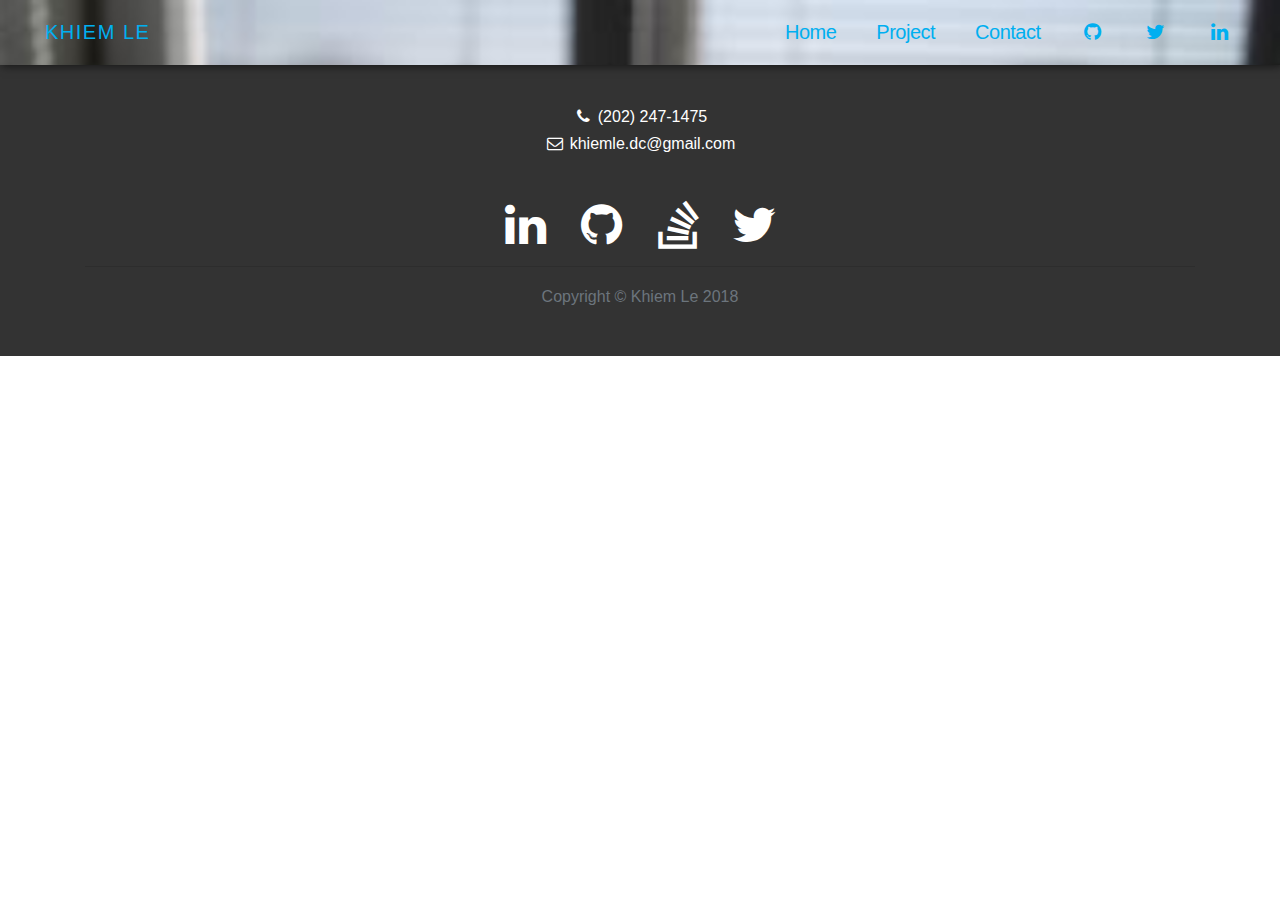
<file: index.html>
<!doctype html><html lang="en"><head><meta charset="utf-8"><title>KhiemAngularPortfolio</title><base href="https://khiemdc.github.io/angular-portfolio/"><meta name="viewport" content="width=device-width,initial-scale=1"><link rel="icon" type="image/x-icon" href="favicon.ico"><link href="styles.c41e4adb93db63d150ae.bundle.css" rel="stylesheet"/></head><body><app-root></app-root><script type="text/javascript" src="inline.318b50c57b4eba3d437b.bundle.js"></script><script type="text/javascript" src="polyfills.0dad3df6b25d033ec95f.bundle.js"></script><script type="text/javascript" src="scripts.e8d9b9fbb90a58f5a683.bundle.js"></script><script type="text/javascript" src="main.052077adebc274d08111.bundle.js"></script></body></html>
</file>
<file: styles.c41e4adb93db63d150ae.bundle.css>
@charset "UTF-8";/*!
 *  Font Awesome 4.7.0 by @davegandy - http://fontawesome.io - @fontawesome
 *  License - http://fontawesome.io/license (Font: SIL OFL 1.1, CSS: MIT License)
 */@font-face{font-family:FontAwesome;src:url(fontawesome-webfont.674f50d287a8c48dc19b.eot?v=4.7.0);src:url(fontawesome-webfont.674f50d287a8c48dc19b.eot?#iefix&v=4.7.0) format("embedded-opentype"),url(fontawesome-webfont.af7ae505a9eed503f8b8.woff2?v=4.7.0) format("woff2"),url(fontawesome-webfont.fee66e712a8a08eef580.woff?v=4.7.0) format("woff"),url(fontawesome-webfont.b06871f281fee6b241d6.ttf?v=4.7.0) format("truetype"),url(fontawesome-webfont.912ec66d7572ff821749.svg?v=4.7.0#fontawesomeregular) format("svg");font-weight:400;font-style:normal}.fa{display:inline-block;font:14px/1 FontAwesome;font-size:inherit;text-rendering:auto;-webkit-font-smoothing:antialiased;-moz-osx-font-smoothing:grayscale}.fa-lg{font-size:1.33333333em;line-height:.75em;vertical-align:-15%}.fa-2x{font-size:2em}.fa-3x{font-size:3em}.fa-4x{font-size:4em}.fa-5x{font-size:5em}.fa-fw{width:1.28571429em;text-align:center}.fa-ul{padding-left:0;margin-left:2.14285714em;list-style-type:none}.fa-ul>li{position:relative}.fa-li{position:absolute;left:-2.14285714em;width:2.14285714em;top:.14285714em;text-align:center}.fa-li.fa-lg{left:-1.85714286em}.fa-pull-left{float:left}.fa-pull-right{float:right}.fa.fa-pull-left{margin-right:.3em}.fa.fa-pull-right{margin-left:.3em}.pull-right{float:right}.pull-left{float:left}.fa.pull-left{margin-right:.3em}.fa.pull-right{margin-left:.3em}.fa-spin{-webkit-animation:2s linear infinite fa-spin;animation:2s linear infinite fa-spin}.fa-pulse{-webkit-animation:1s steps(8) infinite fa-spin;animation:1s steps(8) infinite fa-spin}@-webkit-keyframes fa-spin{0%{-webkit-transform:rotate(0);transform:rotate(0)}100%{-webkit-transform:rotate(359deg);transform:rotate(359deg)}}@keyframes fa-spin{0%{-webkit-transform:rotate(0);transform:rotate(0)}100%{-webkit-transform:rotate(359deg);transform:rotate(359deg)}}.fa-rotate-90{-ms-filter:"progid:DXImageTransform.Microsoft.BasicImage(rotation=1)";-webkit-transform:rotate(90deg);transform:rotate(90deg)}.fa-rotate-180{-ms-filter:"progid:DXImageTransform.Microsoft.BasicImage(rotation=2)";-webkit-transform:rotate(180deg);transform:rotate(180deg)}.fa-rotate-270{-ms-filter:"progid:DXImageTransform.Microsoft.BasicImage(rotation=3)";-webkit-transform:rotate(270deg);transform:rotate(270deg)}.fa-flip-horizontal{-ms-filter:"progid:DXImageTransform.Microsoft.BasicImage(rotation=0, mirror=1)";-webkit-transform:scale(-1,1);transform:scale(-1,1)}.fa-flip-vertical{-ms-filter:"progid:DXImageTransform.Microsoft.BasicImage(rotation=2, mirror=1)";-webkit-transform:scale(1,-1);transform:scale(1,-1)}:root .fa-flip-horizontal,:root .fa-flip-vertical,:root .fa-rotate-180,:root .fa-rotate-270,:root .fa-rotate-90{-webkit-filter:none;filter:none}.fa-stack{position:relative;display:inline-block;width:2em;height:2em;line-height:2em;vertical-align:middle}.fa-stack-1x,.fa-stack-2x{position:absolute;left:0;width:100%;text-align:center}.fa-stack-1x{line-height:inherit}.fa-stack-2x{font-size:2em}.fa-inverse{color:#fff}.fa-glass:before{content:""}.fa-music:before{content:""}.fa-search:before{content:""}.fa-envelope-o:before{content:""}.fa-heart:before{content:""}.fa-star:before{content:""}.fa-star-o:before{content:""}.fa-user:before{content:""}.fa-film:before{content:""}.fa-th-large:before{content:""}.fa-th:before{content:""}.fa-th-list:before{content:""}.fa-check:before{content:""}.fa-close:before,.fa-remove:before,.fa-times:before{content:""}.fa-search-plus:before{content:""}.fa-search-minus:before{content:""}.fa-power-off:before{content:""}.fa-signal:before{content:""}.fa-cog:before,.fa-gear:before{content:""}.fa-trash-o:before{content:""}.fa-home:before{content:""}.fa-file-o:before{content:""}.fa-clock-o:before{content:""}.fa-road:before{content:""}.fa-download:before{content:""}.fa-arrow-circle-o-down:before{content:""}.fa-arrow-circle-o-up:before{content:""}.fa-inbox:before{content:""}.fa-play-circle-o:before{content:""}.fa-repeat:before,.fa-rotate-right:before{content:""}.fa-refresh:before{content:""}.fa-list-alt:before{content:""}.fa-lock:before{content:""}.fa-flag:before{content:""}.fa-headphones:before{content:""}.fa-volume-off:before{content:""}.fa-volume-down:before{content:""}.fa-volume-up:before{content:""}.fa-qrcode:before{content:""}.fa-barcode:before{content:""}.fa-tag:before{content:""}.fa-tags:before{content:""}.fa-book:before{content:""}.fa-bookmark:before{content:""}.fa-print:before{content:""}.fa-camera:before{content:""}.fa-font:before{content:""}.fa-bold:before{content:""}.fa-italic:before{content:""}.fa-text-height:before{content:""}.fa-text-width:before{content:""}.fa-align-left:before{content:""}.fa-align-center:before{content:""}.fa-align-right:before{content:""}.fa-align-justify:before{content:""}.fa-list:before{content:""}.fa-dedent:before,.fa-outdent:before{content:""}.fa-indent:before{content:""}.fa-video-camera:before{content:""}.fa-image:before,.fa-photo:before,.fa-picture-o:before{content:""}.fa-pencil:before{content:""}.fa-map-marker:before{content:""}.fa-adjust:before{content:""}.fa-tint:before{content:""}.fa-edit:before,.fa-pencil-square-o:before{content:""}.fa-share-square-o:before{content:""}.fa-check-square-o:before{content:""}.fa-arrows:before{content:""}.fa-step-backward:before{content:""}.fa-fast-backward:before{content:""}.fa-backward:before{content:""}.fa-play:before{content:""}.fa-pause:before{content:""}.fa-stop:before{content:""}.fa-forward:before{content:""}.fa-fast-forward:before{content:""}.fa-step-forward:before{content:""}.fa-eject:before{content:""}.fa-chevron-left:before{content:""}.fa-chevron-right:before{content:""}.fa-plus-circle:before{content:""}.fa-minus-circle:before{content:""}.fa-times-circle:before{content:""}.fa-check-circle:before{content:""}.fa-question-circle:before{content:""}.fa-info-circle:before{content:""}.fa-crosshairs:before{content:""}.fa-times-circle-o:before{content:""}.fa-check-circle-o:before{content:""}.fa-ban:before{content:""}.fa-arrow-left:before{content:""}.fa-arrow-right:before{content:""}.fa-arrow-up:before{content:""}.fa-arrow-down:before{content:""}.fa-mail-forward:before,.fa-share:before{content:""}.fa-expand:before{content:""}.fa-compress:before{content:""}.fa-plus:before{content:""}.fa-minus:before{content:""}.fa-asterisk:before{content:""}.fa-exclamation-circle:before{content:""}.fa-gift:before{content:""}.fa-leaf:before{content:""}.fa-fire:before{content:""}.fa-eye:before{content:""}.fa-eye-slash:before{content:""}.fa-exclamation-triangle:before,.fa-warning:before{content:""}.fa-plane:before{content:""}.fa-calendar:before{content:""}.fa-random:before{content:""}.fa-comment:before{content:""}.fa-magnet:before{content:""}.fa-chevron-up:before{content:""}.fa-chevron-down:before{content:""}.fa-retweet:before{content:""}.fa-shopping-cart:before{content:""}.fa-folder:before{content:""}.fa-folder-open:before{content:""}.fa-arrows-v:before{content:""}.fa-arrows-h:before{content:""}.fa-bar-chart-o:before,.fa-bar-chart:before{content:""}.fa-twitter-square:before{content:""}.fa-facebook-square:before{content:""}.fa-camera-retro:before{content:""}.fa-key:before{content:""}.fa-cogs:before,.fa-gears:before{content:""}.fa-comments:before{content:""}.fa-thumbs-o-up:before{content:""}.fa-thumbs-o-down:before{content:""}.fa-star-half:before{content:""}.fa-heart-o:before{content:""}.fa-sign-out:before{content:""}.fa-linkedin-square:before{content:""}.fa-thumb-tack:before{content:""}.fa-external-link:before{content:""}.fa-sign-in:before{content:""}.fa-trophy:before{content:""}.fa-github-square:before{content:""}.fa-upload:before{content:""}.fa-lemon-o:before{content:""}.fa-phone:before{content:""}.fa-square-o:before{content:""}.fa-bookmark-o:before{content:""}.fa-phone-square:before{content:""}.fa-twitter:before{content:""}.fa-facebook-f:before,.fa-facebook:before{content:""}.fa-github:before{content:""}.fa-unlock:before{content:""}.fa-credit-card:before{content:""}.fa-feed:before,.fa-rss:before{content:""}.fa-hdd-o:before{content:""}.fa-bullhorn:before{content:""}.fa-bell:before{content:""}.fa-certificate:before{content:""}.fa-hand-o-right:before{content:""}.fa-hand-o-left:before{content:""}.fa-hand-o-up:before{content:""}.fa-hand-o-down:before{content:""}.fa-arrow-circle-left:before{content:""}.fa-arrow-circle-right:before{content:""}.fa-arrow-circle-up:before{content:""}.fa-arrow-circle-down:before{content:""}.fa-globe:before{content:""}.fa-wrench:before{content:""}.fa-tasks:before{content:""}.fa-filter:before{content:""}.fa-briefcase:before{content:""}.fa-arrows-alt:before{content:""}.fa-group:before,.fa-users:before{content:""}.fa-chain:before,.fa-link:before{content:""}.fa-cloud:before{content:""}.fa-flask:before{content:""}.fa-cut:before,.fa-scissors:before{content:""}.fa-copy:before,.fa-files-o:before{content:""}.fa-paperclip:before{content:""}.fa-floppy-o:before,.fa-save:before{content:""}.fa-square:before{content:""}.fa-bars:before,.fa-navicon:before,.fa-reorder:before{content:""}.fa-list-ul:before{content:""}.fa-list-ol:before{content:""}.fa-strikethrough:before{content:""}.fa-underline:before{content:""}.fa-table:before{content:""}.fa-magic:before{content:""}.fa-truck:before{content:""}.fa-pinterest:before{content:""}.fa-pinterest-square:before{content:""}.fa-google-plus-square:before{content:""}.fa-google-plus:before{content:""}.fa-money:before{content:""}.fa-caret-down:before{content:""}.fa-caret-up:before{content:""}.fa-caret-left:before{content:""}.fa-caret-right:before{content:""}.fa-columns:before{content:""}.fa-sort:before,.fa-unsorted:before{content:""}.fa-sort-desc:before,.fa-sort-down:before{content:""}.fa-sort-asc:before,.fa-sort-up:before{content:""}.fa-envelope:before{content:""}.fa-linkedin:before{content:""}.fa-rotate-left:before,.fa-undo:before{content:""}.fa-gavel:before,.fa-legal:before{content:""}.fa-dashboard:before,.fa-tachometer:before{content:""}.fa-comment-o:before{content:""}.fa-comments-o:before{content:""}.fa-bolt:before,.fa-flash:before{content:""}.fa-sitemap:before{content:""}.fa-umbrella:before{content:""}.fa-clipboard:before,.fa-paste:before{content:""}.fa-lightbulb-o:before{content:""}.fa-exchange:before{content:""}.fa-cloud-download:before{content:""}.fa-cloud-upload:before{content:""}.fa-user-md:before{content:""}.fa-stethoscope:before{content:""}.fa-suitcase:before{content:""}.fa-bell-o:before{content:""}.fa-coffee:before{content:""}.fa-cutlery:before{content:""}.fa-file-text-o:before{content:""}.fa-building-o:before{content:""}.fa-hospital-o:before{content:""}.fa-ambulance:before{content:""}.fa-medkit:before{content:""}.fa-fighter-jet:before{content:""}.fa-beer:before{content:""}.fa-h-square:before{content:""}.fa-plus-square:before{content:""}.fa-angle-double-left:before{content:""}.fa-angle-double-right:before{content:""}.fa-angle-double-up:before{content:""}.fa-angle-double-down:before{content:""}.fa-angle-left:before{content:""}.fa-angle-right:before{content:""}.fa-angle-up:before{content:""}.fa-angle-down:before{content:""}.fa-desktop:before{content:""}.fa-laptop:before{content:""}.fa-tablet:before{content:""}.fa-mobile-phone:before,.fa-mobile:before{content:""}.fa-circle-o:before{content:""}.fa-quote-left:before{content:""}.fa-quote-right:before{content:""}.fa-spinner:before{content:""}.fa-circle:before{content:""}.fa-mail-reply:before,.fa-reply:before{content:""}.fa-github-alt:before{content:""}.fa-folder-o:before{content:""}.fa-folder-open-o:before{content:""}.fa-smile-o:before{content:""}.fa-frown-o:before{content:""}.fa-meh-o:before{content:""}.fa-gamepad:before{content:""}.fa-keyboard-o:before{content:""}.fa-flag-o:before{content:""}.fa-flag-checkered:before{content:""}.fa-terminal:before{content:""}.fa-code:before{content:""}.fa-mail-reply-all:before,.fa-reply-all:before{content:""}.fa-star-half-empty:before,.fa-star-half-full:before,.fa-star-half-o:before{content:""}.fa-location-arrow:before{content:""}.fa-crop:before{content:""}.fa-code-fork:before{content:""}.fa-chain-broken:before,.fa-unlink:before{content:""}.fa-question:before{content:""}.fa-info:before{content:""}.fa-exclamation:before{content:""}.fa-superscript:before{content:""}.fa-subscript:before{content:""}.fa-eraser:before{content:""}.fa-puzzle-piece:before{content:""}.fa-microphone:before{content:""}.fa-microphone-slash:before{content:""}.fa-shield:before{content:""}.fa-calendar-o:before{content:""}.fa-fire-extinguisher:before{content:""}.fa-rocket:before{content:""}.fa-maxcdn:before{content:""}.fa-chevron-circle-left:before{content:""}.fa-chevron-circle-right:before{content:""}.fa-chevron-circle-up:before{content:""}.fa-chevron-circle-down:before{content:""}.fa-html5:before{content:""}.fa-css3:before{content:""}.fa-anchor:before{content:""}.fa-unlock-alt:before{content:""}.fa-bullseye:before{content:""}.fa-ellipsis-h:before{content:""}.fa-ellipsis-v:before{content:""}.fa-rss-square:before{content:""}.fa-play-circle:before{content:""}.fa-ticket:before{content:""}.fa-minus-square:before{content:""}.fa-minus-square-o:before{content:""}.fa-level-up:before{content:""}.fa-level-down:before{content:""}.fa-check-square:before{content:""}.fa-pencil-square:before{content:""}.fa-external-link-square:before{content:""}.fa-share-square:before{content:""}.fa-compass:before{content:""}.fa-caret-square-o-down:before,.fa-toggle-down:before{content:""}.fa-caret-square-o-up:before,.fa-toggle-up:before{content:""}.fa-caret-square-o-right:before,.fa-toggle-right:before{content:""}.fa-eur:before,.fa-euro:before{content:""}.fa-gbp:before{content:""}.fa-dollar:before,.fa-usd:before{content:""}.fa-inr:before,.fa-rupee:before{content:""}.fa-cny:before,.fa-jpy:before,.fa-rmb:before,.fa-yen:before{content:""}.fa-rouble:before,.fa-rub:before,.fa-ruble:before{content:""}.fa-krw:before,.fa-won:before{content:""}.fa-bitcoin:before,.fa-btc:before{content:""}.fa-file:before{content:""}.fa-file-text:before{content:""}.fa-sort-alpha-asc:before{content:""}.fa-sort-alpha-desc:before{content:""}.fa-sort-amount-asc:before{content:""}.fa-sort-amount-desc:before{content:""}.fa-sort-numeric-asc:before{content:""}.fa-sort-numeric-desc:before{content:""}.fa-thumbs-up:before{content:""}.fa-thumbs-down:before{content:""}.fa-youtube-square:before{content:""}.fa-youtube:before{content:""}.fa-xing:before{content:""}.fa-xing-square:before{content:""}.fa-youtube-play:before{content:""}.fa-dropbox:before{content:""}.fa-stack-overflow:before{content:""}.fa-instagram:before{content:""}.fa-flickr:before{content:""}.fa-adn:before{content:""}.fa-bitbucket:before{content:""}.fa-bitbucket-square:before{content:""}.fa-tumblr:before{content:""}.fa-tumblr-square:before{content:""}.fa-long-arrow-down:before{content:""}.fa-long-arrow-up:before{content:""}.fa-long-arrow-left:before{content:""}.fa-long-arrow-right:before{content:""}.fa-apple:before{content:""}.fa-windows:before{content:""}.fa-android:before{content:""}.fa-linux:before{content:""}.fa-dribbble:before{content:""}.fa-skype:before{content:""}.fa-foursquare:before{content:""}.fa-trello:before{content:""}.fa-female:before{content:""}.fa-male:before{content:""}.fa-gittip:before,.fa-gratipay:before{content:""}.fa-sun-o:before{content:""}.fa-moon-o:before{content:""}.fa-archive:before{content:""}.fa-bug:before{content:""}.fa-vk:before{content:""}.fa-weibo:before{content:""}.fa-renren:before{content:""}.fa-pagelines:before{content:""}.fa-stack-exchange:before{content:""}.fa-arrow-circle-o-right:before{content:""}.fa-arrow-circle-o-left:before{content:""}.fa-caret-square-o-left:before,.fa-toggle-left:before{content:""}.fa-dot-circle-o:before{content:""}.fa-wheelchair:before{content:""}.fa-vimeo-square:before{content:""}.fa-try:before,.fa-turkish-lira:before{content:""}.fa-plus-square-o:before{content:""}.fa-space-shuttle:before{content:""}.fa-slack:before{content:""}.fa-envelope-square:before{content:""}.fa-wordpress:before{content:""}.fa-openid:before{content:""}.fa-bank:before,.fa-institution:before,.fa-university:before{content:""}.fa-graduation-cap:before,.fa-mortar-board:before{content:""}.fa-yahoo:before{content:""}.fa-google:before{content:""}.fa-reddit:before{content:""}.fa-reddit-square:before{content:""}.fa-stumbleupon-circle:before{content:""}.fa-stumbleupon:before{content:""}.fa-delicious:before{content:""}.fa-digg:before{content:""}.fa-pied-piper-pp:before{content:""}.fa-pied-piper-alt:before{content:""}.fa-drupal:before{content:""}.fa-joomla:before{content:""}.fa-language:before{content:""}.fa-fax:before{content:""}.fa-building:before{content:""}.fa-child:before{content:""}.fa-paw:before{content:""}.fa-spoon:before{content:""}.fa-cube:before{content:""}.fa-cubes:before{content:""}.fa-behance:before{content:""}.fa-behance-square:before{content:""}.fa-steam:before{content:""}.fa-steam-square:before{content:""}.fa-recycle:before{content:""}.fa-automobile:before,.fa-car:before{content:""}.fa-cab:before,.fa-taxi:before{content:""}.fa-tree:before{content:""}.fa-spotify:before{content:""}.fa-deviantart:before{content:""}.fa-soundcloud:before{content:""}.fa-database:before{content:""}.fa-file-pdf-o:before{content:""}.fa-file-word-o:before{content:""}.fa-file-excel-o:before{content:""}.fa-file-powerpoint-o:before{content:""}.fa-file-image-o:before,.fa-file-photo-o:before,.fa-file-picture-o:before{content:""}.fa-file-archive-o:before,.fa-file-zip-o:before{content:""}.fa-file-audio-o:before,.fa-file-sound-o:before{content:""}.fa-file-movie-o:before,.fa-file-video-o:before{content:""}.fa-file-code-o:before{content:""}.fa-vine:before{content:""}.fa-codepen:before{content:""}.fa-jsfiddle:before{content:""}.fa-life-bouy:before,.fa-life-buoy:before,.fa-life-ring:before,.fa-life-saver:before,.fa-support:before{content:""}.fa-circle-o-notch:before{content:""}.fa-ra:before,.fa-rebel:before,.fa-resistance:before{content:""}.fa-empire:before,.fa-ge:before{content:""}.fa-git-square:before{content:""}.fa-git:before{content:""}.fa-hacker-news:before,.fa-y-combinator-square:before,.fa-yc-square:before{content:""}.fa-tencent-weibo:before{content:""}.fa-qq:before{content:""}.fa-wechat:before,.fa-weixin:before{content:""}.fa-paper-plane:before,.fa-send:before{content:""}.fa-paper-plane-o:before,.fa-send-o:before{content:""}.fa-history:before{content:""}.fa-circle-thin:before{content:""}.fa-header:before{content:""}.fa-paragraph:before{content:""}.fa-sliders:before{content:""}.fa-share-alt:before{content:""}.fa-share-alt-square:before{content:""}.fa-bomb:before{content:""}.fa-futbol-o:before,.fa-soccer-ball-o:before{content:""}.fa-tty:before{content:""}.fa-binoculars:before{content:""}.fa-plug:before{content:""}.fa-slideshare:before{content:""}.fa-twitch:before{content:""}.fa-yelp:before{content:""}.fa-newspaper-o:before{content:""}.fa-wifi:before{content:""}.fa-calculator:before{content:""}.fa-paypal:before{content:""}.fa-google-wallet:before{content:""}.fa-cc-visa:before{content:""}.fa-cc-mastercard:before{content:""}.fa-cc-discover:before{content:""}.fa-cc-amex:before{content:""}.fa-cc-paypal:before{content:""}.fa-cc-stripe:before{content:""}.fa-bell-slash:before{content:""}.fa-bell-slash-o:before{content:""}.fa-trash:before{content:""}.fa-copyright:before{content:""}.fa-at:before{content:""}.fa-eyedropper:before{content:""}.fa-paint-brush:before{content:""}.fa-birthday-cake:before{content:""}.fa-area-chart:before{content:""}.fa-pie-chart:before{content:""}.fa-line-chart:before{content:""}.fa-lastfm:before{content:""}.fa-lastfm-square:before{content:""}.fa-toggle-off:before{content:""}.fa-toggle-on:before{content:""}.fa-bicycle:before{content:""}.fa-bus:before{content:""}.fa-ioxhost:before{content:""}.fa-angellist:before{content:""}.fa-cc:before{content:""}.fa-ils:before,.fa-shekel:before,.fa-sheqel:before{content:""}.fa-meanpath:before{content:""}.fa-buysellads:before{content:""}.fa-connectdevelop:before{content:""}.fa-dashcube:before{content:""}.fa-forumbee:before{content:""}.fa-leanpub:before{content:""}.fa-sellsy:before{content:""}.fa-shirtsinbulk:before{content:""}.fa-simplybuilt:before{content:""}.fa-skyatlas:before{content:""}.fa-cart-plus:before{content:""}.fa-cart-arrow-down:before{content:""}.fa-diamond:before{content:""}.fa-ship:before{content:""}.fa-user-secret:before{content:""}.fa-motorcycle:before{content:""}.fa-street-view:before{content:""}.fa-heartbeat:before{content:""}.fa-venus:before{content:""}.fa-mars:before{content:""}.fa-mercury:before{content:""}.fa-intersex:before,.fa-transgender:before{content:""}.fa-transgender-alt:before{content:""}.fa-venus-double:before{content:""}.fa-mars-double:before{content:""}.fa-venus-mars:before{content:""}.fa-mars-stroke:before{content:""}.fa-mars-stroke-v:before{content:""}.fa-mars-stroke-h:before{content:""}.fa-neuter:before{content:""}.fa-genderless:before{content:""}.fa-facebook-official:before{content:""}.fa-pinterest-p:before{content:""}.fa-whatsapp:before{content:""}.fa-server:before{content:""}.fa-user-plus:before{content:""}.fa-user-times:before{content:""}.fa-bed:before,.fa-hotel:before{content:""}.fa-viacoin:before{content:""}.fa-train:before{content:""}.fa-subway:before{content:""}.fa-medium:before{content:""}.fa-y-combinator:before,.fa-yc:before{content:""}.fa-optin-monster:before{content:""}.fa-opencart:before{content:""}.fa-expeditedssl:before{content:""}.fa-battery-4:before,.fa-battery-full:before,.fa-battery:before{content:""}.fa-battery-3:before,.fa-battery-three-quarters:before{content:""}.fa-battery-2:before,.fa-battery-half:before{content:""}.fa-battery-1:before,.fa-battery-quarter:before{content:""}.fa-battery-0:before,.fa-battery-empty:before{content:""}.fa-mouse-pointer:before{content:""}.fa-i-cursor:before{content:""}.fa-object-group:before{content:""}.fa-object-ungroup:before{content:""}.fa-sticky-note:before{content:""}.fa-sticky-note-o:before{content:""}.fa-cc-jcb:before{content:""}.fa-cc-diners-club:before{content:""}.fa-clone:before{content:""}.fa-balance-scale:before{content:""}.fa-hourglass-o:before{content:""}.fa-hourglass-1:before,.fa-hourglass-start:before{content:""}.fa-hourglass-2:before,.fa-hourglass-half:before{content:""}.fa-hourglass-3:before,.fa-hourglass-end:before{content:""}.fa-hourglass:before{content:""}.fa-hand-grab-o:before,.fa-hand-rock-o:before{content:""}.fa-hand-paper-o:before,.fa-hand-stop-o:before{content:""}.fa-hand-scissors-o:before{content:""}.fa-hand-lizard-o:before{content:""}.fa-hand-spock-o:before{content:""}.fa-hand-pointer-o:before{content:""}.fa-hand-peace-o:before{content:""}.fa-trademark:before{content:""}.fa-registered:before{content:""}.fa-creative-commons:before{content:""}.fa-gg:before{content:""}.fa-gg-circle:before{content:""}.fa-tripadvisor:before{content:""}.fa-odnoklassniki:before{content:""}.fa-odnoklassniki-square:before{content:""}.fa-get-pocket:before{content:""}.fa-wikipedia-w:before{content:""}.fa-safari:before{content:""}.fa-chrome:before{content:""}.fa-firefox:before{content:""}.fa-opera:before{content:""}.fa-internet-explorer:before{content:""}.fa-television:before,.fa-tv:before{content:""}.fa-contao:before{content:""}.fa-500px:before{content:""}.fa-amazon:before{content:""}.fa-calendar-plus-o:before{content:""}.fa-calendar-minus-o:before{content:""}.fa-calendar-times-o:before{content:""}.fa-calendar-check-o:before{content:""}.fa-industry:before{content:""}.fa-map-pin:before{content:""}.fa-map-signs:before{content:""}.fa-map-o:before{content:""}.fa-map:before{content:""}.fa-commenting:before{content:""}.fa-commenting-o:before{content:""}.fa-houzz:before{content:""}.fa-vimeo:before{content:""}.fa-black-tie:before{content:""}.fa-fonticons:before{content:""}.fa-reddit-alien:before{content:""}.fa-edge:before{content:""}.fa-credit-card-alt:before{content:""}.fa-codiepie:before{content:""}.fa-modx:before{content:""}.fa-fort-awesome:before{content:""}.fa-usb:before{content:""}.fa-product-hunt:before{content:""}.fa-mixcloud:before{content:""}.fa-scribd:before{content:""}.fa-pause-circle:before{content:""}.fa-pause-circle-o:before{content:""}.fa-stop-circle:before{content:""}.fa-stop-circle-o:before{content:""}.fa-shopping-bag:before{content:""}.fa-shopping-basket:before{content:""}.fa-hashtag:before{content:""}.fa-bluetooth:before{content:""}.fa-bluetooth-b:before{content:""}.fa-percent:before{content:""}.fa-gitlab:before{content:""}.fa-wpbeginner:before{content:""}.fa-wpforms:before{content:""}.fa-envira:before{content:""}.fa-universal-access:before{content:""}.fa-wheelchair-alt:before{content:""}.fa-question-circle-o:before{content:""}.fa-blind:before{content:""}.fa-audio-description:before{content:""}.fa-volume-control-phone:before{content:""}.fa-braille:before{content:""}.fa-assistive-listening-systems:before{content:""}.fa-american-sign-language-interpreting:before,.fa-asl-interpreting:before{content:""}.fa-deaf:before,.fa-deafness:before,.fa-hard-of-hearing:before{content:""}.fa-glide:before{content:""}.fa-glide-g:before{content:""}.fa-sign-language:before,.fa-signing:before{content:""}.fa-low-vision:before{content:""}.fa-viadeo:before{content:""}.fa-viadeo-square:before{content:""}.fa-snapchat:before{content:""}.fa-snapchat-ghost:before{content:""}.fa-snapchat-square:before{content:""}.fa-pied-piper:before{content:""}.fa-first-order:before{content:""}.fa-yoast:before{content:""}.fa-themeisle:before{content:""}.fa-google-plus-circle:before,.fa-google-plus-official:before{content:""}.fa-fa:before,.fa-font-awesome:before{content:""}.fa-handshake-o:before{content:""}.fa-envelope-open:before{content:""}.fa-envelope-open-o:before{content:""}.fa-linode:before{content:""}.fa-address-book:before{content:""}.fa-address-book-o:before{content:""}.fa-address-card:before,.fa-vcard:before{content:""}.fa-address-card-o:before,.fa-vcard-o:before{content:""}.fa-user-circle:before{content:""}.fa-user-circle-o:before{content:""}.fa-user-o:before{content:""}.fa-id-badge:before{content:""}.fa-drivers-license:before,.fa-id-card:before{content:""}.fa-drivers-license-o:before,.fa-id-card-o:before{content:""}.fa-quora:before{content:""}.fa-free-code-camp:before{content:""}.fa-telegram:before{content:""}.fa-thermometer-4:before,.fa-thermometer-full:before,.fa-thermometer:before{content:""}.fa-thermometer-3:before,.fa-thermometer-three-quarters:before{content:""}.fa-thermometer-2:before,.fa-thermometer-half:before{content:""}.fa-thermometer-1:before,.fa-thermometer-quarter:before{content:""}.fa-thermometer-0:before,.fa-thermometer-empty:before{content:""}.fa-shower:before{content:""}.fa-bath:before,.fa-bathtub:before,.fa-s15:before{content:""}.fa-podcast:before{content:""}.fa-window-maximize:before{content:""}.fa-window-minimize:before{content:""}.fa-window-restore:before{content:""}.fa-times-rectangle:before,.fa-window-close:before{content:""}.fa-times-rectangle-o:before,.fa-window-close-o:before{content:""}.fa-bandcamp:before{content:""}.fa-grav:before{content:""}.fa-etsy:before{content:""}.fa-imdb:before{content:""}.fa-ravelry:before{content:""}.fa-eercast:before{content:""}.fa-microchip:before{content:""}.fa-snowflake-o:before{content:""}.fa-superpowers:before{content:""}.fa-wpexplorer:before{content:""}.fa-meetup:before{content:""}.sr-only{margin:-1px;clip:rect(0,0,0,0)}.sr-only-focusable:active,.sr-only-focusable:focus{margin:0;clip:auto}/*!
 * Bootstrap v4.0.0 (https://getbootstrap.com)
 * Copyright 2011-2018 The Bootstrap Authors
 * Copyright 2011-2018 Twitter, Inc.
 * Licensed under MIT (https://github.com/twbs/bootstrap/blob/master/LICENSE)
 */:root{--blue:#007bff;--indigo:#6610f2;--purple:#6f42c1;--pink:#e83e8c;--red:#dc3545;--orange:#fd7e14;--yellow:#ffc107;--green:#28a745;--teal:#20c997;--cyan:#17a2b8;--white:#fff;--gray:#6c757d;--gray-dark:#343a40;--primary:#007bff;--secondary:#6c757d;--success:#28a745;--info:#17a2b8;--warning:#ffc107;--danger:#dc3545;--light:#f8f9fa;--dark:#343a40;--breakpoint-xs:0;--breakpoint-sm:576px;--breakpoint-md:768px;--breakpoint-lg:992px;--breakpoint-xl:1200px;--font-family-sans-serif:-apple-system,BlinkMacSystemFont,"Segoe UI",Roboto,"Helvetica Neue",Arial,sans-serif,"Apple Color Emoji","Segoe UI Emoji","Segoe UI Symbol";--font-family-monospace:SFMono-Regular,Menlo,Monaco,Consolas,"Liberation Mono","Courier New",monospace}*,::after,::before{-webkit-box-sizing:border-box;box-sizing:border-box}html{font-family:sans-serif;line-height:1.15;-webkit-text-size-adjust:100%;-ms-text-size-adjust:100%;-ms-overflow-style:scrollbar;-webkit-tap-highlight-color:transparent}@-ms-viewport{width:device-width}article,aside,dialog,figcaption,figure,footer,header,hgroup,main,nav,section{display:block}body{margin:0;font-family:-apple-system,BlinkMacSystemFont,"Segoe UI",Roboto,"Helvetica Neue",Arial,sans-serif,"Apple Color Emoji","Segoe UI Emoji","Segoe UI Symbol";text-align:left;background-color:#fff}[tabindex="-1"]:focus,button:focus{outline:0!important}hr{-webkit-box-sizing:content-box;box-sizing:content-box;height:0;overflow:visible}dl,ol,p,ul{margin-top:0;margin-bottom:1rem}abbr[data-original-title],abbr[title]{text-decoration:underline;-webkit-text-decoration:underline dotted;text-decoration:underline dotted;cursor:help;border-bottom:0}address{margin-bottom:1rem;font-style:normal;line-height:inherit}ol ol,ol ul,ul ol,ul ul{margin-bottom:0}dt{font-weight:700}dd{margin-bottom:.5rem;margin-left:0}blockquote,figure{margin:0 0 1rem}dfn{font-style:italic}b,strong{font-weight:bolder}sub,sup{position:relative;font-size:75%;line-height:0;vertical-align:baseline}sub{bottom:-.25em}sup{top:-.5em}a{background-color:transparent;-webkit-text-decoration-skip:objects}a:hover{color:#0056b3}a:not([href]):not([tabindex]),a:not([href]):not([tabindex]):focus,a:not([href]):not([tabindex]):hover{color:inherit}a:not([href]):not([tabindex]):focus{outline:0}code,kbd,pre,samp{font-size:1em}pre{margin-top:0;margin-bottom:1rem;overflow:auto;-ms-overflow-style:scrollbar}img{vertical-align:middle;border-style:none}svg:not(:root){overflow:hidden}table{border-collapse:collapse}caption{padding-top:.75rem;padding-bottom:.75rem;color:#6c757d;text-align:left;caption-side:bottom}th{text-align:inherit}label{display:inline-block;margin-bottom:.5rem}button,input,optgroup,select,textarea{margin:0;font-family:inherit;font-size:inherit;line-height:inherit}button,input{overflow:visible}button,select{text-transform:none}[type=reset],[type=submit],button,html [type=button]{-webkit-appearance:button}[type=button]::-moz-focus-inner,[type=reset]::-moz-focus-inner,[type=submit]::-moz-focus-inner,button::-moz-focus-inner{padding:0;border-style:none}input[type=checkbox],input[type=radio]{-webkit-box-sizing:border-box;box-sizing:border-box;padding:0}input[type=date],input[type=datetime-local],input[type=month],input[type=time]{-webkit-appearance:listbox}fieldset{min-width:0;padding:0;margin:0;border:0}legend{display:block;width:100%;max-width:100%;padding:0;margin-bottom:.5rem;font-size:1.5rem;line-height:inherit;color:inherit;white-space:normal}progress{vertical-align:baseline}[type=number]::-webkit-inner-spin-button,[type=number]::-webkit-outer-spin-button{height:auto}[type=search]{outline-offset:-2px;-webkit-appearance:none}[type=search]::-webkit-search-cancel-button,[type=search]::-webkit-search-decoration{-webkit-appearance:none}::-webkit-file-upload-button{font:inherit;-webkit-appearance:button}output{display:inline-block}summary{display:list-item;cursor:pointer}template{display:none}[hidden]{display:none!important}.h1,.h2,.h3,.h4,.h5,.h6,h1,h2,h3,h4,h5,h6{margin-bottom:.5rem;font-family:inherit;font-weight:500;line-height:1.2;color:inherit}.h1,h1{font-size:2.5rem}.h2,h2{font-size:2rem}.h3,h3{font-size:1.75rem}.h4,h4{font-size:1.5rem}.h5,h5{font-size:1.25rem}.h6,h6{font-size:1rem}.lead{font-size:1.25rem;font-weight:300}.display-1{font-size:6rem;font-weight:300;line-height:1.2}.display-2{font-size:5.5rem;font-weight:300;line-height:1.2}.display-3{font-size:4.5rem;font-weight:300;line-height:1.2}.display-4{font-size:3.5rem;font-weight:300;line-height:1.2}hr{margin-top:1rem;margin-bottom:1rem;border:0;border-top:1px solid rgba(0,0,0,.1)}.small,small{font-size:80%;font-weight:400}.mark,mark{padding:.2em;background-color:#fcf8e3}.list-inline,.list-unstyled{padding-left:0;list-style:none}.list-inline-item{display:inline-block}.list-inline-item:not(:last-child){margin-right:.5rem}.initialism{font-size:90%;text-transform:uppercase}.blockquote{margin-bottom:1rem;font-size:1.25rem}.blockquote-footer{display:block;font-size:80%;color:#6c757d}.blockquote-footer::before{content:"\2014 \00A0"}.img-fluid{max-width:100%}.img-thumbnail{padding:.25rem;background-color:#fff;border:1px solid #dee2e6;border-radius:.25rem;max-width:100%;height:auto}.figure{display:inline-block}.figure-img{margin-bottom:.5rem;line-height:1}.figure-caption{font-size:90%;color:#6c757d}code,kbd,pre,samp{font-family:SFMono-Regular,Menlo,Monaco,Consolas,"Liberation Mono","Courier New",monospace}code{font-size:87.5%;color:#e83e8c;word-break:break-word}a>code{color:inherit}kbd{padding:.2rem .4rem;font-size:87.5%;color:#fff;background-color:#212529;border-radius:.2rem}kbd kbd{padding:0;font-size:100%;font-weight:700}pre{display:block;font-size:87.5%;color:#212529}pre code{font-size:inherit;color:inherit;word-break:normal}.pre-scrollable{max-height:340px;overflow-y:scroll}.container{width:100%;padding-right:15px;padding-left:15px;margin-right:auto;margin-left:auto}@media (min-width:576px){.container{max-width:540px}}@media (min-width:768px){.container{max-width:720px}}@media (min-width:992px){.container{max-width:960px}}@media (min-width:1200px){.container{max-width:1140px}}.container-fluid{width:100%;padding-right:15px;padding-left:15px;margin-right:auto;margin-left:auto}.row{display:-webkit-box;display:-ms-flexbox;display:flex;-ms-flex-wrap:wrap;flex-wrap:wrap;margin-right:-15px;margin-left:-15px}.no-gutters{margin-right:0;margin-left:0}.no-gutters>.col,.no-gutters>[class*=col-]{padding-right:0;padding-left:0}.col,.col-1,.col-10,.col-11,.col-12,.col-2,.col-3,.col-4,.col-5,.col-6,.col-7,.col-8,.col-9,.col-auto,.col-lg,.col-lg-1,.col-lg-10,.col-lg-11,.col-lg-12,.col-lg-2,.col-lg-3,.col-lg-4,.col-lg-5,.col-lg-6,.col-lg-7,.col-lg-8,.col-lg-9,.col-lg-auto,.col-md,.col-md-1,.col-md-10,.col-md-11,.col-md-12,.col-md-2,.col-md-3,.col-md-4,.col-md-5,.col-md-6,.col-md-7,.col-md-8,.col-md-9,.col-md-auto,.col-sm,.col-sm-1,.col-sm-10,.col-sm-11,.col-sm-12,.col-sm-2,.col-sm-3,.col-sm-4,.col-sm-5,.col-sm-6,.col-sm-7,.col-sm-8,.col-sm-9,.col-sm-auto,.col-xl,.col-xl-1,.col-xl-10,.col-xl-11,.col-xl-12,.col-xl-2,.col-xl-3,.col-xl-4,.col-xl-5,.col-xl-6,.col-xl-7,.col-xl-8,.col-xl-9,.col-xl-auto{position:relative;width:100%;min-height:1px;padding-right:15px;padding-left:15px}.col{-ms-flex-preferred-size:0;flex-basis:0;-webkit-box-flex:1;-ms-flex-positive:1;flex-grow:1;max-width:100%}.col-auto{-webkit-box-flex:0;-ms-flex:0 0 auto;flex:0 0 auto;width:auto;max-width:none}.col-1{-webkit-box-flex:0;-ms-flex:0 0 8.33333333%;flex:0 0 8.33333333%;max-width:8.33333333%}.col-2{-webkit-box-flex:0;-ms-flex:0 0 16.66666667%;flex:0 0 16.66666667%;max-width:16.66666667%}.col-3{-webkit-box-flex:0;-ms-flex:0 0 25%;flex:0 0 25%;max-width:25%}.col-4{-webkit-box-flex:0;-ms-flex:0 0 33.33333333%;flex:0 0 33.33333333%;max-width:33.33333333%}.col-5{-webkit-box-flex:0;-ms-flex:0 0 41.66666667%;flex:0 0 41.66666667%;max-width:41.66666667%}.col-6{-webkit-box-flex:0;-ms-flex:0 0 50%;flex:0 0 50%;max-width:50%}.col-7{-webkit-box-flex:0;-ms-flex:0 0 58.33333333%;flex:0 0 58.33333333%;max-width:58.33333333%}.col-8{-webkit-box-flex:0;-ms-flex:0 0 66.66666667%;flex:0 0 66.66666667%;max-width:66.66666667%}.col-9{-webkit-box-flex:0;-ms-flex:0 0 75%;flex:0 0 75%;max-width:75%}.col-10{-webkit-box-flex:0;-ms-flex:0 0 83.33333333%;flex:0 0 83.33333333%;max-width:83.33333333%}.col-11{-webkit-box-flex:0;-ms-flex:0 0 91.66666667%;flex:0 0 91.66666667%;max-width:91.66666667%}.col-12{-webkit-box-flex:0;-ms-flex:0 0 100%;flex:0 0 100%;max-width:100%}.order-first{-webkit-box-ordinal-group:0;-ms-flex-order:-1;order:-1}.order-last{-webkit-box-ordinal-group:14;-ms-flex-order:13;order:13}.order-0{-webkit-box-ordinal-group:1;-ms-flex-order:0;order:0}.order-1{-webkit-box-ordinal-group:2;-ms-flex-order:1;order:1}.order-2{-webkit-box-ordinal-group:3;-ms-flex-order:2;order:2}.order-3{-webkit-box-ordinal-group:4;-ms-flex-order:3;order:3}.order-4{-webkit-box-ordinal-group:5;-ms-flex-order:4;order:4}.order-5{-webkit-box-ordinal-group:6;-ms-flex-order:5;order:5}.order-6{-webkit-box-ordinal-group:7;-ms-flex-order:6;order:6}.order-7{-webkit-box-ordinal-group:8;-ms-flex-order:7;order:7}.order-8{-webkit-box-ordinal-group:9;-ms-flex-order:8;order:8}.order-9{-webkit-box-ordinal-group:10;-ms-flex-order:9;order:9}.order-10{-webkit-box-ordinal-group:11;-ms-flex-order:10;order:10}.order-11{-webkit-box-ordinal-group:12;-ms-flex-order:11;order:11}.order-12{-webkit-box-ordinal-group:13;-ms-flex-order:12;order:12}.offset-1{margin-left:8.33333333%}.offset-2{margin-left:16.66666667%}.offset-3{margin-left:25%}.offset-4{margin-left:33.33333333%}.offset-5{margin-left:41.66666667%}.offset-6{margin-left:50%}.offset-7{margin-left:58.33333333%}.offset-8{margin-left:66.66666667%}.offset-9{margin-left:75%}.offset-10{margin-left:83.33333333%}.offset-11{margin-left:91.66666667%}@media (min-width:576px){.col-sm{-ms-flex-preferred-size:0;flex-basis:0;-webkit-box-flex:1;-ms-flex-positive:1;flex-grow:1;max-width:100%}.col-sm-auto{-webkit-box-flex:0;-ms-flex:0 0 auto;flex:0 0 auto;width:auto;max-width:none}.col-sm-1{-webkit-box-flex:0;-ms-flex:0 0 8.33333333%;flex:0 0 8.33333333%;max-width:8.33333333%}.col-sm-2{-webkit-box-flex:0;-ms-flex:0 0 16.66666667%;flex:0 0 16.66666667%;max-width:16.66666667%}.col-sm-3{-webkit-box-flex:0;-ms-flex:0 0 25%;flex:0 0 25%;max-width:25%}.col-sm-4{-webkit-box-flex:0;-ms-flex:0 0 33.33333333%;flex:0 0 33.33333333%;max-width:33.33333333%}.col-sm-5{-webkit-box-flex:0;-ms-flex:0 0 41.66666667%;flex:0 0 41.66666667%;max-width:41.66666667%}.col-sm-6{-webkit-box-flex:0;-ms-flex:0 0 50%;flex:0 0 50%;max-width:50%}.col-sm-7{-webkit-box-flex:0;-ms-flex:0 0 58.33333333%;flex:0 0 58.33333333%;max-width:58.33333333%}.col-sm-8{-webkit-box-flex:0;-ms-flex:0 0 66.66666667%;flex:0 0 66.66666667%;max-width:66.66666667%}.col-sm-9{-webkit-box-flex:0;-ms-flex:0 0 75%;flex:0 0 75%;max-width:75%}.col-sm-10{-webkit-box-flex:0;-ms-flex:0 0 83.33333333%;flex:0 0 83.33333333%;max-width:83.33333333%}.col-sm-11{-webkit-box-flex:0;-ms-flex:0 0 91.66666667%;flex:0 0 91.66666667%;max-width:91.66666667%}.col-sm-12{-webkit-box-flex:0;-ms-flex:0 0 100%;flex:0 0 100%;max-width:100%}.order-sm-first{-webkit-box-ordinal-group:0;-ms-flex-order:-1;order:-1}.order-sm-last{-webkit-box-ordinal-group:14;-ms-flex-order:13;order:13}.order-sm-0{-webkit-box-ordinal-group:1;-ms-flex-order:0;order:0}.order-sm-1{-webkit-box-ordinal-group:2;-ms-flex-order:1;order:1}.order-sm-2{-webkit-box-ordinal-group:3;-ms-flex-order:2;order:2}.order-sm-3{-webkit-box-ordinal-group:4;-ms-flex-order:3;order:3}.order-sm-4{-webkit-box-ordinal-group:5;-ms-flex-order:4;order:4}.order-sm-5{-webkit-box-ordinal-group:6;-ms-flex-order:5;order:5}.order-sm-6{-webkit-box-ordinal-group:7;-ms-flex-order:6;order:6}.order-sm-7{-webkit-box-ordinal-group:8;-ms-flex-order:7;order:7}.order-sm-8{-webkit-box-ordinal-group:9;-ms-flex-order:8;order:8}.order-sm-9{-webkit-box-ordinal-group:10;-ms-flex-order:9;order:9}.order-sm-10{-webkit-box-ordinal-group:11;-ms-flex-order:10;order:10}.order-sm-11{-webkit-box-ordinal-group:12;-ms-flex-order:11;order:11}.order-sm-12{-webkit-box-ordinal-group:13;-ms-flex-order:12;order:12}.offset-sm-0{margin-left:0}.offset-sm-1{margin-left:8.33333333%}.offset-sm-2{margin-left:16.66666667%}.offset-sm-3{margin-left:25%}.offset-sm-4{margin-left:33.33333333%}.offset-sm-5{margin-left:41.66666667%}.offset-sm-6{margin-left:50%}.offset-sm-7{margin-left:58.33333333%}.offset-sm-8{margin-left:66.66666667%}.offset-sm-9{margin-left:75%}.offset-sm-10{margin-left:83.33333333%}.offset-sm-11{margin-left:91.66666667%}}@media (min-width:768px){.col-md{-ms-flex-preferred-size:0;flex-basis:0;-webkit-box-flex:1;-ms-flex-positive:1;flex-grow:1;max-width:100%}.col-md-auto{-webkit-box-flex:0;-ms-flex:0 0 auto;flex:0 0 auto;width:auto;max-width:none}.col-md-1{-webkit-box-flex:0;-ms-flex:0 0 8.33333333%;flex:0 0 8.33333333%;max-width:8.33333333%}.col-md-2{-webkit-box-flex:0;-ms-flex:0 0 16.66666667%;flex:0 0 16.66666667%;max-width:16.66666667%}.col-md-3{-webkit-box-flex:0;-ms-flex:0 0 25%;flex:0 0 25%;max-width:25%}.col-md-4{-webkit-box-flex:0;-ms-flex:0 0 33.33333333%;flex:0 0 33.33333333%;max-width:33.33333333%}.col-md-5{-webkit-box-flex:0;-ms-flex:0 0 41.66666667%;flex:0 0 41.66666667%;max-width:41.66666667%}.col-md-6{-webkit-box-flex:0;-ms-flex:0 0 50%;flex:0 0 50%;max-width:50%}.col-md-7{-webkit-box-flex:0;-ms-flex:0 0 58.33333333%;flex:0 0 58.33333333%;max-width:58.33333333%}.col-md-8{-webkit-box-flex:0;-ms-flex:0 0 66.66666667%;flex:0 0 66.66666667%;max-width:66.66666667%}.col-md-9{-webkit-box-flex:0;-ms-flex:0 0 75%;flex:0 0 75%;max-width:75%}.col-md-10{-webkit-box-flex:0;-ms-flex:0 0 83.33333333%;flex:0 0 83.33333333%;max-width:83.33333333%}.col-md-11{-webkit-box-flex:0;-ms-flex:0 0 91.66666667%;flex:0 0 91.66666667%;max-width:91.66666667%}.col-md-12{-webkit-box-flex:0;-ms-flex:0 0 100%;flex:0 0 100%;max-width:100%}.order-md-first{-webkit-box-ordinal-group:0;-ms-flex-order:-1;order:-1}.order-md-last{-webkit-box-ordinal-group:14;-ms-flex-order:13;order:13}.order-md-0{-webkit-box-ordinal-group:1;-ms-flex-order:0;order:0}.order-md-1{-webkit-box-ordinal-group:2;-ms-flex-order:1;order:1}.order-md-2{-webkit-box-ordinal-group:3;-ms-flex-order:2;order:2}.order-md-3{-webkit-box-ordinal-group:4;-ms-flex-order:3;order:3}.order-md-4{-webkit-box-ordinal-group:5;-ms-flex-order:4;order:4}.order-md-5{-webkit-box-ordinal-group:6;-ms-flex-order:5;order:5}.order-md-6{-webkit-box-ordinal-group:7;-ms-flex-order:6;order:6}.order-md-7{-webkit-box-ordinal-group:8;-ms-flex-order:7;order:7}.order-md-8{-webkit-box-ordinal-group:9;-ms-flex-order:8;order:8}.order-md-9{-webkit-box-ordinal-group:10;-ms-flex-order:9;order:9}.order-md-10{-webkit-box-ordinal-group:11;-ms-flex-order:10;order:10}.order-md-11{-webkit-box-ordinal-group:12;-ms-flex-order:11;order:11}.order-md-12{-webkit-box-ordinal-group:13;-ms-flex-order:12;order:12}.offset-md-0{margin-left:0}.offset-md-1{margin-left:8.33333333%}.offset-md-2{margin-left:16.66666667%}.offset-md-3{margin-left:25%}.offset-md-4{margin-left:33.33333333%}.offset-md-5{margin-left:41.66666667%}.offset-md-6{margin-left:50%}.offset-md-7{margin-left:58.33333333%}.offset-md-8{margin-left:66.66666667%}.offset-md-9{margin-left:75%}.offset-md-10{margin-left:83.33333333%}.offset-md-11{margin-left:91.66666667%}}@media (min-width:992px){.col-lg{-ms-flex-preferred-size:0;flex-basis:0;-webkit-box-flex:1;-ms-flex-positive:1;flex-grow:1;max-width:100%}.col-lg-auto{-webkit-box-flex:0;-ms-flex:0 0 auto;flex:0 0 auto;width:auto;max-width:none}.col-lg-1{-webkit-box-flex:0;-ms-flex:0 0 8.33333333%;flex:0 0 8.33333333%;max-width:8.33333333%}.col-lg-2{-webkit-box-flex:0;-ms-flex:0 0 16.66666667%;flex:0 0 16.66666667%;max-width:16.66666667%}.col-lg-3{-webkit-box-flex:0;-ms-flex:0 0 25%;flex:0 0 25%;max-width:25%}.col-lg-4{-webkit-box-flex:0;-ms-flex:0 0 33.33333333%;flex:0 0 33.33333333%;max-width:33.33333333%}.col-lg-5{-webkit-box-flex:0;-ms-flex:0 0 41.66666667%;flex:0 0 41.66666667%;max-width:41.66666667%}.col-lg-6{-webkit-box-flex:0;-ms-flex:0 0 50%;flex:0 0 50%;max-width:50%}.col-lg-7{-webkit-box-flex:0;-ms-flex:0 0 58.33333333%;flex:0 0 58.33333333%;max-width:58.33333333%}.col-lg-8{-webkit-box-flex:0;-ms-flex:0 0 66.66666667%;flex:0 0 66.66666667%;max-width:66.66666667%}.col-lg-9{-webkit-box-flex:0;-ms-flex:0 0 75%;flex:0 0 75%;max-width:75%}.col-lg-10{-webkit-box-flex:0;-ms-flex:0 0 83.33333333%;flex:0 0 83.33333333%;max-width:83.33333333%}.col-lg-11{-webkit-box-flex:0;-ms-flex:0 0 91.66666667%;flex:0 0 91.66666667%;max-width:91.66666667%}.col-lg-12{-webkit-box-flex:0;-ms-flex:0 0 100%;flex:0 0 100%;max-width:100%}.order-lg-first{-webkit-box-ordinal-group:0;-ms-flex-order:-1;order:-1}.order-lg-last{-webkit-box-ordinal-group:14;-ms-flex-order:13;order:13}.order-lg-0{-webkit-box-ordinal-group:1;-ms-flex-order:0;order:0}.order-lg-1{-webkit-box-ordinal-group:2;-ms-flex-order:1;order:1}.order-lg-2{-webkit-box-ordinal-group:3;-ms-flex-order:2;order:2}.order-lg-3{-webkit-box-ordinal-group:4;-ms-flex-order:3;order:3}.order-lg-4{-webkit-box-ordinal-group:5;-ms-flex-order:4;order:4}.order-lg-5{-webkit-box-ordinal-group:6;-ms-flex-order:5;order:5}.order-lg-6{-webkit-box-ordinal-group:7;-ms-flex-order:6;order:6}.order-lg-7{-webkit-box-ordinal-group:8;-ms-flex-order:7;order:7}.order-lg-8{-webkit-box-ordinal-group:9;-ms-flex-order:8;order:8}.order-lg-9{-webkit-box-ordinal-group:10;-ms-flex-order:9;order:9}.order-lg-10{-webkit-box-ordinal-group:11;-ms-flex-order:10;order:10}.order-lg-11{-webkit-box-ordinal-group:12;-ms-flex-order:11;order:11}.order-lg-12{-webkit-box-ordinal-group:13;-ms-flex-order:12;order:12}.offset-lg-0{margin-left:0}.offset-lg-1{margin-left:8.33333333%}.offset-lg-2{margin-left:16.66666667%}.offset-lg-3{margin-left:25%}.offset-lg-4{margin-left:33.33333333%}.offset-lg-5{margin-left:41.66666667%}.offset-lg-6{margin-left:50%}.offset-lg-7{margin-left:58.33333333%}.offset-lg-8{margin-left:66.66666667%}.offset-lg-9{margin-left:75%}.offset-lg-10{margin-left:83.33333333%}.offset-lg-11{margin-left:91.66666667%}}@media (min-width:1200px){.col-xl{-ms-flex-preferred-size:0;flex-basis:0;-webkit-box-flex:1;-ms-flex-positive:1;flex-grow:1;max-width:100%}.col-xl-auto{-webkit-box-flex:0;-ms-flex:0 0 auto;flex:0 0 auto;width:auto;max-width:none}.col-xl-1{-webkit-box-flex:0;-ms-flex:0 0 8.33333333%;flex:0 0 8.33333333%;max-width:8.33333333%}.col-xl-2{-webkit-box-flex:0;-ms-flex:0 0 16.66666667%;flex:0 0 16.66666667%;max-width:16.66666667%}.col-xl-3{-webkit-box-flex:0;-ms-flex:0 0 25%;flex:0 0 25%;max-width:25%}.col-xl-4{-webkit-box-flex:0;-ms-flex:0 0 33.33333333%;flex:0 0 33.33333333%;max-width:33.33333333%}.col-xl-5{-webkit-box-flex:0;-ms-flex:0 0 41.66666667%;flex:0 0 41.66666667%;max-width:41.66666667%}.col-xl-6{-webkit-box-flex:0;-ms-flex:0 0 50%;flex:0 0 50%;max-width:50%}.col-xl-7{-webkit-box-flex:0;-ms-flex:0 0 58.33333333%;flex:0 0 58.33333333%;max-width:58.33333333%}.col-xl-8{-webkit-box-flex:0;-ms-flex:0 0 66.66666667%;flex:0 0 66.66666667%;max-width:66.66666667%}.col-xl-9{-webkit-box-flex:0;-ms-flex:0 0 75%;flex:0 0 75%;max-width:75%}.col-xl-10{-webkit-box-flex:0;-ms-flex:0 0 83.33333333%;flex:0 0 83.33333333%;max-width:83.33333333%}.col-xl-11{-webkit-box-flex:0;-ms-flex:0 0 91.66666667%;flex:0 0 91.66666667%;max-width:91.66666667%}.col-xl-12{-webkit-box-flex:0;-ms-flex:0 0 100%;flex:0 0 100%;max-width:100%}.order-xl-first{-webkit-box-ordinal-group:0;-ms-flex-order:-1;order:-1}.order-xl-last{-webkit-box-ordinal-group:14;-ms-flex-order:13;order:13}.order-xl-0{-webkit-box-ordinal-group:1;-ms-flex-order:0;order:0}.order-xl-1{-webkit-box-ordinal-group:2;-ms-flex-order:1;order:1}.order-xl-2{-webkit-box-ordinal-group:3;-ms-flex-order:2;order:2}.order-xl-3{-webkit-box-ordinal-group:4;-ms-flex-order:3;order:3}.order-xl-4{-webkit-box-ordinal-group:5;-ms-flex-order:4;order:4}.order-xl-5{-webkit-box-ordinal-group:6;-ms-flex-order:5;order:5}.order-xl-6{-webkit-box-ordinal-group:7;-ms-flex-order:6;order:6}.order-xl-7{-webkit-box-ordinal-group:8;-ms-flex-order:7;order:7}.order-xl-8{-webkit-box-ordinal-group:9;-ms-flex-order:8;order:8}.order-xl-9{-webkit-box-ordinal-group:10;-ms-flex-order:9;order:9}.order-xl-10{-webkit-box-ordinal-group:11;-ms-flex-order:10;order:10}.order-xl-11{-webkit-box-ordinal-group:12;-ms-flex-order:11;order:11}.order-xl-12{-webkit-box-ordinal-group:13;-ms-flex-order:12;order:12}.offset-xl-0{margin-left:0}.offset-xl-1{margin-left:8.33333333%}.offset-xl-2{margin-left:16.66666667%}.offset-xl-3{margin-left:25%}.offset-xl-4{margin-left:33.33333333%}.offset-xl-5{margin-left:41.66666667%}.offset-xl-6{margin-left:50%}.offset-xl-7{margin-left:58.33333333%}.offset-xl-8{margin-left:66.66666667%}.offset-xl-9{margin-left:75%}.offset-xl-10{margin-left:83.33333333%}.offset-xl-11{margin-left:91.66666667%}}.table{width:100%;max-width:100%;margin-bottom:1rem;background-color:transparent}.table td,.table th{padding:.75rem;vertical-align:top;border-top:1px solid #dee2e6}.table thead th{vertical-align:bottom;border-bottom:2px solid #dee2e6}.table tbody+tbody{border-top:2px solid #dee2e6}.table .table{background-color:#fff}.table-sm td,.table-sm th{padding:.3rem}.table-bordered,.table-bordered td,.table-bordered th{border:1px solid #dee2e6}.table-bordered thead td,.table-bordered thead th{border-bottom-width:2px}.table-striped tbody tr:nth-of-type(odd){background-color:rgba(0,0,0,.05)}.table-hover tbody tr:hover{background-color:rgba(0,0,0,.075)}.table-primary,.table-primary>td,.table-primary>th{background-color:#b8daff}.table-hover .table-primary:hover,.table-hover .table-primary:hover>td,.table-hover .table-primary:hover>th{background-color:#9fcdff}.table-secondary,.table-secondary>td,.table-secondary>th{background-color:#d6d8db}.table-hover .table-secondary:hover,.table-hover .table-secondary:hover>td,.table-hover .table-secondary:hover>th{background-color:#c8cbcf}.table-success,.table-success>td,.table-success>th{background-color:#c3e6cb}.table-hover .table-success:hover,.table-hover .table-success:hover>td,.table-hover .table-success:hover>th{background-color:#b1dfbb}.table-info,.table-info>td,.table-info>th{background-color:#bee5eb}.table-hover .table-info:hover,.table-hover .table-info:hover>td,.table-hover .table-info:hover>th{background-color:#abdde5}.table-warning,.table-warning>td,.table-warning>th{background-color:#ffeeba}.table-hover .table-warning:hover,.table-hover .table-warning:hover>td,.table-hover .table-warning:hover>th{background-color:#ffe8a1}.table-danger,.table-danger>td,.table-danger>th{background-color:#f5c6cb}.table-hover .table-danger:hover,.table-hover .table-danger:hover>td,.table-hover .table-danger:hover>th{background-color:#f1b0b7}.table-light,.table-light>td,.table-light>th{background-color:#fdfdfe}.table-hover .table-light:hover,.table-hover .table-light:hover>td,.table-hover .table-light:hover>th{background-color:#ececf6}.table-dark,.table-dark>td,.table-dark>th{background-color:#c6c8ca}.table-hover .table-dark:hover,.table-hover .table-dark:hover>td,.table-hover .table-dark:hover>th{background-color:#b9bbbe}.table-active,.table-active>td,.table-active>th,.table-hover .table-active:hover,.table-hover .table-active:hover>td,.table-hover .table-active:hover>th{background-color:rgba(0,0,0,.075)}.table .thead-dark th{color:#fff;background-color:#212529;border-color:#32383e}.table .thead-light th{color:#495057;background-color:#e9ecef;border-color:#dee2e6}.table-dark{color:#fff;background-color:#212529}.table-dark td,.table-dark th,.table-dark thead th{border-color:#32383e}.table-dark.table-bordered{border:0}.table-dark.table-striped tbody tr:nth-of-type(odd){background-color:rgba(255,255,255,.05)}.table-dark.table-hover tbody tr:hover{background-color:rgba(255,255,255,.075)}@media (max-width:575.98px){.table-responsive-sm{display:block;width:100%;overflow-x:auto;-webkit-overflow-scrolling:touch;-ms-overflow-style:-ms-autohiding-scrollbar}.table-responsive-sm>.table-bordered{border:0}}@media (max-width:767.98px){.table-responsive-md{display:block;width:100%;overflow-x:auto;-webkit-overflow-scrolling:touch;-ms-overflow-style:-ms-autohiding-scrollbar}.table-responsive-md>.table-bordered{border:0}}@media (max-width:991.98px){.table-responsive-lg{display:block;width:100%;overflow-x:auto;-webkit-overflow-scrolling:touch;-ms-overflow-style:-ms-autohiding-scrollbar}.table-responsive-lg>.table-bordered{border:0}}@media (max-width:1199.98px){.table-responsive-xl{display:block;width:100%;overflow-x:auto;-webkit-overflow-scrolling:touch;-ms-overflow-style:-ms-autohiding-scrollbar}.table-responsive-xl>.table-bordered{border:0}}.table-responsive{display:block;width:100%;overflow-x:auto;-webkit-overflow-scrolling:touch;-ms-overflow-style:-ms-autohiding-scrollbar}.table-responsive>.table-bordered{border:0}.form-control{display:block;width:100%;color:#495057;background-clip:padding-box;border:1px solid #ced4da;-webkit-transition:border-color .15s ease-in-out,-webkit-box-shadow .15s ease-in-out;transition:border-color .15s ease-in-out,-webkit-box-shadow .15s ease-in-out;transition:border-color .15s ease-in-out,box-shadow .15s ease-in-out;transition:border-color .15s ease-in-out,box-shadow .15s ease-in-out,-webkit-box-shadow .15s ease-in-out}.form-control::-ms-expand{background-color:transparent;border:0}.form-control:focus{color:#495057;border-color:#80bdff;outline:0;-webkit-box-shadow:0 0 0 .2rem rgba(0,123,255,.25);box-shadow:0 0 0 .2rem rgba(0,123,255,.25)}.form-control::-webkit-input-placeholder{color:#6c757d;opacity:1}.form-control:-ms-input-placeholder{color:#6c757d;opacity:1}.form-control::-ms-input-placeholder{color:#6c757d;opacity:1}.form-control::placeholder{color:#6c757d;opacity:1}.form-control:disabled,.form-control[readonly]{opacity:1}select.form-control:not([size]):not([multiple]){height:calc(2.25rem + 2px)}select.form-control:focus::-ms-value{color:#495057;background-color:#fff}.form-control-file,.form-control-range{display:block;width:100%}.col-form-label{padding-top:calc(.375rem + 1px);padding-bottom:calc(.375rem + 1px);margin-bottom:0;font-size:inherit;line-height:1.5}.col-form-label-lg{padding-top:calc(.5rem + 1px);padding-bottom:calc(.5rem + 1px);font-size:1.25rem;line-height:1.5}.col-form-label-sm{padding-top:calc(.25rem + 1px);padding-bottom:calc(.25rem + 1px);font-size:.875rem;line-height:1.5}.form-control-plaintext{display:block;width:100%;padding-top:.375rem;padding-bottom:.375rem;margin-bottom:0;line-height:1.5;background-color:transparent;border:solid transparent;border-width:1px 0}.form-control-plaintext.form-control-lg,.form-control-plaintext.form-control-sm,.input-group-lg>.form-control-plaintext.form-control,.input-group-lg>.input-group-append>.form-control-plaintext.btn,.input-group-lg>.input-group-append>.form-control-plaintext.input-group-text,.input-group-lg>.input-group-prepend>.form-control-plaintext.btn,.input-group-lg>.input-group-prepend>.form-control-plaintext.input-group-text,.input-group-sm>.form-control-plaintext.form-control,.input-group-sm>.input-group-append>.form-control-plaintext.btn,.input-group-sm>.input-group-append>.form-control-plaintext.input-group-text,.input-group-sm>.input-group-prepend>.form-control-plaintext.btn,.input-group-sm>.input-group-prepend>.form-control-plaintext.input-group-text{padding-right:0;padding-left:0}.form-control-sm,.input-group-sm>.form-control,.input-group-sm>.input-group-append>.btn,.input-group-sm>.input-group-append>.input-group-text,.input-group-sm>.input-group-prepend>.btn,.input-group-sm>.input-group-prepend>.input-group-text{padding:.25rem .5rem;font-size:.875rem;line-height:1.5;border-radius:.2rem}.input-group-sm>.input-group-append>select.btn:not([size]):not([multiple]),.input-group-sm>.input-group-append>select.input-group-text:not([size]):not([multiple]),.input-group-sm>.input-group-prepend>select.btn:not([size]):not([multiple]),.input-group-sm>.input-group-prepend>select.input-group-text:not([size]):not([multiple]),.input-group-sm>select.form-control:not([size]):not([multiple]),select.form-control-sm:not([size]):not([multiple]){height:calc(1.8125rem + 2px)}.form-control-lg,.input-group-lg>.form-control,.input-group-lg>.input-group-append>.btn,.input-group-lg>.input-group-append>.input-group-text,.input-group-lg>.input-group-prepend>.btn,.input-group-lg>.input-group-prepend>.input-group-text{padding:.5rem 1rem;font-size:1.25rem;line-height:1.5;border-radius:.3rem}.input-group-lg>.input-group-append>select.btn:not([size]):not([multiple]),.input-group-lg>.input-group-append>select.input-group-text:not([size]):not([multiple]),.input-group-lg>.input-group-prepend>select.btn:not([size]):not([multiple]),.input-group-lg>.input-group-prepend>select.input-group-text:not([size]):not([multiple]),.input-group-lg>select.form-control:not([size]):not([multiple]),select.form-control-lg:not([size]):not([multiple]){height:calc(2.875rem + 2px)}.form-group{margin-bottom:1rem}.form-text{display:block;margin-top:.25rem}.form-row{display:-webkit-box;display:-ms-flexbox;display:flex;-ms-flex-wrap:wrap;flex-wrap:wrap;margin-right:-5px;margin-left:-5px}.form-row>.col,.form-row>[class*=col-]{padding-right:5px;padding-left:5px}.form-check{position:relative;display:block;padding-left:1.25rem}.form-check-input{position:absolute;margin-top:.3rem;margin-left:-1.25rem}.form-check-input:disabled~.form-check-label{color:#6c757d}.form-check-label{margin-bottom:0}.form-check-inline{display:-webkit-inline-box;display:-ms-inline-flexbox;display:inline-flex;-webkit-box-align:center;-ms-flex-align:center;align-items:center;padding-left:0;margin-right:.75rem}.form-check-inline .form-check-input{position:static;margin-top:0;margin-right:.3125rem;margin-left:0}.valid-feedback{display:none;width:100%;margin-top:.25rem;font-size:80%;color:#28a745}.valid-tooltip{position:absolute;top:100%;z-index:5;display:none;max-width:100%;padding:.5rem;margin-top:.1rem;font-size:.875rem;line-height:1;color:#fff;background-color:rgba(40,167,69,.8);border-radius:.2rem}.custom-select.is-valid,.form-control.is-valid,.was-validated .custom-select:valid,.was-validated .form-control:valid{border-color:#28a745}.custom-select.is-valid:focus,.form-control.is-valid:focus,.was-validated .custom-select:valid:focus,.was-validated .form-control:valid:focus{border-color:#28a745;-webkit-box-shadow:0 0 0 .2rem rgba(40,167,69,.25);box-shadow:0 0 0 .2rem rgba(40,167,69,.25)}.custom-select.is-valid~.valid-feedback,.custom-select.is-valid~.valid-tooltip,.form-control.is-valid~.valid-feedback,.form-control.is-valid~.valid-tooltip,.was-validated .custom-select:valid~.valid-feedback,.was-validated .custom-select:valid~.valid-tooltip,.was-validated .form-control:valid~.valid-feedback,.was-validated .form-control:valid~.valid-tooltip{display:block}.form-check-input.is-valid~.form-check-label,.was-validated .form-check-input:valid~.form-check-label{color:#28a745}.form-check-input.is-valid~.valid-feedback,.form-check-input.is-valid~.valid-tooltip,.was-validated .form-check-input:valid~.valid-feedback,.was-validated .form-check-input:valid~.valid-tooltip{display:block}.custom-control-input.is-valid~.custom-control-label,.was-validated .custom-control-input:valid~.custom-control-label{color:#28a745}.custom-control-input.is-valid~.custom-control-label::before,.was-validated .custom-control-input:valid~.custom-control-label::before{background-color:#71dd8a}.custom-control-input.is-valid~.valid-feedback,.custom-control-input.is-valid~.valid-tooltip,.was-validated .custom-control-input:valid~.valid-feedback,.was-validated .custom-control-input:valid~.valid-tooltip{display:block}.custom-control-input.is-valid:checked~.custom-control-label::before,.was-validated .custom-control-input:valid:checked~.custom-control-label::before{background-color:#34ce57}.custom-control-input.is-valid:focus~.custom-control-label::before,.was-validated .custom-control-input:valid:focus~.custom-control-label::before{-webkit-box-shadow:0 0 0 1px #fff,0 0 0 .2rem rgba(40,167,69,.25);box-shadow:0 0 0 1px #fff,0 0 0 .2rem rgba(40,167,69,.25)}.custom-file-input.is-valid~.custom-file-label,.was-validated .custom-file-input:valid~.custom-file-label{border-color:#28a745}.custom-file-input.is-valid~.custom-file-label::before,.was-validated .custom-file-input:valid~.custom-file-label::before{border-color:inherit}.custom-file-input.is-valid~.valid-feedback,.custom-file-input.is-valid~.valid-tooltip,.was-validated .custom-file-input:valid~.valid-feedback,.was-validated .custom-file-input:valid~.valid-tooltip{display:block}.custom-file-input.is-valid:focus~.custom-file-label,.was-validated .custom-file-input:valid:focus~.custom-file-label{-webkit-box-shadow:0 0 0 .2rem rgba(40,167,69,.25);box-shadow:0 0 0 .2rem rgba(40,167,69,.25)}.invalid-feedback{display:none;width:100%;margin-top:.25rem;font-size:80%;color:#dc3545}.invalid-tooltip{position:absolute;top:100%;z-index:5;display:none;max-width:100%;padding:.5rem;margin-top:.1rem;font-size:.875rem;line-height:1;color:#fff;background-color:rgba(220,53,69,.8);border-radius:.2rem}.custom-select.is-invalid,.form-control.is-invalid,.was-validated .custom-select:invalid,.was-validated .form-control:invalid{border-color:#dc3545}.custom-select.is-invalid:focus,.form-control.is-invalid:focus,.was-validated .custom-select:invalid:focus,.was-validated .form-control:invalid:focus{border-color:#dc3545;-webkit-box-shadow:0 0 0 .2rem rgba(220,53,69,.25);box-shadow:0 0 0 .2rem rgba(220,53,69,.25)}.custom-select.is-invalid~.invalid-feedback,.custom-select.is-invalid~.invalid-tooltip,.form-control.is-invalid~.invalid-feedback,.form-control.is-invalid~.invalid-tooltip,.was-validated .custom-select:invalid~.invalid-feedback,.was-validated .custom-select:invalid~.invalid-tooltip,.was-validated .form-control:invalid~.invalid-feedback,.was-validated .form-control:invalid~.invalid-tooltip{display:block}.form-check-input.is-invalid~.form-check-label,.was-validated .form-check-input:invalid~.form-check-label{color:#dc3545}.form-check-input.is-invalid~.invalid-feedback,.form-check-input.is-invalid~.invalid-tooltip,.was-validated .form-check-input:invalid~.invalid-feedback,.was-validated .form-check-input:invalid~.invalid-tooltip{display:block}.custom-control-input.is-invalid~.custom-control-label,.was-validated .custom-control-input:invalid~.custom-control-label{color:#dc3545}.custom-control-input.is-invalid~.custom-control-label::before,.was-validated .custom-control-input:invalid~.custom-control-label::before{background-color:#efa2a9}.custom-control-input.is-invalid~.invalid-feedback,.custom-control-input.is-invalid~.invalid-tooltip,.was-validated .custom-control-input:invalid~.invalid-feedback,.was-validated .custom-control-input:invalid~.invalid-tooltip{display:block}.custom-control-input.is-invalid:checked~.custom-control-label::before,.was-validated .custom-control-input:invalid:checked~.custom-control-label::before{background-color:#e4606d}.custom-control-input.is-invalid:focus~.custom-control-label::before,.was-validated .custom-control-input:invalid:focus~.custom-control-label::before{-webkit-box-shadow:0 0 0 1px #fff,0 0 0 .2rem rgba(220,53,69,.25);box-shadow:0 0 0 1px #fff,0 0 0 .2rem rgba(220,53,69,.25)}.custom-file-input.is-invalid~.custom-file-label,.was-validated .custom-file-input:invalid~.custom-file-label{border-color:#dc3545}.custom-file-input.is-invalid~.custom-file-label::before,.was-validated .custom-file-input:invalid~.custom-file-label::before{border-color:inherit}.custom-file-input.is-invalid~.invalid-feedback,.custom-file-input.is-invalid~.invalid-tooltip,.was-validated .custom-file-input:invalid~.invalid-feedback,.was-validated .custom-file-input:invalid~.invalid-tooltip{display:block}.custom-file-input.is-invalid:focus~.custom-file-label,.was-validated .custom-file-input:invalid:focus~.custom-file-label{-webkit-box-shadow:0 0 0 .2rem rgba(220,53,69,.25);box-shadow:0 0 0 .2rem rgba(220,53,69,.25)}.form-inline{display:-webkit-box;display:-ms-flexbox;display:flex;-webkit-box-orient:horizontal;-webkit-box-direction:normal;-ms-flex-flow:row wrap;flex-flow:row wrap;-webkit-box-align:center;-ms-flex-align:center;align-items:center}.form-inline .form-check{width:100%}@media (min-width:576px){.form-inline label{display:-webkit-box;display:-ms-flexbox;display:flex;-webkit-box-align:center;-ms-flex-align:center;align-items:center;-webkit-box-pack:center;-ms-flex-pack:center;justify-content:center;margin-bottom:0}.form-inline .form-group{display:-webkit-box;display:-ms-flexbox;display:flex;-webkit-box-flex:0;-ms-flex:0 0 auto;flex:0 0 auto;-webkit-box-orient:horizontal;-webkit-box-direction:normal;-ms-flex-flow:row wrap;flex-flow:row wrap;-webkit-box-align:center;-ms-flex-align:center;align-items:center;margin-bottom:0}.form-inline .form-control{display:inline-block;width:auto;vertical-align:middle}.form-inline .form-control-plaintext{display:inline-block}.form-inline .input-group{width:auto}.form-inline .form-check{display:-webkit-box;display:-ms-flexbox;display:flex;-webkit-box-align:center;-ms-flex-align:center;align-items:center;-webkit-box-pack:center;-ms-flex-pack:center;justify-content:center;width:auto;padding-left:0}.form-inline .form-check-input{position:relative;margin-top:0;margin-right:.25rem;margin-left:0}.form-inline .custom-control{-webkit-box-align:center;-ms-flex-align:center;align-items:center;-webkit-box-pack:center;-ms-flex-pack:center;justify-content:center}.form-inline .custom-control-label{margin-bottom:0}}.btn{display:inline-block;font-weight:400;text-align:center;vertical-align:middle;-webkit-user-select:none;-moz-user-select:none;-ms-user-select:none;user-select:none;line-height:1.5;-webkit-transition:color .15s ease-in-out,background-color .15s ease-in-out,border-color .15s ease-in-out,-webkit-box-shadow .15s ease-in-out;transition:color .15s ease-in-out,background-color .15s ease-in-out,border-color .15s ease-in-out,-webkit-box-shadow .15s ease-in-out;transition:color .15s ease-in-out,background-color .15s ease-in-out,border-color .15s ease-in-out,box-shadow .15s ease-in-out;transition:color .15s ease-in-out,background-color .15s ease-in-out,border-color .15s ease-in-out,box-shadow .15s ease-in-out,-webkit-box-shadow .15s ease-in-out}.btn:focus,.btn:hover{text-decoration:none}.btn.focus,.btn:focus{outline:0;-webkit-box-shadow:0 0 0 .2rem rgba(0,123,255,.25);box-shadow:0 0 0 .2rem rgba(0,123,255,.25)}.btn.disabled,.btn:disabled{opacity:.65}.btn:not(:disabled):not(.disabled){cursor:pointer}.btn:not(:disabled):not(.disabled).active,.btn:not(:disabled):not(.disabled):active{background-image:none}a.btn.disabled,fieldset:disabled a.btn{pointer-events:none}.btn-primary:hover{color:#fff}.btn-primary.focus,.btn-primary:focus{-webkit-box-shadow:0 0 0 .2rem rgba(0,123,255,.5);box-shadow:0 0 0 .2rem rgba(0,123,255,.5)}.btn-primary.disabled,.btn-primary:disabled{color:#fff;background-color:#007bff;border-color:#007bff}.btn-primary:not(:disabled):not(.disabled).active,.btn-primary:not(:disabled):not(.disabled):active,.show>.btn-primary.dropdown-toggle{color:#fff;background-color:#0062cc;border-color:#005cbf}.btn-primary:not(:disabled):not(.disabled).active:focus,.btn-primary:not(:disabled):not(.disabled):active:focus,.show>.btn-primary.dropdown-toggle:focus{-webkit-box-shadow:0 0 0 .2rem rgba(0,123,255,.5);box-shadow:0 0 0 .2rem rgba(0,123,255,.5)}.btn-secondary{color:#fff;border-color:#6c757d}.btn-secondary:hover{color:#fff;border-color:#545b62}.btn-secondary.focus,.btn-secondary:focus{-webkit-box-shadow:0 0 0 .2rem rgba(108,117,125,.5);box-shadow:0 0 0 .2rem rgba(108,117,125,.5)}.btn-secondary.disabled,.btn-secondary:disabled{color:#fff}.btn-secondary:not(:disabled):not(.disabled).active,.btn-secondary:not(:disabled):not(.disabled):active,.show>.btn-secondary.dropdown-toggle{color:#fff;background-color:#545b62;border-color:#4e555b}.btn-secondary:not(:disabled):not(.disabled).active:focus,.btn-secondary:not(:disabled):not(.disabled):active:focus,.show>.btn-secondary.dropdown-toggle:focus{-webkit-box-shadow:0 0 0 .2rem rgba(108,117,125,.5);box-shadow:0 0 0 .2rem rgba(108,117,125,.5)}.btn-success{color:#fff;border-color:#28a745}.btn-success:hover{color:#fff;border-color:#1e7e34}.btn-success.focus,.btn-success:focus{-webkit-box-shadow:0 0 0 .2rem rgba(40,167,69,.5);box-shadow:0 0 0 .2rem rgba(40,167,69,.5)}.btn-success.disabled,.btn-success:disabled{color:#fff;background-color:#28a745;border-color:#28a745}.btn-success:not(:disabled):not(.disabled).active,.btn-success:not(:disabled):not(.disabled):active,.show>.btn-success.dropdown-toggle{color:#fff;background-color:#1e7e34;border-color:#1c7430}.btn-success:not(:disabled):not(.disabled).active:focus,.btn-success:not(:disabled):not(.disabled):active:focus,.show>.btn-success.dropdown-toggle:focus{-webkit-box-shadow:0 0 0 .2rem rgba(40,167,69,.5);box-shadow:0 0 0 .2rem rgba(40,167,69,.5)}.btn-info{color:#fff;border-color:#17a2b8}.btn-info:hover{color:#fff;border-color:#117a8b}.btn-info.focus,.btn-info:focus{-webkit-box-shadow:0 0 0 .2rem rgba(23,162,184,.5);box-shadow:0 0 0 .2rem rgba(23,162,184,.5)}.btn-info.disabled,.btn-info:disabled{color:#fff;background-color:#17a2b8;border-color:#17a2b8}.btn-info:not(:disabled):not(.disabled).active,.btn-info:not(:disabled):not(.disabled):active,.show>.btn-info.dropdown-toggle{color:#fff;background-color:#117a8b;border-color:#10707f}.btn-info:not(:disabled):not(.disabled).active:focus,.btn-info:not(:disabled):not(.disabled):active:focus,.show>.btn-info.dropdown-toggle:focus{-webkit-box-shadow:0 0 0 .2rem rgba(23,162,184,.5);box-shadow:0 0 0 .2rem rgba(23,162,184,.5)}.btn-warning{color:#212529;border-color:#ffc107}.btn-warning:hover{color:#212529;border-color:#d39e00}.btn-warning.focus,.btn-warning:focus{-webkit-box-shadow:0 0 0 .2rem rgba(255,193,7,.5);box-shadow:0 0 0 .2rem rgba(255,193,7,.5)}.btn-warning.disabled,.btn-warning:disabled{color:#212529;background-color:#ffc107;border-color:#ffc107}.btn-warning:not(:disabled):not(.disabled).active,.btn-warning:not(:disabled):not(.disabled):active,.show>.btn-warning.dropdown-toggle{color:#212529;background-color:#d39e00;border-color:#c69500}.btn-warning:not(:disabled):not(.disabled).active:focus,.btn-warning:not(:disabled):not(.disabled):active:focus,.show>.btn-warning.dropdown-toggle:focus{-webkit-box-shadow:0 0 0 .2rem rgba(255,193,7,.5);box-shadow:0 0 0 .2rem rgba(255,193,7,.5)}.btn-danger{color:#fff;border-color:#dc3545}.btn-danger:hover{color:#fff;border-color:#bd2130}.btn-danger.focus,.btn-danger:focus{-webkit-box-shadow:0 0 0 .2rem rgba(220,53,69,.5);box-shadow:0 0 0 .2rem rgba(220,53,69,.5)}.btn-danger.disabled,.btn-danger:disabled{color:#fff;background-color:#dc3545;border-color:#dc3545}.btn-danger:not(:disabled):not(.disabled).active,.btn-danger:not(:disabled):not(.disabled):active,.show>.btn-danger.dropdown-toggle{color:#fff;background-color:#bd2130;border-color:#b21f2d}.btn-danger:not(:disabled):not(.disabled).active:focus,.btn-danger:not(:disabled):not(.disabled):active:focus,.show>.btn-danger.dropdown-toggle:focus{-webkit-box-shadow:0 0 0 .2rem rgba(220,53,69,.5);box-shadow:0 0 0 .2rem rgba(220,53,69,.5)}.btn-light{color:#212529;background-color:#f8f9fa;border-color:#f8f9fa}.btn-light:hover{color:#212529;background-color:#e2e6ea;border-color:#dae0e5}.btn-light.focus,.btn-light:focus{-webkit-box-shadow:0 0 0 .2rem rgba(248,249,250,.5);box-shadow:0 0 0 .2rem rgba(248,249,250,.5)}.btn-light.disabled,.btn-light:disabled{color:#212529;background-color:#f8f9fa;border-color:#f8f9fa}.btn-light:not(:disabled):not(.disabled).active,.btn-light:not(:disabled):not(.disabled):active,.show>.btn-light.dropdown-toggle{color:#212529;background-color:#dae0e5;border-color:#d3d9df}.btn-light:not(:disabled):not(.disabled).active:focus,.btn-light:not(:disabled):not(.disabled):active:focus,.show>.btn-light.dropdown-toggle:focus{-webkit-box-shadow:0 0 0 .2rem rgba(248,249,250,.5);box-shadow:0 0 0 .2rem rgba(248,249,250,.5)}.btn-dark{color:#fff;background-color:#343a40;border-color:#343a40}.btn-dark:hover{color:#fff;background-color:#23272b;border-color:#1d2124}.btn-dark.focus,.btn-dark:focus{-webkit-box-shadow:0 0 0 .2rem rgba(52,58,64,.5);box-shadow:0 0 0 .2rem rgba(52,58,64,.5)}.btn-dark.disabled,.btn-dark:disabled{color:#fff;background-color:#343a40;border-color:#343a40}.btn-dark:not(:disabled):not(.disabled).active,.btn-dark:not(:disabled):not(.disabled):active,.show>.btn-dark.dropdown-toggle{color:#fff;background-color:#1d2124;border-color:#171a1d}.btn-dark:not(:disabled):not(.disabled).active:focus,.btn-dark:not(:disabled):not(.disabled):active:focus,.show>.btn-dark.dropdown-toggle:focus{-webkit-box-shadow:0 0 0 .2rem rgba(52,58,64,.5);box-shadow:0 0 0 .2rem rgba(52,58,64,.5)}.btn-outline-primary{background-image:none}.btn-outline-primary.focus,.btn-outline-primary:focus{-webkit-box-shadow:0 0 0 .2rem rgba(0,123,255,.5);box-shadow:0 0 0 .2rem rgba(0,123,255,.5)}.btn-outline-primary.disabled,.btn-outline-primary:disabled{color:#007bff;background-color:transparent}.btn-outline-primary:not(:disabled):not(.disabled).active,.btn-outline-primary:not(:disabled):not(.disabled):active,.show>.btn-outline-primary.dropdown-toggle{color:#fff;background-color:#007bff;border-color:#007bff}.btn-outline-primary:not(:disabled):not(.disabled).active:focus,.btn-outline-primary:not(:disabled):not(.disabled):active:focus,.show>.btn-outline-primary.dropdown-toggle:focus{-webkit-box-shadow:0 0 0 .2rem rgba(0,123,255,.5);box-shadow:0 0 0 .2rem rgba(0,123,255,.5)}.btn-outline-secondary{background-image:none}.btn-outline-secondary.focus,.btn-outline-secondary:focus{-webkit-box-shadow:0 0 0 .2rem rgba(108,117,125,.5);box-shadow:0 0 0 .2rem rgba(108,117,125,.5)}.btn-outline-secondary.disabled,.btn-outline-secondary:disabled{color:#6c757d;background-color:transparent}.btn-outline-secondary:not(:disabled):not(.disabled).active,.btn-outline-secondary:not(:disabled):not(.disabled):active,.show>.btn-outline-secondary.dropdown-toggle{color:#fff;background-color:#6c757d;border-color:#6c757d}.btn-outline-secondary:not(:disabled):not(.disabled).active:focus,.btn-outline-secondary:not(:disabled):not(.disabled):active:focus,.show>.btn-outline-secondary.dropdown-toggle:focus{-webkit-box-shadow:0 0 0 .2rem rgba(108,117,125,.5);box-shadow:0 0 0 .2rem rgba(108,117,125,.5)}.btn-outline-success{background-image:none}.btn-outline-success.focus,.btn-outline-success:focus{-webkit-box-shadow:0 0 0 .2rem rgba(40,167,69,.5);box-shadow:0 0 0 .2rem rgba(40,167,69,.5)}.btn-outline-success.disabled,.btn-outline-success:disabled{color:#28a745;background-color:transparent}.btn-outline-success:not(:disabled):not(.disabled).active,.btn-outline-success:not(:disabled):not(.disabled):active,.show>.btn-outline-success.dropdown-toggle{color:#fff;background-color:#28a745;border-color:#28a745}.btn-outline-success:not(:disabled):not(.disabled).active:focus,.btn-outline-success:not(:disabled):not(.disabled):active:focus,.show>.btn-outline-success.dropdown-toggle:focus{-webkit-box-shadow:0 0 0 .2rem rgba(40,167,69,.5);box-shadow:0 0 0 .2rem rgba(40,167,69,.5)}.btn-outline-info{background-image:none}.btn-outline-info.focus,.btn-outline-info:focus{-webkit-box-shadow:0 0 0 .2rem rgba(23,162,184,.5);box-shadow:0 0 0 .2rem rgba(23,162,184,.5)}.btn-outline-info.disabled,.btn-outline-info:disabled{color:#17a2b8;background-color:transparent}.btn-outline-info:not(:disabled):not(.disabled).active,.btn-outline-info:not(:disabled):not(.disabled):active,.show>.btn-outline-info.dropdown-toggle{color:#fff;background-color:#17a2b8;border-color:#17a2b8}.btn-outline-info:not(:disabled):not(.disabled).active:focus,.btn-outline-info:not(:disabled):not(.disabled):active:focus,.show>.btn-outline-info.dropdown-toggle:focus{-webkit-box-shadow:0 0 0 .2rem rgba(23,162,184,.5);box-shadow:0 0 0 .2rem rgba(23,162,184,.5)}.btn-outline-warning{background-image:none}.btn-outline-warning.focus,.btn-outline-warning:focus{-webkit-box-shadow:0 0 0 .2rem rgba(255,193,7,.5);box-shadow:0 0 0 .2rem rgba(255,193,7,.5)}.btn-outline-warning.disabled,.btn-outline-warning:disabled{color:#ffc107;background-color:transparent}.btn-outline-warning:not(:disabled):not(.disabled).active,.btn-outline-warning:not(:disabled):not(.disabled):active,.show>.btn-outline-warning.dropdown-toggle{color:#212529;background-color:#ffc107;border-color:#ffc107}.btn-outline-warning:not(:disabled):not(.disabled).active:focus,.btn-outline-warning:not(:disabled):not(.disabled):active:focus,.show>.btn-outline-warning.dropdown-toggle:focus{-webkit-box-shadow:0 0 0 .2rem rgba(255,193,7,.5);box-shadow:0 0 0 .2rem rgba(255,193,7,.5)}.btn-outline-danger{background-image:none}.btn-outline-danger.focus,.btn-outline-danger:focus{-webkit-box-shadow:0 0 0 .2rem rgba(220,53,69,.5);box-shadow:0 0 0 .2rem rgba(220,53,69,.5)}.btn-outline-danger.disabled,.btn-outline-danger:disabled{color:#dc3545;background-color:transparent}.btn-outline-danger:not(:disabled):not(.disabled).active,.btn-outline-danger:not(:disabled):not(.disabled):active,.show>.btn-outline-danger.dropdown-toggle{color:#fff;background-color:#dc3545;border-color:#dc3545}.btn-outline-danger:not(:disabled):not(.disabled).active:focus,.btn-outline-danger:not(:disabled):not(.disabled):active:focus,.show>.btn-outline-danger.dropdown-toggle:focus{-webkit-box-shadow:0 0 0 .2rem rgba(220,53,69,.5);box-shadow:0 0 0 .2rem rgba(220,53,69,.5)}.btn-outline-light{color:#f8f9fa;background-color:transparent;background-image:none;border-color:#f8f9fa}.btn-outline-light:hover{color:#212529;background-color:#f8f9fa;border-color:#f8f9fa}.btn-outline-light.focus,.btn-outline-light:focus{-webkit-box-shadow:0 0 0 .2rem rgba(248,249,250,.5);box-shadow:0 0 0 .2rem rgba(248,249,250,.5)}.btn-outline-light.disabled,.btn-outline-light:disabled{color:#f8f9fa;background-color:transparent}.btn-outline-light:not(:disabled):not(.disabled).active,.btn-outline-light:not(:disabled):not(.disabled):active,.show>.btn-outline-light.dropdown-toggle{color:#212529;background-color:#f8f9fa;border-color:#f8f9fa}.btn-outline-light:not(:disabled):not(.disabled).active:focus,.btn-outline-light:not(:disabled):not(.disabled):active:focus,.show>.btn-outline-light.dropdown-toggle:focus{-webkit-box-shadow:0 0 0 .2rem rgba(248,249,250,.5);box-shadow:0 0 0 .2rem rgba(248,249,250,.5)}.btn-outline-dark{color:#343a40;background-color:transparent;background-image:none;border-color:#343a40}.btn-outline-dark:hover{color:#fff;background-color:#343a40;border-color:#343a40}.btn-outline-dark.focus,.btn-outline-dark:focus{-webkit-box-shadow:0 0 0 .2rem rgba(52,58,64,.5);box-shadow:0 0 0 .2rem rgba(52,58,64,.5)}.btn-outline-dark.disabled,.btn-outline-dark:disabled{color:#343a40;background-color:transparent}.btn-outline-dark:not(:disabled):not(.disabled).active,.btn-outline-dark:not(:disabled):not(.disabled):active,.show>.btn-outline-dark.dropdown-toggle{color:#fff;background-color:#343a40;border-color:#343a40}.btn-outline-dark:not(:disabled):not(.disabled).active:focus,.btn-outline-dark:not(:disabled):not(.disabled):active:focus,.show>.btn-outline-dark.dropdown-toggle:focus{-webkit-box-shadow:0 0 0 .2rem rgba(52,58,64,.5);box-shadow:0 0 0 .2rem rgba(52,58,64,.5)}.btn-link{font-weight:400}.btn-link:hover{color:#0056b3;text-decoration:underline;border-color:transparent}.btn-link.focus,.btn-link:focus{text-decoration:underline;border-color:transparent;-webkit-box-shadow:none;box-shadow:none}.btn-link.disabled,.btn-link:disabled{color:#6c757d}.btn-group-lg>.btn,.btn-lg{padding:.5rem 1rem;font-size:1.25rem;line-height:1.5;border-radius:.3rem}.btn-group-sm>.btn,.btn-sm{padding:.25rem .5rem;font-size:.875rem;line-height:1.5;border-radius:.2rem}.btn-block{display:block;width:100%}.btn-block+.btn-block{margin-top:.5rem}input[type=button].btn-block,input[type=reset].btn-block,input[type=submit].btn-block{width:100%}.fade{opacity:0;-webkit-transition:opacity .15s linear;transition:opacity .15s linear}.fade.show{opacity:1}.collapse{display:none}.collapse.show{display:block}tr.collapse.show{display:table-row}tbody.collapse.show{display:table-row-group}.collapsing{position:relative;height:0;overflow:hidden;-webkit-transition:height .35s ease;transition:height .35s ease}.dropdown,.dropup{position:relative}.dropdown-toggle::after{display:inline-block;width:0;height:0;margin-left:.255em;vertical-align:.255em;content:"";border-top:.3em solid;border-right:.3em solid transparent;border-bottom:0;border-left:.3em solid transparent}.dropdown-toggle:empty::after{margin-left:0}.dropdown-menu{position:absolute;top:100%;left:0;z-index:1000;display:none;float:left;min-width:10rem;padding:.5rem 0;margin:.125rem 0 0;font-size:1rem;color:#212529;text-align:left;list-style:none;background-color:#fff;background-clip:padding-box;border:1px solid rgba(0,0,0,.15);border-radius:.25rem}.dropup .dropdown-menu{margin-top:0;margin-bottom:.125rem}.dropup .dropdown-toggle::after{display:inline-block;width:0;height:0;margin-left:.255em;vertical-align:.255em;content:"";border-top:0;border-right:.3em solid transparent;border-bottom:.3em solid;border-left:.3em solid transparent}.dropup .dropdown-toggle:empty::after{margin-left:0}.dropright .dropdown-menu{margin-top:0;margin-left:.125rem}.dropright .dropdown-toggle::after{display:inline-block;width:0;height:0;margin-left:.255em;content:"";border-top:.3em solid transparent;border-bottom:.3em solid transparent;border-left:.3em solid;vertical-align:0}.dropright .dropdown-toggle:empty::after{margin-left:0}.dropleft .dropdown-menu{margin-top:0;margin-right:.125rem}.dropleft .dropdown-toggle::after{width:0;height:0;margin-left:.255em;vertical-align:.255em;content:"";display:none}.dropleft .dropdown-toggle::before{display:inline-block;width:0;height:0;margin-right:.255em;content:"";border-top:.3em solid transparent;border-right:.3em solid;border-bottom:.3em solid transparent;vertical-align:0}.dropleft .dropdown-toggle:empty::after{margin-left:0}.dropdown-divider{height:0;margin:.5rem 0;overflow:hidden;border-top:1px solid #e9ecef}.dropdown-item{display:block;width:100%;padding:.25rem 1.5rem;clear:both;font-weight:400;color:#212529;text-align:inherit;white-space:nowrap;background-color:transparent;border:0}.dropdown-item:focus,.dropdown-item:hover{color:#16181b;text-decoration:none;background-color:#f8f9fa}.dropdown-item.active,.dropdown-item:active{color:#fff;text-decoration:none;background-color:#007bff}.dropdown-item.disabled,.dropdown-item:disabled{color:#6c757d;background-color:transparent}.dropdown-menu.show{display:block}.dropdown-header{display:block;padding:.5rem 1.5rem;margin-bottom:0;font-size:.875rem;color:#6c757d;white-space:nowrap}.btn-group,.btn-group-vertical{position:relative;display:-webkit-inline-box;display:-ms-inline-flexbox;display:inline-flex;vertical-align:middle}.btn-group-vertical>.btn,.btn-group>.btn{position:relative;-webkit-box-flex:0;-ms-flex:0 1 auto;flex:0 1 auto}.btn-group-vertical>.btn.active,.btn-group-vertical>.btn:active,.btn-group-vertical>.btn:focus,.btn-group-vertical>.btn:hover,.btn-group>.btn.active,.btn-group>.btn:active,.btn-group>.btn:focus,.btn-group>.btn:hover{z-index:1}.btn-group .btn+.btn,.btn-group .btn+.btn-group,.btn-group .btn-group+.btn,.btn-group .btn-group+.btn-group,.btn-group-vertical .btn+.btn,.btn-group-vertical .btn+.btn-group,.btn-group-vertical .btn-group+.btn,.btn-group-vertical .btn-group+.btn-group{margin-left:-1px}.btn-toolbar{display:-webkit-box;display:-ms-flexbox;display:flex;-ms-flex-wrap:wrap;flex-wrap:wrap;-webkit-box-pack:start;-ms-flex-pack:start;justify-content:flex-start}.btn-toolbar .input-group{width:auto}.btn-group>.btn:first-child{margin-left:0}.btn-group>.btn-group:not(:last-child)>.btn,.btn-group>.btn:not(:last-child):not(.dropdown-toggle){border-top-right-radius:0;border-bottom-right-radius:0}.btn-group>.btn-group:not(:first-child)>.btn,.btn-group>.btn:not(:first-child){border-top-left-radius:0;border-bottom-left-radius:0}.dropdown-toggle-split{padding-right:.5625rem;padding-left:.5625rem}.dropdown-toggle-split::after{margin-left:0}.btn-group-sm>.btn+.dropdown-toggle-split,.btn-sm+.dropdown-toggle-split{padding-right:.375rem;padding-left:.375rem}.btn-group-lg>.btn+.dropdown-toggle-split,.btn-lg+.dropdown-toggle-split{padding-right:.75rem;padding-left:.75rem}.btn-group-vertical{-webkit-box-orient:vertical;-webkit-box-direction:normal;-ms-flex-direction:column;flex-direction:column;-webkit-box-align:start;-ms-flex-align:start;align-items:flex-start;-webkit-box-pack:center;-ms-flex-pack:center;justify-content:center}.btn-group-vertical .btn,.btn-group-vertical .btn-group{width:100%}.btn-group-vertical>.btn+.btn,.btn-group-vertical>.btn+.btn-group,.btn-group-vertical>.btn-group+.btn,.btn-group-vertical>.btn-group+.btn-group{margin-top:-1px;margin-left:0}.btn-group-vertical>.btn-group:not(:last-child)>.btn,.btn-group-vertical>.btn:not(:last-child):not(.dropdown-toggle){border-bottom-right-radius:0;border-bottom-left-radius:0}.btn-group-vertical>.btn-group:not(:first-child)>.btn,.btn-group-vertical>.btn:not(:first-child){border-top-left-radius:0;border-top-right-radius:0}.btn-group-toggle>.btn,.btn-group-toggle>.btn-group>.btn{margin-bottom:0}.btn-group-toggle>.btn input[type=checkbox],.btn-group-toggle>.btn input[type=radio],.btn-group-toggle>.btn-group>.btn input[type=checkbox],.btn-group-toggle>.btn-group>.btn input[type=radio]{position:absolute;clip:rect(0,0,0,0);pointer-events:none}.input-group{position:relative;display:-webkit-box;display:-ms-flexbox;display:flex;-ms-flex-wrap:wrap;flex-wrap:wrap;-webkit-box-align:stretch;-ms-flex-align:stretch;align-items:stretch;width:100%}.input-group>.custom-file,.input-group>.custom-select,.input-group>.form-control{position:relative;-webkit-box-flex:1;-ms-flex:1 1 auto;flex:1 1 auto;width:1%;margin-bottom:0}.input-group>.custom-file:focus,.input-group>.custom-select:focus,.input-group>.form-control:focus{z-index:3}.input-group>.custom-file+.custom-file,.input-group>.custom-file+.custom-select,.input-group>.custom-file+.form-control,.input-group>.custom-select+.custom-file,.input-group>.custom-select+.custom-select,.input-group>.custom-select+.form-control,.input-group>.form-control+.custom-file,.input-group>.form-control+.custom-select,.input-group>.form-control+.form-control{margin-left:-1px}.input-group>.custom-select:not(:last-child),.input-group>.form-control:not(:last-child){border-top-right-radius:0;border-bottom-right-radius:0}.input-group>.custom-select:not(:first-child),.input-group>.form-control:not(:first-child){border-top-left-radius:0;border-bottom-left-radius:0}.input-group>.custom-file{display:-webkit-box;display:-ms-flexbox;display:flex;-webkit-box-align:center;-ms-flex-align:center;align-items:center}.input-group>.custom-file:not(:last-child) .custom-file-label,.input-group>.custom-file:not(:last-child) .custom-file-label::before{border-top-right-radius:0;border-bottom-right-radius:0}.input-group>.custom-file:not(:first-child) .custom-file-label,.input-group>.custom-file:not(:first-child) .custom-file-label::before{border-top-left-radius:0;border-bottom-left-radius:0}.input-group-append,.input-group-prepend{display:-webkit-box;display:-ms-flexbox;display:flex}.input-group-append .btn,.input-group-prepend .btn{position:relative;z-index:2}.input-group-append .btn+.btn,.input-group-append .btn+.input-group-text,.input-group-append .input-group-text+.btn,.input-group-append .input-group-text+.input-group-text,.input-group-prepend .btn+.btn,.input-group-prepend .btn+.input-group-text,.input-group-prepend .input-group-text+.btn,.input-group-prepend .input-group-text+.input-group-text{margin-left:-1px}.input-group-prepend{margin-right:-1px}.input-group-append{margin-left:-1px}.input-group-text{display:-webkit-box;display:-ms-flexbox;display:flex;-webkit-box-align:center;-ms-flex-align:center;align-items:center;padding:.375rem .75rem;margin-bottom:0;font-size:1rem;font-weight:400;line-height:1.5;color:#495057;text-align:center;white-space:nowrap;background-color:#e9ecef;border:1px solid #ced4da;border-radius:.25rem}.input-group-text input[type=checkbox],.input-group-text input[type=radio]{margin-top:0}.input-group>.input-group-append:last-child>.btn:not(:last-child):not(.dropdown-toggle),.input-group>.input-group-append:last-child>.input-group-text:not(:last-child),.input-group>.input-group-append:not(:last-child)>.btn,.input-group>.input-group-append:not(:last-child)>.input-group-text,.input-group>.input-group-prepend>.btn,.input-group>.input-group-prepend>.input-group-text{border-top-right-radius:0;border-bottom-right-radius:0}.input-group>.input-group-append>.btn,.input-group>.input-group-append>.input-group-text,.input-group>.input-group-prepend:first-child>.btn:not(:first-child),.input-group>.input-group-prepend:first-child>.input-group-text:not(:first-child),.input-group>.input-group-prepend:not(:first-child)>.btn,.input-group>.input-group-prepend:not(:first-child)>.input-group-text{border-top-left-radius:0;border-bottom-left-radius:0}.custom-control{position:relative;display:block;min-height:1.5rem;padding-left:1.5rem}.custom-control-inline{display:-webkit-inline-box;display:-ms-inline-flexbox;display:inline-flex;margin-right:1rem}.custom-control-input{position:absolute;z-index:-1;opacity:0}.custom-control-input:checked~.custom-control-label::before{color:#fff;background-color:#007bff}.custom-control-input:focus~.custom-control-label::before{-webkit-box-shadow:0 0 0 1px #fff,0 0 0 .2rem rgba(0,123,255,.25);box-shadow:0 0 0 1px #fff,0 0 0 .2rem rgba(0,123,255,.25)}.custom-control-input:active~.custom-control-label::before{color:#fff;background-color:#b3d7ff}.custom-control-input:disabled~.custom-control-label{color:#6c757d}.custom-control-input:disabled~.custom-control-label::before{background-color:#e9ecef}.custom-control-label{margin-bottom:0}.custom-control-label::before{position:absolute;top:.25rem;left:0;display:block;width:1rem;height:1rem;pointer-events:none;content:"";-webkit-user-select:none;-moz-user-select:none;-ms-user-select:none;user-select:none;background-color:#dee2e6}.custom-control-label::after{position:absolute;top:.25rem;left:0;display:block;width:1rem;height:1rem;content:"";background-repeat:no-repeat;background-position:center center;background-size:50% 50%}.custom-checkbox .custom-control-label::before{border-radius:.25rem}.custom-checkbox .custom-control-input:checked~.custom-control-label::before{background-color:#007bff}.custom-checkbox .custom-control-input:checked~.custom-control-label::after{background-image:url("data:image/svg+xml;charset=utf8,%3Csvg xmlns='http://www.w3.org/2000/svg' viewBox='0 0 8 8'%3E%3Cpath fill='%23fff' d='M6.564.75l-3.59 3.612-1.538-1.55L0 4.26 2.974 7.25 8 2.193z'/%3E%3C/svg%3E")}.custom-checkbox .custom-control-input:indeterminate~.custom-control-label::before{background-color:#007bff}.custom-checkbox .custom-control-input:indeterminate~.custom-control-label::after{background-image:url("data:image/svg+xml;charset=utf8,%3Csvg xmlns='http://www.w3.org/2000/svg' viewBox='0 0 4 4'%3E%3Cpath stroke='%23fff' d='M0 2h4'/%3E%3C/svg%3E")}.custom-checkbox .custom-control-input:disabled:checked~.custom-control-label::before{background-color:rgba(0,123,255,.5)}.custom-checkbox .custom-control-input:disabled:indeterminate~.custom-control-label::before{background-color:rgba(0,123,255,.5)}.custom-radio .custom-control-label::before{border-radius:50%}.custom-radio .custom-control-input:checked~.custom-control-label::before{background-color:#007bff}.custom-radio .custom-control-input:checked~.custom-control-label::after{background-image:url("data:image/svg+xml;charset=utf8,%3Csvg xmlns='http://www.w3.org/2000/svg' viewBox='-4 -4 8 8'%3E%3Ccircle r='3' fill='%23fff'/%3E%3C/svg%3E")}.custom-radio .custom-control-input:disabled:checked~.custom-control-label::before{background-color:rgba(0,123,255,.5)}.custom-select{display:inline-block;width:100%;height:calc(2.25rem + 2px);padding:.375rem 1.75rem .375rem .75rem;line-height:1.5;color:#495057;vertical-align:middle;background:url("data:image/svg+xml;charset=utf8,%3Csvg xmlns='http://www.w3.org/2000/svg' viewBox='0 0 4 5'%3E%3Cpath fill='%23343a40' d='M2 0L0 2h4zm0 5L0 3h4z'/%3E%3C/svg%3E") right .75rem center/8px 10px no-repeat #fff;border:1px solid #ced4da;border-radius:.25rem;-webkit-appearance:none;-moz-appearance:none;appearance:none}.custom-select:focus{border-color:#80bdff;outline:0;-webkit-box-shadow:inset 0 1px 2px rgba(0,0,0,.075),0 0 5px rgba(128,189,255,.5);box-shadow:inset 0 1px 2px rgba(0,0,0,.075),0 0 5px rgba(128,189,255,.5)}.custom-select:focus::-ms-value{color:#495057;background-color:#fff}.custom-select[multiple],.custom-select[size]:not([size="1"]){height:auto;padding-right:.75rem;background-image:none}.custom-select:disabled{color:#6c757d;background-color:#e9ecef}.custom-select::-ms-expand{opacity:0}.custom-select-sm{height:calc(1.8125rem + 2px);padding-top:.375rem;padding-bottom:.375rem;font-size:75%}.custom-select-lg{height:calc(2.875rem + 2px);padding-top:.375rem;padding-bottom:.375rem;font-size:125%}.custom-file{position:relative;display:inline-block;width:100%;height:calc(2.25rem + 2px);margin-bottom:0}.custom-file-input{position:relative;z-index:2;width:100%;height:calc(2.25rem + 2px);margin:0;opacity:0}.custom-file-input:focus~.custom-file-control{border-color:#80bdff;-webkit-box-shadow:0 0 0 .2rem rgba(0,123,255,.25);box-shadow:0 0 0 .2rem rgba(0,123,255,.25)}.custom-file-input:focus~.custom-file-control::before{border-color:#80bdff}.custom-file-input:lang(en)~.custom-file-label::after{content:"Browse"}.custom-file-label{position:absolute;top:0;right:0;left:0;z-index:1;height:calc(2.25rem + 2px);padding:.375rem .75rem;line-height:1.5;color:#495057;background-color:#fff;border:1px solid #ced4da;border-radius:.25rem}.custom-file-label::after{position:absolute;top:0;right:0;bottom:0;z-index:3;display:block;height:calc(calc(2.25rem + 2px) - 1px * 2);padding:.375rem .75rem;line-height:1.5;color:#495057;content:"Browse";background-color:#e9ecef;border-left:1px solid #ced4da;border-radius:0 .25rem .25rem 0}.nav{display:-webkit-box;display:-ms-flexbox;display:flex;-ms-flex-wrap:wrap;flex-wrap:wrap;padding-left:0;margin-bottom:0;list-style:none}.nav-link{display:block;padding:.5rem 1rem}.nav-link:focus,.nav-link:hover{text-decoration:none}.nav-link.disabled{color:#6c757d}.nav-tabs{border-bottom:1px solid #dee2e6}.nav-tabs .nav-item{margin-bottom:-1px}.nav-tabs .nav-link{border:1px solid transparent;border-top-left-radius:.25rem;border-top-right-radius:.25rem}.nav-tabs .nav-link:focus,.nav-tabs .nav-link:hover{border-color:#e9ecef #e9ecef #dee2e6}.nav-tabs .nav-link.disabled{color:#6c757d;background-color:transparent;border-color:transparent}.nav-tabs .nav-item.show .nav-link,.nav-tabs .nav-link.active{color:#495057;background-color:#fff;border-color:#dee2e6 #dee2e6 #fff}.nav-tabs .dropdown-menu{margin-top:-1px;border-top-left-radius:0;border-top-right-radius:0}.nav-pills .nav-link{border-radius:.25rem}.nav-pills .nav-link.active,.nav-pills .show>.nav-link{color:#fff;background-color:#007bff}.nav-fill .nav-item{-webkit-box-flex:1;-ms-flex:1 1 auto;flex:1 1 auto;text-align:center}.nav-justified .nav-item{-ms-flex-preferred-size:0;flex-basis:0;-webkit-box-flex:1;-ms-flex-positive:1;flex-grow:1;text-align:center}.tab-content>.tab-pane{display:none}.tab-content>.active{display:block}.navbar{position:relative;display:-webkit-box;display:-ms-flexbox;display:flex;-ms-flex-wrap:wrap;flex-wrap:wrap;-webkit-box-align:center;-ms-flex-align:center;align-items:center;-webkit-box-pack:justify;-ms-flex-pack:justify;justify-content:space-between;padding:.5rem 1rem}.navbar>.container,.navbar>.container-fluid{display:-webkit-box;display:-ms-flexbox;display:flex;-ms-flex-wrap:wrap;flex-wrap:wrap;-webkit-box-align:center;-ms-flex-align:center;align-items:center;-webkit-box-pack:justify;-ms-flex-pack:justify;justify-content:space-between}.navbar-brand{display:inline-block;padding-top:.3125rem;padding-bottom:.3125rem;margin-right:1rem;font-size:1.25rem;line-height:inherit;white-space:nowrap}.navbar-brand:focus,.navbar-brand:hover{text-decoration:none}.navbar-nav{display:-webkit-box;display:-ms-flexbox;display:flex;-webkit-box-orient:vertical;-webkit-box-direction:normal;-ms-flex-direction:column;flex-direction:column;padding-left:0;margin-bottom:0;list-style:none}.navbar-nav .nav-link{padding-right:0;padding-left:0}.navbar-nav .dropdown-menu{position:static;float:none}.navbar-text{display:inline-block;padding-top:.5rem;padding-bottom:.5rem}.navbar-collapse{-ms-flex-preferred-size:100%;flex-basis:100%;-webkit-box-flex:1;-ms-flex-positive:1;flex-grow:1;-webkit-box-align:center;-ms-flex-align:center;align-items:center}.navbar-toggler{padding:.25rem .75rem;font-size:1.25rem;line-height:1;background-color:transparent;border:1px solid transparent}.navbar-toggler:focus,.navbar-toggler:hover{text-decoration:none}.navbar-toggler:not(:disabled):not(.disabled){cursor:pointer}.navbar-toggler-icon{display:inline-block;width:1.5em;height:1.5em;vertical-align:middle;content:"";background:center center/100% 100% no-repeat}@media (max-width:575.98px){.navbar-expand-sm>.container,.navbar-expand-sm>.container-fluid{padding-right:0;padding-left:0}}@media (min-width:576px){.navbar-expand-sm{-webkit-box-orient:horizontal;-webkit-box-direction:normal;-ms-flex-flow:row nowrap;flex-flow:row nowrap;-webkit-box-pack:start;-ms-flex-pack:start;justify-content:flex-start}.navbar-expand-sm .navbar-nav{-webkit-box-orient:horizontal;-webkit-box-direction:normal;-ms-flex-direction:row;flex-direction:row}.navbar-expand-sm .navbar-nav .dropdown-menu{position:absolute}.navbar-expand-sm .navbar-nav .dropdown-menu-right{right:0;left:auto}.navbar-expand-sm .navbar-nav .nav-link{padding-right:.5rem;padding-left:.5rem}.navbar-expand-sm>.container,.navbar-expand-sm>.container-fluid{-ms-flex-wrap:nowrap;flex-wrap:nowrap}.navbar-expand-sm .navbar-collapse{display:-webkit-box!important;display:-ms-flexbox!important;display:flex!important;-ms-flex-preferred-size:auto;flex-basis:auto}.navbar-expand-sm .navbar-toggler{display:none}.navbar-expand-sm .dropup .dropdown-menu{top:auto;bottom:100%}}@media (max-width:767.98px){.navbar-expand-md>.container,.navbar-expand-md>.container-fluid{padding-right:0;padding-left:0}}@media (min-width:768px){.navbar-expand-md{-webkit-box-orient:horizontal;-webkit-box-direction:normal;-ms-flex-flow:row nowrap;flex-flow:row nowrap;-webkit-box-pack:start;-ms-flex-pack:start;justify-content:flex-start}.navbar-expand-md .navbar-nav{-webkit-box-orient:horizontal;-webkit-box-direction:normal;-ms-flex-direction:row;flex-direction:row}.navbar-expand-md .navbar-nav .dropdown-menu{position:absolute}.navbar-expand-md .navbar-nav .dropdown-menu-right{right:0;left:auto}.navbar-expand-md .navbar-nav .nav-link{padding-right:.5rem;padding-left:.5rem}.navbar-expand-md>.container,.navbar-expand-md>.container-fluid{-ms-flex-wrap:nowrap;flex-wrap:nowrap}.navbar-expand-md .navbar-collapse{display:-webkit-box!important;display:-ms-flexbox!important;display:flex!important;-ms-flex-preferred-size:auto;flex-basis:auto}.navbar-expand-md .navbar-toggler{display:none}.navbar-expand-md .dropup .dropdown-menu{top:auto;bottom:100%}}@media (max-width:991.98px){.navbar-expand-lg>.container,.navbar-expand-lg>.container-fluid{padding-right:0;padding-left:0}}@media (min-width:992px){.navbar-expand-lg{-webkit-box-orient:horizontal;-webkit-box-direction:normal;-ms-flex-flow:row nowrap;flex-flow:row nowrap;-webkit-box-pack:start;-ms-flex-pack:start;justify-content:flex-start}.navbar-expand-lg .navbar-nav{-webkit-box-orient:horizontal;-webkit-box-direction:normal;-ms-flex-direction:row;flex-direction:row}.navbar-expand-lg .navbar-nav .dropdown-menu{position:absolute}.navbar-expand-lg .navbar-nav .dropdown-menu-right{right:0;left:auto}.navbar-expand-lg .navbar-nav .nav-link{padding-right:.5rem;padding-left:.5rem}.navbar-expand-lg>.container,.navbar-expand-lg>.container-fluid{-ms-flex-wrap:nowrap;flex-wrap:nowrap}.navbar-expand-lg .navbar-collapse{display:-webkit-box!important;display:-ms-flexbox!important;display:flex!important;-ms-flex-preferred-size:auto;flex-basis:auto}.navbar-expand-lg .navbar-toggler{display:none}.navbar-expand-lg .dropup .dropdown-menu{top:auto;bottom:100%}}@media (max-width:1199.98px){.navbar-expand-xl>.container,.navbar-expand-xl>.container-fluid{padding-right:0;padding-left:0}}@media (min-width:1200px){.navbar-expand-xl{-webkit-box-orient:horizontal;-webkit-box-direction:normal;-ms-flex-flow:row nowrap;flex-flow:row nowrap;-webkit-box-pack:start;-ms-flex-pack:start;justify-content:flex-start}.navbar-expand-xl .navbar-nav{-webkit-box-orient:horizontal;-webkit-box-direction:normal;-ms-flex-direction:row;flex-direction:row}.navbar-expand-xl .navbar-nav .dropdown-menu{position:absolute}.navbar-expand-xl .navbar-nav .dropdown-menu-right{right:0;left:auto}.navbar-expand-xl .navbar-nav .nav-link{padding-right:.5rem;padding-left:.5rem}.navbar-expand-xl>.container,.navbar-expand-xl>.container-fluid{-ms-flex-wrap:nowrap;flex-wrap:nowrap}.navbar-expand-xl .navbar-collapse{display:-webkit-box!important;display:-ms-flexbox!important;display:flex!important;-ms-flex-preferred-size:auto;flex-basis:auto}.navbar-expand-xl .navbar-toggler{display:none}.navbar-expand-xl .dropup .dropdown-menu{top:auto;bottom:100%}}.navbar-expand{-webkit-box-orient:horizontal;-webkit-box-direction:normal;-ms-flex-flow:row nowrap;flex-flow:row nowrap;-webkit-box-pack:start;-ms-flex-pack:start;justify-content:flex-start}.navbar-expand .navbar-nav{-webkit-box-orient:horizontal;-webkit-box-direction:normal;-ms-flex-direction:row;flex-direction:row}.navbar-expand .navbar-nav .dropdown-menu{position:absolute}.navbar-expand .navbar-nav .dropdown-menu-right{right:0;left:auto}.navbar-expand .navbar-nav .nav-link{padding-right:.5rem;padding-left:.5rem}.navbar-expand>.container,.navbar-expand>.container-fluid{padding-right:0;padding-left:0;-ms-flex-wrap:nowrap;flex-wrap:nowrap}.navbar-expand .navbar-collapse{display:-webkit-box!important;display:-ms-flexbox!important;display:flex!important;-ms-flex-preferred-size:auto;flex-basis:auto}.navbar-expand .navbar-toggler{display:none}.navbar-expand .dropup .dropdown-menu{top:auto;bottom:100%}.navbar-light .navbar-brand,.navbar-light .navbar-brand:focus,.navbar-light .navbar-brand:hover{color:rgba(0,0,0,.9)}.navbar-light .navbar-nav .nav-link{color:rgba(0,0,0,.5)}.navbar-light .navbar-nav .nav-link:focus,.navbar-light .navbar-nav .nav-link:hover{color:rgba(0,0,0,.7)}.navbar-light .navbar-nav .nav-link.disabled{color:rgba(0,0,0,.3)}.navbar-light .navbar-nav .active>.nav-link,.navbar-light .navbar-nav .nav-link.active,.navbar-light .navbar-nav .nav-link.show,.navbar-light .navbar-nav .show>.nav-link{color:rgba(0,0,0,.9)}.navbar-light .navbar-toggler{color:rgba(0,0,0,.5);border-color:rgba(0,0,0,.1)}.navbar-light .navbar-toggler-icon{background-image:url("data:image/svg+xml;charset=utf8,%3Csvg viewBox='0 0 30 30' xmlns='http://www.w3.org/2000/svg'%3E%3Cpath stroke='rgba(0, 0, 0, 0.5)' stroke-width='2' stroke-linecap='round' stroke-miterlimit='10' d='M4 7h22M4 15h22M4 23h22'/%3E%3C/svg%3E")}.navbar-light .navbar-text{color:rgba(0,0,0,.5)}.navbar-light .navbar-text a,.navbar-light .navbar-text a:focus,.navbar-light .navbar-text a:hover{color:rgba(0,0,0,.9)}.navbar-dark .navbar-brand,.navbar-dark .navbar-brand:focus,.navbar-dark .navbar-brand:hover{color:#fff}.navbar-dark .navbar-nav .nav-link{color:rgba(255,255,255,.5)}.navbar-dark .navbar-nav .nav-link:focus,.navbar-dark .navbar-nav .nav-link:hover{color:rgba(255,255,255,.75)}.navbar-dark .navbar-nav .nav-link.disabled{color:rgba(255,255,255,.25)}.navbar-dark .navbar-nav .active>.nav-link,.navbar-dark .navbar-nav .nav-link.active,.navbar-dark .navbar-nav .nav-link.show,.navbar-dark .navbar-nav .show>.nav-link{color:#fff}.navbar-dark .navbar-toggler{color:rgba(255,255,255,.5);border-color:rgba(255,255,255,.1)}.navbar-dark .navbar-toggler-icon{background-image:url("data:image/svg+xml;charset=utf8,%3Csvg viewBox='0 0 30 30' xmlns='http://www.w3.org/2000/svg'%3E%3Cpath stroke='rgba(255, 255, 255, 0.5)' stroke-width='2' stroke-linecap='round' stroke-miterlimit='10' d='M4 7h22M4 15h22M4 23h22'/%3E%3C/svg%3E")}.navbar-dark .navbar-text{color:rgba(255,255,255,.5)}.navbar-dark .navbar-text a,.navbar-dark .navbar-text a:focus,.navbar-dark .navbar-text a:hover{color:#fff}.card{position:relative;display:-webkit-box;display:-ms-flexbox;display:flex;-webkit-box-orient:vertical;-webkit-box-direction:normal;-ms-flex-direction:column;flex-direction:column;min-width:0;word-wrap:break-word;background-color:#fff;background-clip:border-box;border:1px solid rgba(0,0,0,.125)}.card>hr{margin-right:0;margin-left:0}.card>.list-group:first-child .list-group-item:first-child{border-top-left-radius:.25rem;border-top-right-radius:.25rem}.card>.list-group:last-child .list-group-item:last-child{border-bottom-right-radius:.25rem;border-bottom-left-radius:.25rem}.card-body{-webkit-box-flex:1;-ms-flex:1 1 auto;flex:1 1 auto;padding:1.25rem}.card-title{margin-bottom:.75rem}.card-subtitle{margin-top:-.375rem;margin-bottom:0}.card-text:last-child{margin-bottom:0}.card-link:hover{text-decoration:none}.card-link+.card-link{margin-left:1.25rem}.card-header{padding:.75rem 1.25rem;margin-bottom:0;background-color:rgba(0,0,0,.03);border-bottom:1px solid rgba(0,0,0,.125)}.card-header:first-child{border-radius:calc(.25rem - 1px) calc(.25rem - 1px) 0 0}.card-header+.list-group .list-group-item:first-child{border-top:0}.card-footer{padding:.75rem 1.25rem;background-color:rgba(0,0,0,.03);border-top:1px solid rgba(0,0,0,.125)}.card-footer:last-child{border-radius:0 0 calc(.25rem - 1px) calc(.25rem - 1px)}.card-header-tabs{margin-right:-.625rem;margin-bottom:-.75rem;margin-left:-.625rem;border-bottom:0}.card-header-pills{margin-right:-.625rem;margin-left:-.625rem}.card-img-overlay{position:absolute;top:0;right:0;bottom:0;left:0;padding:1.25rem}.card-img{width:100%;border-radius:calc(.25rem - 1px)}.card-img-top{width:100%;border-top-left-radius:calc(.25rem - 1px);border-top-right-radius:calc(.25rem - 1px)}.card-img-bottom{width:100%;border-bottom-right-radius:calc(.25rem - 1px);border-bottom-left-radius:calc(.25rem - 1px)}.card-deck{display:-webkit-box;display:-ms-flexbox;display:flex;-webkit-box-orient:vertical;-webkit-box-direction:normal;-ms-flex-direction:column;flex-direction:column}.card-deck .card{margin-bottom:15px}@media (min-width:576px){.card-deck{-webkit-box-orient:horizontal;-webkit-box-direction:normal;-ms-flex-flow:row wrap;flex-flow:row wrap;margin-right:-15px;margin-left:-15px}.card-deck .card{display:-webkit-box;display:-ms-flexbox;display:flex;-webkit-box-flex:1;-ms-flex:1 0 0%;flex:1 0 0%;-webkit-box-orient:vertical;-webkit-box-direction:normal;-ms-flex-direction:column;flex-direction:column;margin-right:15px;margin-bottom:0;margin-left:15px}}.card-group{display:-webkit-box;display:-ms-flexbox;display:flex;-webkit-box-orient:vertical;-webkit-box-direction:normal;-ms-flex-direction:column;flex-direction:column}.card-group>.card{margin-bottom:15px}@media (min-width:576px){.card-group{-webkit-box-orient:horizontal;-webkit-box-direction:normal;-ms-flex-flow:row wrap;flex-flow:row wrap}.card-group>.card{-webkit-box-flex:1;-ms-flex:1 0 0%;flex:1 0 0%;margin-bottom:0}.card-group>.card+.card{margin-left:0;border-left:0}.card-group>.card:first-child{border-top-right-radius:0;border-bottom-right-radius:0}.card-group>.card:first-child .card-header,.card-group>.card:first-child .card-img-top{border-top-right-radius:0}.card-group>.card:first-child .card-footer,.card-group>.card:first-child .card-img-bottom{border-bottom-right-radius:0}.card-group>.card:last-child{border-top-left-radius:0;border-bottom-left-radius:0}.card-group>.card:last-child .card-header,.card-group>.card:last-child .card-img-top{border-top-left-radius:0}.card-group>.card:last-child .card-footer,.card-group>.card:last-child .card-img-bottom{border-bottom-left-radius:0}.card-group>.card:only-child{border-radius:.25rem}.card-group>.card:only-child .card-header,.card-group>.card:only-child .card-img-top{border-top-left-radius:.25rem;border-top-right-radius:.25rem}.card-group>.card:only-child .card-footer,.card-group>.card:only-child .card-img-bottom{border-bottom-right-radius:.25rem;border-bottom-left-radius:.25rem}.card-group>.card:not(:first-child):not(:last-child):not(:only-child),.card-group>.card:not(:first-child):not(:last-child):not(:only-child) .card-footer,.card-group>.card:not(:first-child):not(:last-child):not(:only-child) .card-header,.card-group>.card:not(:first-child):not(:last-child):not(:only-child) .card-img-bottom,.card-group>.card:not(:first-child):not(:last-child):not(:only-child) .card-img-top{border-radius:0}.card-columns{-webkit-column-count:3;column-count:3;-webkit-column-gap:1.25rem;column-gap:1.25rem}.card-columns .card{display:inline-block;width:100%}}.card-columns .card{margin-bottom:.75rem}.breadcrumb{display:-webkit-box;display:-ms-flexbox;display:flex;-ms-flex-wrap:wrap;flex-wrap:wrap;padding:.75rem 1rem;margin-bottom:1rem;list-style:none;background-color:#e9ecef;border-radius:.25rem}.breadcrumb-item+.breadcrumb-item::before{display:inline-block;padding-right:.5rem;padding-left:.5rem;color:#6c757d;content:"/"}.breadcrumb-item+.breadcrumb-item:hover::before{text-decoration:none}.breadcrumb-item.active{color:#6c757d}.pagination{display:-webkit-box;display:-ms-flexbox;display:flex;padding-left:0;list-style:none;border-radius:.25rem}.page-link{position:relative;display:block;padding:.5rem .75rem;margin-left:-1px;line-height:1.25;color:#007bff;background-color:#fff;border:1px solid #dee2e6}.page-link:hover{color:#0056b3;text-decoration:none;background-color:#e9ecef;border-color:#dee2e6}.page-link:focus{z-index:2;outline:0;-webkit-box-shadow:0 0 0 .2rem rgba(0,123,255,.25);box-shadow:0 0 0 .2rem rgba(0,123,255,.25)}.page-link:not(:disabled):not(.disabled){cursor:pointer}.page-item:first-child .page-link{margin-left:0;border-top-left-radius:.25rem;border-bottom-left-radius:.25rem}.page-item:last-child .page-link{border-top-right-radius:.25rem;border-bottom-right-radius:.25rem}.page-item.active .page-link{z-index:1;color:#fff;background-color:#007bff;border-color:#007bff}.page-item.disabled .page-link{color:#6c757d;pointer-events:none;cursor:auto;background-color:#fff;border-color:#dee2e6}.pagination-lg .page-link{padding:.75rem 1.5rem;font-size:1.25rem;line-height:1.5}.pagination-lg .page-item:first-child .page-link{border-top-left-radius:.3rem;border-bottom-left-radius:.3rem}.pagination-lg .page-item:last-child .page-link{border-top-right-radius:.3rem;border-bottom-right-radius:.3rem}.pagination-sm .page-link{padding:.25rem .5rem;font-size:.875rem;line-height:1.5}.pagination-sm .page-item:first-child .page-link{border-top-left-radius:.2rem;border-bottom-left-radius:.2rem}.pagination-sm .page-item:last-child .page-link{border-top-right-radius:.2rem;border-bottom-right-radius:.2rem}.badge{display:inline-block;padding:.25em .4em;font-size:75%;font-weight:700;line-height:1;text-align:center;white-space:nowrap;vertical-align:baseline}.badge:empty{display:none}.btn .badge{position:relative;top:-1px}.badge-primary{color:#fff}.badge-primary[href]:focus,.badge-primary[href]:hover{color:#fff;text-decoration:none;background-color:#0062cc}.badge-secondary{color:#fff}.badge-secondary[href]:focus,.badge-secondary[href]:hover{color:#fff;text-decoration:none;background-color:#545b62}.badge-success{color:#fff}.badge-success[href]:focus,.badge-success[href]:hover{color:#fff;text-decoration:none;background-color:#1e7e34}.badge-info{color:#fff}.badge-info[href]:focus,.badge-info[href]:hover{color:#fff;text-decoration:none;background-color:#117a8b}.badge-warning[href]:focus,.badge-warning[href]:hover{color:#212529;text-decoration:none;background-color:#d39e00}.badge-danger{color:#fff}.badge-danger[href]:focus,.badge-danger[href]:hover{color:#fff;text-decoration:none;background-color:#bd2130}.badge-light{color:#212529;background-color:#f8f9fa}.badge-light[href]:focus,.badge-light[href]:hover{color:#212529;text-decoration:none;background-color:#dae0e5}.badge-dark{color:#fff;background-color:#343a40}.badge-dark[href]:focus,.badge-dark[href]:hover{color:#fff;text-decoration:none;background-color:#1d2124}.jumbotron{margin-bottom:2rem}@media (min-width:576px){.jumbotron{padding:4rem 2rem}}.jumbotron-fluid{padding-right:0;padding-left:0;border-radius:0}.alert{position:relative;padding:.75rem 1.25rem;margin-bottom:1rem;border:1px solid transparent;border-radius:.25rem}.alert-heading{color:inherit}.alert-link{font-weight:700}.alert-dismissible{padding-right:4rem}.alert-dismissible .close{position:absolute;top:0;right:0;padding:.75rem 1.25rem;color:inherit}.alert-primary{color:#004085;background-color:#cce5ff;border-color:#b8daff}.alert-primary hr{border-top-color:#9fcdff}.alert-primary .alert-link{color:#002752}.alert-secondary{color:#383d41;background-color:#e2e3e5;border-color:#d6d8db}.alert-secondary hr{border-top-color:#c8cbcf}.alert-secondary .alert-link{color:#202326}.alert-success{color:#155724;background-color:#d4edda;border-color:#c3e6cb}.alert-success hr{border-top-color:#b1dfbb}.alert-success .alert-link{color:#0b2e13}.alert-info{color:#0c5460;background-color:#d1ecf1;border-color:#bee5eb}.alert-info hr{border-top-color:#abdde5}.alert-info .alert-link{color:#062c33}.alert-warning{color:#856404;background-color:#fff3cd;border-color:#ffeeba}.alert-warning hr{border-top-color:#ffe8a1}.alert-warning .alert-link{color:#533f03}.alert-danger{color:#721c24;background-color:#f8d7da;border-color:#f5c6cb}.alert-danger hr{border-top-color:#f1b0b7}.alert-danger .alert-link{color:#491217}.alert-light{color:#818182;background-color:#fefefe;border-color:#fdfdfe}.alert-light hr{border-top-color:#ececf6}.alert-light .alert-link{color:#686868}.alert-dark{color:#1b1e21;background-color:#d6d8d9;border-color:#c6c8ca}.alert-dark hr{border-top-color:#b9bbbe}.alert-dark .alert-link{color:#040505}@-webkit-keyframes progress-bar-stripes{from{background-position:1rem 0}to{background-position:0 0}}@keyframes progress-bar-stripes{from{background-position:1rem 0}to{background-position:0 0}}.progress{display:-webkit-box;display:-ms-flexbox;display:flex;font-size:.75rem;border-radius:.25rem}.progress-bar{display:-webkit-box;display:-ms-flexbox;display:flex;-webkit-box-orient:vertical;-webkit-box-direction:normal;-ms-flex-direction:column;flex-direction:column;-webkit-box-pack:center;-ms-flex-pack:center;justify-content:center;color:#fff;text-align:center;background-color:#007bff;-webkit-transition:width .6s ease;transition:width .6s ease}.progress-bar-striped{background-image:linear-gradient(45deg,rgba(255,255,255,.15) 25%,transparent 25%,transparent 50%,rgba(255,255,255,.15) 50%,rgba(255,255,255,.15) 75%,transparent 75%,transparent);background-size:1rem 1rem}.progress-bar-animated{-webkit-animation:1s linear infinite progress-bar-stripes;animation:1s linear infinite progress-bar-stripes}.media{display:-webkit-box;display:-ms-flexbox;display:flex;-webkit-box-align:start;-ms-flex-align:start;align-items:flex-start}.media-body{-webkit-box-flex:1;-ms-flex:1;flex:1}.list-group{display:-webkit-box;display:-ms-flexbox;display:flex;-webkit-box-orient:vertical;-webkit-box-direction:normal;-ms-flex-direction:column;flex-direction:column;padding-left:0;margin-bottom:0}.list-group-item-action{width:100%;color:#495057;text-align:inherit}.list-group-item-action:focus,.list-group-item-action:hover{color:#495057;text-decoration:none;background-color:#f8f9fa}.list-group-item-action:active{color:#212529;background-color:#e9ecef}.list-group-item{position:relative;display:block;padding:.75rem 1.25rem;margin-bottom:-1px;background-color:#fff;border:1px solid rgba(0,0,0,.125)}.list-group-item:first-child{border-top-left-radius:.25rem;border-top-right-radius:.25rem}.list-group-item:last-child{margin-bottom:0;border-bottom-right-radius:.25rem;border-bottom-left-radius:.25rem}.list-group-item:focus,.list-group-item:hover{z-index:1;text-decoration:none}.list-group-item.disabled,.list-group-item:disabled{color:#6c757d;background-color:#fff}.list-group-item.active{z-index:2;color:#fff;background-color:#007bff;border-color:#007bff}.list-group-flush .list-group-item{border-right:0;border-left:0;border-radius:0}.list-group-flush:first-child .list-group-item:first-child{border-top:0}.list-group-flush:last-child .list-group-item:last-child{border-bottom:0}.list-group-item-primary{color:#004085;background-color:#b8daff}.list-group-item-primary.list-group-item-action:focus,.list-group-item-primary.list-group-item-action:hover{color:#004085;background-color:#9fcdff}.list-group-item-primary.list-group-item-action.active{color:#fff;background-color:#004085;border-color:#004085}.list-group-item-secondary{color:#383d41;background-color:#d6d8db}.list-group-item-secondary.list-group-item-action:focus,.list-group-item-secondary.list-group-item-action:hover{color:#383d41;background-color:#c8cbcf}.list-group-item-secondary.list-group-item-action.active{color:#fff;background-color:#383d41;border-color:#383d41}.list-group-item-success{color:#155724;background-color:#c3e6cb}.list-group-item-success.list-group-item-action:focus,.list-group-item-success.list-group-item-action:hover{color:#155724;background-color:#b1dfbb}.list-group-item-success.list-group-item-action.active{color:#fff;background-color:#155724;border-color:#155724}.list-group-item-info{color:#0c5460;background-color:#bee5eb}.list-group-item-info.list-group-item-action:focus,.list-group-item-info.list-group-item-action:hover{color:#0c5460;background-color:#abdde5}.list-group-item-info.list-group-item-action.active{color:#fff;background-color:#0c5460;border-color:#0c5460}.list-group-item-warning{color:#856404;background-color:#ffeeba}.list-group-item-warning.list-group-item-action:focus,.list-group-item-warning.list-group-item-action:hover{color:#856404;background-color:#ffe8a1}.list-group-item-warning.list-group-item-action.active{color:#fff;background-color:#856404;border-color:#856404}.list-group-item-danger{color:#721c24;background-color:#f5c6cb}.list-group-item-danger.list-group-item-action:focus,.list-group-item-danger.list-group-item-action:hover{color:#721c24;background-color:#f1b0b7}.list-group-item-danger.list-group-item-action.active{color:#fff;background-color:#721c24;border-color:#721c24}.list-group-item-light{color:#818182;background-color:#fdfdfe}.list-group-item-light.list-group-item-action:focus,.list-group-item-light.list-group-item-action:hover{color:#818182;background-color:#ececf6}.list-group-item-light.list-group-item-action.active{color:#fff;background-color:#818182;border-color:#818182}.list-group-item-dark{color:#1b1e21;background-color:#c6c8ca}.list-group-item-dark.list-group-item-action:focus,.list-group-item-dark.list-group-item-action:hover{color:#1b1e21;background-color:#b9bbbe}.list-group-item-dark.list-group-item-action.active{color:#fff;background-color:#1b1e21;border-color:#1b1e21}.close{float:right;font-size:1.5rem;font-weight:700;line-height:1;color:#000;text-shadow:0 1px 0 #fff;opacity:.5}.close:focus,.close:hover{color:#000;text-decoration:none;opacity:.75}.close:not(:disabled):not(.disabled){cursor:pointer}button.close{padding:0;background-color:transparent;border:0;-webkit-appearance:none}.modal-open{overflow:hidden}.modal{position:fixed;top:0;right:0;bottom:0;left:0;z-index:1050;display:none;overflow:hidden;outline:0}.modal-dialog{position:relative;width:auto;margin:.5rem;pointer-events:none}.modal.fade .modal-dialog{-webkit-transition:-webkit-transform .3s ease-out;transition:-webkit-transform .3s ease-out;transition:transform .3s ease-out;transition:transform .3s ease-out,-webkit-transform .3s ease-out;-webkit-transform:translate(0,-25%);transform:translate(0,-25%)}.modal.show .modal-dialog{-webkit-transform:translate(0,0);transform:translate(0,0)}.modal-dialog-centered{display:-webkit-box;display:-ms-flexbox;display:flex;-webkit-box-align:center;-ms-flex-align:center;align-items:center;min-height:calc(100% - (.5rem * 2))}.modal-content{position:relative;display:-webkit-box;display:-ms-flexbox;display:flex;-webkit-box-orient:vertical;-webkit-box-direction:normal;-ms-flex-direction:column;flex-direction:column;width:100%;pointer-events:auto;background-color:#fff;background-clip:padding-box;border:1px solid rgba(0,0,0,.2);border-radius:.3rem;outline:0}.modal-backdrop{position:fixed;top:0;right:0;bottom:0;left:0;z-index:1040;background-color:#000}.modal-backdrop.fade{opacity:0}.modal-backdrop.show{opacity:.5}.modal-header{display:-webkit-box;display:-ms-flexbox;display:flex;-webkit-box-align:start;-ms-flex-align:start;align-items:flex-start;-webkit-box-pack:justify;-ms-flex-pack:justify;justify-content:space-between;padding:1rem;border-bottom:1px solid #e9ecef;border-top-left-radius:.3rem;border-top-right-radius:.3rem}.modal-header .close{padding:1rem;margin:-1rem -1rem -1rem auto}.modal-title{margin-bottom:0;line-height:1.5}.modal-body{position:relative;-webkit-box-flex:1;-ms-flex:1 1 auto;flex:1 1 auto;padding:1rem}.modal-footer{display:-webkit-box;display:-ms-flexbox;display:flex;-webkit-box-align:center;-ms-flex-align:center;align-items:center;-webkit-box-pack:end;-ms-flex-pack:end;justify-content:flex-end;padding:1rem;border-top:1px solid #e9ecef}.modal-footer>:not(:first-child){margin-left:.25rem}.modal-footer>:not(:last-child){margin-right:.25rem}.modal-scrollbar-measure{position:absolute;top:-9999px;width:50px;height:50px;overflow:scroll}@media (min-width:576px){.modal-dialog{max-width:500px;margin:1.75rem auto}.modal-dialog-centered{min-height:calc(100% - (1.75rem * 2))}.modal-sm{max-width:300px}}@media (min-width:992px){.modal-lg{max-width:800px}}.tooltip{margin:0;text-transform:none;letter-spacing:normal;word-break:normal;word-spacing:normal;line-break:auto;word-wrap:break-word;opacity:0}.tooltip .arrow{position:absolute;display:block;width:.8rem;height:.4rem}.tooltip .arrow::before{position:absolute;content:"";border-color:transparent;border-style:solid}.bs-tooltip-auto[x-placement^=top],.bs-tooltip-top{padding:.4rem 0}.bs-tooltip-auto[x-placement^=top] .arrow,.bs-tooltip-top .arrow{bottom:0}.bs-tooltip-auto[x-placement^=top] .arrow::before,.bs-tooltip-top .arrow::before{top:0;border-width:.4rem .4rem 0;border-top-color:#000}.bs-tooltip-auto[x-placement^=right],.bs-tooltip-right{padding:0 .4rem}.bs-tooltip-auto[x-placement^=right] .arrow,.bs-tooltip-right .arrow{left:0;width:.4rem;height:.8rem}.bs-tooltip-auto[x-placement^=right] .arrow::before,.bs-tooltip-right .arrow::before{right:0;border-width:.4rem .4rem .4rem 0;border-right-color:#000}.bs-tooltip-auto[x-placement^=bottom],.bs-tooltip-bottom{padding:.4rem 0}.bs-tooltip-auto[x-placement^=bottom] .arrow,.bs-tooltip-bottom .arrow{top:0}.bs-tooltip-auto[x-placement^=bottom] .arrow::before,.bs-tooltip-bottom .arrow::before{bottom:0;border-width:0 .4rem .4rem;border-bottom-color:#000}.bs-tooltip-auto[x-placement^=left],.bs-tooltip-left{padding:0 .4rem}.bs-tooltip-auto[x-placement^=left] .arrow,.bs-tooltip-left .arrow{right:0;width:.4rem;height:.8rem}.bs-tooltip-auto[x-placement^=left] .arrow::before,.bs-tooltip-left .arrow::before{left:0;border-width:.4rem 0 .4rem .4rem;border-left-color:#000}.tooltip-inner{max-width:200px}.popover{position:absolute;top:0;left:0;z-index:1060;display:block;max-width:276px;font-family:-apple-system,BlinkMacSystemFont,"Segoe UI",Roboto,"Helvetica Neue",Arial,sans-serif,"Apple Color Emoji","Segoe UI Emoji","Segoe UI Symbol";font-style:normal;font-weight:400;line-height:1.5;text-align:left;text-align:start;text-decoration:none;text-shadow:none;text-transform:none;letter-spacing:normal;word-break:normal;word-spacing:normal;white-space:normal;line-break:auto;font-size:.875rem;word-wrap:break-word;background-color:#fff;background-clip:padding-box;border:1px solid rgba(0,0,0,.2);border-radius:.3rem}.popover .arrow{position:absolute;display:block;width:1rem;height:.5rem;margin:0 .3rem}.popover .arrow::after,.popover .arrow::before{position:absolute;display:block;content:"";border-color:transparent;border-style:solid}.bs-popover-auto[x-placement^=top],.bs-popover-top{margin-bottom:.5rem}.bs-popover-auto[x-placement^=top] .arrow,.bs-popover-top .arrow{bottom:calc((.5rem + 1px) * -1)}.bs-popover-auto[x-placement^=top] .arrow::after,.bs-popover-auto[x-placement^=top] .arrow::before,.bs-popover-top .arrow::after,.bs-popover-top .arrow::before{border-width:.5rem .5rem 0}.bs-popover-auto[x-placement^=top] .arrow::before,.bs-popover-top .arrow::before{bottom:0;border-top-color:rgba(0,0,0,.25)}.bs-popover-auto[x-placement^=top] .arrow::after,.bs-popover-top .arrow::after{bottom:1px;border-top-color:#fff}.bs-popover-auto[x-placement^=right],.bs-popover-right{margin-left:.5rem}.bs-popover-auto[x-placement^=right] .arrow,.bs-popover-right .arrow{left:calc((.5rem + 1px) * -1);width:.5rem;height:1rem;margin:.3rem 0}.bs-popover-auto[x-placement^=right] .arrow::after,.bs-popover-auto[x-placement^=right] .arrow::before,.bs-popover-right .arrow::after,.bs-popover-right .arrow::before{border-width:.5rem .5rem .5rem 0}.bs-popover-auto[x-placement^=right] .arrow::before,.bs-popover-right .arrow::before{left:0;border-right-color:rgba(0,0,0,.25)}.bs-popover-auto[x-placement^=right] .arrow::after,.bs-popover-right .arrow::after{left:1px;border-right-color:#fff}.bs-popover-auto[x-placement^=bottom],.bs-popover-bottom{margin-top:.5rem}.bs-popover-auto[x-placement^=bottom] .arrow,.bs-popover-bottom .arrow{top:calc((.5rem + 1px) * -1)}.bs-popover-auto[x-placement^=bottom] .arrow::after,.bs-popover-auto[x-placement^=bottom] .arrow::before,.bs-popover-bottom .arrow::after,.bs-popover-bottom .arrow::before{border-width:0 .5rem .5rem}.bs-popover-auto[x-placement^=bottom] .arrow::before,.bs-popover-bottom .arrow::before{top:0;border-bottom-color:rgba(0,0,0,.25)}.bs-popover-auto[x-placement^=bottom] .arrow::after,.bs-popover-bottom .arrow::after{top:1px;border-bottom-color:#fff}.bs-popover-auto[x-placement^=bottom] .popover-header::before,.bs-popover-bottom .popover-header::before{position:absolute;top:0;left:50%;display:block;width:1rem;margin-left:-.5rem;content:"";border-bottom:1px solid #f7f7f7}.bs-popover-auto[x-placement^=left],.bs-popover-left{margin-right:.5rem}.bs-popover-auto[x-placement^=left] .arrow,.bs-popover-left .arrow{right:calc((.5rem + 1px) * -1);width:.5rem;height:1rem;margin:.3rem 0}.bs-popover-auto[x-placement^=left] .arrow::after,.bs-popover-auto[x-placement^=left] .arrow::before,.bs-popover-left .arrow::after,.bs-popover-left .arrow::before{border-width:.5rem 0 .5rem .5rem}.bs-popover-auto[x-placement^=left] .arrow::before,.bs-popover-left .arrow::before{right:0;border-left-color:rgba(0,0,0,.25)}.bs-popover-auto[x-placement^=left] .arrow::after,.bs-popover-left .arrow::after{right:1px;border-left-color:#fff}.popover-header{padding:.5rem .75rem;margin-bottom:0;font-size:1rem;color:inherit;background-color:#f7f7f7;border-bottom:1px solid #ebebeb;border-top-left-radius:calc(.3rem - 1px);border-top-right-radius:calc(.3rem - 1px)}.popover-header:empty{display:none}.popover-body{padding:.5rem .75rem;color:#212529}.carousel{position:relative}.carousel-inner{position:relative;width:100%;overflow:hidden}.carousel-item{position:relative;display:none;-webkit-box-align:center;-ms-flex-align:center;align-items:center;width:100%;-webkit-transition:-webkit-transform .6s ease;transition:-webkit-transform .6s ease;transition:transform .6s ease;transition:transform .6s ease,-webkit-transform .6s ease;-webkit-backface-visibility:hidden;backface-visibility:hidden;-webkit-perspective:1000px;perspective:1000px}.carousel-item-next,.carousel-item-prev,.carousel-item.active{display:block}.carousel-item-next,.carousel-item-prev{position:absolute;top:0}.carousel-item-next.carousel-item-left,.carousel-item-prev.carousel-item-right{-webkit-transform:translateX(0);transform:translateX(0)}@supports ((-webkit-transform-style:preserve-3d) or (transform-style:preserve-3d)){.carousel-item-next.carousel-item-left,.carousel-item-prev.carousel-item-right{-webkit-transform:translate3d(0,0,0);transform:translate3d(0,0,0)}}.active.carousel-item-right,.carousel-item-next{-webkit-transform:translateX(100%);transform:translateX(100%)}@supports ((-webkit-transform-style:preserve-3d) or (transform-style:preserve-3d)){.active.carousel-item-right,.carousel-item-next{-webkit-transform:translate3d(100%,0,0);transform:translate3d(100%,0,0)}}.active.carousel-item-left,.carousel-item-prev{-webkit-transform:translateX(-100%);transform:translateX(-100%)}@supports ((-webkit-transform-style:preserve-3d) or (transform-style:preserve-3d)){.active.carousel-item-left,.carousel-item-prev{-webkit-transform:translate3d(-100%,0,0);transform:translate3d(-100%,0,0)}}.carousel-control-next,.carousel-control-prev{position:absolute;top:0;bottom:0;display:-webkit-box;display:-ms-flexbox;display:flex;-webkit-box-align:center;-ms-flex-align:center;align-items:center;-webkit-box-pack:center;-ms-flex-pack:center;justify-content:center;width:15%;color:#fff;text-align:center;opacity:.5}.carousel-control-next:focus,.carousel-control-next:hover,.carousel-control-prev:focus,.carousel-control-prev:hover{color:#fff;text-decoration:none;outline:0;opacity:.9}.carousel-control-prev{left:0}.carousel-control-next{right:0}.carousel-control-next-icon,.carousel-control-prev-icon{display:inline-block;width:20px;height:20px;background:center center/100% 100% no-repeat}.carousel-control-prev-icon{background-image:url("data:image/svg+xml;charset=utf8,%3Csvg xmlns='http://www.w3.org/2000/svg' fill='%23fff' viewBox='0 0 8 8'%3E%3Cpath d='M5.25 0l-4 4 4 4 1.5-1.5-2.5-2.5 2.5-2.5-1.5-1.5z'/%3E%3C/svg%3E")}.carousel-control-next-icon{background-image:url("data:image/svg+xml;charset=utf8,%3Csvg xmlns='http://www.w3.org/2000/svg' fill='%23fff' viewBox='0 0 8 8'%3E%3Cpath d='M2.75 0l-1.5 1.5 2.5 2.5-2.5 2.5 1.5 1.5 4-4-4-4z'/%3E%3C/svg%3E")}.carousel-indicators{position:absolute;right:0;bottom:10px;left:0;z-index:15;display:-webkit-box;display:-ms-flexbox;display:flex;-webkit-box-pack:center;-ms-flex-pack:center;justify-content:center;padding-left:0;margin-right:15%;margin-left:15%;list-style:none}.carousel-indicators li{position:relative;-webkit-box-flex:0;-ms-flex:0 1 auto;flex:0 1 auto;width:30px;height:3px;margin-right:3px;margin-left:3px;text-indent:-999px;background-color:rgba(255,255,255,.5)}.carousel-indicators li::before{position:absolute;top:-10px;left:0;display:inline-block;width:100%;height:10px;content:""}.carousel-indicators li::after{position:absolute;bottom:-10px;left:0;display:inline-block;width:100%;height:10px;content:""}.carousel-indicators .active{background-color:#fff}.carousel-caption{position:absolute;right:15%;bottom:20px;left:15%;z-index:10;padding-top:20px;padding-bottom:20px;color:#fff;text-align:center}.align-baseline{vertical-align:baseline!important}.align-top{vertical-align:top!important}.align-middle{vertical-align:middle!important}.align-bottom{vertical-align:bottom!important}.align-text-bottom{vertical-align:text-bottom!important}.align-text-top{vertical-align:text-top!important}a.bg-primary:focus,a.bg-primary:hover,button.bg-primary:focus,button.bg-primary:hover{background-color:#0062cc!important}a.bg-secondary:focus,a.bg-secondary:hover,button.bg-secondary:focus,button.bg-secondary:hover{background-color:#545b62!important}a.bg-success:focus,a.bg-success:hover,button.bg-success:focus,button.bg-success:hover{background-color:#1e7e34!important}a.bg-info:focus,a.bg-info:hover,button.bg-info:focus,button.bg-info:hover{background-color:#117a8b!important}a.bg-warning:focus,a.bg-warning:hover,button.bg-warning:focus,button.bg-warning:hover{background-color:#d39e00!important}a.bg-danger:focus,a.bg-danger:hover,button.bg-danger:focus,button.bg-danger:hover{background-color:#bd2130!important}.bg-light{background-color:#f8f9fa!important}a.bg-light:focus,a.bg-light:hover,button.bg-light:focus,button.bg-light:hover{background-color:#dae0e5!important}.bg-dark{background-color:#343a40!important}a.bg-dark:focus,a.bg-dark:hover,button.bg-dark:focus,button.bg-dark:hover{background-color:#1d2124!important}.bg-transparent{background-color:transparent!important}.border{border:1px solid #dee2e6!important}.border-top{border-top:1px solid #dee2e6!important}.border-right{border-right:1px solid #dee2e6!important}.border-bottom{border-bottom:1px solid #dee2e6!important}.border-left{border-left:1px solid #dee2e6!important}.border-0{border:0!important}.border-top-0{border-top:0!important}.border-right-0{border-right:0!important}.border-bottom-0{border-bottom:0!important}.border-left-0{border-left:0!important}.border-primary{border-color:#007bff!important}.border-secondary{border-color:#6c757d!important}.border-success{border-color:#28a745!important}.border-info{border-color:#17a2b8!important}.border-warning{border-color:#ffc107!important}.border-danger{border-color:#dc3545!important}.border-light{border-color:#f8f9fa!important}.border-dark{border-color:#343a40!important}.border-white{border-color:#fff!important}.rounded{border-radius:.25rem!important}.rounded-top{border-top-left-radius:.25rem!important;border-top-right-radius:.25rem!important}.rounded-right{border-top-right-radius:.25rem!important;border-bottom-right-radius:.25rem!important}.rounded-bottom{border-bottom-right-radius:.25rem!important;border-bottom-left-radius:.25rem!important}.rounded-left{border-top-left-radius:.25rem!important;border-bottom-left-radius:.25rem!important}.rounded-circle{border-radius:50%!important}.rounded-0{border-radius:0!important}.clearfix::after{display:block;clear:both;content:""}.d-none{display:none!important}.d-inline{display:inline!important}.d-inline-block{display:inline-block!important}.d-block{display:block!important}.d-table{display:table!important}.d-table-row{display:table-row!important}.d-table-cell{display:table-cell!important}.d-flex{display:-webkit-box!important;display:-ms-flexbox!important;display:flex!important}.d-inline-flex{display:-webkit-inline-box!important;display:-ms-inline-flexbox!important;display:inline-flex!important}@media (min-width:576px){.d-sm-none{display:none!important}.d-sm-inline{display:inline!important}.d-sm-inline-block{display:inline-block!important}.d-sm-block{display:block!important}.d-sm-table{display:table!important}.d-sm-table-row{display:table-row!important}.d-sm-table-cell{display:table-cell!important}.d-sm-flex{display:-webkit-box!important;display:-ms-flexbox!important;display:flex!important}.d-sm-inline-flex{display:-webkit-inline-box!important;display:-ms-inline-flexbox!important;display:inline-flex!important}}@media (min-width:768px){.d-md-none{display:none!important}.d-md-inline{display:inline!important}.d-md-inline-block{display:inline-block!important}.d-md-block{display:block!important}.d-md-table{display:table!important}.d-md-table-row{display:table-row!important}.d-md-table-cell{display:table-cell!important}.d-md-flex{display:-webkit-box!important;display:-ms-flexbox!important;display:flex!important}.d-md-inline-flex{display:-webkit-inline-box!important;display:-ms-inline-flexbox!important;display:inline-flex!important}}@media (min-width:992px){.d-lg-none{display:none!important}.d-lg-inline{display:inline!important}.d-lg-inline-block{display:inline-block!important}.d-lg-block{display:block!important}.d-lg-table{display:table!important}.d-lg-table-row{display:table-row!important}.d-lg-table-cell{display:table-cell!important}.d-lg-flex{display:-webkit-box!important;display:-ms-flexbox!important;display:flex!important}.d-lg-inline-flex{display:-webkit-inline-box!important;display:-ms-inline-flexbox!important;display:inline-flex!important}}@media (min-width:1200px){.d-xl-none{display:none!important}.d-xl-inline{display:inline!important}.d-xl-inline-block{display:inline-block!important}.d-xl-block{display:block!important}.d-xl-table{display:table!important}.d-xl-table-row{display:table-row!important}.d-xl-table-cell{display:table-cell!important}.d-xl-flex{display:-webkit-box!important;display:-ms-flexbox!important;display:flex!important}.d-xl-inline-flex{display:-webkit-inline-box!important;display:-ms-inline-flexbox!important;display:inline-flex!important}}@media print{.d-print-none{display:none!important}.d-print-inline{display:inline!important}.d-print-inline-block{display:inline-block!important}.d-print-block{display:block!important}.d-print-table{display:table!important}.d-print-table-row{display:table-row!important}.d-print-table-cell{display:table-cell!important}.d-print-flex{display:-webkit-box!important;display:-ms-flexbox!important;display:flex!important}.d-print-inline-flex{display:-webkit-inline-box!important;display:-ms-inline-flexbox!important;display:inline-flex!important}}.embed-responsive{position:relative;display:block;width:100%;padding:0;overflow:hidden}.embed-responsive::before{display:block;content:""}.embed-responsive .embed-responsive-item,.embed-responsive embed,.embed-responsive iframe,.embed-responsive object,.embed-responsive video{position:absolute;top:0;bottom:0;left:0;width:100%;height:100%;border:0}.embed-responsive-21by9::before{padding-top:42.85714286%}.embed-responsive-16by9::before{padding-top:56.25%}.embed-responsive-4by3::before{padding-top:75%}.embed-responsive-1by1::before{padding-top:100%}.flex-row{-webkit-box-orient:horizontal!important;-webkit-box-direction:normal!important;-ms-flex-direction:row!important;flex-direction:row!important}.flex-column{-webkit-box-orient:vertical!important;-webkit-box-direction:normal!important;-ms-flex-direction:column!important;flex-direction:column!important}.flex-row-reverse{-webkit-box-orient:horizontal!important;-webkit-box-direction:reverse!important;-ms-flex-direction:row-reverse!important;flex-direction:row-reverse!important}.flex-column-reverse{-webkit-box-orient:vertical!important;-webkit-box-direction:reverse!important;-ms-flex-direction:column-reverse!important;flex-direction:column-reverse!important}.flex-wrap{-ms-flex-wrap:wrap!important;flex-wrap:wrap!important}.flex-nowrap{-ms-flex-wrap:nowrap!important;flex-wrap:nowrap!important}.flex-wrap-reverse{-ms-flex-wrap:wrap-reverse!important;flex-wrap:wrap-reverse!important}.justify-content-start{-webkit-box-pack:start!important;-ms-flex-pack:start!important;justify-content:flex-start!important}.justify-content-end{-webkit-box-pack:end!important;-ms-flex-pack:end!important;justify-content:flex-end!important}.justify-content-center{-webkit-box-pack:center!important;-ms-flex-pack:center!important;justify-content:center!important}.justify-content-between{-webkit-box-pack:justify!important;-ms-flex-pack:justify!important;justify-content:space-between!important}.justify-content-around{-ms-flex-pack:distribute!important;justify-content:space-around!important}.align-items-start{-webkit-box-align:start!important;-ms-flex-align:start!important;align-items:flex-start!important}.align-items-end{-webkit-box-align:end!important;-ms-flex-align:end!important;align-items:flex-end!important}.align-items-center{-webkit-box-align:center!important;-ms-flex-align:center!important;align-items:center!important}.align-items-baseline{-webkit-box-align:baseline!important;-ms-flex-align:baseline!important;align-items:baseline!important}.align-items-stretch{-webkit-box-align:stretch!important;-ms-flex-align:stretch!important;align-items:stretch!important}.align-content-start{-ms-flex-line-pack:start!important;align-content:flex-start!important}.align-content-end{-ms-flex-line-pack:end!important;align-content:flex-end!important}.align-content-center{-ms-flex-line-pack:center!important;align-content:center!important}.align-content-between{-ms-flex-line-pack:justify!important;align-content:space-between!important}.align-content-around{-ms-flex-line-pack:distribute!important;align-content:space-around!important}.align-content-stretch{-ms-flex-line-pack:stretch!important;align-content:stretch!important}.align-self-auto{-ms-flex-item-align:auto!important;-ms-grid-row-align:auto!important;align-self:auto!important}.align-self-start{-ms-flex-item-align:start!important;align-self:flex-start!important}.align-self-end{-ms-flex-item-align:end!important;align-self:flex-end!important}.align-self-center{-ms-flex-item-align:center!important;-ms-grid-row-align:center!important;align-self:center!important}.align-self-baseline{-ms-flex-item-align:baseline!important;align-self:baseline!important}.align-self-stretch{-ms-flex-item-align:stretch!important;-ms-grid-row-align:stretch!important;align-self:stretch!important}@media (min-width:576px){.flex-sm-row{-webkit-box-orient:horizontal!important;-webkit-box-direction:normal!important;-ms-flex-direction:row!important;flex-direction:row!important}.flex-sm-column{-webkit-box-orient:vertical!important;-webkit-box-direction:normal!important;-ms-flex-direction:column!important;flex-direction:column!important}.flex-sm-row-reverse{-webkit-box-orient:horizontal!important;-webkit-box-direction:reverse!important;-ms-flex-direction:row-reverse!important;flex-direction:row-reverse!important}.flex-sm-column-reverse{-webkit-box-orient:vertical!important;-webkit-box-direction:reverse!important;-ms-flex-direction:column-reverse!important;flex-direction:column-reverse!important}.flex-sm-wrap{-ms-flex-wrap:wrap!important;flex-wrap:wrap!important}.flex-sm-nowrap{-ms-flex-wrap:nowrap!important;flex-wrap:nowrap!important}.flex-sm-wrap-reverse{-ms-flex-wrap:wrap-reverse!important;flex-wrap:wrap-reverse!important}.justify-content-sm-start{-webkit-box-pack:start!important;-ms-flex-pack:start!important;justify-content:flex-start!important}.justify-content-sm-end{-webkit-box-pack:end!important;-ms-flex-pack:end!important;justify-content:flex-end!important}.justify-content-sm-center{-webkit-box-pack:center!important;-ms-flex-pack:center!important;justify-content:center!important}.justify-content-sm-between{-webkit-box-pack:justify!important;-ms-flex-pack:justify!important;justify-content:space-between!important}.justify-content-sm-around{-ms-flex-pack:distribute!important;justify-content:space-around!important}.align-items-sm-start{-webkit-box-align:start!important;-ms-flex-align:start!important;align-items:flex-start!important}.align-items-sm-end{-webkit-box-align:end!important;-ms-flex-align:end!important;align-items:flex-end!important}.align-items-sm-center{-webkit-box-align:center!important;-ms-flex-align:center!important;align-items:center!important}.align-items-sm-baseline{-webkit-box-align:baseline!important;-ms-flex-align:baseline!important;align-items:baseline!important}.align-items-sm-stretch{-webkit-box-align:stretch!important;-ms-flex-align:stretch!important;align-items:stretch!important}.align-content-sm-start{-ms-flex-line-pack:start!important;align-content:flex-start!important}.align-content-sm-end{-ms-flex-line-pack:end!important;align-content:flex-end!important}.align-content-sm-center{-ms-flex-line-pack:center!important;align-content:center!important}.align-content-sm-between{-ms-flex-line-pack:justify!important;align-content:space-between!important}.align-content-sm-around{-ms-flex-line-pack:distribute!important;align-content:space-around!important}.align-content-sm-stretch{-ms-flex-line-pack:stretch!important;align-content:stretch!important}.align-self-sm-auto{-ms-flex-item-align:auto!important;-ms-grid-row-align:auto!important;align-self:auto!important}.align-self-sm-start{-ms-flex-item-align:start!important;align-self:flex-start!important}.align-self-sm-end{-ms-flex-item-align:end!important;align-self:flex-end!important}.align-self-sm-center{-ms-flex-item-align:center!important;-ms-grid-row-align:center!important;align-self:center!important}.align-self-sm-baseline{-ms-flex-item-align:baseline!important;align-self:baseline!important}.align-self-sm-stretch{-ms-flex-item-align:stretch!important;-ms-grid-row-align:stretch!important;align-self:stretch!important}}@media (min-width:768px){.flex-md-row{-webkit-box-orient:horizontal!important;-webkit-box-direction:normal!important;-ms-flex-direction:row!important;flex-direction:row!important}.flex-md-column{-webkit-box-orient:vertical!important;-webkit-box-direction:normal!important;-ms-flex-direction:column!important;flex-direction:column!important}.flex-md-row-reverse{-webkit-box-orient:horizontal!important;-webkit-box-direction:reverse!important;-ms-flex-direction:row-reverse!important;flex-direction:row-reverse!important}.flex-md-column-reverse{-webkit-box-orient:vertical!important;-webkit-box-direction:reverse!important;-ms-flex-direction:column-reverse!important;flex-direction:column-reverse!important}.flex-md-wrap{-ms-flex-wrap:wrap!important;flex-wrap:wrap!important}.flex-md-nowrap{-ms-flex-wrap:nowrap!important;flex-wrap:nowrap!important}.flex-md-wrap-reverse{-ms-flex-wrap:wrap-reverse!important;flex-wrap:wrap-reverse!important}.justify-content-md-start{-webkit-box-pack:start!important;-ms-flex-pack:start!important;justify-content:flex-start!important}.justify-content-md-end{-webkit-box-pack:end!important;-ms-flex-pack:end!important;justify-content:flex-end!important}.justify-content-md-center{-webkit-box-pack:center!important;-ms-flex-pack:center!important;justify-content:center!important}.justify-content-md-between{-webkit-box-pack:justify!important;-ms-flex-pack:justify!important;justify-content:space-between!important}.justify-content-md-around{-ms-flex-pack:distribute!important;justify-content:space-around!important}.align-items-md-start{-webkit-box-align:start!important;-ms-flex-align:start!important;align-items:flex-start!important}.align-items-md-end{-webkit-box-align:end!important;-ms-flex-align:end!important;align-items:flex-end!important}.align-items-md-center{-webkit-box-align:center!important;-ms-flex-align:center!important;align-items:center!important}.align-items-md-baseline{-webkit-box-align:baseline!important;-ms-flex-align:baseline!important;align-items:baseline!important}.align-items-md-stretch{-webkit-box-align:stretch!important;-ms-flex-align:stretch!important;align-items:stretch!important}.align-content-md-start{-ms-flex-line-pack:start!important;align-content:flex-start!important}.align-content-md-end{-ms-flex-line-pack:end!important;align-content:flex-end!important}.align-content-md-center{-ms-flex-line-pack:center!important;align-content:center!important}.align-content-md-between{-ms-flex-line-pack:justify!important;align-content:space-between!important}.align-content-md-around{-ms-flex-line-pack:distribute!important;align-content:space-around!important}.align-content-md-stretch{-ms-flex-line-pack:stretch!important;align-content:stretch!important}.align-self-md-auto{-ms-flex-item-align:auto!important;-ms-grid-row-align:auto!important;align-self:auto!important}.align-self-md-start{-ms-flex-item-align:start!important;align-self:flex-start!important}.align-self-md-end{-ms-flex-item-align:end!important;align-self:flex-end!important}.align-self-md-center{-ms-flex-item-align:center!important;-ms-grid-row-align:center!important;align-self:center!important}.align-self-md-baseline{-ms-flex-item-align:baseline!important;align-self:baseline!important}.align-self-md-stretch{-ms-flex-item-align:stretch!important;-ms-grid-row-align:stretch!important;align-self:stretch!important}}.float-left{float:left!important}.float-right{float:right!important}.float-none{float:none!important}@media (min-width:576px){.float-sm-left{float:left!important}.float-sm-right{float:right!important}.float-sm-none{float:none!important}}@media (min-width:768px){.float-md-left{float:left!important}.float-md-right{float:right!important}.float-md-none{float:none!important}}.position-static{position:static!important}.position-relative{position:relative!important}.position-absolute{position:absolute!important}.position-fixed{position:fixed!important}.position-sticky{position:-webkit-sticky!important;position:sticky!important}.fixed-top{position:fixed;top:0;right:0;left:0;z-index:1030}.fixed-bottom{position:fixed;right:0;bottom:0;left:0;z-index:1030}@supports ((position:-webkit-sticky) or (position:sticky)){.sticky-top{position:-webkit-sticky;position:sticky;top:0;z-index:1020}}.sr-only{position:absolute;width:1px;height:1px;padding:0;overflow:hidden;clip:rect(0,0,0,0);white-space:nowrap;-webkit-clip-path:inset(50%);clip-path:inset(50%);border:0}.sr-only-focusable:active,.sr-only-focusable:focus{position:static;width:auto;height:auto;overflow:visible;clip:auto;white-space:normal;-webkit-clip-path:none;clip-path:none}.w-25{width:25%!important}.w-50{width:50%!important}.w-75{width:75%!important}.w-100{width:100%!important}.h-25{height:25%!important}.h-50{height:50%!important}.h-75{height:75%!important}.h-100{height:100%!important}.mw-100{max-width:100%!important}.mh-100{max-height:100%!important}@media (min-width:576px){.m-sm-0{margin:0!important}.mt-sm-0,.my-sm-0{margin-top:0!important}.mr-sm-0,.mx-sm-0{margin-right:0!important}.mb-sm-0,.my-sm-0{margin-bottom:0!important}.ml-sm-0,.mx-sm-0{margin-left:0!important}.m-sm-1{margin:.25rem!important}.mt-sm-1,.my-sm-1{margin-top:.25rem!important}.mr-sm-1,.mx-sm-1{margin-right:.25rem!important}.mb-sm-1,.my-sm-1{margin-bottom:.25rem!important}.ml-sm-1,.mx-sm-1{margin-left:.25rem!important}.m-sm-2{margin:.5rem!important}.mt-sm-2,.my-sm-2{margin-top:.5rem!important}.mr-sm-2,.mx-sm-2{margin-right:.5rem!important}.mb-sm-2,.my-sm-2{margin-bottom:.5rem!important}.ml-sm-2,.mx-sm-2{margin-left:.5rem!important}.m-sm-3{margin:1rem!important}.mt-sm-3,.my-sm-3{margin-top:1rem!important}.mr-sm-3,.mx-sm-3{margin-right:1rem!important}.mb-sm-3,.my-sm-3{margin-bottom:1rem!important}.ml-sm-3,.mx-sm-3{margin-left:1rem!important}.m-sm-4{margin:1.5rem!important}.mt-sm-4,.my-sm-4{margin-top:1.5rem!important}.mr-sm-4,.mx-sm-4{margin-right:1.5rem!important}.mb-sm-4,.my-sm-4{margin-bottom:1.5rem!important}.ml-sm-4,.mx-sm-4{margin-left:1.5rem!important}.m-sm-5{margin:3rem!important}.mt-sm-5,.my-sm-5{margin-top:3rem!important}.mr-sm-5,.mx-sm-5{margin-right:3rem!important}.mb-sm-5,.my-sm-5{margin-bottom:3rem!important}.ml-sm-5,.mx-sm-5{margin-left:3rem!important}.p-sm-0{padding:0!important}.pt-sm-0,.py-sm-0{padding-top:0!important}.pr-sm-0,.px-sm-0{padding-right:0!important}.pb-sm-0,.py-sm-0{padding-bottom:0!important}.pl-sm-0,.px-sm-0{padding-left:0!important}.p-sm-1{padding:.25rem!important}.pt-sm-1,.py-sm-1{padding-top:.25rem!important}.pr-sm-1,.px-sm-1{padding-right:.25rem!important}.pb-sm-1,.py-sm-1{padding-bottom:.25rem!important}.pl-sm-1,.px-sm-1{padding-left:.25rem!important}.p-sm-2{padding:.5rem!important}.pt-sm-2,.py-sm-2{padding-top:.5rem!important}.pr-sm-2,.px-sm-2{padding-right:.5rem!important}.pb-sm-2,.py-sm-2{padding-bottom:.5rem!important}.pl-sm-2,.px-sm-2{padding-left:.5rem!important}.p-sm-3{padding:1rem!important}.pt-sm-3,.py-sm-3{padding-top:1rem!important}.pr-sm-3,.px-sm-3{padding-right:1rem!important}.pb-sm-3,.py-sm-3{padding-bottom:1rem!important}.pl-sm-3,.px-sm-3{padding-left:1rem!important}.p-sm-4{padding:1.5rem!important}.pt-sm-4,.py-sm-4{padding-top:1.5rem!important}.pr-sm-4,.px-sm-4{padding-right:1.5rem!important}.pb-sm-4,.py-sm-4{padding-bottom:1.5rem!important}.pl-sm-4,.px-sm-4{padding-left:1.5rem!important}.p-sm-5{padding:3rem!important}.pt-sm-5,.py-sm-5{padding-top:3rem!important}.pr-sm-5,.px-sm-5{padding-right:3rem!important}.pb-sm-5,.py-sm-5{padding-bottom:3rem!important}.pl-sm-5,.px-sm-5{padding-left:3rem!important}.m-sm-auto{margin:auto!important}.mt-sm-auto,.my-sm-auto{margin-top:auto!important}.mr-sm-auto,.mx-sm-auto{margin-right:auto!important}.mb-sm-auto,.my-sm-auto{margin-bottom:auto!important}.ml-sm-auto,.mx-sm-auto{margin-left:auto!important}}@media (min-width:768px){.m-md-0{margin:0!important}.mt-md-0,.my-md-0{margin-top:0!important}.mr-md-0,.mx-md-0{margin-right:0!important}.mb-md-0,.my-md-0{margin-bottom:0!important}.ml-md-0,.mx-md-0{margin-left:0!important}.m-md-1{margin:.25rem!important}.mt-md-1,.my-md-1{margin-top:.25rem!important}.mr-md-1,.mx-md-1{margin-right:.25rem!important}.mb-md-1,.my-md-1{margin-bottom:.25rem!important}.ml-md-1,.mx-md-1{margin-left:.25rem!important}.m-md-2{margin:.5rem!important}.mt-md-2,.my-md-2{margin-top:.5rem!important}.mr-md-2,.mx-md-2{margin-right:.5rem!important}.mb-md-2,.my-md-2{margin-bottom:.5rem!important}.ml-md-2,.mx-md-2{margin-left:.5rem!important}.m-md-3{margin:1rem!important}.mt-md-3,.my-md-3{margin-top:1rem!important}.mr-md-3,.mx-md-3{margin-right:1rem!important}.mb-md-3,.my-md-3{margin-bottom:1rem!important}.ml-md-3,.mx-md-3{margin-left:1rem!important}.m-md-4{margin:1.5rem!important}.mt-md-4,.my-md-4{margin-top:1.5rem!important}.mr-md-4,.mx-md-4{margin-right:1.5rem!important}.mb-md-4,.my-md-4{margin-bottom:1.5rem!important}.ml-md-4,.mx-md-4{margin-left:1.5rem!important}.m-md-5{margin:3rem!important}.mt-md-5,.my-md-5{margin-top:3rem!important}.mr-md-5,.mx-md-5{margin-right:3rem!important}.mb-md-5,.my-md-5{margin-bottom:3rem!important}.ml-md-5,.mx-md-5{margin-left:3rem!important}.p-md-0{padding:0!important}.pt-md-0,.py-md-0{padding-top:0!important}.pr-md-0,.px-md-0{padding-right:0!important}.pb-md-0,.py-md-0{padding-bottom:0!important}.pl-md-0,.px-md-0{padding-left:0!important}.p-md-1{padding:.25rem!important}.pt-md-1,.py-md-1{padding-top:.25rem!important}.pr-md-1,.px-md-1{padding-right:.25rem!important}.pb-md-1,.py-md-1{padding-bottom:.25rem!important}.pl-md-1,.px-md-1{padding-left:.25rem!important}.p-md-2{padding:.5rem!important}.pt-md-2,.py-md-2{padding-top:.5rem!important}.pr-md-2,.px-md-2{padding-right:.5rem!important}.pb-md-2,.py-md-2{padding-bottom:.5rem!important}.pl-md-2,.px-md-2{padding-left:.5rem!important}.p-md-3{padding:1rem!important}.pt-md-3,.py-md-3{padding-top:1rem!important}.pr-md-3,.px-md-3{padding-right:1rem!important}.pb-md-3,.py-md-3{padding-bottom:1rem!important}.pl-md-3,.px-md-3{padding-left:1rem!important}.p-md-4{padding:1.5rem!important}.pt-md-4,.py-md-4{padding-top:1.5rem!important}.pr-md-4,.px-md-4{padding-right:1.5rem!important}.pb-md-4,.py-md-4{padding-bottom:1.5rem!important}.pl-md-4,.px-md-4{padding-left:1.5rem!important}.p-md-5{padding:3rem!important}.pt-md-5,.py-md-5{padding-top:3rem!important}.pr-md-5,.px-md-5{padding-right:3rem!important}.pb-md-5,.py-md-5{padding-bottom:3rem!important}.pl-md-5,.px-md-5{padding-left:3rem!important}.m-md-auto{margin:auto!important}.mt-md-auto,.my-md-auto{margin-top:auto!important}.mr-md-auto,.mx-md-auto{margin-right:auto!important}.mb-md-auto,.my-md-auto{margin-bottom:auto!important}.ml-md-auto,.mx-md-auto{margin-left:auto!important}}.text-justify{text-align:justify!important}.text-nowrap{white-space:nowrap!important}.text-truncate{overflow:hidden;text-overflow:ellipsis;white-space:nowrap}.text-left{text-align:left!important}.text-right{text-align:right!important}.text-center{text-align:center!important}@media (min-width:576px){.text-sm-left{text-align:left!important}.text-sm-right{text-align:right!important}.text-sm-center{text-align:center!important}}@media (min-width:768px){.text-md-left{text-align:left!important}.text-md-right{text-align:right!important}.text-md-center{text-align:center!important}}@media (min-width:992px){.flex-lg-row{-webkit-box-orient:horizontal!important;-webkit-box-direction:normal!important;-ms-flex-direction:row!important;flex-direction:row!important}.flex-lg-column{-webkit-box-orient:vertical!important;-webkit-box-direction:normal!important;-ms-flex-direction:column!important;flex-direction:column!important}.flex-lg-row-reverse{-webkit-box-orient:horizontal!important;-webkit-box-direction:reverse!important;-ms-flex-direction:row-reverse!important;flex-direction:row-reverse!important}.flex-lg-column-reverse{-webkit-box-orient:vertical!important;-webkit-box-direction:reverse!important;-ms-flex-direction:column-reverse!important;flex-direction:column-reverse!important}.flex-lg-wrap{-ms-flex-wrap:wrap!important;flex-wrap:wrap!important}.flex-lg-nowrap{-ms-flex-wrap:nowrap!important;flex-wrap:nowrap!important}.flex-lg-wrap-reverse{-ms-flex-wrap:wrap-reverse!important;flex-wrap:wrap-reverse!important}.justify-content-lg-start{-webkit-box-pack:start!important;-ms-flex-pack:start!important;justify-content:flex-start!important}.justify-content-lg-end{-webkit-box-pack:end!important;-ms-flex-pack:end!important;justify-content:flex-end!important}.justify-content-lg-center{-webkit-box-pack:center!important;-ms-flex-pack:center!important;justify-content:center!important}.justify-content-lg-between{-webkit-box-pack:justify!important;-ms-flex-pack:justify!important;justify-content:space-between!important}.justify-content-lg-around{-ms-flex-pack:distribute!important;justify-content:space-around!important}.align-items-lg-start{-webkit-box-align:start!important;-ms-flex-align:start!important;align-items:flex-start!important}.align-items-lg-end{-webkit-box-align:end!important;-ms-flex-align:end!important;align-items:flex-end!important}.align-items-lg-center{-webkit-box-align:center!important;-ms-flex-align:center!important;align-items:center!important}.align-items-lg-baseline{-webkit-box-align:baseline!important;-ms-flex-align:baseline!important;align-items:baseline!important}.align-items-lg-stretch{-webkit-box-align:stretch!important;-ms-flex-align:stretch!important;align-items:stretch!important}.align-content-lg-start{-ms-flex-line-pack:start!important;align-content:flex-start!important}.align-content-lg-end{-ms-flex-line-pack:end!important;align-content:flex-end!important}.align-content-lg-center{-ms-flex-line-pack:center!important;align-content:center!important}.align-content-lg-between{-ms-flex-line-pack:justify!important;align-content:space-between!important}.align-content-lg-around{-ms-flex-line-pack:distribute!important;align-content:space-around!important}.align-content-lg-stretch{-ms-flex-line-pack:stretch!important;align-content:stretch!important}.align-self-lg-auto{-ms-flex-item-align:auto!important;-ms-grid-row-align:auto!important;align-self:auto!important}.align-self-lg-start{-ms-flex-item-align:start!important;align-self:flex-start!important}.align-self-lg-end{-ms-flex-item-align:end!important;align-self:flex-end!important}.align-self-lg-center{-ms-flex-item-align:center!important;-ms-grid-row-align:center!important;align-self:center!important}.align-self-lg-baseline{-ms-flex-item-align:baseline!important;align-self:baseline!important}.align-self-lg-stretch{-ms-flex-item-align:stretch!important;-ms-grid-row-align:stretch!important;align-self:stretch!important}.float-lg-left{float:left!important}.float-lg-right{float:right!important}.float-lg-none{float:none!important}.m-lg-0{margin:0!important}.mt-lg-0,.my-lg-0{margin-top:0!important}.mr-lg-0,.mx-lg-0{margin-right:0!important}.mb-lg-0,.my-lg-0{margin-bottom:0!important}.ml-lg-0,.mx-lg-0{margin-left:0!important}.m-lg-1{margin:.25rem!important}.mt-lg-1,.my-lg-1{margin-top:.25rem!important}.mr-lg-1,.mx-lg-1{margin-right:.25rem!important}.mb-lg-1,.my-lg-1{margin-bottom:.25rem!important}.ml-lg-1,.mx-lg-1{margin-left:.25rem!important}.m-lg-2{margin:.5rem!important}.mt-lg-2,.my-lg-2{margin-top:.5rem!important}.mr-lg-2,.mx-lg-2{margin-right:.5rem!important}.mb-lg-2,.my-lg-2{margin-bottom:.5rem!important}.ml-lg-2,.mx-lg-2{margin-left:.5rem!important}.m-lg-3{margin:1rem!important}.mt-lg-3,.my-lg-3{margin-top:1rem!important}.mr-lg-3,.mx-lg-3{margin-right:1rem!important}.mb-lg-3,.my-lg-3{margin-bottom:1rem!important}.ml-lg-3,.mx-lg-3{margin-left:1rem!important}.m-lg-4{margin:1.5rem!important}.mt-lg-4,.my-lg-4{margin-top:1.5rem!important}.mr-lg-4,.mx-lg-4{margin-right:1.5rem!important}.mb-lg-4,.my-lg-4{margin-bottom:1.5rem!important}.ml-lg-4,.mx-lg-4{margin-left:1.5rem!important}.m-lg-5{margin:3rem!important}.mt-lg-5,.my-lg-5{margin-top:3rem!important}.mr-lg-5,.mx-lg-5{margin-right:3rem!important}.mb-lg-5,.my-lg-5{margin-bottom:3rem!important}.ml-lg-5,.mx-lg-5{margin-left:3rem!important}.p-lg-0{padding:0!important}.pt-lg-0,.py-lg-0{padding-top:0!important}.pr-lg-0,.px-lg-0{padding-right:0!important}.pb-lg-0,.py-lg-0{padding-bottom:0!important}.pl-lg-0,.px-lg-0{padding-left:0!important}.p-lg-1{padding:.25rem!important}.pt-lg-1,.py-lg-1{padding-top:.25rem!important}.pr-lg-1,.px-lg-1{padding-right:.25rem!important}.pb-lg-1,.py-lg-1{padding-bottom:.25rem!important}.pl-lg-1,.px-lg-1{padding-left:.25rem!important}.p-lg-2{padding:.5rem!important}.pt-lg-2,.py-lg-2{padding-top:.5rem!important}.pr-lg-2,.px-lg-2{padding-right:.5rem!important}.pb-lg-2,.py-lg-2{padding-bottom:.5rem!important}.pl-lg-2,.px-lg-2{padding-left:.5rem!important}.p-lg-3{padding:1rem!important}.pt-lg-3,.py-lg-3{padding-top:1rem!important}.pr-lg-3,.px-lg-3{padding-right:1rem!important}.pb-lg-3,.py-lg-3{padding-bottom:1rem!important}.pl-lg-3,.px-lg-3{padding-left:1rem!important}.p-lg-4{padding:1.5rem!important}.pt-lg-4,.py-lg-4{padding-top:1.5rem!important}.pr-lg-4,.px-lg-4{padding-right:1.5rem!important}.pb-lg-4,.py-lg-4{padding-bottom:1.5rem!important}.pl-lg-4,.px-lg-4{padding-left:1.5rem!important}.p-lg-5{padding:3rem!important}.pt-lg-5,.py-lg-5{padding-top:3rem!important}.pr-lg-5,.px-lg-5{padding-right:3rem!important}.pb-lg-5,.py-lg-5{padding-bottom:3rem!important}.pl-lg-5,.px-lg-5{padding-left:3rem!important}.m-lg-auto{margin:auto!important}.mt-lg-auto,.my-lg-auto{margin-top:auto!important}.mr-lg-auto,.mx-lg-auto{margin-right:auto!important}.mb-lg-auto,.my-lg-auto{margin-bottom:auto!important}.ml-lg-auto,.mx-lg-auto{margin-left:auto!important}.text-lg-left{text-align:left!important}.text-lg-right{text-align:right!important}.text-lg-center{text-align:center!important}}@media (min-width:1200px){.flex-xl-row{-webkit-box-orient:horizontal!important;-webkit-box-direction:normal!important;-ms-flex-direction:row!important;flex-direction:row!important}.flex-xl-column{-webkit-box-orient:vertical!important;-webkit-box-direction:normal!important;-ms-flex-direction:column!important;flex-direction:column!important}.flex-xl-row-reverse{-webkit-box-orient:horizontal!important;-webkit-box-direction:reverse!important;-ms-flex-direction:row-reverse!important;flex-direction:row-reverse!important}.flex-xl-column-reverse{-webkit-box-orient:vertical!important;-webkit-box-direction:reverse!important;-ms-flex-direction:column-reverse!important;flex-direction:column-reverse!important}.flex-xl-wrap{-ms-flex-wrap:wrap!important;flex-wrap:wrap!important}.flex-xl-nowrap{-ms-flex-wrap:nowrap!important;flex-wrap:nowrap!important}.flex-xl-wrap-reverse{-ms-flex-wrap:wrap-reverse!important;flex-wrap:wrap-reverse!important}.justify-content-xl-start{-webkit-box-pack:start!important;-ms-flex-pack:start!important;justify-content:flex-start!important}.justify-content-xl-end{-webkit-box-pack:end!important;-ms-flex-pack:end!important;justify-content:flex-end!important}.justify-content-xl-center{-webkit-box-pack:center!important;-ms-flex-pack:center!important;justify-content:center!important}.justify-content-xl-between{-webkit-box-pack:justify!important;-ms-flex-pack:justify!important;justify-content:space-between!important}.justify-content-xl-around{-ms-flex-pack:distribute!important;justify-content:space-around!important}.align-items-xl-start{-webkit-box-align:start!important;-ms-flex-align:start!important;align-items:flex-start!important}.align-items-xl-end{-webkit-box-align:end!important;-ms-flex-align:end!important;align-items:flex-end!important}.align-items-xl-center{-webkit-box-align:center!important;-ms-flex-align:center!important;align-items:center!important}.align-items-xl-baseline{-webkit-box-align:baseline!important;-ms-flex-align:baseline!important;align-items:baseline!important}.align-items-xl-stretch{-webkit-box-align:stretch!important;-ms-flex-align:stretch!important;align-items:stretch!important}.align-content-xl-start{-ms-flex-line-pack:start!important;align-content:flex-start!important}.align-content-xl-end{-ms-flex-line-pack:end!important;align-content:flex-end!important}.align-content-xl-center{-ms-flex-line-pack:center!important;align-content:center!important}.align-content-xl-between{-ms-flex-line-pack:justify!important;align-content:space-between!important}.align-content-xl-around{-ms-flex-line-pack:distribute!important;align-content:space-around!important}.align-content-xl-stretch{-ms-flex-line-pack:stretch!important;align-content:stretch!important}.align-self-xl-auto{-ms-flex-item-align:auto!important;-ms-grid-row-align:auto!important;align-self:auto!important}.align-self-xl-start{-ms-flex-item-align:start!important;align-self:flex-start!important}.align-self-xl-end{-ms-flex-item-align:end!important;align-self:flex-end!important}.align-self-xl-center{-ms-flex-item-align:center!important;-ms-grid-row-align:center!important;align-self:center!important}.align-self-xl-baseline{-ms-flex-item-align:baseline!important;align-self:baseline!important}.align-self-xl-stretch{-ms-flex-item-align:stretch!important;-ms-grid-row-align:stretch!important;align-self:stretch!important}.float-xl-left{float:left!important}.float-xl-right{float:right!important}.float-xl-none{float:none!important}.m-xl-0{margin:0!important}.mt-xl-0,.my-xl-0{margin-top:0!important}.mr-xl-0,.mx-xl-0{margin-right:0!important}.mb-xl-0,.my-xl-0{margin-bottom:0!important}.ml-xl-0,.mx-xl-0{margin-left:0!important}.m-xl-1{margin:.25rem!important}.mt-xl-1,.my-xl-1{margin-top:.25rem!important}.mr-xl-1,.mx-xl-1{margin-right:.25rem!important}.mb-xl-1,.my-xl-1{margin-bottom:.25rem!important}.ml-xl-1,.mx-xl-1{margin-left:.25rem!important}.m-xl-2{margin:.5rem!important}.mt-xl-2,.my-xl-2{margin-top:.5rem!important}.mr-xl-2,.mx-xl-2{margin-right:.5rem!important}.mb-xl-2,.my-xl-2{margin-bottom:.5rem!important}.ml-xl-2,.mx-xl-2{margin-left:.5rem!important}.m-xl-3{margin:1rem!important}.mt-xl-3,.my-xl-3{margin-top:1rem!important}.mr-xl-3,.mx-xl-3{margin-right:1rem!important}.mb-xl-3,.my-xl-3{margin-bottom:1rem!important}.ml-xl-3,.mx-xl-3{margin-left:1rem!important}.m-xl-4{margin:1.5rem!important}.mt-xl-4,.my-xl-4{margin-top:1.5rem!important}.mr-xl-4,.mx-xl-4{margin-right:1.5rem!important}.mb-xl-4,.my-xl-4{margin-bottom:1.5rem!important}.ml-xl-4,.mx-xl-4{margin-left:1.5rem!important}.m-xl-5{margin:3rem!important}.mt-xl-5,.my-xl-5{margin-top:3rem!important}.mr-xl-5,.mx-xl-5{margin-right:3rem!important}.mb-xl-5,.my-xl-5{margin-bottom:3rem!important}.ml-xl-5,.mx-xl-5{margin-left:3rem!important}.p-xl-0{padding:0!important}.pt-xl-0,.py-xl-0{padding-top:0!important}.pr-xl-0,.px-xl-0{padding-right:0!important}.pb-xl-0,.py-xl-0{padding-bottom:0!important}.pl-xl-0,.px-xl-0{padding-left:0!important}.p-xl-1{padding:.25rem!important}.pt-xl-1,.py-xl-1{padding-top:.25rem!important}.pr-xl-1,.px-xl-1{padding-right:.25rem!important}.pb-xl-1,.py-xl-1{padding-bottom:.25rem!important}.pl-xl-1,.px-xl-1{padding-left:.25rem!important}.p-xl-2{padding:.5rem!important}.pt-xl-2,.py-xl-2{padding-top:.5rem!important}.pr-xl-2,.px-xl-2{padding-right:.5rem!important}.pb-xl-2,.py-xl-2{padding-bottom:.5rem!important}.pl-xl-2,.px-xl-2{padding-left:.5rem!important}.p-xl-3{padding:1rem!important}.pt-xl-3,.py-xl-3{padding-top:1rem!important}.pr-xl-3,.px-xl-3{padding-right:1rem!important}.pb-xl-3,.py-xl-3{padding-bottom:1rem!important}.pl-xl-3,.px-xl-3{padding-left:1rem!important}.p-xl-4{padding:1.5rem!important}.pt-xl-4,.py-xl-4{padding-top:1.5rem!important}.pr-xl-4,.px-xl-4{padding-right:1.5rem!important}.pb-xl-4,.py-xl-4{padding-bottom:1.5rem!important}.pl-xl-4,.px-xl-4{padding-left:1.5rem!important}.p-xl-5{padding:3rem!important}.pt-xl-5,.py-xl-5{padding-top:3rem!important}.pr-xl-5,.px-xl-5{padding-right:3rem!important}.pb-xl-5,.py-xl-5{padding-bottom:3rem!important}.pl-xl-5,.px-xl-5{padding-left:3rem!important}.m-xl-auto{margin:auto!important}.mt-xl-auto,.my-xl-auto{margin-top:auto!important}.mr-xl-auto,.mx-xl-auto{margin-right:auto!important}.mb-xl-auto,.my-xl-auto{margin-bottom:auto!important}.ml-xl-auto,.mx-xl-auto{margin-left:auto!important}.text-xl-left{text-align:left!important}.text-xl-right{text-align:right!important}.text-xl-center{text-align:center!important}}.text-lowercase{text-transform:lowercase!important}.text-uppercase{text-transform:uppercase!important}.text-capitalize{text-transform:capitalize!important}.font-weight-light{font-weight:300!important}.font-weight-normal{font-weight:400!important}.font-weight-bold{font-weight:700!important}.font-italic{font-style:italic!important}.text-white{color:#fff!important}.text-primary{color:#007bff!important}a.text-primary:focus,a.text-primary:hover{color:#0062cc!important}.text-secondary{color:#6c757d!important}a.text-secondary:focus,a.text-secondary:hover{color:#545b62!important}.text-success{color:#28a745!important}a.text-success:focus,a.text-success:hover{color:#1e7e34!important}.text-info{color:#17a2b8!important}a.text-info:focus,a.text-info:hover{color:#117a8b!important}.text-warning{color:#ffc107!important}a.text-warning:focus,a.text-warning:hover{color:#d39e00!important}.text-danger{color:#dc3545!important}a.text-danger:focus,a.text-danger:hover{color:#bd2130!important}.text-light{color:#f8f9fa!important}a.text-light:focus,a.text-light:hover{color:#dae0e5!important}.text-dark{color:#343a40!important}a.text-dark:focus,a.text-dark:hover{color:#1d2124!important}.text-muted{color:#6c757d!important}.text-hide{font:0/0 a;color:transparent;text-shadow:none;background-color:transparent;border:0}.visible{visibility:visible!important}.invisible{visibility:hidden!important}@media print{*,::after,::before{text-shadow:none!important;-webkit-box-shadow:none!important;box-shadow:none!important}a:not(.btn){text-decoration:underline}abbr[title]::after{content:" (" attr(title) ")"}pre{white-space:pre-wrap!important}blockquote,pre{border:1px solid #999;page-break-inside:avoid}thead{display:table-header-group}img,tr{page-break-inside:avoid}h2,h3,p{orphans:3;widows:3}h2,h3{page-break-after:avoid}@page{size:a3}.container,body{min-width:992px!important}.navbar{display:none}.badge{border:1px solid #000}.table{border-collapse:collapse!important}.table td,.table th{background-color:#fff!important}.table-bordered td,.table-bordered th{border:1px solid #ddd!important}}/*!
 * Material Design for Bootstrap 4
 * Version: MDB 4.4.0-dev
 *
 *
 * Copyright: Material Design for Bootstrap
 * http://mdbootstrap.com/
 *
 * Read the license: http://mdbootstrap.com/license/
 *
 *
 * Documentation: http://mdbootstrap.com/
 *
 * Getting started: http://mdbootstrap.com/getting-started/
 *
 * Tutorials: http://mdbootstrap.com/bootstrap-tutorial/
 *
 * Templates: http://mdbootstrap.com/templates/
 *
 * Support: http://mdbootstrap.com/forums/forum/support/
 *
 * Contact: office@mdbootstrap.com 
 *
 * Atribution: Animate CSS, Twitter Bootstrap, Materialize CSS, Normalize CSS, Waves JS, WOW JS, Toastr, Chart.js , Hammer.js
 *
 */.mdb-color.lighten-5{background-color:#d0d6e2!important}.mdb-color.lighten-4{background-color:#b1bace!important}.mdb-color.lighten-3{background-color:#929fba!important}.mdb-color.lighten-2{background-color:#7283a7!important}.mdb-color.lighten-1{background-color:#59698d!important}.mdb-color-text{color:#45526e!important}.mdb-color.darken-1{background-color:#3b465e!important}.mdb-color.darken-2{background-color:#2e3951!important}.mdb-color.darken-3{background-color:#1c2a48!important}.mdb-color.darken-4{background-color:#1c2331!important}.red.lighten-5{background-color:#ffebee!important}.red.lighten-4{background-color:#ffcdd2!important}.red.lighten-3{background-color:#ef9a9a!important}.red.lighten-2{background-color:#e57373!important}.red.lighten-1{background-color:#ef5350!important}.red{background-color:#f44336!important}.red-text{color:#f44336!important}.red.darken-1{background-color:#e53935!important}.red.darken-2{background-color:#d32f2f!important}.red.darken-3{background-color:#c62828!important}.red.darken-4{background-color:#b71c1c!important}.red.accent-1{background-color:#ff8a80!important}.red.accent-2{background-color:#ff5252!important}.red.accent-3{background-color:#ff1744!important}.red.accent-4{background-color:#d50000!important}.pink.lighten-5{background-color:#fce4ec!important}.pink.lighten-4{background-color:#f8bbd0!important}.pink.lighten-3{background-color:#f48fb1!important}.pink.lighten-2{background-color:#f06292!important}.pink.lighten-1{background-color:#ec407a!important}.pink{background-color:#e91e63!important}.pink-text{color:#e91e63!important}.pink.darken-1{background-color:#d81b60!important}.pink.darken-2{background-color:#c2185b!important}.pink.darken-3{background-color:#ad1457!important}.pink.darken-4{background-color:#880e4f!important}.pink.accent-1{background-color:#ff80ab!important}.pink.accent-2{background-color:#ff4081!important}.pink.accent-3{background-color:#f50057!important}.pink.accent-4{background-color:#c51162!important}.purple.lighten-5{background-color:#f3e5f5!important}.purple.lighten-4{background-color:#e1bee7!important}.purple.lighten-3{background-color:#ce93d8!important}.purple.lighten-2{background-color:#ba68c8!important}.purple.lighten-1{background-color:#ab47bc!important}.purple{background-color:#9c27b0!important}.purple-text{color:#9c27b0!important}.purple.darken-1{background-color:#8e24aa!important}.purple.darken-2{background-color:#7b1fa2!important}.purple.darken-3{background-color:#6a1b9a!important}.purple.darken-4{background-color:#4a148c!important}.purple.accent-1{background-color:#ea80fc!important}.purple.accent-2{background-color:#e040fb!important}.purple.accent-3{background-color:#d500f9!important}.purple.accent-4{background-color:#a0f!important}.deep-purple.lighten-5{background-color:#ede7f6!important}.deep-purple.lighten-4{background-color:#d1c4e9!important}.deep-purple.lighten-3{background-color:#b39ddb!important}.deep-purple.lighten-2{background-color:#9575cd!important}.deep-purple.lighten-1{background-color:#7e57c2!important}.deep-purple{background-color:#673ab7!important}.deep-purple-text{color:#673ab7!important}.deep-purple.darken-1{background-color:#5e35b1!important}.deep-purple.darken-2{background-color:#512da8!important}.deep-purple.darken-3{background-color:#4527a0!important}.deep-purple.darken-4{background-color:#311b92!important}.deep-purple.accent-1{background-color:#b388ff!important}.deep-purple.accent-2{background-color:#7c4dff!important}.deep-purple.accent-3{background-color:#651fff!important}.deep-purple.accent-4{background-color:#6200ea!important}.indigo.lighten-5{background-color:#e8eaf6!important}.indigo.lighten-4{background-color:#c5cae9!important}.indigo.lighten-3{background-color:#9fa8da!important}.indigo.lighten-2{background-color:#7986cb!important}.indigo.lighten-1{background-color:#5c6bc0!important}.indigo{background-color:#3f51b5!important}.indigo-text{color:#3f51b5!important}.indigo.darken-1{background-color:#3949ab!important}.indigo.darken-2{background-color:#303f9f!important}.indigo.darken-3{background-color:#283593!important}.indigo.darken-4{background-color:#1a237e!important}.indigo.accent-1{background-color:#8c9eff!important}.indigo.accent-2{background-color:#536dfe!important}.indigo.accent-3{background-color:#3d5afe!important}.indigo.accent-4{background-color:#304ffe!important}.blue.lighten-5{background-color:#e3f2fd!important}.blue.lighten-4{background-color:#bbdefb!important}.blue.lighten-3{background-color:#90caf9!important}.blue.lighten-2{background-color:#64b5f6!important}.blue.lighten-1{background-color:#42a5f5!important}.blue{background-color:#2196f3!important}.blue-text{color:#2196f3!important}.blue.darken-1{background-color:#1e88e5!important}.blue.darken-2{background-color:#1976d2!important}.blue.darken-3{background-color:#1565c0!important}.blue.darken-4{background-color:#0d47a1!important}.blue.accent-1{background-color:#82b1ff!important}.blue.accent-2{background-color:#448aff!important}.blue.accent-3{background-color:#2979ff!important}.blue.accent-4{background-color:#2962ff!important}.light-blue.lighten-5{background-color:#e1f5fe!important}.light-blue.lighten-4{background-color:#b3e5fc!important}.light-blue.lighten-3{background-color:#81d4fa!important}.light-blue.lighten-2{background-color:#4fc3f7!important}.light-blue.lighten-1{background-color:#29b6f6!important}.light-blue{background-color:#03a9f4!important}.light-blue.darken-1{background-color:#039be5!important}.light-blue.darken-2{background-color:#0288d1!important}.light-blue.darken-3{background-color:#0277bd!important}.light-blue.darken-4{background-color:#01579b!important}.light-blue.accent-1{background-color:#80d8ff!important}.light-blue.accent-2{background-color:#40c4ff!important}.light-blue.accent-3{background-color:#00b0ff!important}.light-blue.accent-4{background-color:#0091ea!important}.cyan.lighten-5{background-color:#e0f7fa!important}.cyan.lighten-4{background-color:#b2ebf2!important}.cyan.lighten-3{background-color:#80deea!important}.cyan.lighten-2{background-color:#4dd0e1!important}.cyan.lighten-1{background-color:#26c6da!important}.cyan{background-color:#00bcd4!important}.cyan-text{color:#00bcd4!important}.cyan.darken-1{background-color:#00acc1!important}.cyan.darken-2{background-color:#0097a7!important}.cyan.darken-3{background-color:#00838f!important}.cyan.darken-4{background-color:#006064!important}.cyan.accent-1{background-color:#84ffff!important}.cyan.accent-2{background-color:#18ffff!important}.cyan.accent-3{background-color:#00e5ff!important}.cyan.accent-4{background-color:#00b8d4!important}.teal.lighten-5{background-color:#e0f2f1!important}.teal.lighten-4{background-color:#b2dfdb!important}.teal.lighten-3{background-color:#80cbc4!important}.teal.lighten-2{background-color:#4db6ac!important}.teal.lighten-1{background-color:#26a69a!important}.teal{background-color:#009688!important}.teal-text{color:#009688!important}.teal.darken-1{background-color:#00897b!important}.teal.darken-2{background-color:#00796b!important}.teal.darken-3{background-color:#00695c!important}.teal.darken-4{background-color:#004d40!important}.teal.accent-1{background-color:#a7ffeb!important}.teal.accent-2{background-color:#64ffda!important}.teal.accent-3{background-color:#1de9b6!important}.teal.accent-4{background-color:#00bfa5!important}.green.lighten-5{background-color:#e8f5e9!important}.green.lighten-4{background-color:#c8e6c9!important}.green.lighten-3{background-color:#a5d6a7!important}.green.lighten-2{background-color:#81c784!important}.green.lighten-1{background-color:#66bb6a!important}.green{background-color:#4caf50!important}.green-text{color:#4caf50!important}.green.darken-1{background-color:#43a047!important}.green.darken-2{background-color:#388e3c!important}.green.darken-3{background-color:#2e7d32!important}.green.darken-4{background-color:#1b5e20!important}.green.accent-1{background-color:#b9f6ca!important}.green.accent-2{background-color:#69f0ae!important}.green.accent-3{background-color:#00e676!important}.green.accent-4{background-color:#00c853!important}.light-green.lighten-5{background-color:#f1f8e9!important}.light-green.lighten-4{background-color:#dcedc8!important}.light-green.lighten-3{background-color:#c5e1a5!important}.light-green.lighten-2{background-color:#aed581!important}.light-green.lighten-1{background-color:#9ccc65!important}.light-green{background-color:#8bc34a!important}.light-green-text{color:#8bc34a!important}.light-green.darken-1{background-color:#7cb342!important}.light-green.darken-2{background-color:#689f38!important}.light-green.darken-3{background-color:#558b2f!important}.light-green.darken-4{background-color:#33691e!important}.light-green.accent-1{background-color:#ccff90!important}.light-green.accent-2{background-color:#b2ff59!important}.light-green.accent-3{background-color:#76ff03!important}.light-green.accent-4{background-color:#64dd17!important}.lime.lighten-5{background-color:#f9fbe7!important}.lime.lighten-4{background-color:#f0f4c3!important}.lime.lighten-3{background-color:#e6ee9c!important}.lime.lighten-2{background-color:#dce775!important}.lime.lighten-1{background-color:#d4e157!important}.lime{background-color:#cddc39!important}.lime-text{color:#cddc39!important}.lime.darken-1{background-color:#c0ca33!important}.lime.darken-2{background-color:#afb42b!important}.lime.darken-3{background-color:#9e9d24!important}.lime.darken-4{background-color:#827717!important}.lime.accent-1{background-color:#f4ff81!important}.lime.accent-2{background-color:#eeff41!important}.lime.accent-3{background-color:#c6ff00!important}.lime.accent-4{background-color:#aeea00!important}.yellow.lighten-5{background-color:#fffde7!important}.yellow.lighten-4{background-color:#fff9c4!important}.yellow.lighten-3{background-color:#fff59d!important}.yellow.lighten-2{background-color:#fff176!important}.yellow.lighten-1{background-color:#ffee58!important}.yellow{background-color:#ffeb3b!important}.yellow-text{color:#ffeb3b!important}.yellow.darken-1{background-color:#fdd835!important}.yellow.darken-2{background-color:#fbc02d!important}.yellow.darken-3{background-color:#f9a825!important}.yellow.darken-4{background-color:#f57f17!important}.yellow.accent-1{background-color:#ffff8d!important}.yellow.accent-2{background-color:#ff0!important}.yellow.accent-3{background-color:#ffea00!important}.yellow.accent-4{background-color:#ffd600!important}.amber.lighten-5{background-color:#fff8e1!important}.amber.lighten-4{background-color:#ffecb3!important}.amber.lighten-3{background-color:#ffe082!important}.amber.lighten-2{background-color:#ffd54f!important}.amber.lighten-1{background-color:#ffca28!important}.amber{background-color:#ffc107!important}.amber-text{color:#ffc107!important}.amber.darken-1{background-color:#ffb300!important}.amber.darken-2{background-color:#ffa000!important}.amber.darken-3{background-color:#ff8f00!important}.amber.darken-4{background-color:#ff6f00!important}.amber.accent-1{background-color:#ffe57f!important}.amber.accent-2{background-color:#ffd740!important}.amber.accent-3{background-color:#ffc400!important}.amber.accent-4{background-color:#ffab00!important}.orange.lighten-5{background-color:#fff3e0!important}.orange.lighten-4{background-color:#ffe0b2!important}.orange.lighten-3{background-color:#ffcc80!important}.orange.lighten-2{background-color:#ffb74d!important}.orange.lighten-1{background-color:#ffa726!important}.orange{background-color:#ff9800!important}.orange-text{color:#ff9800!important}.orange.darken-1{background-color:#fb8c00!important}.orange.darken-2{background-color:#f57c00!important}.orange.darken-3{background-color:#ef6c00!important}.orange.darken-4{background-color:#e65100!important}.orange.accent-1{background-color:#ffd180!important}.orange.accent-2{background-color:#ffab40!important}.orange.accent-3{background-color:#ff9100!important}.orange.accent-4{background-color:#ff6d00!important}.deep-orange.lighten-5{background-color:#fbe9e7!important}.deep-orange.lighten-4{background-color:#ffccbc!important}.deep-orange.lighten-3{background-color:#ffab91!important}.deep-orange.lighten-2{background-color:#ff8a65!important}.deep-orange.lighten-1{background-color:#ff7043!important}.deep-orange{background-color:#ff5722!important}.deep-orange-text{color:#ff5722!important}.deep-orange.darken-1{background-color:#f4511e!important}.deep-orange.darken-2{background-color:#e64a19!important}.deep-orange.darken-3{background-color:#d84315!important}.deep-orange.darken-4{background-color:#bf360c!important}.deep-orange.accent-1{background-color:#ff9e80!important}.deep-orange.accent-2{background-color:#ff6e40!important}.deep-orange.accent-3{background-color:#ff3d00!important}.deep-orange.accent-4{background-color:#dd2c00!important}.brown.lighten-5{background-color:#efebe9!important}.brown.lighten-4{background-color:#d7ccc8!important}.brown.lighten-3{background-color:#bcaaa4!important}.brown.lighten-2{background-color:#a1887f!important}.brown.lighten-1{background-color:#8d6e63!important}.brown{background-color:#795548!important}.brown-text{color:#795548!important}.brown.darken-1{background-color:#6d4c41!important}.brown.darken-2{background-color:#5d4037!important}.brown.darken-3{background-color:#4e342e!important}.brown.darken-4{background-color:#3e2723!important}.blue-grey.lighten-5{background-color:#eceff1!important}.blue-grey.lighten-4{background-color:#cfd8dc!important}.blue-grey.lighten-3{background-color:#b0bec5!important}.blue-grey.lighten-2{background-color:#90a4ae!important}.blue-grey.lighten-1{background-color:#78909c!important}.blue-grey{background-color:#607d8b!important}.blue-grey-text{color:#607d8b!important}.blue-grey.darken-1{background-color:#546e7a!important}.blue-grey.darken-2{background-color:#455a64!important}.blue-grey.darken-3{background-color:#37474f!important}.blue-grey.darken-4{background-color:#263238!important}.grey.lighten-5{background-color:#fafafa!important}.grey.lighten-4{background-color:#f5f5f5!important}.grey.lighten-3{background-color:#eee!important}.grey.lighten-2{background-color:#e0e0e0!important}.grey.lighten-1{background-color:#bdbdbd!important}.grey{background-color:#9e9e9e!important}.grey-text{color:#9e9e9e!important}.grey.darken-1{background-color:#757575!important}.grey.darken-2{background-color:#616161!important}.grey.darken-3{background-color:#424242!important}.grey.darken-4{background-color:#212121!important}.shades.black{background-color:#000!important}.shades.white{background-color:#fff!important}.shades.transparent{background-color:transparent!important}.black{background-color:#000!important}.black-text,.btn-link{color:#000!important}.white{background-color:#fff!important}.btn,.white-text{color:#fff!important}.transparent{background-color:transparent!important}.transparent-text{color:transparent!important}.light-blue-text{color:#82b1ff!important}.dark-grey-text{color:#4f4f4f!important}.danger-color{background-color:#ff3547!important}.danger-color-dark{background-color:#c00!important}.warning-color{background-color:#fb3!important}.warning-color-dark{background-color:#f80!important}.success-color{background-color:#00c851!important}.success-color-dark{background-color:#007e33!important}.info-color{background-color:#33b5e5!important}.info-color-dark{background-color:#09c!important}.default-color{background-color:#2bbbad!important}.default-color-dark{background-color:#00695c!important}.primary-color{background-color:#4285f4!important}.primary-color-dark{background-color:#0d47a1!important}.secondary-color{background-color:#a6c!important}.secondary-color-dark{background-color:#93c!important}.elegant-color{background-color:#2e2e2e!important}.elegant-color-dark{background-color:#212121!important}.stylish-color{background-color:#4b515d!important}.stylish-color-dark{background-color:#3e4551!important}.special-color{background-color:#37474f!important}.special-color-dark{background-color:#263238!important}.unique-color{background-color:#3f729b!important}.unique-color-dark{background-color:#1c2331!important}.mdb-color{background-color:#45526e!important}.rgba-blue-light{background-color:rgba(3,169,244,.3)!important}.rgba-red-light{background-color:rgba(244,67,54,.3)!important}.rgba-pink-light{background-color:rgba(233,30,99,.3)!important}.rgba-purple-light{background-color:rgba(156,39,176,.3)!important}.rgba-indigo-light{background-color:rgba(63,81,181,.3)!important}.rgba-cyan-light{background-color:rgba(0,188,212,.3)!important}.rgba-teal-light{background-color:rgba(0,150,136,.3)!important}.rgba-green-light{background-color:rgba(76,175,80,.3)!important}.rgba-lime-light{background-color:rgba(205,220,57,.3)!important}.rgba-yellow-light{background-color:rgba(255,235,59,.3)!important}.rgba-orange-light{background-color:rgba(255,152,0,.3)!important}.rgba-brown-light{background-color:rgba(121,85,72,.3)!important}.rgba-grey-light{background-color:rgba(158,158,158,.3)!important}.rgba-bluegrey-light{background-color:rgba(96,125,139,.3)!important}.rgba-black-light{background-color:rgba(0,0,0,.3)!important}.rgba-stylish-light{background-color:rgba(62,69,81,.3)!important}.rgba-white-light{background-color:rgba(255,255,255,.3)!important}.rgba-blue-strong{background-color:rgba(3,169,244,.7)!important}.rgba-red-strong{background-color:rgba(244,67,54,.7)!important}.rgba-pink-strong{background-color:rgba(233,30,99,.7)!important}.rgba-purple-strong{background-color:rgba(156,39,176,.7)!important}.rgba-indigo-strong{background-color:rgba(63,81,181,.7)!important}.rgba-cyan-strong{background-color:rgba(0,188,212,.7)!important}.rgba-teal-strong{background-color:rgba(0,150,136,.7)!important}.rgba-green-strong{background-color:rgba(76,175,80,.7)!important}.rgba-lime-strong{background-color:rgba(205,220,57,.7)!important}.rgba-yellow-strong{background-color:rgba(255,235,59,.7)!important}.rgba-orange-strong{background-color:rgba(255,152,0,.7)!important}.rgba-brown-strong{background-color:rgba(121,85,72,.7)!important}.rgba-grey-strong{background-color:rgba(158,158,158,.7)!important}.rgba-bluegrey-strong{background-color:rgba(96,125,139,.7)!important}.rgba-black-strong{background-color:rgba(0,0,0,.7)!important}.rgba-stylish-strong{background-color:rgba(62,69,81,.7)!important}.rgba-white-strong{background-color:rgba(255,255,255,.7)!important}.rgba-blue-slight{background-color:rgba(3,169,244,.1)!important}.rgba-red-slight{background-color:rgba(244,67,54,.1)!important}.rgba-pink-slight{background-color:rgba(233,30,99,.1)!important}.rgba-purple-slight{background-color:rgba(156,39,176,.1)!important}.rgba-indigo-slight{background-color:rgba(63,81,181,.1)!important}.rgba-cyan-slight{background-color:rgba(0,188,212,.1)!important}.rgba-teal-slight{background-color:rgba(0,150,136,.1)!important}.rgba-green-slight{background-color:rgba(76,175,80,.1)!important}.rgba-lime-slight{background-color:rgba(205,220,57,.1)!important}.rgba-yellow-slight{background-color:rgba(255,235,59,.1)!important}.rgba-orange-slight{background-color:rgba(255,152,0,.1)!important}.rgba-brown-slight{background-color:rgba(121,85,72,.1)!important}.rgba-grey-slight{background-color:rgba(158,158,158,.1)!important}.rgba-bluegrey-slight{background-color:rgba(96,125,139,.1)!important}.rgba-black-slight{background-color:rgba(0,0,0,.1)!important}.rgba-stylish-slight{background-color:rgba(62,69,81,.1)!important}.rgba-white-slight{background-color:rgba(255,255,255,.1)!important}.bg-primary{background-color:#4285f4!important}.bg-danger{background-color:#ff3547!important}.bg-warning{background-color:#f80!important}.bg-success{background-color:#00c851!important}.bg-info{background-color:#33b5e5!important}.bg-default{background-color:#2bbbad!important}.bg-secondary{background-color:#a6c!important}.bg-elegant{background-color:#2e2e2e!important}.bg-unique{background-color:#880e4f!important}.bg-dark-green{background-color:#388e3c!important}.bg-mdb-color{background-color:#59698d!important}.bg-red{background-color:#d32f2f!important}.bg-pink{background-color:#ec407a!important}.bg-purple{background-color:#8e24aa!important}.bg-deep-purple{background-color:#512da8!important}.bg-indigo{background-color:#3f51b5!important}.bg-blue{background-color:#1976d2!important}.bg-light-blue{background-color:#82b1ff!important}.bg-cyan{background-color:#00bcd4!important}.bg-teal{background-color:#00796b!important}.bg-green{background-color:#388e3c!important}.bg-light-green{background-color:#8bc34a!important}.bg-lime{background-color:#afb42b!important}.bg-yellow{background-color:#fbc02d!important}.bg-amber{background-color:#ffa000!important}.bg-orange{background-color:#f57c00!important}.bg-deep-orange{background-color:#ff7043!important}.bg-brown{background-color:#795548!important}.bg-grey{background-color:#616161!important}.bg-blue-grey{background-color:#78909c!important}.bg-white{background-color:#fff!important}.bg-black{background-color:#000!important}.modal-dialog.cascading-modal.modal-avatar .modal-header,.z-depth-0{-webkit-box-shadow:none!important;box-shadow:none!important}.badge,.btn,.btn-primary.active:not([disabled]):not(.disabled),.btn-primary:not([disabled]):not(.disabled):active,.card:not([class*=card-outline-]),.chip,.jumbotron,.modal-dialog.cascading-modal .modal-c-tabs .nav-tabs,.modal-dialog.modal-notify .modal-header,.navbar,.pagination .active .page-link,.show>.btn-primary.dropdown-toggle,.z-depth-1{-webkit-box-shadow:0 2px 5px 0 rgba(0,0,0,.16),0 2px 10px 0 rgba(0,0,0,.12);box-shadow:0 2px 5px 0 rgba(0,0,0,.16),0 2px 10px 0 rgba(0,0,0,.12)}.btn:active,.btn:focus,.btn:hover,.media .media-left img,.modal-dialog .modal-content,.modal-dialog.cascading-modal .modal-header,.tooltip-inner,.z-depth-1-half,ul.instagram-photos li img{-webkit-box-shadow:0 5px 11px 0 rgba(0,0,0,.18),0 4px 15px 0 rgba(0,0,0,.15);box-shadow:0 5px 11px 0 rgba(0,0,0,.18),0 4px 15px 0 rgba(0,0,0,.15)}.modal-dialog.cascading-modal.modal-avatar .modal-header img,.z-depth-2{-webkit-box-shadow:0 8px 17px 0 rgba(0,0,0,.2),0 6px 20px 0 rgba(0,0,0,.19);box-shadow:0 8px 17px 0 rgba(0,0,0,.2),0 6px 20px 0 rgba(0,0,0,.19)}.z-depth-3{-webkit-box-shadow:0 12px 15px 0 rgba(0,0,0,.24),0 17px 50px 0 rgba(0,0,0,.19);box-shadow:0 12px 15px 0 rgba(0,0,0,.24),0 17px 50px 0 rgba(0,0,0,.19)}.z-depth-4{-webkit-box-shadow:0 16px 28px 0 rgba(0,0,0,.22),0 25px 55px 0 rgba(0,0,0,.21);box-shadow:0 16px 28px 0 rgba(0,0,0,.22),0 25px 55px 0 rgba(0,0,0,.21)}.z-depth-5{-webkit-box-shadow:0 27px 24px 0 rgba(0,0,0,.2),0 40px 77px 0 rgba(0,0,0,.22);box-shadow:0 27px 24px 0 rgba(0,0,0,.2),0 40px 77px 0 rgba(0,0,0,.22)}.hoverable{-webkit-transition:-webkit-box-shadow .55s;transition:-webkit-box-shadow .55s;transition:box-shadow .55s;transition:box-shadow .55s,-webkit-box-shadow .55s;-webkit-box-shadow:0;box-shadow:0}.hoverable:hover{-webkit-transition:-webkit-box-shadow .45s;transition:-webkit-box-shadow .45s;transition:box-shadow .45s;transition:box-shadow .45s,-webkit-box-shadow .45s;-webkit-box-shadow:0 8px 17px 0 rgba(0,0,0,.2),0 6px 20px 0 rgba(0,0,0,.19);box-shadow:0 8px 17px 0 rgba(0,0,0,.2),0 6px 20px 0 rgba(0,0,0,.19)}a{text-decoration:none;cursor:pointer;-webkit-tap-highlight-color:transparent;color:#00aff0}a:focus,a:hover{text-decoration:none}a:not([href]):not([tabindex]),a:not([href]):not([tabindex]):focus,a:not([href]):not([tabindex]):hover{color:inherit;text-decoration:none}.badge,.jumbotron,.list-group .list-group-item,.navbar-toggler{border-radius:2px}.flex-center ul{list-style-type:none;padding:0;text-align:center}.media .avatar-sm{width:56px;border-radius:50%}/*!
 * animate.css -http://daneden.me/animate
 * Version - 3.5.1
 * Licensed under the MIT license - http://opensource.org/licenses/MIT
 *
 * Copyright (c) 2016 Daniel Eden
 */.animated{-webkit-animation-duration:1s;animation-duration:1s;-webkit-animation-fill-mode:both;animation-fill-mode:both}.animated.infinite{-webkit-animation-iteration-count:infinite;animation-iteration-count:infinite}.animated.hinge{-webkit-animation-duration:2s;animation-duration:2s}.animated.bounceIn,.animated.bounceOut,.animated.flipOutX,.animated.flipOutY{-webkit-animation-duration:.75s;animation-duration:.75s}@-webkit-keyframes bounce{20%,53%,80%,from,to{-webkit-animation-timing-function:cubic-bezier(.215,.61,.355,1);animation-timing-function:cubic-bezier(.215,.61,.355,1);-webkit-transform:translate3d(0,0,0);transform:translate3d(0,0,0)}40%,43%{-webkit-animation-timing-function:cubic-bezier(.755,.05,.855,.06);animation-timing-function:cubic-bezier(.755,.05,.855,.06);-webkit-transform:translate3d(0,-30px,0);transform:translate3d(0,-30px,0)}70%{-webkit-animation-timing-function:cubic-bezier(.755,.05,.855,.06);animation-timing-function:cubic-bezier(.755,.05,.855,.06);-webkit-transform:translate3d(0,-15px,0);transform:translate3d(0,-15px,0)}90%{-webkit-transform:translate3d(0,-4px,0);transform:translate3d(0,-4px,0)}}@keyframes bounce{20%,53%,80%,from,to{-webkit-animation-timing-function:cubic-bezier(.215,.61,.355,1);animation-timing-function:cubic-bezier(.215,.61,.355,1);-webkit-transform:translate3d(0,0,0);transform:translate3d(0,0,0)}40%,43%{-webkit-animation-timing-function:cubic-bezier(.755,.05,.855,.06);animation-timing-function:cubic-bezier(.755,.05,.855,.06);-webkit-transform:translate3d(0,-30px,0);transform:translate3d(0,-30px,0)}70%{-webkit-animation-timing-function:cubic-bezier(.755,.05,.855,.06);animation-timing-function:cubic-bezier(.755,.05,.855,.06);-webkit-transform:translate3d(0,-15px,0);transform:translate3d(0,-15px,0)}90%{-webkit-transform:translate3d(0,-4px,0);transform:translate3d(0,-4px,0)}}.bounce{-webkit-animation-name:bounce;animation-name:bounce;-webkit-transform-origin:center bottom;transform-origin:center bottom}@-webkit-keyframes flash{50%,from,to{opacity:1}25%,75%{opacity:0}}@keyframes flash{50%,from,to{opacity:1}25%,75%{opacity:0}}.flash{-webkit-animation-name:flash;animation-name:flash}@-webkit-keyframes pulse{from,to{-webkit-transform:scale3d(1,1,1);transform:scale3d(1,1,1)}50%{-webkit-transform:scale3d(1.05,1.05,1.05);transform:scale3d(1.05,1.05,1.05)}}@keyframes pulse{from,to{-webkit-transform:scale3d(1,1,1);transform:scale3d(1,1,1)}50%{-webkit-transform:scale3d(1.05,1.05,1.05);transform:scale3d(1.05,1.05,1.05)}}.pulse{-webkit-animation-name:pulse;animation-name:pulse}@-webkit-keyframes rubberBand{from,to{-webkit-transform:scale3d(1,1,1);transform:scale3d(1,1,1)}30%{-webkit-transform:scale3d(1.25,.75,1);transform:scale3d(1.25,.75,1)}40%{-webkit-transform:scale3d(.75,1.25,1);transform:scale3d(.75,1.25,1)}50%{-webkit-transform:scale3d(1.15,.85,1);transform:scale3d(1.15,.85,1)}65%{-webkit-transform:scale3d(.95,1.05,1);transform:scale3d(.95,1.05,1)}75%{-webkit-transform:scale3d(1.05,.95,1);transform:scale3d(1.05,.95,1)}}@keyframes rubberBand{from,to{-webkit-transform:scale3d(1,1,1);transform:scale3d(1,1,1)}30%{-webkit-transform:scale3d(1.25,.75,1);transform:scale3d(1.25,.75,1)}40%{-webkit-transform:scale3d(.75,1.25,1);transform:scale3d(.75,1.25,1)}50%{-webkit-transform:scale3d(1.15,.85,1);transform:scale3d(1.15,.85,1)}65%{-webkit-transform:scale3d(.95,1.05,1);transform:scale3d(.95,1.05,1)}75%{-webkit-transform:scale3d(1.05,.95,1);transform:scale3d(1.05,.95,1)}}.rubberBand{-webkit-animation-name:rubberBand;animation-name:rubberBand}@-webkit-keyframes shake{from,to{-webkit-transform:translate3d(0,0,0);transform:translate3d(0,0,0)}10%,30%,50%,70%,90%{-webkit-transform:translate3d(-10px,0,0);transform:translate3d(-10px,0,0)}20%,40%,60%,80%{-webkit-transform:translate3d(10px,0,0);transform:translate3d(10px,0,0)}}@keyframes shake{from,to{-webkit-transform:translate3d(0,0,0);transform:translate3d(0,0,0)}10%,30%,50%,70%,90%{-webkit-transform:translate3d(-10px,0,0);transform:translate3d(-10px,0,0)}20%,40%,60%,80%{-webkit-transform:translate3d(10px,0,0);transform:translate3d(10px,0,0)}}.shake{-webkit-animation-name:shake;animation-name:shake}@-webkit-keyframes headShake{0%{-webkit-transform:translateX(0);transform:translateX(0)}6.5%{-webkit-transform:translateX(-6px) rotateY(-9deg);transform:translateX(-6px) rotateY(-9deg)}18.5%{-webkit-transform:translateX(5px) rotateY(7deg);transform:translateX(5px) rotateY(7deg)}31.5%{-webkit-transform:translateX(-3px) rotateY(-5deg);transform:translateX(-3px) rotateY(-5deg)}43.5%{-webkit-transform:translateX(2px) rotateY(3deg);transform:translateX(2px) rotateY(3deg)}50%{-webkit-transform:translateX(0);transform:translateX(0)}}@keyframes headShake{0%{-webkit-transform:translateX(0);transform:translateX(0)}6.5%{-webkit-transform:translateX(-6px) rotateY(-9deg);transform:translateX(-6px) rotateY(-9deg)}18.5%{-webkit-transform:translateX(5px) rotateY(7deg);transform:translateX(5px) rotateY(7deg)}31.5%{-webkit-transform:translateX(-3px) rotateY(-5deg);transform:translateX(-3px) rotateY(-5deg)}43.5%{-webkit-transform:translateX(2px) rotateY(3deg);transform:translateX(2px) rotateY(3deg)}50%{-webkit-transform:translateX(0);transform:translateX(0)}}.headShake{-webkit-animation-timing-function:ease-in-out;animation-timing-function:ease-in-out;-webkit-animation-name:headShake;animation-name:headShake}@-webkit-keyframes swing{20%{-webkit-transform:rotate3d(0,0,1,15deg);transform:rotate3d(0,0,1,15deg)}40%{-webkit-transform:rotate3d(0,0,1,-10deg);transform:rotate3d(0,0,1,-10deg)}60%{-webkit-transform:rotate3d(0,0,1,5deg);transform:rotate3d(0,0,1,5deg)}80%{-webkit-transform:rotate3d(0,0,1,-5deg);transform:rotate3d(0,0,1,-5deg)}to{-webkit-transform:rotate3d(0,0,1,0deg);transform:rotate3d(0,0,1,0deg)}}@keyframes swing{20%{-webkit-transform:rotate3d(0,0,1,15deg);transform:rotate3d(0,0,1,15deg)}40%{-webkit-transform:rotate3d(0,0,1,-10deg);transform:rotate3d(0,0,1,-10deg)}60%{-webkit-transform:rotate3d(0,0,1,5deg);transform:rotate3d(0,0,1,5deg)}80%{-webkit-transform:rotate3d(0,0,1,-5deg);transform:rotate3d(0,0,1,-5deg)}to{-webkit-transform:rotate3d(0,0,1,0deg);transform:rotate3d(0,0,1,0deg)}}.swing{-webkit-transform-origin:top center;transform-origin:top center;-webkit-animation-name:swing;animation-name:swing}@-webkit-keyframes tada{from,to{-webkit-transform:scale3d(1,1,1);transform:scale3d(1,1,1)}10%,20%{-webkit-transform:scale3d(.9,.9,.9) rotate3d(0,0,1,-3deg);transform:scale3d(.9,.9,.9) rotate3d(0,0,1,-3deg)}30%,50%,70%,90%{-webkit-transform:scale3d(1.1,1.1,1.1) rotate3d(0,0,1,3deg);transform:scale3d(1.1,1.1,1.1) rotate3d(0,0,1,3deg)}40%,60%,80%{-webkit-transform:scale3d(1.1,1.1,1.1) rotate3d(0,0,1,-3deg);transform:scale3d(1.1,1.1,1.1) rotate3d(0,0,1,-3deg)}}@keyframes tada{from,to{-webkit-transform:scale3d(1,1,1);transform:scale3d(1,1,1)}10%,20%{-webkit-transform:scale3d(.9,.9,.9) rotate3d(0,0,1,-3deg);transform:scale3d(.9,.9,.9) rotate3d(0,0,1,-3deg)}30%,50%,70%,90%{-webkit-transform:scale3d(1.1,1.1,1.1) rotate3d(0,0,1,3deg);transform:scale3d(1.1,1.1,1.1) rotate3d(0,0,1,3deg)}40%,60%,80%{-webkit-transform:scale3d(1.1,1.1,1.1) rotate3d(0,0,1,-3deg);transform:scale3d(1.1,1.1,1.1) rotate3d(0,0,1,-3deg)}}.tada{-webkit-animation-name:tada;animation-name:tada}@-webkit-keyframes wobble{from,to{-webkit-transform:none;transform:none}15%{-webkit-transform:translate3d(-25%,0,0) rotate3d(0,0,1,-5deg);transform:translate3d(-25%,0,0) rotate3d(0,0,1,-5deg)}30%{-webkit-transform:translate3d(20%,0,0) rotate3d(0,0,1,3deg);transform:translate3d(20%,0,0) rotate3d(0,0,1,3deg)}45%{-webkit-transform:translate3d(-15%,0,0) rotate3d(0,0,1,-3deg);transform:translate3d(-15%,0,0) rotate3d(0,0,1,-3deg)}60%{-webkit-transform:translate3d(10%,0,0) rotate3d(0,0,1,2deg);transform:translate3d(10%,0,0) rotate3d(0,0,1,2deg)}75%{-webkit-transform:translate3d(-5%,0,0) rotate3d(0,0,1,-1deg);transform:translate3d(-5%,0,0) rotate3d(0,0,1,-1deg)}}@keyframes wobble{from,to{-webkit-transform:none;transform:none}15%{-webkit-transform:translate3d(-25%,0,0) rotate3d(0,0,1,-5deg);transform:translate3d(-25%,0,0) rotate3d(0,0,1,-5deg)}30%{-webkit-transform:translate3d(20%,0,0) rotate3d(0,0,1,3deg);transform:translate3d(20%,0,0) rotate3d(0,0,1,3deg)}45%{-webkit-transform:translate3d(-15%,0,0) rotate3d(0,0,1,-3deg);transform:translate3d(-15%,0,0) rotate3d(0,0,1,-3deg)}60%{-webkit-transform:translate3d(10%,0,0) rotate3d(0,0,1,2deg);transform:translate3d(10%,0,0) rotate3d(0,0,1,2deg)}75%{-webkit-transform:translate3d(-5%,0,0) rotate3d(0,0,1,-1deg);transform:translate3d(-5%,0,0) rotate3d(0,0,1,-1deg)}}.wobble{-webkit-animation-name:wobble;animation-name:wobble}@-webkit-keyframes jello{11.1%,from,to{-webkit-transform:none;transform:none}22.2%{-webkit-transform:skewX(-12.5deg) skewY(-12.5deg);transform:skewX(-12.5deg) skewY(-12.5deg)}33.3%{-webkit-transform:skewX(6.25deg) skewY(6.25deg);transform:skewX(6.25deg) skewY(6.25deg)}44.4%{-webkit-transform:skewX(-3.125deg) skewY(-3.125deg);transform:skewX(-3.125deg) skewY(-3.125deg)}55.5%{-webkit-transform:skewX(1.5625deg) skewY(1.5625deg);transform:skewX(1.5625deg) skewY(1.5625deg)}66.6%{-webkit-transform:skewX(-.78125deg) skewY(-.78125deg);transform:skewX(-.78125deg) skewY(-.78125deg)}77.7%{-webkit-transform:skewX(.390625deg) skewY(.390625deg);transform:skewX(.390625deg) skewY(.390625deg)}88.8%{-webkit-transform:skewX(-.1953125deg) skewY(-.1953125deg);transform:skewX(-.1953125deg) skewY(-.1953125deg)}}@keyframes jello{11.1%,from,to{-webkit-transform:none;transform:none}22.2%{-webkit-transform:skewX(-12.5deg) skewY(-12.5deg);transform:skewX(-12.5deg) skewY(-12.5deg)}33.3%{-webkit-transform:skewX(6.25deg) skewY(6.25deg);transform:skewX(6.25deg) skewY(6.25deg)}44.4%{-webkit-transform:skewX(-3.125deg) skewY(-3.125deg);transform:skewX(-3.125deg) skewY(-3.125deg)}55.5%{-webkit-transform:skewX(1.5625deg) skewY(1.5625deg);transform:skewX(1.5625deg) skewY(1.5625deg)}66.6%{-webkit-transform:skewX(-.78125deg) skewY(-.78125deg);transform:skewX(-.78125deg) skewY(-.78125deg)}77.7%{-webkit-transform:skewX(.390625deg) skewY(.390625deg);transform:skewX(.390625deg) skewY(.390625deg)}88.8%{-webkit-transform:skewX(-.1953125deg) skewY(-.1953125deg);transform:skewX(-.1953125deg) skewY(-.1953125deg)}}.jello{-webkit-animation-name:jello;animation-name:jello;-webkit-transform-origin:center;transform-origin:center}@-webkit-keyframes bounceIn{20%,40%,60%,80%,from,to{-webkit-animation-timing-function:cubic-bezier(.215,.61,.355,1);animation-timing-function:cubic-bezier(.215,.61,.355,1)}0%{opacity:0;-webkit-transform:scale3d(.3,.3,.3);transform:scale3d(.3,.3,.3)}20%{-webkit-transform:scale3d(1.1,1.1,1.1);transform:scale3d(1.1,1.1,1.1)}40%{-webkit-transform:scale3d(.9,.9,.9);transform:scale3d(.9,.9,.9)}60%{opacity:1;-webkit-transform:scale3d(1.03,1.03,1.03);transform:scale3d(1.03,1.03,1.03)}80%{-webkit-transform:scale3d(.97,.97,.97);transform:scale3d(.97,.97,.97)}to{opacity:1;-webkit-transform:scale3d(1,1,1);transform:scale3d(1,1,1)}}@keyframes bounceIn{20%,40%,60%,80%,from,to{-webkit-animation-timing-function:cubic-bezier(.215,.61,.355,1);animation-timing-function:cubic-bezier(.215,.61,.355,1)}0%{opacity:0;-webkit-transform:scale3d(.3,.3,.3);transform:scale3d(.3,.3,.3)}20%{-webkit-transform:scale3d(1.1,1.1,1.1);transform:scale3d(1.1,1.1,1.1)}40%{-webkit-transform:scale3d(.9,.9,.9);transform:scale3d(.9,.9,.9)}60%{opacity:1;-webkit-transform:scale3d(1.03,1.03,1.03);transform:scale3d(1.03,1.03,1.03)}80%{-webkit-transform:scale3d(.97,.97,.97);transform:scale3d(.97,.97,.97)}to{opacity:1;-webkit-transform:scale3d(1,1,1);transform:scale3d(1,1,1)}}.bounceIn{-webkit-animation-name:bounceIn;animation-name:bounceIn}@-webkit-keyframes bounceInDown{60%,75%,90%,from,to{-webkit-animation-timing-function:cubic-bezier(.215,.61,.355,1);animation-timing-function:cubic-bezier(.215,.61,.355,1)}0%{opacity:0;-webkit-transform:translate3d(0,-3000px,0);transform:translate3d(0,-3000px,0)}60%{opacity:1;-webkit-transform:translate3d(0,25px,0);transform:translate3d(0,25px,0)}75%{-webkit-transform:translate3d(0,-10px,0);transform:translate3d(0,-10px,0)}90%{-webkit-transform:translate3d(0,5px,0);transform:translate3d(0,5px,0)}to{-webkit-transform:none;transform:none}}@keyframes bounceInDown{60%,75%,90%,from,to{-webkit-animation-timing-function:cubic-bezier(.215,.61,.355,1);animation-timing-function:cubic-bezier(.215,.61,.355,1)}0%{opacity:0;-webkit-transform:translate3d(0,-3000px,0);transform:translate3d(0,-3000px,0)}60%{opacity:1;-webkit-transform:translate3d(0,25px,0);transform:translate3d(0,25px,0)}75%{-webkit-transform:translate3d(0,-10px,0);transform:translate3d(0,-10px,0)}90%{-webkit-transform:translate3d(0,5px,0);transform:translate3d(0,5px,0)}to{-webkit-transform:none;transform:none}}.bounceInDown{-webkit-animation-name:bounceInDown;animation-name:bounceInDown}@-webkit-keyframes bounceInLeft{60%,75%,90%,from,to{-webkit-animation-timing-function:cubic-bezier(.215,.61,.355,1);animation-timing-function:cubic-bezier(.215,.61,.355,1)}0%{opacity:0;-webkit-transform:translate3d(-3000px,0,0);transform:translate3d(-3000px,0,0)}60%{opacity:1;-webkit-transform:translate3d(25px,0,0);transform:translate3d(25px,0,0)}75%{-webkit-transform:translate3d(-10px,0,0);transform:translate3d(-10px,0,0)}90%{-webkit-transform:translate3d(5px,0,0);transform:translate3d(5px,0,0)}to{-webkit-transform:none;transform:none}}@keyframes bounceInLeft{60%,75%,90%,from,to{-webkit-animation-timing-function:cubic-bezier(.215,.61,.355,1);animation-timing-function:cubic-bezier(.215,.61,.355,1)}0%{opacity:0;-webkit-transform:translate3d(-3000px,0,0);transform:translate3d(-3000px,0,0)}60%{opacity:1;-webkit-transform:translate3d(25px,0,0);transform:translate3d(25px,0,0)}75%{-webkit-transform:translate3d(-10px,0,0);transform:translate3d(-10px,0,0)}90%{-webkit-transform:translate3d(5px,0,0);transform:translate3d(5px,0,0)}to{-webkit-transform:none;transform:none}}.bounceInLeft{-webkit-animation-name:bounceInLeft;animation-name:bounceInLeft}@-webkit-keyframes bounceInRight{60%,75%,90%,from,to{-webkit-animation-timing-function:cubic-bezier(.215,.61,.355,1);animation-timing-function:cubic-bezier(.215,.61,.355,1)}from{opacity:0;-webkit-transform:translate3d(3000px,0,0);transform:translate3d(3000px,0,0)}60%{opacity:1;-webkit-transform:translate3d(-25px,0,0);transform:translate3d(-25px,0,0)}75%{-webkit-transform:translate3d(10px,0,0);transform:translate3d(10px,0,0)}90%{-webkit-transform:translate3d(-5px,0,0);transform:translate3d(-5px,0,0)}to{-webkit-transform:none;transform:none}}@keyframes bounceInRight{60%,75%,90%,from,to{-webkit-animation-timing-function:cubic-bezier(.215,.61,.355,1);animation-timing-function:cubic-bezier(.215,.61,.355,1)}from{opacity:0;-webkit-transform:translate3d(3000px,0,0);transform:translate3d(3000px,0,0)}60%{opacity:1;-webkit-transform:translate3d(-25px,0,0);transform:translate3d(-25px,0,0)}75%{-webkit-transform:translate3d(10px,0,0);transform:translate3d(10px,0,0)}90%{-webkit-transform:translate3d(-5px,0,0);transform:translate3d(-5px,0,0)}to{-webkit-transform:none;transform:none}}.bounceInRight{-webkit-animation-name:bounceInRight;animation-name:bounceInRight}@-webkit-keyframes bounceInUp{60%,75%,90%,from,to{-webkit-animation-timing-function:cubic-bezier(.215,.61,.355,1);animation-timing-function:cubic-bezier(.215,.61,.355,1)}from{opacity:0;-webkit-transform:translate3d(0,3000px,0);transform:translate3d(0,3000px,0)}60%{opacity:1;-webkit-transform:translate3d(0,-20px,0);transform:translate3d(0,-20px,0)}75%{-webkit-transform:translate3d(0,10px,0);transform:translate3d(0,10px,0)}90%{-webkit-transform:translate3d(0,-5px,0);transform:translate3d(0,-5px,0)}to{-webkit-transform:translate3d(0,0,0);transform:translate3d(0,0,0)}}@keyframes bounceInUp{60%,75%,90%,from,to{-webkit-animation-timing-function:cubic-bezier(.215,.61,.355,1);animation-timing-function:cubic-bezier(.215,.61,.355,1)}from{opacity:0;-webkit-transform:translate3d(0,3000px,0);transform:translate3d(0,3000px,0)}60%{opacity:1;-webkit-transform:translate3d(0,-20px,0);transform:translate3d(0,-20px,0)}75%{-webkit-transform:translate3d(0,10px,0);transform:translate3d(0,10px,0)}90%{-webkit-transform:translate3d(0,-5px,0);transform:translate3d(0,-5px,0)}to{-webkit-transform:translate3d(0,0,0);transform:translate3d(0,0,0)}}.bounceInUp{-webkit-animation-name:bounceInUp;animation-name:bounceInUp}@-webkit-keyframes bounceOut{20%{-webkit-transform:scale3d(.9,.9,.9);transform:scale3d(.9,.9,.9)}50%,55%{opacity:1;-webkit-transform:scale3d(1.1,1.1,1.1);transform:scale3d(1.1,1.1,1.1)}to{opacity:0;-webkit-transform:scale3d(.3,.3,.3);transform:scale3d(.3,.3,.3)}}@keyframes bounceOut{20%{-webkit-transform:scale3d(.9,.9,.9);transform:scale3d(.9,.9,.9)}50%,55%{opacity:1;-webkit-transform:scale3d(1.1,1.1,1.1);transform:scale3d(1.1,1.1,1.1)}to{opacity:0;-webkit-transform:scale3d(.3,.3,.3);transform:scale3d(.3,.3,.3)}}.bounceOut{-webkit-animation-name:bounceOut;animation-name:bounceOut}@-webkit-keyframes bounceOutDown{20%{-webkit-transform:translate3d(0,10px,0);transform:translate3d(0,10px,0)}40%,45%{opacity:1;-webkit-transform:translate3d(0,-20px,0);transform:translate3d(0,-20px,0)}to{opacity:0;-webkit-transform:translate3d(0,2000px,0);transform:translate3d(0,2000px,0)}}@keyframes bounceOutDown{20%{-webkit-transform:translate3d(0,10px,0);transform:translate3d(0,10px,0)}40%,45%{opacity:1;-webkit-transform:translate3d(0,-20px,0);transform:translate3d(0,-20px,0)}to{opacity:0;-webkit-transform:translate3d(0,2000px,0);transform:translate3d(0,2000px,0)}}.bounceOutDown{-webkit-animation-name:bounceOutDown;animation-name:bounceOutDown}@-webkit-keyframes bounceOutLeft{20%{opacity:1;-webkit-transform:translate3d(20px,0,0);transform:translate3d(20px,0,0)}to{opacity:0;-webkit-transform:translate3d(-2000px,0,0);transform:translate3d(-2000px,0,0)}}@keyframes bounceOutLeft{20%{opacity:1;-webkit-transform:translate3d(20px,0,0);transform:translate3d(20px,0,0)}to{opacity:0;-webkit-transform:translate3d(-2000px,0,0);transform:translate3d(-2000px,0,0)}}.bounceOutLeft{-webkit-animation-name:bounceOutLeft;animation-name:bounceOutLeft}@-webkit-keyframes bounceOutRight{20%{opacity:1;-webkit-transform:translate3d(-20px,0,0);transform:translate3d(-20px,0,0)}to{opacity:0;-webkit-transform:translate3d(2000px,0,0);transform:translate3d(2000px,0,0)}}@keyframes bounceOutRight{20%{opacity:1;-webkit-transform:translate3d(-20px,0,0);transform:translate3d(-20px,0,0)}to{opacity:0;-webkit-transform:translate3d(2000px,0,0);transform:translate3d(2000px,0,0)}}.bounceOutRight{-webkit-animation-name:bounceOutRight;animation-name:bounceOutRight}@-webkit-keyframes bounceOutUp{20%{-webkit-transform:translate3d(0,-10px,0);transform:translate3d(0,-10px,0)}40%,45%{opacity:1;-webkit-transform:translate3d(0,20px,0);transform:translate3d(0,20px,0)}to{opacity:0;-webkit-transform:translate3d(0,-2000px,0);transform:translate3d(0,-2000px,0)}}@keyframes bounceOutUp{20%{-webkit-transform:translate3d(0,-10px,0);transform:translate3d(0,-10px,0)}40%,45%{opacity:1;-webkit-transform:translate3d(0,20px,0);transform:translate3d(0,20px,0)}to{opacity:0;-webkit-transform:translate3d(0,-2000px,0);transform:translate3d(0,-2000px,0)}}.bounceOutUp{-webkit-animation-name:bounceOutUp;animation-name:bounceOutUp}@-webkit-keyframes fadeIn{from{opacity:0}to{opacity:1}}@keyframes fadeIn{from{opacity:0}to{opacity:1}}.fadeIn{-webkit-animation-name:fadeIn;animation-name:fadeIn}@-webkit-keyframes fadeInDown{from{opacity:0;-webkit-transform:translate3d(0,-100%,0);transform:translate3d(0,-100%,0)}to{opacity:1;-webkit-transform:none;transform:none}}@keyframes fadeInDown{from{opacity:0;-webkit-transform:translate3d(0,-100%,0);transform:translate3d(0,-100%,0)}to{opacity:1;-webkit-transform:none;transform:none}}.fadeInDown{-webkit-animation-name:fadeInDown;animation-name:fadeInDown}@-webkit-keyframes fadeInDownBig{from{opacity:0;-webkit-transform:translate3d(0,-2000px,0);transform:translate3d(0,-2000px,0)}to{opacity:1;-webkit-transform:none;transform:none}}@keyframes fadeInDownBig{from{opacity:0;-webkit-transform:translate3d(0,-2000px,0);transform:translate3d(0,-2000px,0)}to{opacity:1;-webkit-transform:none;transform:none}}.fadeInDownBig{-webkit-animation-name:fadeInDownBig;animation-name:fadeInDownBig}@-webkit-keyframes fadeInLeft{from{opacity:0;-webkit-transform:translate3d(-100%,0,0);transform:translate3d(-100%,0,0)}to{opacity:1;-webkit-transform:none;transform:none}}@keyframes fadeInLeft{from{opacity:0;-webkit-transform:translate3d(-100%,0,0);transform:translate3d(-100%,0,0)}to{opacity:1;-webkit-transform:none;transform:none}}.fadeInLeft{-webkit-animation-name:fadeInLeft;animation-name:fadeInLeft}@-webkit-keyframes fadeInLeftBig{from{opacity:0;-webkit-transform:translate3d(-2000px,0,0);transform:translate3d(-2000px,0,0)}to{opacity:1;-webkit-transform:none;transform:none}}@keyframes fadeInLeftBig{from{opacity:0;-webkit-transform:translate3d(-2000px,0,0);transform:translate3d(-2000px,0,0)}to{opacity:1;-webkit-transform:none;transform:none}}.fadeInLeftBig{-webkit-animation-name:fadeInLeftBig;animation-name:fadeInLeftBig}@-webkit-keyframes fadeInRight{from{opacity:0;-webkit-transform:translate3d(100%,0,0);transform:translate3d(100%,0,0)}to{opacity:1;-webkit-transform:none;transform:none}}@keyframes fadeInRight{from{opacity:0;-webkit-transform:translate3d(100%,0,0);transform:translate3d(100%,0,0)}to{opacity:1;-webkit-transform:none;transform:none}}.fadeInRight{-webkit-animation-name:fadeInRight;animation-name:fadeInRight}@-webkit-keyframes fadeInRightBig{from{opacity:0;-webkit-transform:translate3d(2000px,0,0);transform:translate3d(2000px,0,0)}to{opacity:1;-webkit-transform:none;transform:none}}@keyframes fadeInRightBig{from{opacity:0;-webkit-transform:translate3d(2000px,0,0);transform:translate3d(2000px,0,0)}to{opacity:1;-webkit-transform:none;transform:none}}.fadeInRightBig{-webkit-animation-name:fadeInRightBig;animation-name:fadeInRightBig}@-webkit-keyframes fadeInUp{from{opacity:0;-webkit-transform:translate3d(0,100%,0);transform:translate3d(0,100%,0)}to{opacity:1;-webkit-transform:none;transform:none}}@keyframes fadeInUp{from{opacity:0;-webkit-transform:translate3d(0,100%,0);transform:translate3d(0,100%,0)}to{opacity:1;-webkit-transform:none;transform:none}}.fadeInUp{-webkit-animation-name:fadeInUp;animation-name:fadeInUp}@-webkit-keyframes fadeInUpBig{from{opacity:0;-webkit-transform:translate3d(0,2000px,0);transform:translate3d(0,2000px,0)}to{opacity:1;-webkit-transform:none;transform:none}}@keyframes fadeInUpBig{from{opacity:0;-webkit-transform:translate3d(0,2000px,0);transform:translate3d(0,2000px,0)}to{opacity:1;-webkit-transform:none;transform:none}}.fadeInUpBig{-webkit-animation-name:fadeInUpBig;animation-name:fadeInUpBig}@-webkit-keyframes fadeOut{from{opacity:1}to{opacity:0}}@keyframes fadeOut{from{opacity:1}to{opacity:0}}.fadeOut{-webkit-animation-name:fadeOut;animation-name:fadeOut}@-webkit-keyframes fadeOutDown{from{opacity:1}to{opacity:0;-webkit-transform:translate3d(0,100%,0);transform:translate3d(0,100%,0)}}@keyframes fadeOutDown{from{opacity:1}to{opacity:0;-webkit-transform:translate3d(0,100%,0);transform:translate3d(0,100%,0)}}.fadeOutDown{-webkit-animation-name:fadeOutDown;animation-name:fadeOutDown}@-webkit-keyframes fadeOutDownBig{from{opacity:1}to{opacity:0;-webkit-transform:translate3d(0,2000px,0);transform:translate3d(0,2000px,0)}}@keyframes fadeOutDownBig{from{opacity:1}to{opacity:0;-webkit-transform:translate3d(0,2000px,0);transform:translate3d(0,2000px,0)}}.fadeOutDownBig{-webkit-animation-name:fadeOutDownBig;animation-name:fadeOutDownBig}@-webkit-keyframes fadeOutLeft{from{opacity:1}to{opacity:0;-webkit-transform:translate3d(-100%,0,0);transform:translate3d(-100%,0,0)}}@keyframes fadeOutLeft{from{opacity:1}to{opacity:0;-webkit-transform:translate3d(-100%,0,0);transform:translate3d(-100%,0,0)}}.fadeOutLeft{-webkit-animation-name:fadeOutLeft;animation-name:fadeOutLeft}@-webkit-keyframes fadeOutLeftBig{from{opacity:1}to{opacity:0;-webkit-transform:translate3d(-2000px,0,0);transform:translate3d(-2000px,0,0)}}@keyframes fadeOutLeftBig{from{opacity:1}to{opacity:0;-webkit-transform:translate3d(-2000px,0,0);transform:translate3d(-2000px,0,0)}}.fadeOutLeftBig{-webkit-animation-name:fadeOutLeftBig;animation-name:fadeOutLeftBig}@-webkit-keyframes fadeOutRight{from{opacity:1}to{opacity:0;-webkit-transform:translate3d(100%,0,0);transform:translate3d(100%,0,0)}}@keyframes fadeOutRight{from{opacity:1}to{opacity:0;-webkit-transform:translate3d(100%,0,0);transform:translate3d(100%,0,0)}}.fadeOutRight{-webkit-animation-name:fadeOutRight;animation-name:fadeOutRight}@-webkit-keyframes fadeOutRightBig{from{opacity:1}to{opacity:0;-webkit-transform:translate3d(2000px,0,0);transform:translate3d(2000px,0,0)}}@keyframes fadeOutRightBig{from{opacity:1}to{opacity:0;-webkit-transform:translate3d(2000px,0,0);transform:translate3d(2000px,0,0)}}.fadeOutRightBig{-webkit-animation-name:fadeOutRightBig;animation-name:fadeOutRightBig}@-webkit-keyframes fadeOutUp{from{opacity:1}to{opacity:0;-webkit-transform:translate3d(0,-100%,0);transform:translate3d(0,-100%,0)}}@keyframes fadeOutUp{from{opacity:1}to{opacity:0;-webkit-transform:translate3d(0,-100%,0);transform:translate3d(0,-100%,0)}}.fadeOutUp{-webkit-animation-name:fadeOutUp;animation-name:fadeOutUp}@-webkit-keyframes fadeOutUpBig{from{opacity:1}to{opacity:0;-webkit-transform:translate3d(0,-2000px,0);transform:translate3d(0,-2000px,0)}}@keyframes fadeOutUpBig{from{opacity:1}to{opacity:0;-webkit-transform:translate3d(0,-2000px,0);transform:translate3d(0,-2000px,0)}}.fadeOutUpBig{-webkit-animation-name:fadeOutUpBig;animation-name:fadeOutUpBig}@-webkit-keyframes flip{from{-webkit-transform:perspective(400px) rotate3d(0,1,0,-360deg);transform:perspective(400px) rotate3d(0,1,0,-360deg);-webkit-animation-timing-function:ease-out;animation-timing-function:ease-out}40%{-webkit-transform:perspective(400px) translate3d(0,0,150px) rotate3d(0,1,0,-190deg);transform:perspective(400px) translate3d(0,0,150px) rotate3d(0,1,0,-190deg);-webkit-animation-timing-function:ease-out;animation-timing-function:ease-out}50%{-webkit-transform:perspective(400px) translate3d(0,0,150px) rotate3d(0,1,0,-170deg);transform:perspective(400px) translate3d(0,0,150px) rotate3d(0,1,0,-170deg);-webkit-animation-timing-function:ease-in;animation-timing-function:ease-in}80%{-webkit-transform:perspective(400px) scale3d(.95,.95,.95);transform:perspective(400px) scale3d(.95,.95,.95);-webkit-animation-timing-function:ease-in;animation-timing-function:ease-in}to{-webkit-transform:perspective(400px);transform:perspective(400px);-webkit-animation-timing-function:ease-in;animation-timing-function:ease-in}}@keyframes flip{from{-webkit-transform:perspective(400px) rotate3d(0,1,0,-360deg);transform:perspective(400px) rotate3d(0,1,0,-360deg);-webkit-animation-timing-function:ease-out;animation-timing-function:ease-out}40%{-webkit-transform:perspective(400px) translate3d(0,0,150px) rotate3d(0,1,0,-190deg);transform:perspective(400px) translate3d(0,0,150px) rotate3d(0,1,0,-190deg);-webkit-animation-timing-function:ease-out;animation-timing-function:ease-out}50%{-webkit-transform:perspective(400px) translate3d(0,0,150px) rotate3d(0,1,0,-170deg);transform:perspective(400px) translate3d(0,0,150px) rotate3d(0,1,0,-170deg);-webkit-animation-timing-function:ease-in;animation-timing-function:ease-in}80%{-webkit-transform:perspective(400px) scale3d(.95,.95,.95);transform:perspective(400px) scale3d(.95,.95,.95);-webkit-animation-timing-function:ease-in;animation-timing-function:ease-in}to{-webkit-transform:perspective(400px);transform:perspective(400px);-webkit-animation-timing-function:ease-in;animation-timing-function:ease-in}}.animated.flip{-webkit-backface-visibility:visible;backface-visibility:visible;-webkit-animation-name:flip;animation-name:flip}@-webkit-keyframes flipInX{from{-webkit-transform:perspective(400px) rotate3d(1,0,0,90deg);transform:perspective(400px) rotate3d(1,0,0,90deg);-webkit-animation-timing-function:ease-in;animation-timing-function:ease-in;opacity:0}40%{-webkit-transform:perspective(400px) rotate3d(1,0,0,-20deg);transform:perspective(400px) rotate3d(1,0,0,-20deg);-webkit-animation-timing-function:ease-in;animation-timing-function:ease-in}60%{-webkit-transform:perspective(400px) rotate3d(1,0,0,10deg);transform:perspective(400px) rotate3d(1,0,0,10deg);opacity:1}80%{-webkit-transform:perspective(400px) rotate3d(1,0,0,-5deg);transform:perspective(400px) rotate3d(1,0,0,-5deg)}to{-webkit-transform:perspective(400px);transform:perspective(400px)}}@keyframes flipInX{from{-webkit-transform:perspective(400px) rotate3d(1,0,0,90deg);transform:perspective(400px) rotate3d(1,0,0,90deg);-webkit-animation-timing-function:ease-in;animation-timing-function:ease-in;opacity:0}40%{-webkit-transform:perspective(400px) rotate3d(1,0,0,-20deg);transform:perspective(400px) rotate3d(1,0,0,-20deg);-webkit-animation-timing-function:ease-in;animation-timing-function:ease-in}60%{-webkit-transform:perspective(400px) rotate3d(1,0,0,10deg);transform:perspective(400px) rotate3d(1,0,0,10deg);opacity:1}80%{-webkit-transform:perspective(400px) rotate3d(1,0,0,-5deg);transform:perspective(400px) rotate3d(1,0,0,-5deg)}to{-webkit-transform:perspective(400px);transform:perspective(400px)}}.flipInX{-webkit-backface-visibility:visible!important;backface-visibility:visible!important;-webkit-animation-name:flipInX;animation-name:flipInX}@-webkit-keyframes flipInY{from{-webkit-transform:perspective(400px) rotate3d(0,1,0,90deg);transform:perspective(400px) rotate3d(0,1,0,90deg);-webkit-animation-timing-function:ease-in;animation-timing-function:ease-in;opacity:0}40%{-webkit-transform:perspective(400px) rotate3d(0,1,0,-20deg);transform:perspective(400px) rotate3d(0,1,0,-20deg);-webkit-animation-timing-function:ease-in;animation-timing-function:ease-in}60%{-webkit-transform:perspective(400px) rotate3d(0,1,0,10deg);transform:perspective(400px) rotate3d(0,1,0,10deg);opacity:1}80%{-webkit-transform:perspective(400px) rotate3d(0,1,0,-5deg);transform:perspective(400px) rotate3d(0,1,0,-5deg)}to{-webkit-transform:perspective(400px);transform:perspective(400px)}}@keyframes flipInY{from{-webkit-transform:perspective(400px) rotate3d(0,1,0,90deg);transform:perspective(400px) rotate3d(0,1,0,90deg);-webkit-animation-timing-function:ease-in;animation-timing-function:ease-in;opacity:0}40%{-webkit-transform:perspective(400px) rotate3d(0,1,0,-20deg);transform:perspective(400px) rotate3d(0,1,0,-20deg);-webkit-animation-timing-function:ease-in;animation-timing-function:ease-in}60%{-webkit-transform:perspective(400px) rotate3d(0,1,0,10deg);transform:perspective(400px) rotate3d(0,1,0,10deg);opacity:1}80%{-webkit-transform:perspective(400px) rotate3d(0,1,0,-5deg);transform:perspective(400px) rotate3d(0,1,0,-5deg)}to{-webkit-transform:perspective(400px);transform:perspective(400px)}}.flipInY{-webkit-backface-visibility:visible!important;backface-visibility:visible!important;-webkit-animation-name:flipInY;animation-name:flipInY}@-webkit-keyframes flipOutX{from{-webkit-transform:perspective(400px);transform:perspective(400px)}30%{-webkit-transform:perspective(400px) rotate3d(1,0,0,-20deg);transform:perspective(400px) rotate3d(1,0,0,-20deg);opacity:1}to{-webkit-transform:perspective(400px) rotate3d(1,0,0,90deg);transform:perspective(400px) rotate3d(1,0,0,90deg);opacity:0}}@keyframes flipOutX{from{-webkit-transform:perspective(400px);transform:perspective(400px)}30%{-webkit-transform:perspective(400px) rotate3d(1,0,0,-20deg);transform:perspective(400px) rotate3d(1,0,0,-20deg);opacity:1}to{-webkit-transform:perspective(400px) rotate3d(1,0,0,90deg);transform:perspective(400px) rotate3d(1,0,0,90deg);opacity:0}}.flipOutX{-webkit-animation-name:flipOutX;animation-name:flipOutX;-webkit-backface-visibility:visible!important;backface-visibility:visible!important}@-webkit-keyframes flipOutY{from{-webkit-transform:perspective(400px);transform:perspective(400px)}30%{-webkit-transform:perspective(400px) rotate3d(0,1,0,-15deg);transform:perspective(400px) rotate3d(0,1,0,-15deg);opacity:1}to{-webkit-transform:perspective(400px) rotate3d(0,1,0,90deg);transform:perspective(400px) rotate3d(0,1,0,90deg);opacity:0}}@keyframes flipOutY{from{-webkit-transform:perspective(400px);transform:perspective(400px)}30%{-webkit-transform:perspective(400px) rotate3d(0,1,0,-15deg);transform:perspective(400px) rotate3d(0,1,0,-15deg);opacity:1}to{-webkit-transform:perspective(400px) rotate3d(0,1,0,90deg);transform:perspective(400px) rotate3d(0,1,0,90deg);opacity:0}}.flipOutY{-webkit-backface-visibility:visible!important;backface-visibility:visible!important;-webkit-animation-name:flipOutY;animation-name:flipOutY}@-webkit-keyframes lightSpeedIn{from{-webkit-transform:translate3d(100%,0,0) skewX(-30deg);transform:translate3d(100%,0,0) skewX(-30deg);opacity:0}60%{-webkit-transform:skewX(20deg);transform:skewX(20deg);opacity:1}80%{-webkit-transform:skewX(-5deg);transform:skewX(-5deg);opacity:1}to{-webkit-transform:none;transform:none;opacity:1}}@keyframes lightSpeedIn{from{-webkit-transform:translate3d(100%,0,0) skewX(-30deg);transform:translate3d(100%,0,0) skewX(-30deg);opacity:0}60%{-webkit-transform:skewX(20deg);transform:skewX(20deg);opacity:1}80%{-webkit-transform:skewX(-5deg);transform:skewX(-5deg);opacity:1}to{-webkit-transform:none;transform:none;opacity:1}}.lightSpeedIn{-webkit-animation-name:lightSpeedIn;animation-name:lightSpeedIn;-webkit-animation-timing-function:ease-out;animation-timing-function:ease-out}@-webkit-keyframes lightSpeedOut{from{opacity:1}to{-webkit-transform:translate3d(100%,0,0) skewX(30deg);transform:translate3d(100%,0,0) skewX(30deg);opacity:0}}@keyframes lightSpeedOut{from{opacity:1}to{-webkit-transform:translate3d(100%,0,0) skewX(30deg);transform:translate3d(100%,0,0) skewX(30deg);opacity:0}}.lightSpeedOut{-webkit-animation-name:lightSpeedOut;animation-name:lightSpeedOut;-webkit-animation-timing-function:ease-in;animation-timing-function:ease-in}@-webkit-keyframes rotateIn{from{-webkit-transform-origin:center;transform-origin:center;-webkit-transform:rotate3d(0,0,1,-200deg);transform:rotate3d(0,0,1,-200deg);opacity:0}to{-webkit-transform-origin:center;transform-origin:center;-webkit-transform:none;transform:none;opacity:1}}@keyframes rotateIn{from{-webkit-transform-origin:center;transform-origin:center;-webkit-transform:rotate3d(0,0,1,-200deg);transform:rotate3d(0,0,1,-200deg);opacity:0}to{-webkit-transform-origin:center;transform-origin:center;-webkit-transform:none;transform:none;opacity:1}}.rotateIn{-webkit-animation-name:rotateIn;animation-name:rotateIn}@-webkit-keyframes rotateInDownLeft{from{-webkit-transform-origin:left bottom;transform-origin:left bottom;-webkit-transform:rotate3d(0,0,1,-45deg);transform:rotate3d(0,0,1,-45deg);opacity:0}to{-webkit-transform-origin:left bottom;transform-origin:left bottom;-webkit-transform:none;transform:none;opacity:1}}@keyframes rotateInDownLeft{from{-webkit-transform-origin:left bottom;transform-origin:left bottom;-webkit-transform:rotate3d(0,0,1,-45deg);transform:rotate3d(0,0,1,-45deg);opacity:0}to{-webkit-transform-origin:left bottom;transform-origin:left bottom;-webkit-transform:none;transform:none;opacity:1}}.rotateInDownLeft{-webkit-animation-name:rotateInDownLeft;animation-name:rotateInDownLeft}@-webkit-keyframes rotateInDownRight{from{-webkit-transform-origin:right bottom;transform-origin:right bottom;-webkit-transform:rotate3d(0,0,1,45deg);transform:rotate3d(0,0,1,45deg);opacity:0}to{-webkit-transform-origin:right bottom;transform-origin:right bottom;-webkit-transform:none;transform:none;opacity:1}}@keyframes rotateInDownRight{from{-webkit-transform-origin:right bottom;transform-origin:right bottom;-webkit-transform:rotate3d(0,0,1,45deg);transform:rotate3d(0,0,1,45deg);opacity:0}to{-webkit-transform-origin:right bottom;transform-origin:right bottom;-webkit-transform:none;transform:none;opacity:1}}.rotateInDownRight{-webkit-animation-name:rotateInDownRight;animation-name:rotateInDownRight}@-webkit-keyframes rotateInUpLeft{from{-webkit-transform-origin:left bottom;transform-origin:left bottom;-webkit-transform:rotate3d(0,0,1,45deg);transform:rotate3d(0,0,1,45deg);opacity:0}to{-webkit-transform-origin:left bottom;transform-origin:left bottom;-webkit-transform:none;transform:none;opacity:1}}@keyframes rotateInUpLeft{from{-webkit-transform-origin:left bottom;transform-origin:left bottom;-webkit-transform:rotate3d(0,0,1,45deg);transform:rotate3d(0,0,1,45deg);opacity:0}to{-webkit-transform-origin:left bottom;transform-origin:left bottom;-webkit-transform:none;transform:none;opacity:1}}.rotateInUpLeft{-webkit-animation-name:rotateInUpLeft;animation-name:rotateInUpLeft}@-webkit-keyframes rotateInUpRight{from{-webkit-transform-origin:right bottom;transform-origin:right bottom;-webkit-transform:rotate3d(0,0,1,-90deg);transform:rotate3d(0,0,1,-90deg);opacity:0}to{-webkit-transform-origin:right bottom;transform-origin:right bottom;-webkit-transform:none;transform:none;opacity:1}}@keyframes rotateInUpRight{from{-webkit-transform-origin:right bottom;transform-origin:right bottom;-webkit-transform:rotate3d(0,0,1,-90deg);transform:rotate3d(0,0,1,-90deg);opacity:0}to{-webkit-transform-origin:right bottom;transform-origin:right bottom;-webkit-transform:none;transform:none;opacity:1}}.rotateInUpRight{-webkit-animation-name:rotateInUpRight;animation-name:rotateInUpRight}@-webkit-keyframes rotateOut{from{-webkit-transform-origin:center;transform-origin:center;opacity:1}to{-webkit-transform-origin:center;transform-origin:center;-webkit-transform:rotate3d(0,0,1,200deg);transform:rotate3d(0,0,1,200deg);opacity:0}}@keyframes rotateOut{from{-webkit-transform-origin:center;transform-origin:center;opacity:1}to{-webkit-transform-origin:center;transform-origin:center;-webkit-transform:rotate3d(0,0,1,200deg);transform:rotate3d(0,0,1,200deg);opacity:0}}.rotateOut{-webkit-animation-name:rotateOut;animation-name:rotateOut}@-webkit-keyframes rotateOutDownLeft{from{-webkit-transform-origin:left bottom;transform-origin:left bottom;opacity:1}to{-webkit-transform-origin:left bottom;transform-origin:left bottom;-webkit-transform:rotate3d(0,0,1,45deg);transform:rotate3d(0,0,1,45deg);opacity:0}}@keyframes rotateOutDownLeft{from{-webkit-transform-origin:left bottom;transform-origin:left bottom;opacity:1}to{-webkit-transform-origin:left bottom;transform-origin:left bottom;-webkit-transform:rotate3d(0,0,1,45deg);transform:rotate3d(0,0,1,45deg);opacity:0}}.rotateOutDownLeft{-webkit-animation-name:rotateOutDownLeft;animation-name:rotateOutDownLeft}@-webkit-keyframes rotateOutDownRight{from{-webkit-transform-origin:right bottom;transform-origin:right bottom;opacity:1}to{-webkit-transform-origin:right bottom;transform-origin:right bottom;-webkit-transform:rotate3d(0,0,1,-45deg);transform:rotate3d(0,0,1,-45deg);opacity:0}}@keyframes rotateOutDownRight{from{-webkit-transform-origin:right bottom;transform-origin:right bottom;opacity:1}to{-webkit-transform-origin:right bottom;transform-origin:right bottom;-webkit-transform:rotate3d(0,0,1,-45deg);transform:rotate3d(0,0,1,-45deg);opacity:0}}.rotateOutDownRight{-webkit-animation-name:rotateOutDownRight;animation-name:rotateOutDownRight}@-webkit-keyframes rotateOutUpLeft{from{-webkit-transform-origin:left bottom;transform-origin:left bottom;opacity:1}to{-webkit-transform-origin:left bottom;transform-origin:left bottom;-webkit-transform:rotate3d(0,0,1,-45deg);transform:rotate3d(0,0,1,-45deg);opacity:0}}@keyframes rotateOutUpLeft{from{-webkit-transform-origin:left bottom;transform-origin:left bottom;opacity:1}to{-webkit-transform-origin:left bottom;transform-origin:left bottom;-webkit-transform:rotate3d(0,0,1,-45deg);transform:rotate3d(0,0,1,-45deg);opacity:0}}.rotateOutUpLeft{-webkit-animation-name:rotateOutUpLeft;animation-name:rotateOutUpLeft}@-webkit-keyframes rotateOutUpRight{from{-webkit-transform-origin:right bottom;transform-origin:right bottom;opacity:1}to{-webkit-transform-origin:right bottom;transform-origin:right bottom;-webkit-transform:rotate3d(0,0,1,90deg);transform:rotate3d(0,0,1,90deg);opacity:0}}@keyframes rotateOutUpRight{from{-webkit-transform-origin:right bottom;transform-origin:right bottom;opacity:1}to{-webkit-transform-origin:right bottom;transform-origin:right bottom;-webkit-transform:rotate3d(0,0,1,90deg);transform:rotate3d(0,0,1,90deg);opacity:0}}.rotateOutUpRight{-webkit-animation-name:rotateOutUpRight;animation-name:rotateOutUpRight}@-webkit-keyframes hinge{0%{-webkit-transform-origin:top left;transform-origin:top left;-webkit-animation-timing-function:ease-in-out;animation-timing-function:ease-in-out}20%,60%{-webkit-transform:rotate3d(0,0,1,80deg);transform:rotate3d(0,0,1,80deg);-webkit-transform-origin:top left;transform-origin:top left;-webkit-animation-timing-function:ease-in-out;animation-timing-function:ease-in-out}40%,80%{-webkit-transform:rotate3d(0,0,1,60deg);transform:rotate3d(0,0,1,60deg);-webkit-transform-origin:top left;transform-origin:top left;-webkit-animation-timing-function:ease-in-out;animation-timing-function:ease-in-out;opacity:1}to{-webkit-transform:translate3d(0,700px,0);transform:translate3d(0,700px,0);opacity:0}}@keyframes hinge{0%{-webkit-transform-origin:top left;transform-origin:top left;-webkit-animation-timing-function:ease-in-out;animation-timing-function:ease-in-out}20%,60%{-webkit-transform:rotate3d(0,0,1,80deg);transform:rotate3d(0,0,1,80deg);-webkit-transform-origin:top left;transform-origin:top left;-webkit-animation-timing-function:ease-in-out;animation-timing-function:ease-in-out}40%,80%{-webkit-transform:rotate3d(0,0,1,60deg);transform:rotate3d(0,0,1,60deg);-webkit-transform-origin:top left;transform-origin:top left;-webkit-animation-timing-function:ease-in-out;animation-timing-function:ease-in-out;opacity:1}to{-webkit-transform:translate3d(0,700px,0);transform:translate3d(0,700px,0);opacity:0}}.hinge{-webkit-animation-name:hinge;animation-name:hinge}@-webkit-keyframes rollIn{from{opacity:0;-webkit-transform:translate3d(-100%,0,0) rotate3d(0,0,1,-120deg);transform:translate3d(-100%,0,0) rotate3d(0,0,1,-120deg)}to{opacity:1;-webkit-transform:none;transform:none}}@keyframes rollIn{from{opacity:0;-webkit-transform:translate3d(-100%,0,0) rotate3d(0,0,1,-120deg);transform:translate3d(-100%,0,0) rotate3d(0,0,1,-120deg)}to{opacity:1;-webkit-transform:none;transform:none}}.rollIn{-webkit-animation-name:rollIn;animation-name:rollIn}@-webkit-keyframes rollOut{from{opacity:1}to{opacity:0;-webkit-transform:translate3d(100%,0,0) rotate3d(0,0,1,120deg);transform:translate3d(100%,0,0) rotate3d(0,0,1,120deg)}}@keyframes rollOut{from{opacity:1}to{opacity:0;-webkit-transform:translate3d(100%,0,0) rotate3d(0,0,1,120deg);transform:translate3d(100%,0,0) rotate3d(0,0,1,120deg)}}.rollOut{-webkit-animation-name:rollOut;animation-name:rollOut}@-webkit-keyframes zoomIn{from{opacity:0;-webkit-transform:scale3d(.3,.3,.3);transform:scale3d(.3,.3,.3)}50%{opacity:1}}@keyframes zoomIn{from{opacity:0;-webkit-transform:scale3d(.3,.3,.3);transform:scale3d(.3,.3,.3)}50%{opacity:1}}.zoomIn{-webkit-animation-name:zoomIn;animation-name:zoomIn}@-webkit-keyframes zoomInDown{from{opacity:0;-webkit-transform:scale3d(.1,.1,.1) translate3d(0,-1000px,0);transform:scale3d(.1,.1,.1) translate3d(0,-1000px,0);-webkit-animation-timing-function:cubic-bezier(.55,.055,.675,.19);animation-timing-function:cubic-bezier(.55,.055,.675,.19)}60%{opacity:1;-webkit-transform:scale3d(.475,.475,.475) translate3d(0,60px,0);transform:scale3d(.475,.475,.475) translate3d(0,60px,0);-webkit-animation-timing-function:cubic-bezier(.175,.885,.32,1);animation-timing-function:cubic-bezier(.175,.885,.32,1)}}@keyframes zoomInDown{from{opacity:0;-webkit-transform:scale3d(.1,.1,.1) translate3d(0,-1000px,0);transform:scale3d(.1,.1,.1) translate3d(0,-1000px,0);-webkit-animation-timing-function:cubic-bezier(.55,.055,.675,.19);animation-timing-function:cubic-bezier(.55,.055,.675,.19)}60%{opacity:1;-webkit-transform:scale3d(.475,.475,.475) translate3d(0,60px,0);transform:scale3d(.475,.475,.475) translate3d(0,60px,0);-webkit-animation-timing-function:cubic-bezier(.175,.885,.32,1);animation-timing-function:cubic-bezier(.175,.885,.32,1)}}.zoomInDown{-webkit-animation-name:zoomInDown;animation-name:zoomInDown}@-webkit-keyframes zoomInLeft{from{opacity:0;-webkit-transform:scale3d(.1,.1,.1) translate3d(-1000px,0,0);transform:scale3d(.1,.1,.1) translate3d(-1000px,0,0);-webkit-animation-timing-function:cubic-bezier(.55,.055,.675,.19);animation-timing-function:cubic-bezier(.55,.055,.675,.19)}60%{opacity:1;-webkit-transform:scale3d(.475,.475,.475) translate3d(10px,0,0);transform:scale3d(.475,.475,.475) translate3d(10px,0,0);-webkit-animation-timing-function:cubic-bezier(.175,.885,.32,1);animation-timing-function:cubic-bezier(.175,.885,.32,1)}}@keyframes zoomInLeft{from{opacity:0;-webkit-transform:scale3d(.1,.1,.1) translate3d(-1000px,0,0);transform:scale3d(.1,.1,.1) translate3d(-1000px,0,0);-webkit-animation-timing-function:cubic-bezier(.55,.055,.675,.19);animation-timing-function:cubic-bezier(.55,.055,.675,.19)}60%{opacity:1;-webkit-transform:scale3d(.475,.475,.475) translate3d(10px,0,0);transform:scale3d(.475,.475,.475) translate3d(10px,0,0);-webkit-animation-timing-function:cubic-bezier(.175,.885,.32,1);animation-timing-function:cubic-bezier(.175,.885,.32,1)}}.zoomInLeft{-webkit-animation-name:zoomInLeft;animation-name:zoomInLeft}@-webkit-keyframes zoomInRight{from{opacity:0;-webkit-transform:scale3d(.1,.1,.1) translate3d(1000px,0,0);transform:scale3d(.1,.1,.1) translate3d(1000px,0,0);-webkit-animation-timing-function:cubic-bezier(.55,.055,.675,.19);animation-timing-function:cubic-bezier(.55,.055,.675,.19)}60%{opacity:1;-webkit-transform:scale3d(.475,.475,.475) translate3d(-10px,0,0);transform:scale3d(.475,.475,.475) translate3d(-10px,0,0);-webkit-animation-timing-function:cubic-bezier(.175,.885,.32,1);animation-timing-function:cubic-bezier(.175,.885,.32,1)}}@keyframes zoomInRight{from{opacity:0;-webkit-transform:scale3d(.1,.1,.1) translate3d(1000px,0,0);transform:scale3d(.1,.1,.1) translate3d(1000px,0,0);-webkit-animation-timing-function:cubic-bezier(.55,.055,.675,.19);animation-timing-function:cubic-bezier(.55,.055,.675,.19)}60%{opacity:1;-webkit-transform:scale3d(.475,.475,.475) translate3d(-10px,0,0);transform:scale3d(.475,.475,.475) translate3d(-10px,0,0);-webkit-animation-timing-function:cubic-bezier(.175,.885,.32,1);animation-timing-function:cubic-bezier(.175,.885,.32,1)}}.zoomInRight{-webkit-animation-name:zoomInRight;animation-name:zoomInRight}@-webkit-keyframes zoomInUp{from{opacity:0;-webkit-transform:scale3d(.1,.1,.1) translate3d(0,1000px,0);transform:scale3d(.1,.1,.1) translate3d(0,1000px,0);-webkit-animation-timing-function:cubic-bezier(.55,.055,.675,.19);animation-timing-function:cubic-bezier(.55,.055,.675,.19)}60%{opacity:1;-webkit-transform:scale3d(.475,.475,.475) translate3d(0,-60px,0);transform:scale3d(.475,.475,.475) translate3d(0,-60px,0);-webkit-animation-timing-function:cubic-bezier(.175,.885,.32,1);animation-timing-function:cubic-bezier(.175,.885,.32,1)}}@keyframes zoomInUp{from{opacity:0;-webkit-transform:scale3d(.1,.1,.1) translate3d(0,1000px,0);transform:scale3d(.1,.1,.1) translate3d(0,1000px,0);-webkit-animation-timing-function:cubic-bezier(.55,.055,.675,.19);animation-timing-function:cubic-bezier(.55,.055,.675,.19)}60%{opacity:1;-webkit-transform:scale3d(.475,.475,.475) translate3d(0,-60px,0);transform:scale3d(.475,.475,.475) translate3d(0,-60px,0);-webkit-animation-timing-function:cubic-bezier(.175,.885,.32,1);animation-timing-function:cubic-bezier(.175,.885,.32,1)}}.zoomInUp{-webkit-animation-name:zoomInUp;animation-name:zoomInUp}@-webkit-keyframes zoomOut{from{opacity:1}50%{opacity:0;-webkit-transform:scale3d(.3,.3,.3);transform:scale3d(.3,.3,.3)}to{opacity:0}}@keyframes zoomOut{from{opacity:1}50%{opacity:0;-webkit-transform:scale3d(.3,.3,.3);transform:scale3d(.3,.3,.3)}to{opacity:0}}.zoomOut{-webkit-animation-name:zoomOut;animation-name:zoomOut}@-webkit-keyframes zoomOutDown{40%{opacity:1;-webkit-transform:scale3d(.475,.475,.475) translate3d(0,-60px,0);transform:scale3d(.475,.475,.475) translate3d(0,-60px,0);-webkit-animation-timing-function:cubic-bezier(.55,.055,.675,.19);animation-timing-function:cubic-bezier(.55,.055,.675,.19)}to{opacity:0;-webkit-transform:scale3d(.1,.1,.1) translate3d(0,2000px,0);transform:scale3d(.1,.1,.1) translate3d(0,2000px,0);-webkit-transform-origin:center bottom;transform-origin:center bottom;-webkit-animation-timing-function:cubic-bezier(.175,.885,.32,1);animation-timing-function:cubic-bezier(.175,.885,.32,1)}}@keyframes zoomOutDown{40%{opacity:1;-webkit-transform:scale3d(.475,.475,.475) translate3d(0,-60px,0);transform:scale3d(.475,.475,.475) translate3d(0,-60px,0);-webkit-animation-timing-function:cubic-bezier(.55,.055,.675,.19);animation-timing-function:cubic-bezier(.55,.055,.675,.19)}to{opacity:0;-webkit-transform:scale3d(.1,.1,.1) translate3d(0,2000px,0);transform:scale3d(.1,.1,.1) translate3d(0,2000px,0);-webkit-transform-origin:center bottom;transform-origin:center bottom;-webkit-animation-timing-function:cubic-bezier(.175,.885,.32,1);animation-timing-function:cubic-bezier(.175,.885,.32,1)}}.zoomOutDown{-webkit-animation-name:zoomOutDown;animation-name:zoomOutDown}@-webkit-keyframes zoomOutLeft{40%{opacity:1;-webkit-transform:scale3d(.475,.475,.475) translate3d(42px,0,0);transform:scale3d(.475,.475,.475) translate3d(42px,0,0)}to{opacity:0;-webkit-transform:scale(.1) translate3d(-2000px,0,0);transform:scale(.1) translate3d(-2000px,0,0);-webkit-transform-origin:left center;transform-origin:left center}}@keyframes zoomOutLeft{40%{opacity:1;-webkit-transform:scale3d(.475,.475,.475) translate3d(42px,0,0);transform:scale3d(.475,.475,.475) translate3d(42px,0,0)}to{opacity:0;-webkit-transform:scale(.1) translate3d(-2000px,0,0);transform:scale(.1) translate3d(-2000px,0,0);-webkit-transform-origin:left center;transform-origin:left center}}.zoomOutLeft{-webkit-animation-name:zoomOutLeft;animation-name:zoomOutLeft}@-webkit-keyframes zoomOutRight{40%{opacity:1;-webkit-transform:scale3d(.475,.475,.475) translate3d(-42px,0,0);transform:scale3d(.475,.475,.475) translate3d(-42px,0,0)}to{opacity:0;-webkit-transform:scale(.1) translate3d(2000px,0,0);transform:scale(.1) translate3d(2000px,0,0);-webkit-transform-origin:right center;transform-origin:right center}}@keyframes zoomOutRight{40%{opacity:1;-webkit-transform:scale3d(.475,.475,.475) translate3d(-42px,0,0);transform:scale3d(.475,.475,.475) translate3d(-42px,0,0)}to{opacity:0;-webkit-transform:scale(.1) translate3d(2000px,0,0);transform:scale(.1) translate3d(2000px,0,0);-webkit-transform-origin:right center;transform-origin:right center}}.zoomOutRight{-webkit-animation-name:zoomOutRight;animation-name:zoomOutRight}@-webkit-keyframes zoomOutUp{40%{opacity:1;-webkit-transform:scale3d(.475,.475,.475) translate3d(0,60px,0);transform:scale3d(.475,.475,.475) translate3d(0,60px,0);-webkit-animation-timing-function:cubic-bezier(.55,.055,.675,.19);animation-timing-function:cubic-bezier(.55,.055,.675,.19)}to{opacity:0;-webkit-transform:scale3d(.1,.1,.1) translate3d(0,-2000px,0);transform:scale3d(.1,.1,.1) translate3d(0,-2000px,0);-webkit-transform-origin:center bottom;transform-origin:center bottom;-webkit-animation-timing-function:cubic-bezier(.175,.885,.32,1);animation-timing-function:cubic-bezier(.175,.885,.32,1)}}@keyframes zoomOutUp{40%{opacity:1;-webkit-transform:scale3d(.475,.475,.475) translate3d(0,60px,0);transform:scale3d(.475,.475,.475) translate3d(0,60px,0);-webkit-animation-timing-function:cubic-bezier(.55,.055,.675,.19);animation-timing-function:cubic-bezier(.55,.055,.675,.19)}to{opacity:0;-webkit-transform:scale3d(.1,.1,.1) translate3d(0,-2000px,0);transform:scale3d(.1,.1,.1) translate3d(0,-2000px,0);-webkit-transform-origin:center bottom;transform-origin:center bottom;-webkit-animation-timing-function:cubic-bezier(.175,.885,.32,1);animation-timing-function:cubic-bezier(.175,.885,.32,1)}}.zoomOutUp{-webkit-animation-name:zoomOutUp;animation-name:zoomOutUp}@-webkit-keyframes slideInDown{from{-webkit-transform:translate3d(0,-100%,0);transform:translate3d(0,-100%,0);visibility:visible}to{-webkit-transform:translate3d(0,0,0);transform:translate3d(0,0,0)}}@keyframes slideInDown{from{-webkit-transform:translate3d(0,-100%,0);transform:translate3d(0,-100%,0);visibility:visible}to{-webkit-transform:translate3d(0,0,0);transform:translate3d(0,0,0)}}.slideInDown{-webkit-animation-name:slideInDown;animation-name:slideInDown}@-webkit-keyframes slideInLeft{from{-webkit-transform:translate3d(-100%,0,0);transform:translate3d(-100%,0,0);visibility:visible}to{-webkit-transform:translate3d(0,0,0);transform:translate3d(0,0,0)}}@keyframes slideInLeft{from{-webkit-transform:translate3d(-100%,0,0);transform:translate3d(-100%,0,0);visibility:visible}to{-webkit-transform:translate3d(0,0,0);transform:translate3d(0,0,0)}}.slideInLeft{-webkit-animation-name:slideInLeft;animation-name:slideInLeft}@-webkit-keyframes slideInRight{from{-webkit-transform:translate3d(100%,0,0);transform:translate3d(100%,0,0);visibility:visible}to{-webkit-transform:translate3d(0,0,0);transform:translate3d(0,0,0)}}@keyframes slideInRight{from{-webkit-transform:translate3d(100%,0,0);transform:translate3d(100%,0,0);visibility:visible}to{-webkit-transform:translate3d(0,0,0);transform:translate3d(0,0,0)}}.slideInRight{-webkit-animation-name:slideInRight;animation-name:slideInRight}@-webkit-keyframes slideInUp{from{-webkit-transform:translate3d(0,100%,0);transform:translate3d(0,100%,0);visibility:visible}to{-webkit-transform:translate3d(0,0,0);transform:translate3d(0,0,0)}}@keyframes slideInUp{from{-webkit-transform:translate3d(0,100%,0);transform:translate3d(0,100%,0);visibility:visible}to{-webkit-transform:translate3d(0,0,0);transform:translate3d(0,0,0)}}.slideInUp{-webkit-animation-name:slideInUp;animation-name:slideInUp}@-webkit-keyframes slideOutDown{from{-webkit-transform:translate3d(0,0,0);transform:translate3d(0,0,0)}to{visibility:hidden;-webkit-transform:translate3d(0,100%,0);transform:translate3d(0,100%,0)}}@keyframes slideOutDown{from{-webkit-transform:translate3d(0,0,0);transform:translate3d(0,0,0)}to{visibility:hidden;-webkit-transform:translate3d(0,100%,0);transform:translate3d(0,100%,0)}}.slideOutDown{-webkit-animation-name:slideOutDown;animation-name:slideOutDown}@-webkit-keyframes slideOutLeft{from{-webkit-transform:translate3d(0,0,0);transform:translate3d(0,0,0)}to{visibility:hidden;-webkit-transform:translate3d(-100%,0,0);transform:translate3d(-100%,0,0)}}@keyframes slideOutLeft{from{-webkit-transform:translate3d(0,0,0);transform:translate3d(0,0,0)}to{visibility:hidden;-webkit-transform:translate3d(-100%,0,0);transform:translate3d(-100%,0,0)}}.slideOutLeft{-webkit-animation-name:slideOutLeft;animation-name:slideOutLeft}@-webkit-keyframes slideOutRight{from{-webkit-transform:translate3d(0,0,0);transform:translate3d(0,0,0)}to{visibility:hidden;-webkit-transform:translate3d(100%,0,0);transform:translate3d(100%,0,0)}}@keyframes slideOutRight{from{-webkit-transform:translate3d(0,0,0);transform:translate3d(0,0,0)}to{visibility:hidden;-webkit-transform:translate3d(100%,0,0);transform:translate3d(100%,0,0)}}.slideOutRight{-webkit-animation-name:slideOutRight;animation-name:slideOutRight}@-webkit-keyframes slideOutUp{from{-webkit-transform:translate3d(0,0,0);transform:translate3d(0,0,0)}to{visibility:hidden;-webkit-transform:translate3d(0,-100%,0);transform:translate3d(0,-100%,0)}}@keyframes slideOutUp{from{-webkit-transform:translate3d(0,0,0);transform:translate3d(0,0,0)}to{visibility:hidden;-webkit-transform:translate3d(0,-100%,0);transform:translate3d(0,-100%,0)}}.slideOutUp{-webkit-animation-name:slideOutUp;animation-name:slideOutUp}.m-0{margin:0!important}.mt-0{margin-top:0!important}.mr-0{margin-right:0!important}.mb-0{margin-bottom:0!important}.ml-0{margin-left:0!important}.mx-0{margin-right:0!important;margin-left:0!important}.my-0{margin-top:0!important;margin-bottom:0!important}.m-1{margin:.25rem!important}.mt-1{margin-top:.25rem!important}.mr-1{margin-right:.25rem!important}.mb-1{margin-bottom:.25rem!important}.ml-1{margin-left:.25rem!important}.mx-1{margin-right:.25rem!important;margin-left:.25rem!important}.my-1{margin-top:.25rem!important;margin-bottom:.25rem!important}.m-2{margin:.5rem!important}.mt-2{margin-top:.5rem!important}.mr-2{margin-right:.5rem!important}.mb-2{margin-bottom:.5rem!important}.ml-2{margin-left:.5rem!important}.mx-2{margin-right:.5rem!important;margin-left:.5rem!important}.my-2{margin-top:.5rem!important;margin-bottom:.5rem!important}.m-3{margin:1rem!important}.mt-3{margin-top:1rem!important}.mr-3{margin-right:1rem!important}.mb-3{margin-bottom:1rem!important}.ml-3{margin-left:1rem!important}.mx-3{margin-right:1rem!important;margin-left:1rem!important}.my-3{margin-top:1rem!important;margin-bottom:1rem!important}.m-4{margin:1.5rem!important}.mt-4{margin-top:1.5rem!important}.mr-4{margin-right:1.5rem!important}.mb-4{margin-bottom:1.5rem!important}.ml-4{margin-left:1.5rem!important}.mx-4{margin-right:1.5rem!important;margin-left:1.5rem!important}.my-4{margin-top:1.5rem!important;margin-bottom:1.5rem!important}.m-5{margin:3rem!important}.mt-5{margin-top:3rem!important}.mr-5{margin-right:3rem!important}.mb-5{margin-bottom:3rem!important}.ml-5{margin-left:3rem!important}.mx-5{margin-right:3rem!important;margin-left:3rem!important}.my-5{margin-top:3rem!important;margin-bottom:3rem!important}.p-0{padding:0!important}.pt-0{padding-top:0!important}.pr-0{padding-right:0!important}.pb-0{padding-bottom:0!important}.pl-0{padding-left:0!important}.px-0{padding-right:0!important;padding-left:0!important}.py-0{padding-top:0!important;padding-bottom:0!important}.p-1{padding:.25rem!important}.pt-1{padding-top:.25rem!important}.pr-1{padding-right:.25rem!important}.pb-1{padding-bottom:.25rem!important}.pl-1{padding-left:.25rem!important}.px-1{padding-right:.25rem!important;padding-left:.25rem!important}.py-1{padding-top:.25rem!important;padding-bottom:.25rem!important}.p-2{padding:.5rem!important}.pt-2{padding-top:.5rem!important}.pr-2{padding-right:.5rem!important}.pb-2{padding-bottom:.5rem!important}.pl-2{padding-left:.5rem!important}.px-2{padding-right:.5rem!important;padding-left:.5rem!important}.py-2{padding-top:.5rem!important;padding-bottom:.5rem!important}.p-3{padding:1rem!important}.pt-3{padding-top:1rem!important}.pr-3{padding-right:1rem!important}.pb-3{padding-bottom:1rem!important}.pl-3{padding-left:1rem!important}.px-3{padding-right:1rem!important;padding-left:1rem!important}.py-3{padding-top:1rem!important;padding-bottom:1rem!important}.p-4{padding:1.5rem!important}.pt-4{padding-top:1.5rem!important}.pr-4{padding-right:1.5rem!important}.pb-4{padding-bottom:1.5rem!important}.pl-4{padding-left:1.5rem!important}.px-4{padding-right:1.5rem!important;padding-left:1.5rem!important}.py-4{padding-top:1.5rem!important;padding-bottom:1.5rem!important}.p-5{padding:3rem!important}.pt-5{padding-top:3rem!important}.pr-5{padding-right:3rem!important}.pb-5{padding-bottom:3rem!important}.pl-5{padding-left:3rem!important}.px-5{padding-right:3rem!important;padding-left:3rem!important}.py-5{padding-top:3rem!important;padding-bottom:3rem!important}.m-auto{margin:auto!important}.mt-auto{margin-top:auto!important}.mr-auto{margin-right:auto!important}.mb-auto{margin-bottom:auto!important}.ml-auto{margin-left:auto!important}.mx-auto{margin-right:auto!important;margin-left:auto!important}.my-auto{margin-top:auto!important;margin-bottom:auto!important}@media (min-width:576px){.m-sm-0{margin:0!important}.mt-sm-0{margin-top:0!important}.mr-sm-0{margin-right:0!important}.mb-sm-0{margin-bottom:0!important}.ml-sm-0{margin-left:0!important}.mx-sm-0{margin-right:0!important;margin-left:0!important}.my-sm-0{margin-top:0!important;margin-bottom:0!important}.m-sm-1{margin:.25rem!important}.mt-sm-1{margin-top:.25rem!important}.mr-sm-1{margin-right:.25rem!important}.mb-sm-1{margin-bottom:.25rem!important}.ml-sm-1{margin-left:.25rem!important}.mx-sm-1{margin-right:.25rem!important;margin-left:.25rem!important}.my-sm-1{margin-top:.25rem!important;margin-bottom:.25rem!important}.m-sm-2{margin:.5rem!important}.mt-sm-2{margin-top:.5rem!important}.mr-sm-2{margin-right:.5rem!important}.mb-sm-2{margin-bottom:.5rem!important}.ml-sm-2{margin-left:.5rem!important}.mx-sm-2{margin-right:.5rem!important;margin-left:.5rem!important}.my-sm-2{margin-top:.5rem!important;margin-bottom:.5rem!important}.m-sm-3{margin:1rem!important}.mt-sm-3{margin-top:1rem!important}.mr-sm-3{margin-right:1rem!important}.mb-sm-3{margin-bottom:1rem!important}.ml-sm-3{margin-left:1rem!important}.mx-sm-3{margin-right:1rem!important;margin-left:1rem!important}.my-sm-3{margin-top:1rem!important;margin-bottom:1rem!important}.m-sm-4{margin:1.5rem!important}.mt-sm-4{margin-top:1.5rem!important}.mr-sm-4{margin-right:1.5rem!important}.mb-sm-4{margin-bottom:1.5rem!important}.ml-sm-4{margin-left:1.5rem!important}.mx-sm-4{margin-right:1.5rem!important;margin-left:1.5rem!important}.my-sm-4{margin-top:1.5rem!important;margin-bottom:1.5rem!important}.m-sm-5{margin:3rem!important}.mt-sm-5{margin-top:3rem!important}.mr-sm-5{margin-right:3rem!important}.mb-sm-5{margin-bottom:3rem!important}.ml-sm-5{margin-left:3rem!important}.mx-sm-5{margin-right:3rem!important;margin-left:3rem!important}.my-sm-5{margin-top:3rem!important;margin-bottom:3rem!important}.p-sm-0{padding:0!important}.pt-sm-0{padding-top:0!important}.pr-sm-0{padding-right:0!important}.pb-sm-0{padding-bottom:0!important}.pl-sm-0{padding-left:0!important}.px-sm-0{padding-right:0!important;padding-left:0!important}.py-sm-0{padding-top:0!important;padding-bottom:0!important}.p-sm-1{padding:.25rem!important}.pt-sm-1{padding-top:.25rem!important}.pr-sm-1{padding-right:.25rem!important}.pb-sm-1{padding-bottom:.25rem!important}.pl-sm-1{padding-left:.25rem!important}.px-sm-1{padding-right:.25rem!important;padding-left:.25rem!important}.py-sm-1{padding-top:.25rem!important;padding-bottom:.25rem!important}.p-sm-2{padding:.5rem!important}.pt-sm-2{padding-top:.5rem!important}.pr-sm-2{padding-right:.5rem!important}.pb-sm-2{padding-bottom:.5rem!important}.pl-sm-2{padding-left:.5rem!important}.px-sm-2{padding-right:.5rem!important;padding-left:.5rem!important}.py-sm-2{padding-top:.5rem!important;padding-bottom:.5rem!important}.p-sm-3{padding:1rem!important}.pt-sm-3{padding-top:1rem!important}.pr-sm-3{padding-right:1rem!important}.pb-sm-3{padding-bottom:1rem!important}.pl-sm-3{padding-left:1rem!important}.px-sm-3{padding-right:1rem!important;padding-left:1rem!important}.py-sm-3{padding-top:1rem!important;padding-bottom:1rem!important}.p-sm-4{padding:1.5rem!important}.pt-sm-4{padding-top:1.5rem!important}.pr-sm-4{padding-right:1.5rem!important}.pb-sm-4{padding-bottom:1.5rem!important}.pl-sm-4{padding-left:1.5rem!important}.px-sm-4{padding-right:1.5rem!important;padding-left:1.5rem!important}.py-sm-4{padding-top:1.5rem!important;padding-bottom:1.5rem!important}.p-sm-5{padding:3rem!important}.pt-sm-5{padding-top:3rem!important}.pr-sm-5{padding-right:3rem!important}.pb-sm-5{padding-bottom:3rem!important}.pl-sm-5{padding-left:3rem!important}.px-sm-5{padding-right:3rem!important;padding-left:3rem!important}.py-sm-5{padding-top:3rem!important;padding-bottom:3rem!important}.m-sm-auto{margin:auto!important}.mt-sm-auto{margin-top:auto!important}.mr-sm-auto{margin-right:auto!important}.mb-sm-auto{margin-bottom:auto!important}.ml-sm-auto{margin-left:auto!important}.mx-sm-auto{margin-right:auto!important;margin-left:auto!important}.my-sm-auto{margin-top:auto!important;margin-bottom:auto!important}}@media (min-width:768px){.m-md-0{margin:0!important}.mt-md-0{margin-top:0!important}.mr-md-0{margin-right:0!important}.mb-md-0{margin-bottom:0!important}.ml-md-0{margin-left:0!important}.mx-md-0{margin-right:0!important;margin-left:0!important}.my-md-0{margin-top:0!important;margin-bottom:0!important}.m-md-1{margin:.25rem!important}.mt-md-1{margin-top:.25rem!important}.mr-md-1{margin-right:.25rem!important}.mb-md-1{margin-bottom:.25rem!important}.ml-md-1{margin-left:.25rem!important}.mx-md-1{margin-right:.25rem!important;margin-left:.25rem!important}.my-md-1{margin-top:.25rem!important;margin-bottom:.25rem!important}.m-md-2{margin:.5rem!important}.mt-md-2{margin-top:.5rem!important}.mr-md-2{margin-right:.5rem!important}.mb-md-2{margin-bottom:.5rem!important}.ml-md-2{margin-left:.5rem!important}.mx-md-2{margin-right:.5rem!important;margin-left:.5rem!important}.my-md-2{margin-top:.5rem!important;margin-bottom:.5rem!important}.m-md-3{margin:1rem!important}.mt-md-3{margin-top:1rem!important}.mr-md-3{margin-right:1rem!important}.mb-md-3{margin-bottom:1rem!important}.ml-md-3{margin-left:1rem!important}.mx-md-3{margin-right:1rem!important;margin-left:1rem!important}.my-md-3{margin-top:1rem!important;margin-bottom:1rem!important}.m-md-4{margin:1.5rem!important}.mt-md-4{margin-top:1.5rem!important}.mr-md-4{margin-right:1.5rem!important}.mb-md-4{margin-bottom:1.5rem!important}.ml-md-4{margin-left:1.5rem!important}.mx-md-4{margin-right:1.5rem!important;margin-left:1.5rem!important}.my-md-4{margin-top:1.5rem!important;margin-bottom:1.5rem!important}.m-md-5{margin:3rem!important}.mt-md-5{margin-top:3rem!important}.mr-md-5{margin-right:3rem!important}.mb-md-5{margin-bottom:3rem!important}.ml-md-5{margin-left:3rem!important}.mx-md-5{margin-right:3rem!important;margin-left:3rem!important}.my-md-5{margin-top:3rem!important;margin-bottom:3rem!important}.p-md-0{padding:0!important}.pt-md-0{padding-top:0!important}.pr-md-0{padding-right:0!important}.pb-md-0{padding-bottom:0!important}.pl-md-0{padding-left:0!important}.px-md-0{padding-right:0!important;padding-left:0!important}.py-md-0{padding-top:0!important;padding-bottom:0!important}.p-md-1{padding:.25rem!important}.pt-md-1{padding-top:.25rem!important}.pr-md-1{padding-right:.25rem!important}.pb-md-1{padding-bottom:.25rem!important}.pl-md-1{padding-left:.25rem!important}.px-md-1{padding-right:.25rem!important;padding-left:.25rem!important}.py-md-1{padding-top:.25rem!important;padding-bottom:.25rem!important}.p-md-2{padding:.5rem!important}.pt-md-2{padding-top:.5rem!important}.pr-md-2{padding-right:.5rem!important}.pb-md-2{padding-bottom:.5rem!important}.pl-md-2{padding-left:.5rem!important}.px-md-2{padding-right:.5rem!important;padding-left:.5rem!important}.py-md-2{padding-top:.5rem!important;padding-bottom:.5rem!important}.p-md-3{padding:1rem!important}.pt-md-3{padding-top:1rem!important}.pr-md-3{padding-right:1rem!important}.pb-md-3{padding-bottom:1rem!important}.pl-md-3{padding-left:1rem!important}.px-md-3{padding-right:1rem!important;padding-left:1rem!important}.py-md-3{padding-top:1rem!important;padding-bottom:1rem!important}.p-md-4{padding:1.5rem!important}.pt-md-4{padding-top:1.5rem!important}.pr-md-4{padding-right:1.5rem!important}.pb-md-4{padding-bottom:1.5rem!important}.pl-md-4{padding-left:1.5rem!important}.px-md-4{padding-right:1.5rem!important;padding-left:1.5rem!important}.py-md-4{padding-top:1.5rem!important;padding-bottom:1.5rem!important}.p-md-5{padding:3rem!important}.pt-md-5{padding-top:3rem!important}.pr-md-5{padding-right:3rem!important}.pb-md-5{padding-bottom:3rem!important}.pl-md-5{padding-left:3rem!important}.px-md-5{padding-right:3rem!important;padding-left:3rem!important}.py-md-5{padding-top:3rem!important;padding-bottom:3rem!important}.m-md-auto{margin:auto!important}.mt-md-auto{margin-top:auto!important}.mr-md-auto{margin-right:auto!important}.mb-md-auto{margin-bottom:auto!important}.ml-md-auto{margin-left:auto!important}.mx-md-auto{margin-right:auto!important;margin-left:auto!important}.my-md-auto{margin-top:auto!important;margin-bottom:auto!important}}@media (min-width:992px){.m-lg-0{margin:0!important}.mt-lg-0{margin-top:0!important}.mr-lg-0{margin-right:0!important}.mb-lg-0{margin-bottom:0!important}.ml-lg-0{margin-left:0!important}.mx-lg-0{margin-right:0!important;margin-left:0!important}.my-lg-0{margin-top:0!important;margin-bottom:0!important}.m-lg-1{margin:.25rem!important}.mt-lg-1{margin-top:.25rem!important}.mr-lg-1{margin-right:.25rem!important}.mb-lg-1{margin-bottom:.25rem!important}.ml-lg-1{margin-left:.25rem!important}.mx-lg-1{margin-right:.25rem!important;margin-left:.25rem!important}.my-lg-1{margin-top:.25rem!important;margin-bottom:.25rem!important}.m-lg-2{margin:.5rem!important}.mt-lg-2{margin-top:.5rem!important}.mr-lg-2{margin-right:.5rem!important}.mb-lg-2{margin-bottom:.5rem!important}.ml-lg-2{margin-left:.5rem!important}.mx-lg-2{margin-right:.5rem!important;margin-left:.5rem!important}.my-lg-2{margin-top:.5rem!important;margin-bottom:.5rem!important}.m-lg-3{margin:1rem!important}.mt-lg-3{margin-top:1rem!important}.mr-lg-3{margin-right:1rem!important}.mb-lg-3{margin-bottom:1rem!important}.ml-lg-3{margin-left:1rem!important}.mx-lg-3{margin-right:1rem!important;margin-left:1rem!important}.my-lg-3{margin-top:1rem!important;margin-bottom:1rem!important}.m-lg-4{margin:1.5rem!important}.mt-lg-4{margin-top:1.5rem!important}.mr-lg-4{margin-right:1.5rem!important}.mb-lg-4{margin-bottom:1.5rem!important}.ml-lg-4{margin-left:1.5rem!important}.mx-lg-4{margin-right:1.5rem!important;margin-left:1.5rem!important}.my-lg-4{margin-top:1.5rem!important;margin-bottom:1.5rem!important}.m-lg-5{margin:3rem!important}.mt-lg-5{margin-top:3rem!important}.mr-lg-5{margin-right:3rem!important}.mb-lg-5{margin-bottom:3rem!important}.ml-lg-5{margin-left:3rem!important}.mx-lg-5{margin-right:3rem!important;margin-left:3rem!important}.my-lg-5{margin-top:3rem!important;margin-bottom:3rem!important}.p-lg-0{padding:0!important}.pt-lg-0{padding-top:0!important}.pr-lg-0{padding-right:0!important}.pb-lg-0{padding-bottom:0!important}.pl-lg-0{padding-left:0!important}.px-lg-0{padding-right:0!important;padding-left:0!important}.py-lg-0{padding-top:0!important;padding-bottom:0!important}.p-lg-1{padding:.25rem!important}.pt-lg-1{padding-top:.25rem!important}.pr-lg-1{padding-right:.25rem!important}.pb-lg-1{padding-bottom:.25rem!important}.pl-lg-1{padding-left:.25rem!important}.px-lg-1{padding-right:.25rem!important;padding-left:.25rem!important}.py-lg-1{padding-top:.25rem!important;padding-bottom:.25rem!important}.p-lg-2{padding:.5rem!important}.pt-lg-2{padding-top:.5rem!important}.pr-lg-2{padding-right:.5rem!important}.pb-lg-2{padding-bottom:.5rem!important}.pl-lg-2{padding-left:.5rem!important}.px-lg-2{padding-right:.5rem!important;padding-left:.5rem!important}.py-lg-2{padding-top:.5rem!important;padding-bottom:.5rem!important}.p-lg-3{padding:1rem!important}.pt-lg-3{padding-top:1rem!important}.pr-lg-3{padding-right:1rem!important}.pb-lg-3{padding-bottom:1rem!important}.pl-lg-3{padding-left:1rem!important}.px-lg-3{padding-right:1rem!important;padding-left:1rem!important}.py-lg-3{padding-top:1rem!important;padding-bottom:1rem!important}.p-lg-4{padding:1.5rem!important}.pt-lg-4{padding-top:1.5rem!important}.pr-lg-4{padding-right:1.5rem!important}.pb-lg-4{padding-bottom:1.5rem!important}.pl-lg-4{padding-left:1.5rem!important}.px-lg-4{padding-right:1.5rem!important;padding-left:1.5rem!important}.py-lg-4{padding-top:1.5rem!important;padding-bottom:1.5rem!important}.p-lg-5{padding:3rem!important}.pt-lg-5{padding-top:3rem!important}.pr-lg-5{padding-right:3rem!important}.pb-lg-5{padding-bottom:3rem!important}.pl-lg-5{padding-left:3rem!important}.px-lg-5{padding-right:3rem!important;padding-left:3rem!important}.py-lg-5{padding-top:3rem!important;padding-bottom:3rem!important}.m-lg-auto{margin:auto!important}.mt-lg-auto{margin-top:auto!important}.mr-lg-auto{margin-right:auto!important}.mb-lg-auto{margin-bottom:auto!important}.ml-lg-auto{margin-left:auto!important}.mx-lg-auto{margin-right:auto!important;margin-left:auto!important}.my-lg-auto{margin-top:auto!important;margin-bottom:auto!important}}@media (min-width:1200px){.m-xl-0{margin:0!important}.mt-xl-0{margin-top:0!important}.mr-xl-0{margin-right:0!important}.mb-xl-0{margin-bottom:0!important}.ml-xl-0{margin-left:0!important}.mx-xl-0{margin-right:0!important;margin-left:0!important}.my-xl-0{margin-top:0!important;margin-bottom:0!important}.m-xl-1{margin:.25rem!important}.mt-xl-1{margin-top:.25rem!important}.mr-xl-1{margin-right:.25rem!important}.mb-xl-1{margin-bottom:.25rem!important}.ml-xl-1{margin-left:.25rem!important}.mx-xl-1{margin-right:.25rem!important;margin-left:.25rem!important}.my-xl-1{margin-top:.25rem!important;margin-bottom:.25rem!important}.m-xl-2{margin:.5rem!important}.mt-xl-2{margin-top:.5rem!important}.mr-xl-2{margin-right:.5rem!important}.mb-xl-2{margin-bottom:.5rem!important}.ml-xl-2{margin-left:.5rem!important}.mx-xl-2{margin-right:.5rem!important;margin-left:.5rem!important}.my-xl-2{margin-top:.5rem!important;margin-bottom:.5rem!important}.m-xl-3{margin:1rem!important}.mt-xl-3{margin-top:1rem!important}.mr-xl-3{margin-right:1rem!important}.mb-xl-3{margin-bottom:1rem!important}.ml-xl-3{margin-left:1rem!important}.mx-xl-3{margin-right:1rem!important;margin-left:1rem!important}.my-xl-3{margin-top:1rem!important;margin-bottom:1rem!important}.m-xl-4{margin:1.5rem!important}.mt-xl-4{margin-top:1.5rem!important}.mr-xl-4{margin-right:1.5rem!important}.mb-xl-4{margin-bottom:1.5rem!important}.ml-xl-4{margin-left:1.5rem!important}.mx-xl-4{margin-right:1.5rem!important;margin-left:1.5rem!important}.my-xl-4{margin-top:1.5rem!important;margin-bottom:1.5rem!important}.m-xl-5{margin:3rem!important}.mt-xl-5{margin-top:3rem!important}.mr-xl-5{margin-right:3rem!important}.mb-xl-5{margin-bottom:3rem!important}.ml-xl-5{margin-left:3rem!important}.mx-xl-5{margin-right:3rem!important;margin-left:3rem!important}.my-xl-5{margin-top:3rem!important;margin-bottom:3rem!important}.p-xl-0{padding:0!important}.pt-xl-0{padding-top:0!important}.pr-xl-0{padding-right:0!important}.pb-xl-0{padding-bottom:0!important}.pl-xl-0{padding-left:0!important}.px-xl-0{padding-right:0!important;padding-left:0!important}.py-xl-0{padding-top:0!important;padding-bottom:0!important}.p-xl-1{padding:.25rem!important}.pt-xl-1{padding-top:.25rem!important}.pr-xl-1{padding-right:.25rem!important}.pb-xl-1{padding-bottom:.25rem!important}.pl-xl-1{padding-left:.25rem!important}.px-xl-1{padding-right:.25rem!important;padding-left:.25rem!important}.py-xl-1{padding-top:.25rem!important;padding-bottom:.25rem!important}.p-xl-2{padding:.5rem!important}.pt-xl-2{padding-top:.5rem!important}.pr-xl-2{padding-right:.5rem!important}.pb-xl-2{padding-bottom:.5rem!important}.pl-xl-2{padding-left:.5rem!important}.px-xl-2{padding-right:.5rem!important;padding-left:.5rem!important}.py-xl-2{padding-top:.5rem!important;padding-bottom:.5rem!important}.p-xl-3{padding:1rem!important}.pt-xl-3{padding-top:1rem!important}.pr-xl-3{padding-right:1rem!important}.pb-xl-3{padding-bottom:1rem!important}.pl-xl-3{padding-left:1rem!important}.px-xl-3{padding-right:1rem!important;padding-left:1rem!important}.py-xl-3{padding-top:1rem!important;padding-bottom:1rem!important}.p-xl-4{padding:1.5rem!important}.pt-xl-4{padding-top:1.5rem!important}.pr-xl-4{padding-right:1.5rem!important}.pb-xl-4{padding-bottom:1.5rem!important}.pl-xl-4{padding-left:1.5rem!important}.px-xl-4{padding-right:1.5rem!important;padding-left:1.5rem!important}.py-xl-4{padding-top:1.5rem!important;padding-bottom:1.5rem!important}.p-xl-5{padding:3rem!important}.pt-xl-5{padding-top:3rem!important}.pr-xl-5{padding-right:3rem!important}.pb-xl-5{padding-bottom:3rem!important}.pl-xl-5{padding-left:3rem!important}.px-xl-5{padding-right:3rem!important;padding-left:3rem!important}.py-xl-5{padding-top:3rem!important;padding-bottom:3rem!important}.m-xl-auto{margin:auto!important}.mt-xl-auto{margin-top:auto!important}.mr-xl-auto{margin-right:auto!important}.mb-xl-auto{margin-bottom:auto!important}.ml-xl-auto{margin-left:auto!important}.mx-xl-auto{margin-right:auto!important;margin-left:auto!important}.my-xl-auto{margin-top:auto!important;margin-bottom:auto!important}}.e-px{padding-left:0;padding-right:0}@media (min-width:576px){.e-px{padding-left:5%;padding-right:5%}}@media (min-width:768px){.e-px{padding-left:10%;padding-right:10%}}.img-fluid,.modal-dialog.cascading-modal.modal-avatar .modal-header{max-width:100%;height:auto}.inline-ul>li{display:inline}.list-inline-div>div{display:inline-block}@media only screen and (max-width:992px){.center-on-small-only{text-align:center}.center-on-small-only .img-fluid,.center-on-small-only .modal-dialog.cascading-modal.modal-avatar .modal-header,.modal-dialog.cascading-modal.modal-avatar .center-on-small-only .modal-header{display:inline}}.flex-center{display:-webkit-box;display:-ms-flexbox;display:flex;-webkit-box-pack:center;-ms-flex-pack:center;justify-content:center;-webkit-box-align:center;-ms-flex-align:center;align-items:center;height:100%}.flex-center p{margin:0}.flex-center ul li{margin-bottom:1rem}@media (min-width:992px){.e-px{padding-left:15%;padding-right:15%}.mb-r{margin-bottom:3rem!important}}@media (max-width:992px){.hidden-md-down{display:none!important}.mb-r{margin-bottom:2rem!important}.navbar .container{width:100%}.navbar .container .navbar-toggler-right{right:0}}.font-bold{font-weight:500}.font-up{text-transform:uppercase}.hr-light{border-top:1px solid #fff}.hr-dark{border-top:1px solid #666}.blockquote .bq-title{font-weight:400;font-size:1.5rem;margin-bottom:0}.blockquote p{font-size:1.1rem}.bq-primary{border-left:3px solid #4285f4}.bq-primary .bq-title{color:#4285f4}.bq-warning{border-left:3px solid #fb3}.bq-warning .bq-title{color:#fb3}.bq-danger{border-left:3px solid #ff3547}.bq-danger .bq-title{color:#ff3547}.bq-success{border-left:3px solid #00c851}.bq-success .bq-title{color:#00c851}@font-face{font-family:Roboto;src:local(Roboto Thin),url(Roboto-Thin.dfe56a876d0282555d1e.eot);src:url(Roboto-Thin.dfe56a876d0282555d1e.eot?#iefix) format("embedded-opentype"),url(Roboto-Thin.954bbdeb86483e4ffea0.woff2) format("woff2"),url(Roboto-Thin.7500519de3d82e33d158.woff) format("woff"),url(Roboto-Thin.94998475f6aea65f5584.ttf) format("truetype");font-weight:200}@font-face{font-family:Roboto;src:local(Roboto Light),url(Roboto-Light.a990f611f2305dc12965.eot);src:url(Roboto-Light.a990f611f2305dc12965.eot?#iefix) format("embedded-opentype"),url(Roboto-Light.69f8a0617ac472f78e45.woff2) format("woff2"),url(Roboto-Light.3b813c2ae0d04909a33a.woff) format("woff"),url(Roboto-Light.46e48ce0628835f68a73.ttf) format("truetype");font-weight:300}@font-face{font-family:Roboto;src:local(Roboto Regular),url(Roboto-Regular.30799efa5bf74129468a.eot);src:url(Roboto-Regular.30799efa5bf74129468a.eot?#iefix) format("embedded-opentype"),url(Roboto-Regular.2751ee43015f9884c364.woff2) format("woff2"),url(Roboto-Regular.ba3dcd8903e3d0af5de7.woff) format("woff"),url(Roboto-Regular.df7b648ce5356ea1ebce.ttf) format("truetype");font-weight:400}@font-face{font-family:Roboto;src:url(Roboto-Medium.4d9f3f9e5195e7b074bb.eot);src:url(Roboto-Medium.4d9f3f9e5195e7b074bb.eot?#iefix) format("embedded-opentype"),url(Roboto-Medium.574fd0b50367f886d359.woff2) format("woff2"),url(Roboto-Medium.fc78759e93a6cac50458.woff) format("woff"),url(Roboto-Medium.894a2ede85a483bf9bed.ttf) format("truetype");font-weight:500}@font-face{font-family:Roboto;src:url(Roboto-Bold.ecdd509cadbf1ea78b8d.eot);src:url(Roboto-Bold.ecdd509cadbf1ea78b8d.eot?#iefix) format("embedded-opentype"),url(Roboto-Bold.39b2c3031be6b4ea96e2.woff2) format("woff2"),url(Roboto-Bold.dc81817def276b4f2139.woff) format("woff"),url(Roboto-Bold.e31fcf1885e371e19f57.ttf) format("truetype");font-weight:700}h1,h2,h3,h4,h5,h6{margin-top:0;margin-bottom:.5rem;font-weight:300}.h1-responsive{font-size:150%}.h2-responsive{font-size:145%}.h3-responsive,.h4-responsive,.h5-responsive{font-size:135%}@media (min-width:576px){.h1-responsive{font-size:170%}.h2-responsive{font-size:140%}.h3-responsive,.h4-responsive,.h5-responsive{font-size:125%}}@media (min-width:768px){.h1-responsive{font-size:200%}.h2-responsive{font-size:170%}.h3-responsive{font-size:140%}.h4-responsive,.h5-responsive{font-size:125%}}@media (min-width:992px){.h1-responsive{font-size:200%}.h2-responsive{font-size:170%}.h3-responsive{font-size:140%}.h4-responsive,.h5-responsive{font-size:125%}}@media (min-width:1200px){.e-px{padding-left:20%;padding-right:20%}.h1-responsive{font-size:250%}.h2-responsive{font-size:200%}.h3-responsive{font-size:170%}.h4-responsive{font-size:140%}.h5-responsive{font-size:125%}}.fs-0{font-size:0!important}.fs-1{font-size:.25rem!important}.fs-2{font-size:.5rem!important}.fs-3{font-size:1rem!important}.fs-4{font-size:1.5rem!important}.fs-5{font-size:3rem!important}.divider-new{display:-webkit-box;display:-ms-flexbox;display:flex;-webkit-box-orient:horizontal;-webkit-box-direction:normal;-ms-flex-direction:row;flex-direction:row;-webkit-box-pack:center;-ms-flex-pack:center;justify-content:center;-webkit-box-align:center;-ms-flex-align:center;align-items:center;font-weight:300;margin-top:45px;margin-bottom:45px}.divider-new h2{margin-top:5px}.divider-new:before{content:'';height:1.5px;background:#c6c6c6;-webkit-box-flex:1;-ms-flex:1;flex:1;margin:0 .45em 0 0}.divider-new:after{content:'';height:1.5px;background:#c6c6c6;-webkit-box-flex:1;-ms-flex:1;flex:1;margin:0 0 0 .45em}blockquote{padding:.5rem 1rem;font-size:1.25rem;border-left:.25rem solid #eceeef}blockquote p{font-size:.9rem;padding-left:2rem;padding-top:1rem;padding-bottom:1rem}.btn{font-size:.8rem;padding:.85rem 2.13rem;margin:6px;border-radius:2px;border:0;-webkit-transition:.2s ease-out;transition:.2s ease-out;text-transform:uppercase;white-space:normal!important;word-wrap:break-word;cursor:pointer}.btn:active,.btn:focus,.btn:hover{outline:0}.btn .fa{font-size:1rem;position:relative;vertical-align:middle;margin-top:-2px}.btn .fa.right{margin-left:3px}.btn .fa.left{margin-right:3px}.btn.btn-lg{font-size:.9rem;padding:1rem 2.4rem}.btn.btn-lg .fa{font-size:1.2rem}.btn.btn-md{font-size:.7rem;padding:.7rem 1.6rem}.btn.btn-md .fa{font-size:.9rem}.btn.btn-sm{font-size:.6rem;padding:.5rem 1.6rem}.btn.btn-sm.btn-table{padding:.5rem .9rem}.btn.btn-sm .fa{font-size:.7rem}.btn.btn-tb{padding:.3rem 1rem}.btn.disabled,.btn:disabled{cursor:not-allowed;pointer-events:none}.btn[class*=btn-outline-]{padding-top:.76rem;padding-bottom:.76rem}.btn[class*=btn-outline-].btn-sm{padding-top:.42rem;padding-bottom:.42rem}.btn[class*=btn-outline-].btn-md{padding-top:.58rem;padding-bottom:.58rem}.btn[class*=btn-outline-].btn-lg{padding-top:.9rem;padding-bottom:.9rem}.btn-secondary.disabled,.btn-secondary:disabled{background-color:#b579d2!important;border-color:#b579d2!important}.btn-group .btn{margin:0}.btn-block{margin:inherit}.btn-split{padding-left:.85rem;padding-right:1.25rem}.btn-link,.btn-link:focus,.btn-link:hover{background-color:transparent;-webkit-box-shadow:none;box-shadow:none}.btn-primary:hover{background-color:#5a95f5!important}.btn-primary.active,.btn-primary:active,.btn-primary:focus{background-color:#0d5bdd!important}.btn-primary.dropdown-toggle{background-color:#4285f4!important}.btn-primary.dropdown-toggle:focus,.btn-primary.dropdown-toggle:hover{background-color:#5a95f5!important}.btn-outline-primary{border:2px solid #4285f4;color:#4285f4!important;background-color:transparent}.btn-outline-primary.active,.btn-outline-primary:active,.btn-outline-primary:active:focus,.btn-outline-primary:focus,.btn-outline-primary:hover{background-color:transparent;color:#4285f4;border-color:#4285f4}.btn-danger{background-color:#ff3547}.btn-danger:hover{background-color:#ff4f5e!important}.btn-danger.active,.btn-danger:active,.btn-danger:focus{background-color:#e80015!important}.btn-danger.dropdown-toggle{background-color:#ff3547!important}.btn-danger.dropdown-toggle:focus,.btn-danger.dropdown-toggle:hover{background-color:#ff4f5e!important}.btn-outline-danger{border:2px solid #ff3547;color:#ff3547!important;background-color:transparent}.btn-outline-danger.active,.btn-outline-danger:active,.btn-outline-danger:active:focus,.btn-outline-danger:focus,.btn-outline-danger:hover{background-color:transparent;color:#ff3547;border-color:#ff3547}.btn-warning{background-color:#f80}.btn-warning:hover{background-color:#ff941a!important}.btn-warning.active,.btn-warning:active,.btn-warning:focus{background-color:#b35f00!important}.btn-warning.dropdown-toggle{background-color:#f80!important}.btn-warning.dropdown-toggle:focus,.btn-warning.dropdown-toggle:hover{background-color:#ff941a!important}.btn-outline-warning{border:2px solid #f80;color:#f80!important;background-color:transparent}.btn-outline-warning.active,.btn-outline-warning:active,.btn-outline-warning:active:focus,.btn-outline-warning:focus,.btn-outline-warning:hover{background-color:transparent;color:#f80;border-color:#f80}.btn-success{background-color:#00c851}.btn-success:hover{background-color:#00e25b!important}.btn-success.active,.btn-success:active,.btn-success:focus{background-color:#007c32!important}.btn-success.dropdown-toggle{background-color:#00c851!important}.btn-success.dropdown-toggle:focus,.btn-success.dropdown-toggle:hover{background-color:#00e25b!important}.btn-outline-success{border:2px solid #00c851;color:#00c851!important;background-color:transparent}.btn-outline-success.active,.btn-outline-success:active,.btn-outline-success:active:focus,.btn-outline-success:focus,.btn-outline-success:hover{background-color:transparent;color:#00c851;border-color:#00c851}.btn-info{background-color:#33b5e5}.btn-info:hover{background-color:#4abde8!important}.btn-info.active,.btn-info:active,.btn-info:focus{background-color:#178ab4!important}.btn-info.dropdown-toggle{background-color:#33b5e5!important}.btn-info.dropdown-toggle:focus,.btn-info.dropdown-toggle:hover{background-color:#4abde8!important}.btn-outline-info{border:2px solid #33b5e5;color:#33b5e5!important;background-color:transparent}.btn-outline-info.active,.btn-outline-info:active,.btn-outline-info:active:focus,.btn-outline-info:focus,.btn-outline-info:hover{background-color:transparent;color:#33b5e5;border-color:#33b5e5}.btn-default{background-color:#2bbbad}.btn-default:hover{background-color:#30cfc0!important}.btn-default.active,.btn-default:active,.btn-default:focus{background-color:#1d7d73!important}.btn-default.dropdown-toggle{background-color:#2bbbad!important}.btn-default.dropdown-toggle:focus,.btn-default.dropdown-toggle:hover{background-color:#30cfc0!important}.btn-outline-default{border:2px solid #2bbbad;color:#2bbbad!important;background-color:transparent}.btn-outline-default.active,.btn-outline-default:active,.btn-outline-default:active:focus,.btn-outline-default:focus,.btn-outline-default:hover{background-color:transparent;color:#2bbbad;border-color:#2bbbad}.btn-secondary{background-color:#a6c}.btn-secondary:hover{background-color:#b579d2!important}.btn-secondary.active,.btn-secondary:active,.btn-secondary:focus{background-color:#8639ac!important}.btn-secondary.dropdown-toggle{background-color:#a6c!important}.btn-secondary.dropdown-toggle:focus,.btn-secondary.dropdown-toggle:hover{background-color:#b579d2!important}.btn-outline-secondary{border:2px solid #a6c;color:#a6c!important;background-color:transparent}.btn-outline-secondary.active,.btn-outline-secondary:active,.btn-outline-secondary:active:focus,.btn-outline-secondary:focus,.btn-outline-secondary:hover{background-color:transparent;color:#a6c;border-color:#a6c}.btn-elegant{background-color:#2e2e2e}.btn-elegant:hover{background-color:#3b3b3b!important}.btn-elegant.active,.btn-elegant:active,.btn-elegant:focus{background-color:#080808!important}.btn-elegant.dropdown-toggle{background-color:#2e2e2e!important}.btn-elegant.dropdown-toggle:focus,.btn-elegant.dropdown-toggle:hover{background-color:#3b3b3b!important}.btn-outline-elegant{border:2px solid #2e2e2e;color:#2e2e2e!important;background-color:transparent}.btn-outline-elegant.active,.btn-outline-elegant:active,.btn-outline-elegant:active:focus,.btn-outline-elegant:focus,.btn-outline-elegant:hover{background-color:transparent;color:#2e2e2e;border-color:#2e2e2e}.btn-unique{background-color:#880e4f}.btn-unique:hover{background-color:#9f105c!important}.btn-unique.active,.btn-unique:active,.btn-unique:focus{background-color:#430727!important}.btn-unique.dropdown-toggle{background-color:#880e4f!important}.btn-unique.dropdown-toggle:focus,.btn-unique.dropdown-toggle:hover{background-color:#9f105c!important}.btn-outline-unique{border:2px solid #880e4f;color:#880e4f!important;background-color:transparent}.btn-outline-unique.active,.btn-outline-unique:active,.btn-outline-unique:active:focus,.btn-outline-unique:focus,.btn-outline-unique:hover{background-color:transparent;color:#880e4f;border-color:#880e4f}.btn-dark-green{background-color:#388e3c}.btn-dark-green:hover{background-color:#3fa044!important}.btn-dark-green.active,.btn-dark-green:active,.btn-dark-green:focus{background-color:#225725!important}.btn-dark-green.dropdown-toggle{background-color:#388e3c!important}.btn-dark-green.dropdown-toggle:focus,.btn-dark-green.dropdown-toggle:hover{background-color:#3fa044!important}.btn-outline-dark-green{border:2px solid #388e3c;color:#388e3c!important;background-color:transparent}.btn-outline-dark-green.active,.btn-outline-dark-green:active,.btn-outline-dark-green:active:focus,.btn-outline-dark-green:focus,.btn-outline-dark-green:hover{background-color:transparent;color:#388e3c;border-color:#388e3c}.btn-mdb-color{background-color:#59698d}.btn-mdb-color:hover{background-color:#63759d!important}.btn-mdb-color.active,.btn-mdb-color:active,.btn-mdb-color:focus{background-color:#3b465e!important}.btn-mdb-color.dropdown-toggle{background-color:#59698d!important}.btn-mdb-color.dropdown-toggle:focus,.btn-mdb-color.dropdown-toggle:hover{background-color:#63759d!important}.btn-outline-mdb-color{border:2px solid #59698d;color:#59698d!important;background-color:transparent}.btn-outline-mdb-color.active,.btn-outline-mdb-color:active,.btn-outline-mdb-color:active:focus,.btn-outline-mdb-color:focus,.btn-outline-mdb-color:hover{background-color:transparent;color:#59698d;border-color:#59698d}.btn-red{background-color:#d32f2f}.btn-red:hover{background-color:#d74444!important}.btn-red.active,.btn-red:active,.btn-red:focus{background-color:#962020!important}.btn-red.dropdown-toggle{background-color:#d32f2f!important}.btn-red.dropdown-toggle:focus,.btn-red.dropdown-toggle:hover{background-color:#d74444!important}.btn-outline-red{border:2px solid #d32f2f;color:#d32f2f!important;background-color:transparent}.btn-outline-red.active,.btn-outline-red:active,.btn-outline-red:active:focus,.btn-outline-red:focus,.btn-outline-red:hover{background-color:transparent;color:#d32f2f;border-color:#d32f2f}.btn-pink{background-color:#ec407a}.btn-pink:hover{background-color:#ee578a!important}.btn-pink.active,.btn-pink:active,.btn-pink:focus{background-color:#cb1452!important}.btn-pink.dropdown-toggle{background-color:#ec407a!important}.btn-pink.dropdown-toggle:focus,.btn-pink.dropdown-toggle:hover{background-color:#ee578a!important}.btn-outline-pink{border:2px solid #ec407a;color:#ec407a!important;background-color:transparent}.btn-outline-pink.active,.btn-outline-pink:active,.btn-outline-pink:active:focus,.btn-outline-pink:focus,.btn-outline-pink:hover{background-color:transparent;color:#ec407a;border-color:#ec407a}.btn-purple{background-color:#8e24aa}.btn-purple:hover{background-color:#a028bf!important}.btn-purple.active,.btn-purple:active,.btn-purple:focus{background-color:#59176b!important}.btn-purple.dropdown-toggle{background-color:#8e24aa!important}.btn-purple.dropdown-toggle:focus,.btn-purple.dropdown-toggle:hover{background-color:#a028bf!important}.btn-outline-purple{border:2px solid #8e24aa;color:#8e24aa!important;background-color:transparent}.btn-outline-purple.active,.btn-outline-purple:active,.btn-outline-purple:active:focus,.btn-outline-purple:focus,.btn-outline-purple:hover{background-color:transparent;color:#8e24aa;border-color:#8e24aa}.btn-deep-purple{background-color:#512da8}.btn-deep-purple:hover{background-color:#5b32bc!important}.btn-deep-purple.active,.btn-deep-purple:active,.btn-deep-purple:focus{background-color:#341d6c!important}.btn-deep-purple.dropdown-toggle{background-color:#512da8!important}.btn-deep-purple.dropdown-toggle:focus,.btn-deep-purple.dropdown-toggle:hover{background-color:#5b32bc!important}.btn-outline-deep-purple{border:2px solid #512da8;color:#512da8!important;background-color:transparent}.btn-outline-deep-purple.active,.btn-outline-deep-purple:active,.btn-outline-deep-purple:active:focus,.btn-outline-deep-purple:focus,.btn-outline-deep-purple:hover{background-color:transparent;color:#512da8;border-color:#512da8}.btn-indigo{background-color:#3f51b5}.btn-indigo:hover{background-color:#4d5ec1!important}.btn-indigo.active,.btn-indigo:active,.btn-indigo:focus{background-color:#2b387c!important}.btn-indigo.dropdown-toggle{background-color:#3f51b5!important}.btn-indigo.dropdown-toggle:focus,.btn-indigo.dropdown-toggle:hover{background-color:#4d5ec1!important}.btn-outline-indigo{border:2px solid #3f51b5;color:#3f51b5!important;background-color:transparent}.btn-outline-indigo.active,.btn-outline-indigo:active,.btn-outline-indigo:active:focus,.btn-outline-indigo:focus,.btn-outline-indigo:hover{background-color:transparent;color:#3f51b5;border-color:#3f51b5}.btn-blue{background-color:#1976d2}.btn-blue:hover{background-color:#2083e4!important}.btn-blue.active,.btn-blue:active,.btn-blue:focus{background-color:#11508e!important}.btn-blue.dropdown-toggle{background-color:#1976d2!important}.btn-blue.dropdown-toggle:focus,.btn-blue.dropdown-toggle:hover{background-color:#2083e4!important}.btn-outline-blue{border:2px solid #1976d2;color:#1976d2!important;background-color:transparent}.btn-outline-blue.active,.btn-outline-blue:active,.btn-outline-blue:active:focus,.btn-outline-blue:focus,.btn-outline-blue:hover{background-color:transparent;color:#1976d2;border-color:#1976d2}.btn-light-blue{background-color:#82b1ff}.btn-light-blue:hover{background-color:#9cc1ff!important}.btn-light-blue.active,.btn-light-blue:active,.btn-light-blue:focus{background-color:#3681ff!important}.btn-light-blue.dropdown-toggle{background-color:#82b1ff!important}.btn-light-blue.dropdown-toggle:focus,.btn-light-blue.dropdown-toggle:hover{background-color:#9cc1ff!important}.btn-outline-light-blue{border:2px solid #82b1ff;color:#82b1ff!important;background-color:transparent}.btn-outline-light-blue.active,.btn-outline-light-blue:active,.btn-outline-light-blue:active:focus,.btn-outline-light-blue:focus,.btn-outline-light-blue:hover{background-color:transparent;color:#82b1ff;border-color:#82b1ff}.btn-cyan{background-color:#00bcd4}.btn-cyan:hover{background-color:#00d3ee!important}.btn-cyan.active,.btn-cyan:active,.btn-cyan:focus{background-color:#007888!important}.btn-cyan.dropdown-toggle{background-color:#00bcd4!important}.btn-cyan.dropdown-toggle:focus,.btn-cyan.dropdown-toggle:hover{background-color:#00d3ee!important}.btn-outline-cyan{border:2px solid #00bcd4;color:#00bcd4!important;background-color:transparent}.btn-outline-cyan.active,.btn-outline-cyan:active,.btn-outline-cyan:active:focus,.btn-outline-cyan:focus,.btn-outline-cyan:hover{background-color:transparent;color:#00bcd4;border-color:#00bcd4}.btn-teal{background-color:#00796b}.btn-teal:hover{background-color:#009382!important}.btn-teal.active,.btn-teal:active,.btn-teal:focus{background-color:#002d27!important}.btn-teal.dropdown-toggle{background-color:#00796b!important}.btn-teal.dropdown-toggle:focus,.btn-teal.dropdown-toggle:hover{background-color:#009382!important}.btn-outline-teal{border:2px solid #00796b;color:#00796b!important;background-color:transparent}.btn-outline-teal.active,.btn-outline-teal:active,.btn-outline-teal:active:focus,.btn-outline-teal:focus,.btn-outline-teal:hover{background-color:transparent;color:#00796b;border-color:#00796b}.btn-green{background-color:#388e3c}.btn-green:hover{background-color:#3fa044!important}.btn-green.active,.btn-green:active,.btn-green:focus{background-color:#225725!important}.btn-green.dropdown-toggle{background-color:#388e3c!important}.btn-green.dropdown-toggle:focus,.btn-green.dropdown-toggle:hover{background-color:#3fa044!important}.btn-outline-green{border:2px solid #388e3c;color:#388e3c!important;background-color:transparent}.btn-outline-green.active,.btn-outline-green:active,.btn-outline-green:active:focus,.btn-outline-green:focus,.btn-outline-green:hover{background-color:transparent;color:#388e3c;border-color:#388e3c}.btn-light-green{background-color:#8bc34a}.btn-light-green:hover{background-color:#97c95d!important}.btn-light-green.active,.btn-light-green:active,.btn-light-green:focus{background-color:#649130!important}.btn-light-green.dropdown-toggle{background-color:#8bc34a!important}.btn-light-green.dropdown-toggle:focus,.btn-light-green.dropdown-toggle:hover{background-color:#97c95d!important}.btn-outline-light-green{border:2px solid #8bc34a;color:#8bc34a!important;background-color:transparent}.btn-outline-light-green.active,.btn-outline-light-green:active,.btn-outline-light-green:active:focus,.btn-outline-light-green:focus,.btn-outline-light-green:hover{background-color:transparent;color:#8bc34a;border-color:#8bc34a}.btn-lime{background-color:#afb42b}.btn-lime:hover{background-color:#c3c930!important}.btn-lime.active,.btn-lime:active,.btn-lime:focus{background-color:#73761c!important}.btn-lime.dropdown-toggle{background-color:#afb42b!important}.btn-lime.dropdown-toggle:focus,.btn-lime.dropdown-toggle:hover{background-color:#c3c930!important}.btn-outline-lime{border:2px solid #afb42b;color:#afb42b!important;background-color:transparent}.btn-outline-lime.active,.btn-outline-lime:active,.btn-outline-lime:active:focus,.btn-outline-lime:focus,.btn-outline-lime:hover{background-color:transparent;color:#afb42b;border-color:#afb42b}.btn-yellow{background-color:#fbc02d}.btn-yellow:hover{background-color:#fbc846!important}.btn-yellow.active,.btn-yellow:active,.btn-yellow:focus{background-color:#d79b04!important}.btn-yellow.dropdown-toggle{background-color:#fbc02d!important}.btn-yellow.dropdown-toggle:focus,.btn-yellow.dropdown-toggle:hover{background-color:#fbc846!important}.btn-outline-yellow{border:2px solid #fbc02d;color:#fbc02d!important;background-color:transparent}.btn-outline-yellow.active,.btn-outline-yellow:active,.btn-outline-yellow:active:focus,.btn-outline-yellow:focus,.btn-outline-yellow:hover{background-color:transparent;color:#fbc02d;border-color:#fbc02d}.btn-amber{background-color:#ffa000}.btn-amber:hover{background-color:#ffaa1a!important}.btn-amber.active,.btn-amber:active,.btn-amber:focus{background-color:#b37000!important}.btn-amber.dropdown-toggle{background-color:#ffa000!important}.btn-amber.dropdown-toggle:focus,.btn-amber.dropdown-toggle:hover{background-color:#ffaa1a!important}.btn-outline-amber{border:2px solid #ffa000;color:#ffa000!important;background-color:transparent}.btn-outline-amber.active,.btn-outline-amber:active,.btn-outline-amber:active:focus,.btn-outline-amber:focus,.btn-outline-amber:hover{background-color:transparent;color:#ffa000;border-color:#ffa000}.btn-orange{background-color:#f57c00}.btn-orange:hover{background-color:#ff8910!important}.btn-orange.active,.btn-orange:active,.btn-orange:focus{background-color:#a95500!important}.btn-orange.dropdown-toggle{background-color:#f57c00!important}.btn-orange.dropdown-toggle:focus,.btn-orange.dropdown-toggle:hover{background-color:#ff8910!important}.btn-outline-orange{border:2px solid #f57c00;color:#f57c00!important;background-color:transparent}.btn-outline-orange.active,.btn-outline-orange:active,.btn-outline-orange:active:focus,.btn-outline-orange:focus,.btn-outline-orange:hover{background-color:transparent;color:#f57c00;border-color:#f57c00}.btn-deep-orange{background-color:#ff7043}.btn-deep-orange:hover{background-color:#ff835d!important}.btn-deep-orange.active,.btn-deep-orange:active,.btn-deep-orange:focus{background-color:#f63b00!important}.btn-deep-orange.dropdown-toggle{background-color:#ff7043!important}.btn-deep-orange.dropdown-toggle:focus,.btn-deep-orange.dropdown-toggle:hover{background-color:#ff835d!important}.btn-outline-deep-orange{border:2px solid #ff7043;color:#ff7043!important;background-color:transparent}.btn-outline-deep-orange.active,.btn-outline-deep-orange:active,.btn-outline-deep-orange:active:focus,.btn-outline-deep-orange:focus,.btn-outline-deep-orange:hover{background-color:transparent;color:#ff7043;border-color:#ff7043}.btn-brown{background-color:#795548}.btn-brown:hover{background-color:#896052!important}.btn-brown.active,.btn-brown:active,.btn-brown:focus{background-color:#49332b!important}.btn-brown.dropdown-toggle{background-color:#795548!important}.btn-brown.dropdown-toggle:focus,.btn-brown.dropdown-toggle:hover{background-color:#896052!important}.btn-outline-brown{border:2px solid #795548;color:#795548!important;background-color:transparent}.btn-outline-brown.active,.btn-outline-brown:active,.btn-outline-brown:active:focus,.btn-outline-brown:focus,.btn-outline-brown:hover{background-color:transparent;color:#795548;border-color:#795548}.btn-grey{background-color:#616161}.btn-grey:hover{background-color:#6e6e6e!important}.btn-grey.active,.btn-grey:active,.btn-grey:focus{background-color:#3b3b3b!important}.btn-grey.dropdown-toggle{background-color:#616161!important}.btn-grey.dropdown-toggle:focus,.btn-grey.dropdown-toggle:hover{background-color:#6e6e6e!important}.btn-outline-grey{border:2px solid #616161;color:#616161!important;background-color:transparent}.btn-outline-grey.active,.btn-outline-grey:active,.btn-outline-grey:active:focus,.btn-outline-grey:focus,.btn-outline-grey:hover{background-color:transparent;color:#616161;border-color:#616161}.btn-blue-grey{background-color:#78909c}.btn-blue-grey:hover{background-color:#879ca7!important}.btn-blue-grey.active,.btn-blue-grey:active,.btn-blue-grey:focus{background-color:#546973!important}.btn-blue-grey.dropdown-toggle{background-color:#78909c!important}.btn-blue-grey.dropdown-toggle:focus,.btn-blue-grey.dropdown-toggle:hover{background-color:#879ca7!important}.btn-outline-blue-grey{border:2px solid #78909c;color:#78909c!important;background-color:transparent}.btn-outline-blue-grey.active,.btn-outline-blue-grey:active,.btn-outline-blue-grey:active:focus,.btn-outline-blue-grey:focus,.btn-outline-blue-grey:hover{background-color:transparent;color:#78909c;border-color:#78909c}.btn-white{background-color:#fff}.btn-white:hover{background-color:#fff!important}.btn-white.active,.btn-white:active,.btn-white:focus{background-color:#d9d9d9!important}.btn-white.dropdown-toggle,.btn-white.dropdown-toggle:focus,.btn-white.dropdown-toggle:hover{background-color:#fff!important}.btn-outline-white{border:2px solid #fff;color:#fff!important;background-color:transparent}.btn-outline-white.active,.btn-outline-white:active,.btn-outline-white:active:focus,.btn-outline-white:focus,.btn-outline-white:hover{background-color:transparent;color:#fff;border-color:#fff}.btn-black{background-color:#000}.btn-black:hover{background-color:#0d0d0d!important}.btn-black.active,.btn-black.dropdown-toggle,.btn-black:active,.btn-black:focus{background-color:#000!important}.btn-black.dropdown-toggle:focus,.btn-black.dropdown-toggle:hover{background-color:#0d0d0d!important}.btn-outline-black{border:2px solid #000;color:#000!important;background-color:transparent}.btn-outline-black.active,.btn-outline-black:active,.btn-outline-black:active:focus,.btn-outline-black:focus,.btn-outline-black:hover{background-color:transparent;color:#000;border-color:#000}.card{font-weight:400;border-radius:.3rem}.card:not([class*=card-outline-]){border:0}.card img{border-radius:2px 2px 0 0}.card .card-body{position:relative}.card .card-body h5{margin-bottom:1rem;font-size:1rem;font-weight:400}.card .card-body h3{margin-bottom:1rem;font-weight:400}.card .card-body h4{font-weight:400}.card .card-body p{margin-bottom:1rem}.card .card-title a,.card .card-title a:hover{-webkit-transition:.3s;transition:.3s}.card .card-text{font-size:.9rem;color:#747373;font-weight:400}.card .card-footer.links-light a{font-size:15px;color:#757575}.card .card-footer.links-light a:hover{color:#d50000;-webkit-transition:.4s;transition:.4s}.card .card-footer.links-light a .fa{font-size:17px}.dropdown .dropdown-menu .dropdown-item:active,.dropdown .dropdown-menu .dropdown-item:focus,.dropdown .dropdown-menu .dropdown-item:hover{color:#1d1e1f;background-color:#1dade2}.navbar{font-weight:300;padding-right:1rem!important}.navbar form input{margin:0 5px 1px 8px;height:1rem}.navbar .navbar-brand{-ms-flex-item-align:start;align-self:flex-start;overflow:visible}.navbar .breadcrumb{margin:0;background-color:inherit;font-weight:300;font-size:15px;padding:.3em 0 0 1em}.navbar .navbar-toggler{border-width:0}.navbar .nav-flex-icons,.navbar.double-nav{-webkit-box-orient:horizontal;-webkit-box-direction:normal;-ms-flex-direction:row;flex-direction:row}.navbar.navbar-dark .navbar-nav .nav-item .nav-link.disabled,.navbar.navbar-dark .navbar-nav .nav-item .nav-link.disabled:hover{color:rgba(255,255,255,.5)}.navbar.navbar-light .navbar-nav .nav-item .nav-link.disabled,.navbar.navbar-light .navbar-nav .nav-item .nav-link.disabled:hover{color:rgba(0,0,0,.5)}.navbar .nav-item .nav-link{display:block}.navbar .nav-item .nav-link.disabled:active{pointer-events:none}.navbar .nav-item .nav-link .fa{padding-left:3px;padding-right:3px}@media (max-width:992px){.navbar .nav-item .nav-link{padding-left:6px;padding-right:6px}}.navbar .dropdown-menu{position:absolute!important;margin-top:0}.navbar .dropdown-menu a{font-size:.9375rem;font-weight:300;padding:10px;color:#000!important}.navbar .dropdown-menu a:hover{color:#fff!important}@media (max-width:600px){.navbar .dropdown-menu.dropdown-menu-right{right:auto!important}}.navbar.navbar-light .navbar-toggler-icon{background-image:url("data:image/svg+xml;charset=utf8,%3Csvg viewBox='0 0 32 32' xmlns='http://www.w3.org/2000/svg'%3E%3Cpath stroke='rgba(0, 0, 0, 0.9)' stroke-width='2' stroke-linecap='round' stroke-miterlimit='10' d='M4 8h24M4 16h24M4 24h24'/%3E%3C/svg%3E");cursor:pointer}.navbar.navbar-light .breadcrumb .nav-item .nav-link,.navbar.navbar-light .navbar-nav .nav-item .nav-link{color:#000;-webkit-transition:.35s;transition:.35s}.navbar.navbar-light .breadcrumb .nav-item .nav-link:hover,.navbar.navbar-light .navbar-nav .nav-item .nav-link:hover{color:rgba(0,0,0,.75)}.navbar.navbar-light .breadcrumb .nav-item.active>.nav-link,.navbar.navbar-light .navbar-nav .nav-item.active>.nav-link{background-color:rgba(0,0,0,.1)}.navbar.navbar-light .breadcrumb .nav-item.active>.nav-link:hover,.navbar.navbar-light .navbar-nav .nav-item.active>.nav-link:hover,.navbar.navbar-light .navbar-toggler{color:#000}.navbar.navbar-light form input[type=text]{border-bottom:1px solid #000}.navbar.navbar-light form input[type=text]:focus:not([readonly]){border-color:#4285f4}.navbar.navbar-light form .form-control{color:#000}.navbar.navbar-light form .form-control:-moz-placeholder{color:#000;font-weight:300}.navbar.navbar-light form .form-control::-moz-placeholder{color:#000;font-weight:300}.navbar.navbar-light form .form-control::-ms-placeholder{color:#000;font-weight:300}.navbar.navbar-light form .form-control::-webkit-input-placeholder{color:#000;font-weight:300}.navbar.navbar-light form .form-control:-ms-input-placeholder{color:#000;font-weight:300}.navbar.navbar-light form .form-control::-ms-input-placeholder{color:#000;font-weight:300}.navbar.navbar-light form .form-control::placeholder{color:#000;font-weight:300}.navbar.navbar-dark .navbar-toggler-icon{background-image:url("data:image/svg+xml;charset=utf8,%3Csvg viewBox='0 0 32 32' xmlns='http://www.w3.org/2000/svg'%3E%3Cpath stroke='rgba(255, 255, 255, 0.9)' stroke-width='2' stroke-linecap='round' stroke-miterlimit='10' d='M4 8h24M4 16h24M4 24h24'/%3E%3C/svg%3E");cursor:pointer}.navbar.navbar-dark .breadcrumb .nav-item .nav-link,.navbar.navbar-dark .navbar-nav .nav-item .nav-link{color:#fff;-webkit-transition:.35s;transition:.35s}.navbar.navbar-dark .breadcrumb .nav-item .nav-link:hover,.navbar.navbar-dark .navbar-nav .nav-item .nav-link:hover{color:rgba(255,255,255,.75)}.navbar.navbar-dark .breadcrumb .nav-item.active>.nav-link,.navbar.navbar-dark .navbar-nav .nav-item.active>.nav-link{background-color:rgba(255,255,255,.1)}.navbar.navbar-dark .breadcrumb .nav-item.active>.nav-link:hover,.navbar.navbar-dark .navbar-nav .nav-item.active>.nav-link:hover,.navbar.navbar-dark .navbar-toggler{color:#fff}.navbar.navbar-dark form input[type=text]{border-bottom:1px solid #fff}.navbar.navbar-dark form input[type=text]:focus:not([readonly]){border-color:#4285f4}.navbar.navbar-dark form .form-control{color:#fff}.navbar.navbar-dark form .form-control:-moz-placeholder{color:#fff;font-weight:300}.navbar.navbar-dark form .form-control::-moz-placeholder{color:#fff;font-weight:300}.navbar.navbar-dark form .form-control::-ms-placeholder{color:#fff;font-weight:300}.navbar.navbar-dark form .form-control::-webkit-input-placeholder{color:#fff;font-weight:300}.navbar.navbar-dark form .form-control:-ms-input-placeholder{color:#fff;font-weight:300}.navbar.navbar-dark form .form-control::-ms-input-placeholder{color:#fff;font-weight:300}.navbar.navbar-dark form .form-control::placeholder{color:#fff;font-weight:300}.navbar.scrolling-navbar{z-index:100}@media (min-width:600px){.navbar.scrolling-navbar{-webkit-transition:background .5s ease-in-out,padding .5s ease-in-out;transition:background .5s ease-in-out,padding .5s ease-in-out;padding-top:12px;padding-bottom:12px}.navbar.scrolling-navbar .navbar-nav>li{-webkit-transition-duration:1s;transition-duration:1s}.navbar.scrolling-navbar.top-nav-collapse{padding-top:5px;padding-bottom:5px}.intro-margin.view{overflow:visible;margin-top:-56px}}.navbar-container{-webkit-box-ordinal-group:0;-ms-flex-order:-1;order:-1;width:50px!important;padding-left:5px;padding-right:5px}.breadcrumbs{display:-webkit-box;display:-ms-flexbox;display:flex;padding-left:5px;padding-right:5px;-webkit-box-ordinal-group:1;-ms-flex-order:0;order:0;-webkit-box-align:center;-ms-flex-align:center;align-items:center}@media (min-width:1441px){.breadcrumbs{margin-left:-.6rem}}@supports (-ms-ime-align:auto){.ie-nav .navbar-toggler{position:absolute;margin-top:-40px;right:0}@media all and (min-width:992px){.ie-nav .navbar-nav.nav-flex-icons{position:absolute;top:30%;right:0}.ie-nav .navbar-nav{position:absolute;top:30%;margin-left:88px}.ie-nav .navbar-brand>img{margin-top:-2px;padding-right:16px}.intro-non-fixed-nav>links .navbar-collapse{display:-webkit-inline-box!important;display:-ms-inline-flexbox!important;display:inline-flex!important;-webkit-box-align:center!important;-ms-flex-align:center!important;align-items:center!important;-webkit-box-pack:justify!important;-ms-flex-pack:justify!important;justify-content:space-between!important}.intro-fixed-nav .navbar-nav.nav-flex-icons{position:absolute;top:30%;right:0}.intro-fixed-nav .navbar-nav{position:absolute;top:30%;margin-left:88px}.intro-fixed-nav .navbar-brand img{margin-top:-2px;padding-right:16px}}.intro-fixed-nav .navbar-toggler{position:absolute;margin-top:-40px;right:0}}@media all and (-ms-high-contrast:none) and (min-width:992px),all and (-ms-high-contrast:active) and (min-width:992px){.ie-nav .navbar-nav.nav-flex-icons{position:absolute;top:30%;right:0}.ie-nav .navbar-nav{position:absolute;top:30%;margin-left:88px}.ie-nav .navbar-brand>img{margin-top:-2px;padding-right:16px}.intro-non-fixed-nav>links .navbar-collapse{display:-webkit-inline-box!important;display:-ms-inline-flexbox!important;display:inline-flex!important;-webkit-box-align:center!important;-ms-flex-align:center!important;align-items:center!important;-webkit-box-pack:justify!important;-ms-flex-pack:justify!important;justify-content:space-between!important}.intro-fixed-nav .navbar-nav.nav-flex-icons{position:absolute;top:30%;right:0}.intro-fixed-nav .navbar-nav{position:absolute;top:30%;margin-left:88px}.intro-fixed-nav .navbar-brand img{margin-top:-2px;padding-right:16px}}@media all and (-ms-high-contrast:none),(-ms-high-contrast:active){.ie-nav .navbar-toggler,.intro-fixed-nav .navbar-toggler{position:absolute;margin-top:-40px;right:0}}.pagination .active .page-link{border-radius:2px;-webkit-transition:all .2s linear;transition:all .2s linear}.pagination .active .page-link:hover{color:#fff}.pagination.pagination-circle .page-link{border-radius:50%;margin-left:2px;margin-right:2px}.pagination.pagination-circle .active .page-link,.pagination.pagination-circle .page-link:hover{border-radius:50%}.pagination .page-link{background-color:transparent;font-size:.8rem;border:0;-webkit-transition:all .3s linear;transition:all .3s linear}.pagination .page-link:hover{-webkit-transition:all .3s linear;transition:all .3s linear;background-color:#eee}.pagination .page-link:focus{background-color:transparent}.pagination.pg-blue .active .page-link{background-color:#4285f4}.pagination.pg-red .active .page-link{background-color:#ff3547}.pagination.pg-teal .active .page-link{background-color:#2bbbad}.pagination.pg-darkgrey .active .page-link{background-color:#37474f}.pagination.pg-dark .active .page-link{background-color:#2e2e2e}.pagination.pg-bluegrey .active .page-link{background-color:#3f729b}.pagination.pg-amber .active .page-link{background-color:#ff6f00}.pagination.pg-purple .active .page-link{background-color:#5e35b1}.badge{color:#fff}.badge-primary{background-color:#4285f4}.badge-danger{background-color:#ff3547}.badge-warning{background-color:#f80;color:#fff!important}.badge-success{background-color:#00c851}.badge-info{background-color:#33b5e5}.badge-default{background-color:#2bbbad}.badge-secondary{background-color:#a6c}.badge-elegant{background-color:#2e2e2e}.badge-unique{background-color:#880e4f}.badge-dark-green{background-color:#388e3c}.badge-mdb-color{background-color:#59698d}.badge-red{background-color:#d32f2f}.badge-pink{background-color:#ec407a}.badge-purple{background-color:#8e24aa}.badge-deep-purple{background-color:#512da8}.badge-indigo{background-color:#3f51b5}.badge-blue{background-color:#1976d2}.badge-light-blue{background-color:#82b1ff}.badge-cyan{background-color:#00bcd4}.badge-teal{background-color:#00796b}.badge-green{background-color:#388e3c}.badge-light-green{background-color:#8bc34a}.badge-lime{background-color:#afb42b}.badge-yellow{background-color:#fbc02d}.badge-amber{background-color:#ffa000}.badge-orange{background-color:#f57c00}.badge-deep-orange{background-color:#ff7043}.badge-brown{background-color:#795548}.badge-grey{background-color:#616161}.badge-blue-grey{background-color:#78909c}.badge-white{background-color:#fff}.badge-black{background-color:#000}.badge-pill{padding-right:.6em;padding-left:.6em;border-radius:10rem}body.modal-open{overflow:auto}.modal-dialog .modal-content{border-radius:2px}@media (min-width:992px){.modal.modal-scrolling{position:relative}.modal.modal-scrolling .modal-dialog{position:fixed;z-index:1050}.modal.modal-content-clickable{top:auto;bottom:auto}.modal.modal-content-clickable .modal-dialog{position:fixed}.modal .modal-fluid{width:100%;max-width:100%}.modal .modal-fluid .modal-content{width:100%}.modal .modal-frame{position:absolute;width:100%;max-width:100%;margin:0}.modal .modal-frame.modal-bottom{bottom:0}.modal .modal-full-height{display:-webkit-box;display:-ms-flexbox;display:flex;position:absolute;width:400px;min-height:100%;margin:0;top:0;right:0}.modal .modal-full-height.modal-bottom,.modal .modal-full-height.modal-top{display:block;width:100%;max-width:100%;height:auto}.modal .modal-full-height.modal-top{bottom:auto}.modal .modal-full-height.modal-bottom{top:auto}.modal .modal-full-height .modal-content{width:100%}.modal .modal-full-height.modal-lg{max-width:90%;width:90%}.modal .modal-side{position:absolute;right:10px;bottom:10px;margin:0;width:400px}}@media (min-width:992px) and (min-width:992px){.modal .modal-full-height.modal-lg{max-width:800px;width:800px}}@media (min-width:992px) and (min-width:1200px){.modal .modal-full-height.modal-lg{max-width:1000px;width:1000px}}.modal-dialog.cascading-modal .close{color:#fff;opacity:1;text-shadow:none}.modal-dialog.cascading-modal .modal-header{border-radius:3px}.modal-dialog.cascading-modal .nav-tabs{display:-webkit-box;display:-ms-flexbox;display:flex}.modal-dialog.cascading-modal .nav-tabs li{-webkit-box-flex:1;-ms-flex:1;flex:1}.modal-dialog.cascading-modal .nav-tabs li a{text-align:center;font-weight:400}.modal-dialog.cascading-modal.modal-avatar .modal-header img{margin-left:auto;margin-right:auto;width:130px}.modal-dialog.modal-notify.modal-info .btn-primary-modal.dropdown-toggle{background-color:#5394ff!important}.modal-dialog.modal-notify.modal-info .btn-primary-modal.dropdown-toggle:focus,.modal-dialog.modal-notify.modal-info .btn-primary-modal.dropdown-toggle:hover{background-color:#6da4ff!important}.modal-dialog.modal-notify.modal-info .btn-outline-secondary-modal{background-color:transparent}.modal-dialog.modal-notify.modal-info .btn-outline-secondary-modal.active,.modal-dialog.modal-notify.modal-info .btn-outline-secondary-modal:active,.modal-dialog.modal-notify.modal-info .btn-outline-secondary-modal:active:focus,.modal-dialog.modal-notify.modal-info .btn-outline-secondary-modal:focus,.modal-dialog.modal-notify.modal-info .btn-outline-secondary-modal:hover{background-color:transparent;color:#5394ff;border-color:#5394ff}.modal-dialog.modal-notify.modal-warning .btn-primary-modal.dropdown-toggle{background-color:#ff8e38!important}.modal-dialog.modal-notify.modal-warning .btn-primary-modal.dropdown-toggle:focus,.modal-dialog.modal-notify.modal-warning .btn-primary-modal.dropdown-toggle:hover{background-color:#ff9c52!important}.modal-dialog.modal-notify.modal-warning .btn-outline-secondary-modal{background-color:transparent}.modal-dialog.modal-notify.modal-warning .btn-outline-secondary-modal.active,.modal-dialog.modal-notify.modal-warning .btn-outline-secondary-modal:active,.modal-dialog.modal-notify.modal-warning .btn-outline-secondary-modal:active:focus,.modal-dialog.modal-notify.modal-warning .btn-outline-secondary-modal:focus,.modal-dialog.modal-notify.modal-warning .btn-outline-secondary-modal:hover{background-color:transparent;color:#ff8e38;border-color:#ff8e38}.modal-dialog.modal-notify.modal-success .btn-primary-modal.dropdown-toggle{background-color:#01d36b!important}.modal-dialog.modal-notify.modal-success .btn-primary-modal.dropdown-toggle:focus,.modal-dialog.modal-notify.modal-success .btn-primary-modal.dropdown-toggle:hover{background-color:#01ec78!important}.modal-dialog.modal-notify.modal-success .btn-outline-secondary-modal{background-color:transparent}.modal-dialog.modal-notify.modal-success .btn-outline-secondary-modal.active,.modal-dialog.modal-notify.modal-success .btn-outline-secondary-modal:active,.modal-dialog.modal-notify.modal-success .btn-outline-secondary-modal:active:focus,.modal-dialog.modal-notify.modal-success .btn-outline-secondary-modal:focus,.modal-dialog.modal-notify.modal-success .btn-outline-secondary-modal:hover{background-color:transparent;color:#01d36b;border-color:#01d36b}.modal-dialog.modal-notify.modal-danger .btn-primary-modal.dropdown-toggle{background-color:#ff4b4b!important}.modal-dialog.modal-notify.modal-danger .btn-primary-modal.dropdown-toggle:focus,.modal-dialog.modal-notify.modal-danger .btn-primary-modal.dropdown-toggle:hover{background-color:#ff6565!important}.modal-dialog.modal-notify.modal-danger .btn-outline-secondary-modal{background-color:transparent}.modal-dialog.modal-notify.modal-danger .btn-outline-secondary-modal.active,.modal-dialog.modal-notify.modal-danger .btn-outline-secondary-modal:active,.modal-dialog.modal-notify.modal-danger .btn-outline-secondary-modal:active:focus,.modal-dialog.modal-notify.modal-danger .btn-outline-secondary-modal:focus,.modal-dialog.modal-notify.modal-danger .btn-outline-secondary-modal:hover{background-color:transparent;color:#ff4b4b;border-color:#ff4b4b}.progress{-webkit-box-shadow:none;box-shadow:none;position:relative;display:-webkit-box;display:-ms-flexbox;display:flex;width:100%;height:4px;overflow:hidden;margin-bottom:1rem;background-color:#eee}.progress .progress-bar{border-radius:0;height:4px;background-color:#0d47a1}.progress.progress-default,.progress.progress-default .progress-bar{height:1rem}.progress.progress-wider,.progress.progress-wider .progress-bar{height:20px}.progress.progress-narrower,.progress.progress-narrower .progress-bar{height:1px}.carousel .carousel-control-next-icon,.carousel .carousel-control-prev-icon{width:36px;height:36px}.carousel .carousel-control-prev-icon{background-image:url("data:image/svg+xml,%3Csvg fill%3D%22%23FFFFFF%22 height%3D%2236%22 viewBox%3D%220 0 24 24%22 width%3D%2236%22 xmlns%3D%22http%3A%2F%2Fwww.w3.org%2F2000%2Fsvg%22%3E    %3Cpath d%3D%22M15.41 16.09l-4.58-4.59 4.58-4.59L14 5.5l-6 6 6 6z%22%2F%3E    %3Cpath d%3D%22M0-.5h24v24H0z%22 fill%3D%22none%22%2F%3E%3C%2Fsvg%3E")}.carousel .carousel-control-next-icon{background-image:url("data:image/svg+xml,%3Csvg fill%3D%22%23FFFFFF%22 height%3D%2236%22 viewBox%3D%220 0 24 24%22 width%3D%2236%22 xmlns%3D%22http%3A%2F%2Fwww.w3.org%2F2000%2Fsvg%22%3E    %3Cpath d%3D%22M8.59 16.34l4.58-4.59-4.58-4.59L10 5.75l6 6-6 6z%22%2F%3E    %3Cpath d%3D%22M0-.25h24v24H0z%22 fill%3D%22none%22%2F%3E%3C%2Fsvg%3E")}.carousel .carousel-indicators li{max-width:10px;height:10px;border-radius:50%;cursor:pointer}.carousel .video-fluid{height:100%;width:100%}.carousel-fade .carousel-item{opacity:0;-webkit-transition-duration:.6s;transition-duration:.6s;-webkit-transition-property:opacity;transition-property:opacity}.carousel-fade .carousel-item-next.carousel-item-left,.carousel-fade .carousel-item-prev.carousel-item-right,.carousel-fade .carousel-item.active{opacity:1}.carousel-fade .active.carousel-item-left,.carousel-fade .active.carousel-item-right{opacity:0}.carousel-fade .active.carousel-item-left,.carousel-fade .active.carousel-item-prev,.carousel-fade .carousel-item-next,.carousel-fade .carousel-item-prev,.carousel-fade .carousel-item.active{-webkit-transform:translateX(0);transform:translateX(0)}@supports ((-webkit-transform-style:preserve-3d) or (transform-style:preserve-3d)){.carousel-fade .active.carousel-item-left,.carousel-fade .active.carousel-item-prev,.carousel-fade .carousel-item-next,.carousel-fade .carousel-item-prev,.carousel-fade .carousel-item.active{-webkit-transform:translate3d(0,0,0);transform:translate3d(0,0,0)}}.jumbotron{background-color:#fff;padding:2rem}.jumbotron.m-1,.jumbotron.m-2,.jumbotron.m-3{z-index:50;position:relative;margin-left:3%;margin-right:3%}.jumbotron.m-1{margin-top:-20px}.jumbotron.m-2{margin-top:-30px}.jumbotron.m-3{margin-top:-40px}.view{overflow:hidden;position:relative;cursor:default}.view .mask{background-attachment:fixed}.view .full-bg-img,.view .mask{width:100%;height:100%;position:absolute;overflow:hidden;top:0;left:0}.view img,.view video{display:block;position:relative}.hm-zoom img,.hm-zoom video,.overlay img,.overlay video{-webkit-transition:all .2s linear;transition:all .2s linear}.hm-zoom:hover .mask,.overlay:hover .mask{opacity:1}.hm-zoom:hover img{-webkit-transform:scale(1.1);transform:scale(1.1)}.overlay .mask{opacity:0;-webkit-transition:all .4s ease-in-out;transition:all .4s ease-in-out}.pattern-1{background:url([data-uri])}.pattern-2{background:url([data-uri])}.pattern-3{background:url([data-uri])}.pattern-4{background:url([data-uri])}.pattern-5{background:url([data-uri])}.pattern-6{background:url([data-uri])}.pattern-7{background:url([data-uri])}.pattern-8{background:url([data-uri])}.pattern-9{background:url([data-uri])}.hm-blue-slight .full-bg-img,.hm-blue-slight .mask{background-color:rgba(3,169,244,.1)}.hm-red-slight .full-bg-img,.hm-red-slight .mask{background-color:rgba(244,67,54,.1)}.hm-pink-slight .full-bg-img,.hm-pink-slight .mask{background-color:rgba(233,30,99,.1)}.hm-purple-slight .full-bg-img,.hm-purple-slight .mask{background-color:rgba(156,39,176,.1)}.hm-indigo-slight .full-bg-img,.hm-indigo-slight .mask{background-color:rgba(63,81,181,.1)}.hm-cyan-slight .full-bg-img,.hm-cyan-slight .mask{background-color:rgba(0,188,212,.1)}.hm-teal-slight .full-bg-img,.hm-teal-slight .mask{background-color:rgba(0,150,136,.1)}.hm-green-slight .full-bg-img,.hm-green-slight .mask{background-color:rgba(76,175,80,.1)}.hm-lime-slight .full-bg-img,.hm-lime-slight .mask{background-color:rgba(205,220,57,.1)}.hm-yellow-slight .full-bg-img,.hm-yellow-slight .mask{background-color:rgba(255,235,59,.1)}.hm-orange-slight .full-bg-img,.hm-orange-slight .mask{background-color:rgba(255,152,0,.1)}.hm-brown-slight .full-bg-img,.hm-brown-slight .mask{background-color:rgba(121,85,72,.1)}.hm-grey-slight .full-bg-img,.hm-grey-slight .mask{background-color:rgba(158,158,158,.1)}.hm-bluegrey-slight .full-bg-img,.hm-bluegrey-slight .mask{background-color:rgba(96,125,139,.1)}.hm-black-slight .full-bg-img,.hm-black-slight .mask{background-color:rgba(0,0,0,.1)}.hm-stylish-slight .full-bg-img,.hm-stylish-slight .mask{background-color:rgba(62,69,81,.1)}.hm-white-slight .full-bg-img,.hm-white-slight .mask{background-color:rgba(255,255,255,.1)}.hm-blue-light .full-bg-img,.hm-blue-light .mask{background-color:rgba(3,169,244,.3)}.hm-red-light .full-bg-img,.hm-red-light .mask{background-color:rgba(244,67,54,.3)}.hm-pink-light .full-bg-img,.hm-pink-light .mask{background-color:rgba(233,30,99,.3)}.hm-purple-light .full-bg-img,.hm-purple-light .mask{background-color:rgba(156,39,176,.3)}.hm-indigo-light .full-bg-img,.hm-indigo-light .mask{background-color:rgba(63,81,181,.3)}.hm-cyan-light .full-bg-img,.hm-cyan-light .mask{background-color:rgba(0,188,212,.3)}.hm-teal-light .full-bg-img,.hm-teal-light .mask{background-color:rgba(0,150,136,.3)}.hm-green-light .full-bg-img,.hm-green-light .mask{background-color:rgba(76,175,80,.3)}.hm-lime-light .full-bg-img,.hm-lime-light .mask{background-color:rgba(205,220,57,.3)}.hm-yellow-light .full-bg-img,.hm-yellow-light .mask{background-color:rgba(255,235,59,.3)}.hm-orange-light .full-bg-img,.hm-orange-light .mask{background-color:rgba(255,152,0,.3)}.hm-brown-light .full-bg-img,.hm-brown-light .mask{background-color:rgba(121,85,72,.3)}.hm-grey-light .full-bg-img,.hm-grey-light .mask{background-color:rgba(158,158,158,.3)}.hm-bluegrey-light .full-bg-img,.hm-bluegrey-light .mask{background-color:rgba(96,125,139,.3)}.hm-black-light .full-bg-img,.hm-black-light .mask{background-color:rgba(0,0,0,.3)}.hm-stylish-light .full-bg-img,.hm-stylish-light .mask{background-color:rgba(62,69,81,.3)}.hm-white-light .full-bg-img,.hm-white-light .mask{background-color:rgba(255,255,255,.3)}.hm-blue-strong .full-bg-img,.hm-blue-strong .mask{background-color:rgba(3,169,244,.7)}.hm-red-strong .full-bg-img,.hm-red-strong .mask{background-color:rgba(244,67,54,.7)}.hm-pink-strong .full-bg-img,.hm-pink-strong .mask{background-color:rgba(233,30,99,.7)}.hm-purple-strong .full-bg-img,.hm-purple-strong .mask{background-color:rgba(156,39,176,.7)}.hm-indigo-strong .full-bg-img,.hm-indigo-strong .mask{background-color:rgba(63,81,181,.7)}.hm-cyan-strong .full-bg-img,.hm-cyan-strong .mask{background-color:rgba(0,188,212,.7)}.hm-teal-strong .full-bg-img,.hm-teal-strong .mask{background-color:rgba(0,150,136,.7)}.hm-green-strong .full-bg-img,.hm-green-strong .mask{background-color:rgba(76,175,80,.7)}.hm-lime-strong .full-bg-img,.hm-lime-strong .mask{background-color:rgba(205,220,57,.7)}.hm-yellow-strong .full-bg-img,.hm-yellow-strong .mask{background-color:rgba(255,235,59,.7)}.hm-orange-strong .full-bg-img,.hm-orange-strong .mask{background-color:rgba(255,152,0,.7)}.hm-brown-strong .full-bg-img,.hm-brown-strong .mask{background-color:rgba(121,85,72,.7)}.hm-grey-strong .full-bg-img,.hm-grey-strong .mask{background-color:rgba(158,158,158,.7)}.hm-bluegrey-strong .full-bg-img,.hm-bluegrey-strong .mask{background-color:rgba(96,125,139,.7)}.hm-black-strong .full-bg-img,.hm-black-strong .mask{background-color:rgba(0,0,0,.7)}.hm-stylish-strong .full-bg-img,.hm-stylish-strong .mask{background-color:rgba(62,69,81,.7)}.hm-white-strong .full-bg-img,.hm-white-strong .mask{background-color:rgba(255,255,255,.7)}.full-height,.full-height body,.full-height header,.full-height header .view{height:100%}.intro{min-height:1000px;position:relative}@media (max-width:768px){.intro{min-height:1000px}}.intro-video video{top:50%;left:50%;min-width:100%;min-height:100%;width:auto;height:auto;z-index:-100;-webkit-transform:translateX(-50%) translateY(-50%);transform:translateX(-50%) translateY(-50%);background-repeat:no-repeat;background-size:cover;background-position:center center;-webkit-transition:1s opacity;transition:1s opacity}/*!
 * Waves v0.7.5
 * http://fian.my.id/Waves 
 * 
 * Copyright 2014-2016 Alfiana E. Sibuea and other contributors 
 * Released under the MIT license 
 * https://github.com/fians/Waves/blob/master/LICENSE 
 */.waves-effect{position:relative;cursor:pointer;overflow:hidden;-webkit-user-select:none;-moz-user-select:none;-ms-user-select:none;user-select:none;-webkit-tap-highlight-color:transparent;z-index:1}.waves-effect .waves-ripple{position:absolute;border-radius:50%;width:100px;height:100px;margin-top:-50px;margin-left:-50px;opacity:0;background:rgba(0,0,0,.2);background:radial-gradient(rgba(0,0,0,.2) 0,rgba(0,0,0,.3) 40%,rgba(0,0,0,.4) 50%,rgba(0,0,0,.5) 60%,rgba(255,255,255,0) 70%);-webkit-transition:all .5s ease-out;transition:all .5s ease-out;-webkit-transition-property:opacity,-webkit-transform;transition-property:opacity,-webkit-transform;transition-property:transform,opacity;transition-property:transform,opacity,-webkit-transform;-webkit-transform:scale(0) translate(0,0);transform:scale(0) translate(0,0);pointer-events:none}.waves-effect.waves-light .waves-ripple{background:rgba(255,255,255,.4);background:radial-gradient(rgba(255,255,255,.2) 0,rgba(255,255,255,.3) 40%,rgba(255,255,255,.4) 50%,rgba(255,255,255,.5) 60%,rgba(255,255,255,0) 70%)}.waves-effect.waves-classic .waves-ripple{background:rgba(0,0,0,.2)}.waves-effect.waves-classic.waves-light .waves-ripple{background:rgba(255,255,255,.4)}.waves-notransition{-webkit-transition:none!important;transition:none!important}.waves-button,.waves-circle{-webkit-transform:translateZ(0);transform:translateZ(0);-webkit-mask-image:-webkit-radial-gradient(circle,#fff 100%,#000 100%)}.waves-button,.waves-button-input,.waves-button:hover,.waves-button:visited{white-space:nowrap;vertical-align:middle;cursor:pointer;border:none;outline:0;color:inherit;background-color:transparent;font-size:1em;line-height:1em;text-align:center;text-decoration:none;z-index:1}.waves-button{padding:.85em 1.1em;border-radius:.2em}.waves-button-input{margin:0;padding:.85em 1.1em}.waves-input-wrapper{border-radius:.2em;vertical-align:middle;display:inline-block}.waves-input-wrapper.waves-button{padding:0}.waves-input-wrapper .waves-button-input{position:relative;top:0;left:0;z-index:1}.waves-circle{text-align:center;width:2.5em;height:2.5em;line-height:2.5em;border-radius:50%}.waves-float{-webkit-mask-image:none;-webkit-box-shadow:0 1px 1.5px 1px rgba(0,0,0,.12);box-shadow:0 1px 1.5px 1px rgba(0,0,0,.12);-webkit-transition:all .3s;transition:all .3s}.waves-float:active{-webkit-box-shadow:0 8px 20px 1px rgba(0,0,0,.3);box-shadow:0 8px 20px 1px rgba(0,0,0,.3)}.waves-block{display:block}a.waves-effect,a.waves-light{display:inline-block}input[type=date],input[type=datetime-local],input[type=email],input[type=number],input[type=password],input[type=search-md],input[type=search],input[type=tel],input[type=text],input[type=time],input[type=url],textarea.md-textarea{background-color:transparent;border:none;border-bottom:1px solid #bdbdbd;border-radius:0;outline:0;height:2.1rem;width:100%;font-size:1rem;-webkit-box-shadow:none;box-shadow:none;-webkit-box-sizing:content-box;box-sizing:content-box;-webkit-transition:all .3s;transition:all .3s}input[type=date]:disabled,input[type=date][readonly=readonly],input[type=datetime-local]:disabled,input[type=datetime-local][readonly=readonly],input[type=email]:disabled,input[type=email][readonly=readonly],input[type=number]:disabled,input[type=number][readonly=readonly],input[type=password]:disabled,input[type=password][readonly=readonly],input[type=search-md]:disabled,input[type=search-md][readonly=readonly],input[type=search]:disabled,input[type=search][readonly=readonly],input[type=tel]:disabled,input[type=tel][readonly=readonly],input[type=text]:disabled,input[type=text][readonly=readonly],input[type=time]:disabled,input[type=time][readonly=readonly],input[type=url]:disabled,input[type=url][readonly=readonly],textarea.md-textarea:disabled,textarea.md-textarea[readonly=readonly]{color:rgba(0,0,0,.46);border-bottom:1px dotted rgba(0,0,0,.46);background-color:transparent}input[type=date]:disabled+label,input[type=date][readonly=readonly]+label,input[type=datetime-local]:disabled+label,input[type=datetime-local][readonly=readonly]+label,input[type=email]:disabled+label,input[type=email][readonly=readonly]+label,input[type=number]:disabled+label,input[type=number][readonly=readonly]+label,input[type=password]:disabled+label,input[type=password][readonly=readonly]+label,input[type=search-md]:disabled+label,input[type=search-md][readonly=readonly]+label,input[type=search]:disabled+label,input[type=search][readonly=readonly]+label,input[type=tel]:disabled+label,input[type=tel][readonly=readonly]+label,input[type=text]:disabled+label,input[type=text][readonly=readonly]+label,input[type=time]:disabled+label,input[type=time][readonly=readonly]+label,input[type=url]:disabled+label,input[type=url][readonly=readonly]+label,textarea.md-textarea:disabled+label,textarea.md-textarea[readonly=readonly]+label{color:rgba(0,0,0,.46);background-color:transparent}input[type=date]:focus:not([readonly]),input[type=datetime-local]:focus:not([readonly]),input[type=email]:focus:not([readonly]),input[type=number]:focus:not([readonly]),input[type=password]:focus:not([readonly]),input[type=search-md]:focus:not([readonly]),input[type=search]:focus:not([readonly]),input[type=tel]:focus:not([readonly]),input[type=text]:focus:not([readonly]),input[type=time]:focus:not([readonly]),input[type=url]:focus:not([readonly]),textarea.md-textarea:focus:not([readonly]){border-bottom:1px solid #4285f4;-webkit-box-shadow:0 1px 0 0 #4285f4;box-shadow:0 1px 0 0 #4285f4}input[type=date]:focus:not([readonly])+label,input[type=datetime-local]:focus:not([readonly])+label,input[type=email]:focus:not([readonly])+label,input[type=number]:focus:not([readonly])+label,input[type=password]:focus:not([readonly])+label,input[type=search-md]:focus:not([readonly])+label,input[type=search]:focus:not([readonly])+label,input[type=tel]:focus:not([readonly])+label,input[type=text]:focus:not([readonly])+label,input[type=time]:focus:not([readonly])+label,input[type=url]:focus:not([readonly])+label,textarea.md-textarea:focus:not([readonly])+label{color:#4285f4}input[type=date].valid,input[type=date]:focus.valid,input[type=datetime-local].valid,input[type=datetime-local]:focus.valid,input[type=email].valid,input[type=email]:focus.valid,input[type=number].valid,input[type=number]:focus.valid,input[type=password].valid,input[type=password]:focus.valid,input[type=search-md].valid,input[type=search-md]:focus.valid,input[type=search].valid,input[type=search]:focus.valid,input[type=tel].valid,input[type=tel]:focus.valid,input[type=text].valid,input[type=text]:focus.valid,input[type=time].valid,input[type=time]:focus.valid,input[type=url].valid,input[type=url]:focus.valid,textarea.md-textarea.valid,textarea.md-textarea:focus.valid{border-bottom:1px solid #00c851;-webkit-box-shadow:0 1px 0 0 #00c851;box-shadow:0 1px 0 0 #00c851}input[type=date].valid+label:after,input[type=date]:focus.valid+label:after,input[type=datetime-local].valid+label:after,input[type=datetime-local]:focus.valid+label:after,input[type=email].valid+label:after,input[type=email]:focus.valid+label:after,input[type=number].valid+label:after,input[type=number]:focus.valid+label:after,input[type=password].valid+label:after,input[type=password]:focus.valid+label:after,input[type=search-md].valid+label:after,input[type=search-md]:focus.valid+label:after,input[type=search].valid+label:after,input[type=search]:focus.valid+label:after,input[type=tel].valid+label:after,input[type=tel]:focus.valid+label:after,input[type=text].valid+label:after,input[type=text]:focus.valid+label:after,input[type=time].valid+label:after,input[type=time]:focus.valid+label:after,input[type=url].valid+label:after,input[type=url]:focus.valid+label:after,textarea.md-textarea.valid+label:after,textarea.md-textarea:focus.valid+label:after{content:attr(data-success);color:#00c851;opacity:1}input[type=date].invalid,input[type=date]:focus.invalid,input[type=datetime-local].invalid,input[type=datetime-local]:focus.invalid,input[type=email].invalid,input[type=email]:focus.invalid,input[type=number].invalid,input[type=number]:focus.invalid,input[type=password].invalid,input[type=password]:focus.invalid,input[type=search-md].invalid,input[type=search-md]:focus.invalid,input[type=search].invalid,input[type=search]:focus.invalid,input[type=tel].invalid,input[type=tel]:focus.invalid,input[type=text].invalid,input[type=text]:focus.invalid,input[type=time].invalid,input[type=time]:focus.invalid,input[type=url].invalid,input[type=url]:focus.invalid,textarea.md-textarea.invalid,textarea.md-textarea:focus.invalid{border-bottom:1px solid #f44336;-webkit-box-shadow:0 1px 0 0 #f44336;box-shadow:0 1px 0 0 #f44336}input[type=date].invalid+label:after,input[type=date]:focus.invalid+label:after,input[type=datetime-local].invalid+label:after,input[type=datetime-local]:focus.invalid+label:after,input[type=email].invalid+label:after,input[type=email]:focus.invalid+label:after,input[type=number].invalid+label:after,input[type=number]:focus.invalid+label:after,input[type=password].invalid+label:after,input[type=password]:focus.invalid+label:after,input[type=search-md].invalid+label:after,input[type=search-md]:focus.invalid+label:after,input[type=search].invalid+label:after,input[type=search]:focus.invalid+label:after,input[type=tel].invalid+label:after,input[type=tel]:focus.invalid+label:after,input[type=text].invalid+label:after,input[type=text]:focus.invalid+label:after,input[type=time].invalid+label:after,input[type=time]:focus.invalid+label:after,input[type=url].invalid+label:after,input[type=url]:focus.invalid+label:after,textarea.md-textarea.invalid+label:after,textarea.md-textarea:focus.invalid+label:after{content:attr(data-error);color:#f44336;opacity:1}input[type=date]+label:after,input[type=datetime-local]+label:after,input[type=email]+label:after,input[type=number]+label:after,input[type=password]+label:after,input[type=search-md]+label:after,input[type=search]+label:after,input[type=tel]+label:after,input[type=text]+label:after,input[type=time]+label:after,input[type=url]+label:after,textarea.md-textarea+label:after{display:block;content:"";position:absolute;top:65px;opacity:0;-webkit-transition:.2s opacity ease-out,.2s color ease-out;transition:.2s opacity ease-out,.2s color ease-out}input[type=date].input-alternate,input[type=datetime-local].input-alternate,input[type=email].input-alternate,input[type=number].input-alternate,input[type=password].input-alternate,input[type=search-md].input-alternate,input[type=search].input-alternate,input[type=tel].input-alternate,input[type=text].input-alternate,input[type=time].input-alternate,input[type=url].input-alternate,textarea.md-textarea.input-alternate{padding:0 15px;height:2.1rem;-webkit-box-shadow:0 1px 3px 0 rgba(0,0,0,.2),0 1px 1px 0 rgba(0,0,0,.14),0 2px 1px -1px rgba(0,0,0,.12);box-shadow:0 1px 3px 0 rgba(0,0,0,.2),0 1px 1px 0 rgba(0,0,0,.14),0 2px 1px -1px rgba(0,0,0,.12);font-size:.875rem;border-bottom:0;-webkit-transition:none!important;transition:none!important}input[type=date].input-alternate:focus,input[type=date].input-alternate:hover,input[type=datetime-local].input-alternate:focus,input[type=datetime-local].input-alternate:hover,input[type=email].input-alternate:focus,input[type=email].input-alternate:hover,input[type=number].input-alternate:focus,input[type=number].input-alternate:hover,input[type=password].input-alternate:focus,input[type=password].input-alternate:hover,input[type=search-md].input-alternate:focus,input[type=search-md].input-alternate:hover,input[type=search].input-alternate:focus,input[type=search].input-alternate:hover,input[type=tel].input-alternate:focus,input[type=tel].input-alternate:hover,input[type=text].input-alternate:focus,input[type=text].input-alternate:hover,input[type=time].input-alternate:focus,input[type=time].input-alternate:hover,input[type=url].input-alternate:focus,input[type=url].input-alternate:hover,textarea.md-textarea.input-alternate:focus,textarea.md-textarea.input-alternate:hover{-webkit-box-shadow:0 3px 8px 0 rgba(0,0,0,.2),0 0 0 1px rgba(0,0,0,.08)!important;box-shadow:0 3px 8px 0 rgba(0,0,0,.2),0 0 0 1px rgba(0,0,0,.08)!important;border-bottom:0}.form-control{padding:.5rem 0 .6rem;font-size:1rem;line-height:1.5;background-color:transparent;background-image:none;border-radius:0;margin-top:.2rem;margin-bottom:1rem}.form-control:focus{background:0 0;-webkit-box-shadow:none;box-shadow:none}.form-control:disabled,.form-control[readonly]{background-color:transparent;border-bottom:1px solid #bdbdbd}.md-form{position:relative;margin-bottom:1.5rem}.md-form label{-webkit-transition:.2s ease-out;transition:.2s ease-out;color:#757575;position:absolute;top:.8rem;left:0;font-size:1rem;cursor:text}.md-form label.active{-webkit-transform:translateY(-140%);transform:translateY(-140%);font-size:.8rem}.md-form .prefix{-webkit-transition:color .2s;transition:color .2s;position:absolute;width:3rem;font-size:2rem;padding-top:.5rem}.md-form .prefix~input,.md-form .prefix~textarea{margin-left:3rem;width:92%;width:calc(100% - 3rem)}.md-form .prefix~label{margin-left:3rem}.md-form .prefix.active{color:#4285f4}@media only screen and (max-width:992px){.md-form .prefix~input{width:86%;width:calc(100% - 3rem)}}@media only screen and (max-width:600px){.md-form .prefix~input{width:80%;width:calc(100% - 3rem)}}.md-form .btn{margin-bottom:1.5rem}.md-form.form-sm input{padding-bottom:.2rem;padding-top:.2rem;font-size:.8rem;line-height:.5}.md-form.form-sm label{font-size:.9rem}.md-form.form-sm .prefix{font-size:1.5rem;top:.4rem}.md-form.form-sm .prefix~input,.md-form.form-sm .prefix~label,.md-form.form-sm .prefix~textarea{margin-left:2.2rem}.md-form.input-group{padding-left:1rem}.md-form.input-group:-moz-placeholder{color:#999;padding-top:2px}.md-form.input-group::-moz-placeholder{color:#999;padding-top:2px}.md-form.input-group::-ms-placeholder{color:#999;padding-top:2px}.md-form.input-group::-webkit-input-placeholder{color:#999;padding-top:2px}.md-form.input-group:-ms-input-placeholder{color:#999;padding-top:2px}.md-form.input-group::-ms-input-placeholder{color:#999;padding-top:2px}.md-form.input-group::placeholder{color:#999;padding-top:2px}.form-group{display:block}.form-inline fieldset{margin-right:1.5rem}.form-inline .form-group{margin-right:2rem}textarea{overflow:auto;resize:vertical;width:100%;height:3rem;background-color:transparent}textarea.md-textarea{overflow-y:hidden;padding:1.6rem 0;resize:none;min-height:3rem}.hiddendiv{display:none;white-space:pre-wrap;word-wrap:break-word;overflow-wrap:break-word;padding-top:1.2rem}.orange-gradient{background:linear-gradient(40deg,#ffd86f,#fc6262)}.table-inverse td,.table-inverse th,.table-inverse thead th{border-color:#fff}.edge-header{display:block;height:278px;background-color:#ccc}.free-bird{margin-top:-100px}footer.page-footer{margin-top:20px;padding-top:20px;color:#fff}footer.page-footer .container-fluid{width:auto}footer.page-footer .footer-copyright{overflow:hidden;height:50px;line-height:50px;color:rgba(255,255,255,.6);background-color:rgba(0,0,0,.2);text-align:center;font-size:.9rem}footer.page-footer a{color:#fff}footer.page-footer .title{text-transform:uppercase}footer.page-footer .call-to-action{text-align:center;padding-top:1.3rem;padding-bottom:.5rem}footer.page-footer .call-to-action ul li{display:inline-block;padding-right:10px}footer.page-footer .social-section ul li{display:inline-block}footer.page-footer .social-section ul a{margin-left:0;padding-left:0}footer.page-footer ul,ul.instagram-photos{list-style-type:none;padding:0}ul.instagram-photos li{display:inline-block;max-width:100px;margin:4px}ul.instagram-photos li img{margin:0}.media .media-left{padding:0 10px 10px 0}.list-group a:hover{-webkit-transition:.5s;transition:.5s}table th{font-size:.9rem;font-weight:400}table td{font-size:.9rem;font-weight:300}table.table thead th{border-top:none}table.table td,table.table th{padding-top:1.1rem;padding-bottom:1rem}table.table a{margin:0;color:#212529}table.table .label-table{margin:0;padding:0;line-height:15px;height:15px}table.table .btn-table{margin:0 1px;padding:3px 7px}table.table .btn-table .fa{font-size:11px}table.table-hover tbody tr:hover{background-color:rgba(0,0,0,.075);-webkit-transition:.5s;transition:.5s}table .th-lg{min-width:9rem}table.table-sm td,table.table-sm th{padding-top:.6rem;padding-bottom:.6rem}.disabled{cursor:not-allowed!important}.counter-danger{border-bottom:1px solid #f44336!important;-webkit-box-shadow:0 1px 0 0 #f44336!important;box-shadow:0 1px 0 0 #f44336!important}input:focus~.chars,textarea:focus~.chars{float:right;clear:both;display:block}.md-form label.active{color:#757575}.counter-success{border-bottom:1px solid #00c851!important;-webkit-box-shadow:0 1px 0 0 #00c851!important;box-shadow:0 1px 0 0 #00c851!important}.inputVal{font-size:.8rem;position:absolute;top:60px}.md-form .prefix~.inputVal{margin-left:3rem}input.counter-danger~span.text-danger,input.counter-success~span.text-success{visibility:visible!important}.flex-column .nav-item a{width:100%;margin:0 0 -1px;color:#495057}.flex-column .nav-link{padding:0!important}.flex-column .active a{background-color:#007bff;border-color:#007bff;color:#fff!important}.flex-column .list-group-item{border-radius:0}@media (min-width:1200px){.navbar.navbar-expand-xl links,.navbar.navbar-expand-xl navlinks{display:-webkit-box;display:-ms-flexbox;display:flex;-webkit-box-orient:horizontal;-webkit-box-direction:normal;-ms-flex-direction:row;flex-direction:row;-webkit-box-align:center!important;-ms-flex-align:center!important;align-items:center!important;-ms-flex-item-align:center!important;align-self:center!important;width:100%}.offset-xl-1{margin-left:8.333333%}}@media (min-width:992px){.navbar>logo>div>a img{margin-left:20px}.navbar.navbar-expand-lg links,.navbar.navbar-expand-lg navlinks{display:-webkit-box;display:-ms-flexbox;display:flex;-webkit-box-orient:horizontal;-webkit-box-direction:normal;-ms-flex-direction:row;flex-direction:row;-webkit-box-align:center!important;-ms-flex-align:center!important;align-items:center!important;-ms-flex-item-align:center!important;align-self:center!important;width:100%}}@media (min-width:768px){.navbar.navbar-expand-md links,.navbar.navbar-expand-md navlinks{display:-webkit-box;display:-ms-flexbox;display:flex;-webkit-box-orient:horizontal;-webkit-box-direction:normal;-ms-flex-direction:row;flex-direction:row;width:100%}}@media (min-width:576px){.navbar.navbar-expand-sm links,.navbar.navbar-expand-sm navlinks{display:-webkit-box;display:-ms-flexbox;display:flex;-webkit-box-orient:horizontal;-webkit-box-direction:normal;-ms-flex-direction:row;flex-direction:row;width:100%}}[type=reset],[type=submit],button,html [type=button]{-webkit-appearance:none}.show>.dropdown-menu,mdb-tabset a.waves-effect,mdb-tabset a.waves-light{display:block}.show>a{outline:0}dropdown .dropdown-menu{display:none;position:absolute;-webkit-transform:translate3d(0,47px,0);transform:translate3d(0,47px,0);top:0;left:0;will-change:transform}.dropup .dropdown-menu{display:none;position:absolute;-webkit-transform:translate3d(117px,-165px,0);transform:translate3d(117px,-165px,0);top:0;left:0;will-change:transform}.dropup.show .dropdown-menu{display:block;opacity:0;-webkit-transition:.55s;transition:.55s}.dropup.show .fadeInDropdown{opacity:1}.dropdown .dropdown-menu{display:none;position:absolute;-webkit-transform:translate3d(6px,49px,0);transform:translate3d(6px,49px,0);top:0;left:0;will-change:transform}.dropdown.show .dropdown-menu{display:block;opacity:0;-webkit-transition:.55s;transition:.55s}.dropdown.show .fadeInDropdown{opacity:1}.tooltip{position:absolute;z-index:1070;display:block;font-family:-apple-system,BlinkMacSystemFont,"Segoe UI",Roboto,"Helvetica Neue",Arial,sans-serif,"Apple Color Emoji","Segoe UI Emoji","Segoe UI Symbol";font-style:normal;font-weight:400;letter-spacing:normal;line-break:auto;line-height:1.5;text-align:left;text-align:start;text-decoration:none;text-shadow:none;text-transform:none;white-space:normal;word-break:normal;word-spacing:normal;font-size:.875rem;word-wrap:break-word;opacity:0}.tooltip.show{opacity:.9}.tooltip.bs-tether-element-attached-bottom,.tooltip.tooltip-top{padding:.8rem 0;margin-top:0}.tooltip.bs-tether-element-attached-bottom .tooltip-inner::before,.tooltip.tooltip-top .tooltip-inner::before{bottom:0;left:50%;margin-left:-.8rem;content:"";border-width:.8rem .8rem 0;border-top-color:#000}.tooltip.bs-tether-element-attached-left,.tooltip.tooltip-right{padding:0 .8rem;margin-left:0}.tooltip.bs-tether-element-attached-left .tooltip-inner::before,.tooltip.tooltip-right .tooltip-inner::before{top:50%;left:0;margin-top:-.8rem;content:"";border-width:.8rem .8rem .8rem 0;border-right-color:#000}.tooltip.bs-tether-element-attached-top,.tooltip.tooltip-bottom{padding:.8rem 0;margin-top:0}.tooltip.bs-tether-element-attached-top .tooltip-inner::before,.tooltip.tooltip-bottom .tooltip-inner::before{top:0;left:50%;margin-left:-.8rem;content:"";border-width:0 .8rem .8rem;border-bottom-color:#000}.tooltip.bs-tether-element-attached-right,.tooltip.tooltip-left{padding:0 .8rem;margin-left:0}.tooltip.bs-tether-element-attached-right .tooltip-inner::before,.tooltip.tooltip-left .tooltip-inner::before{top:50%;right:0;margin-top:-.8rem;content:"";border-width:.8rem 0 .8rem .8rem;border-left-color:#000}.tooltip-inner{max-width:200px;padding:.2rem .4rem;color:#fff;text-align:center;background-color:#000;border-radius:.25rem}.tooltip-inner::before{position:absolute;width:0;height:0;border-color:transparent;border-style:solid}@-webkit-keyframes fadeInTooltip{from{opacity:0}to{opacity:1}}@keyframes fadeInTooltip{from{opacity:0}to{opacity:1}}.tooltip-fadeIn{-webkit-animation-name:fadeInTooltip;animation-name:fadeInTooltip;-webkit-animation-delay:.2s;animation-delay:.2s;-webkit-animation-duration:.2s;animation-duration:.2s;-webkit-animation-fill-mode:both;animation-fill-mode:both}.single-tooltip{padding:.75rem 0 0}.single-tooltip a{padding:0!important}a[tooltip]{margin-left:0!important;padding:0 .5rem}DoubleNavbar header{height:0!important}.popover.bs-tether-element-attached-bottom,.popover.popover-top{margin-top:-10px}.popover.bs-tether-element-attached-bottom::after,.popover.bs-tether-element-attached-bottom::before,.popover.popover-top::after,.popover.popover-top::before{left:50%;border-bottom-width:0}.popover.bs-tether-element-attached-bottom::before,.popover.popover-top::before{bottom:-11px;margin-left:-11px;border-top-color:rgba(0,0,0,.25)}.popover.bs-tether-element-attached-bottom::after,.popover.popover-top::after{bottom:-10px;margin-left:-10px;border-top-color:#fff}.popover.bs-tether-element-attached-left,.popover.popover-right{margin-left:10px}.popover.bs-tether-element-attached-left::after,.popover.bs-tether-element-attached-left::before,.popover.popover-right::after,.popover.popover-right::before{top:50%;border-left-width:0}.popover.bs-tether-element-attached-left::before,.popover.popover-right::before{left:-11px;margin-top:-11px;border-right-color:rgba(0,0,0,.25)}.popover.bs-tether-element-attached-left::after,.popover.popover-right::after{left:-10px;margin-top:-10px;border-right-color:#fff}.popover.bs-tether-element-attached-top,.popover.popover-bottom{margin-top:10px}.popover.bs-tether-element-attached-top::after,.popover.bs-tether-element-attached-top::before,.popover.popover-bottom::after,.popover.popover-bottom::before{left:50%;border-top-width:0}.popover.bs-tether-element-attached-top::before,.popover.popover-bottom::before{top:-11px;margin-left:-11px;border-bottom-color:rgba(0,0,0,.25)}.popover.bs-tether-element-attached-top::after,.popover.popover-bottom::after{top:-10px;margin-left:-10px;border-bottom-color:#f7f7f7}.popover.bs-tether-element-attached-top .popover-title::before,.popover.popover-bottom .popover-title::before{position:absolute;top:0;left:50%;display:block;width:20px;margin-left:-10px;content:"";border-bottom:1px solid #f7f7f7}.popover.bs-tether-element-attached-right,.popover.popover-left{margin-left:-10px}.popover.bs-tether-element-attached-right::after,.popover.bs-tether-element-attached-right::before,.popover.popover-left::after,.popover.popover-left::before{top:50%;border-right-width:0}.popover.bs-tether-element-attached-right::before,.popover.popover-left::before{right:-11px;margin-top:-11px;border-left-color:rgba(0,0,0,.25)}.popover.bs-tether-element-attached-right::after,.popover.popover-left::after{right:-10px;margin-top:-10px;border-left-color:#fff}.popover::after,.popover::before{position:absolute;display:block;width:0;height:0;border-color:transparent;border-style:solid}.popover::before{content:"";border-width:11px}.popover::after{content:"";border-width:10px}@-webkit-keyframes fadeInPopover{from{opacity:0}to{opacity:1}}@keyframes fadeInPopover{from{opacity:0}to{opacity:1}}.popover-fadeIn{-webkit-animation-name:fadeInPopover;animation-name:fadeInPopover;-webkit-animation-delay:.2s;animation-delay:.2s;-webkit-animation-duration:.2s;animation-duration:.2s;-webkit-animation-fill-mode:both;animation-fill-mode:both}.carousel-item-next,.carousel-item-prev,.carousel-item.active{display:-webkit-box;display:-ms-flexbox;display:flex;overflow:hidden}.carousel,.carousel-multi-item,.carousel-thumbnails{outline:0}.carousel-fade .carousel-inner .carousel-item{opacity:0;-webkit-transition-property:opacity;transition-property:opacity}.carousel-fade .carousel-inner .active{opacity:1}.carousel-fade .carousel-inner>.carousel-item.active,.carousel-fade .carousel-inner>.carousel-item.next.left,.carousel-fade .carousel-inner>.carousel-item.prev.right{opacity:1;-webkit-transform:translate3d(0,0,0);transform:translate3d(0,0,0)}agm-map{display:block}body.modal-open{padding-right:0!important}body.scrollable{overflow-y:auto}.modal-dialog .modal-content{border:0}.modal{padding-right:0!important}@media (min-width:768px){.modal .modal-dialog.modal-top{top:0}.modal .modal-dialog.modal-left{left:0}.modal .modal-dialog.modal-right{right:0}.modal .modal-dialog.modal-bottom{bottom:0}.modal .modal-dialog.modal-top-left{top:10px;left:10px}.modal .modal-dialog.modal-top-right{top:10px;right:10px}.modal .modal-dialog.modal-bottom-left{left:10px;bottom:10px}.modal .modal-dialog.modal-bottom-right{right:10px;bottom:10px}.modal-sm{max-width:100%}}.modal .modal-side.modal-top{top:0}.modal .modal-side.modal-left{left:0}.modal .modal-side.modal-right{right:0}.modal .modal-side.modal-bottom{bottom:0}.modal .modal-side.modal-top-left{top:10px;left:10px}.modal .modal-side.modal-top-right{top:10px;right:10px}.modal .modal-side.modal-bottom-left{left:10px;bottom:10px}.modal .modal-side.modal-bottom-right{right:10px;bottom:10px}.modal.fade.top:not(.show) .modal-dialog{-webkit-transform:translate3d(0,-25%,0);transform:translate3d(0,-25%,0)}.modal.fade.left:not(.show) .modal-dialog{-webkit-transform:translate3d(-25%,0,0);transform:translate3d(-25%,0,0)}.modal.fade.right:not(.show) .modal-dialog{-webkit-transform:translate3d(25%,0,0);transform:translate3d(25%,0,0)}.modal.fade.bottom:not(.show) .modal-dialog{-webkit-transform:translate3d(0,25%,0);transform:translate3d(0,25%,0)}.modal.fade.in{opacity:1}.modal.fade.in .modal-dialog{-webkit-transform:translate(0,0);transform:translate(0,0)}.modal.fade.in .modal-dialog .relative{display:inline-block}.modal.modal-scrolling{position:relative}.modal.modal-scrolling .modal-dialog{position:fixed;z-index:1050}.modal.modal-content-clickable{top:auto;bottom:auto}.modal.modal-content-clickable .modal-dialog{position:fixed}.modal .modal-fluid{max-width:100%}.modal .modal-fluid .modal-content{width:100%}.modal .modal-frame{position:absolute;max-width:100%;margin:0}.modal .modal-frame.modal-bottom{bottom:0}.modal .modal-full-height{display:-webkit-box;display:-ms-flexbox;display:flex;position:absolute;width:400px;min-height:100%;margin:0;top:0;right:0}.modal .modal-full-height.modal-bottom,.modal .modal-full-height.modal-top{display:block;width:100%;max-width:100%;height:auto}.modal .modal-full-height.modal-top{bottom:auto}.modal .modal-full-height.modal-bottom{top:auto}.modal .modal-full-height .modal-content{width:100%}.modal .modal-full-height.modal-lg{max-width:90%;width:90%}@media (min-width:992px){.modal .modal-full-height.modal-lg{max-width:800px;width:800px}}@media (min-width:1200px){.modal .modal-full-height.modal-lg{max-width:1000px;width:1000px}}.modal .modal-side{position:absolute;right:10px;bottom:10px;margin:0;width:400px}.modal-dialog .btn .fa{color:#fff!important}.modal-dialog [class*=btn-outline-] .fa{color:inherit!important}.modal-dialog.cascading-modal{margin-top:10%}.modal-dialog.cascading-modal .modal-header{text-align:center;margin:-2rem 1rem 1rem;padding:1.5rem;border:none;-webkit-box-orient:vertical;-webkit-box-direction:normal;-ms-flex-direction:column;flex-direction:column}.modal-dialog.cascading-modal .modal-header .close{margin-right:2.5rem}.modal-dialog.cascading-modal .modal-header.btn .close,.modal-dialog.cascading-modal .modal-header.white-text .close{color:#fff;opacity:1}.modal-dialog.cascading-modal .modal-header .title{width:100%;margin-bottom:0;font-size:1.25rem}.modal-dialog.cascading-modal .modal-header .title .fa{margin-right:9px}.modal-dialog.cascading-modal .modal-header .social-buttons{margin-top:1.5rem}.modal-dialog.cascading-modal .modal-header .social-buttons a{font-size:1rem}.modal-dialog.cascading-modal .modal-c-tabs .nav-tabs{margin:-1.5rem 1rem 0}.modal-dialog.cascading-modal .modal-c-tabs .tab-content{padding:1.7rem 0 0}.modal-dialog.cascading-modal .modal-body,.modal-dialog.cascading-modal .modal-footer{color:#616161;padding-right:2rem;padding-left:2rem}.modal-dialog.cascading-modal .modal-body .additional-option,.modal-dialog.cascading-modal .modal-footer .additional-option{text-align:center;margin-top:1rem}.modal-dialog.cascading-modal.modal-avatar{margin-top:6rem}.modal-dialog.cascading-modal.modal-avatar .modal-header{margin:-6rem 2rem -1rem}.modal-dialog.modal-notify .heading{margin:0;padding:.3rem;color:#fff;font-size:1.15rem}.modal-dialog.modal-notify .modal-header{border:0}.modal-dialog.modal-notify .close{opacity:1}.modal-dialog.modal-notify .modal-body{padding:1.5rem;color:#616161}.modal-dialog.modal-notify .btn-outline-secondary-modal{background-color:transparent}.modal-dialog.modal-notify.modal-info .modal-header{background-color:#5394ff}.modal-dialog.modal-notify.modal-info .fa{color:#5394ff}.modal-dialog.modal-notify.modal-info .badge{background-color:#5394ff}.modal-dialog.modal-notify.modal-info .btn-primary-modal{background:#5394ff}.modal-dialog.modal-notify.modal-info .btn-primary-modal:active,.modal-dialog.modal-notify.modal-info .btn-primary-modal:focus,.modal-dialog.modal-notify.modal-info .btn-primary-modal:hover{background-color:#6da4ff!important}.modal-dialog.modal-notify.modal-info .btn-primary-modal.active{background-color:#0059ec!important}.modal-dialog.modal-notify.modal-info .btn-outline-secondary-modal{border:2px solid #5394ff;color:#5394ff!important}.modal-dialog.modal-notify.modal-warning .modal-header{background-color:#ff8e38}.modal-dialog.modal-notify.modal-warning .fa{color:#ff8e38}.modal-dialog.modal-notify.modal-warning .badge{background-color:#ff8e38}.modal-dialog.modal-notify.modal-warning .btn-primary-modal{background:#ff8e38}.modal-dialog.modal-notify.modal-warning .btn-primary-modal:active,.modal-dialog.modal-notify.modal-warning .btn-primary-modal:focus,.modal-dialog.modal-notify.modal-warning .btn-primary-modal:hover{background-color:#ff9c52!important}.modal-dialog.modal-notify.modal-warning .btn-primary-modal.active{background-color:#d15a00!important}.modal-dialog.modal-notify.modal-warning .btn-outline-secondary-modal{border:2px solid #ff8e38;color:#ff8e38!important}.modal-dialog.modal-notify.modal-success .modal-header{background-color:#01d36b}.modal-dialog.modal-notify.modal-success .fa{color:#01d36b}.modal-dialog.modal-notify.modal-success .badge{background-color:#01d36b}.modal-dialog.modal-notify.modal-success .btn-primary-modal{background:#01d36b}.modal-dialog.modal-notify.modal-success .btn-primary-modal:active,.modal-dialog.modal-notify.modal-success .btn-primary-modal:focus,.modal-dialog.modal-notify.modal-success .btn-primary-modal:hover{background-color:#01ec78!important}.modal-dialog.modal-notify.modal-success .btn-primary-modal.active{background-color:#016d38!important}.modal-dialog.modal-notify.modal-success .btn-outline-secondary-modal{border:2px solid #01d36b;color:#01d36b!important}.modal-dialog.modal-notify.modal-danger .modal-header{background-color:#ff4b4b}.modal-dialog.modal-notify.modal-danger .fa{color:#ff4b4b}.modal-dialog.modal-notify.modal-danger .badge{background-color:#ff4b4b}.modal-dialog.modal-notify.modal-danger .btn-primary-modal{background:#ff4b4b}.modal-dialog.modal-notify.modal-danger .btn-primary-modal:active,.modal-dialog.modal-notify.modal-danger .btn-primary-modal:focus,.modal-dialog.modal-notify.modal-danger .btn-primary-modal:hover{background-color:#ff6565!important}.modal-dialog.modal-notify.modal-danger .btn-primary-modal.active{background-color:#e40000!important}.modal-dialog.modal-notify.modal-danger .btn-outline-secondary-modal{border:2px solid #ff4b4b;color:#ff4b4b!important}.modal-sm .modal-content{margin:0 auto;max-width:300px}.modal .modal-fluid,.modal .modal-frame{width:100%;max-width:100%}.modal-ext .modal-content .modal-header{text-align:center}.modal-ext .modal-content .options{float:left}.modal-ext .modal-content .modal-body .text-xs-center fieldset{margin-top:20px}.modal-ext .modal-content .call{margin-top:1rem}.modal-ext .modal-content .modal-body{padding:2rem 2rem 1rem}.modal-content .close{position:absolute;right:15px}.modal-cart li p{margin:5px;font-weight:400}.modal-cart li p .badge{margin-left:10px;margin-top:3px;font-weight:400;position:absolute}.modal-cart li p .quantity{font-size:16px;margin-right:7px;font-weight:300}.modal-cart .cartPageLink{margin-left:10px}.modal-cart .cartPageLink a{text-decoration:underline;color:#666}.modal-cart .total{float:right;font-weight:400}.cf-phone{margin-left:7px}.side-modal{position:fixed;height:100%;width:100%;z-index:9999}.side-modal .modal-dialog{position:absolute;bottom:10px;right:10px;width:400px;margin:10px}@media (max-width:760px){.side-modal .modal-dialog{display:none}}.side-modal .modal-header{padding:1rem}.side-modal .modal-header .heading{margin:0;padding:0}.side-modal .modal-content{border:none}.side-modal.fade:not(.show) .modal-dialog{-webkit-transform:translate3d(25%,0,0);transform:translate3d(25%,0,0)}.transparent-bd{opacity:0!important}.modal-backdrop,.modal-backdrop.in{opacity:.5}#exampleModalScroll{overflow-x:hidden;overflow-y:auto}.modal-open .modal{overflow-x:hidden;overflow-y:hidden}body{font-weight:300;font-family:"Segoe UI","Segoe WP","Segoe Regular",sans-serif;font-size:16px;line-height:1.7em;color:#666}h1,h2,h3,h4,h5{margin-top:0}.page-header{margin-top:30px}.no-pad-top{padding-top:0!important}.no-pad-bottom{padding-bottom:0!important}.extra-pad{padding-top:40px;padding-bottom:40px}.top-inner{padding:90px 0 30px}h1{text-align:center;color:#00aff0}.sub-title h1{font-size:3.2em!important;text-align:center;font-weight:640;margin-top:0!important;margin-bottom:7%!important}@media only screen and (max-width:768px){.showcase-content{padding:0!important;text-align:center}.page-header{font-size:20px}.leed{padding:0;text-align:center;color:#e4eef2}h1{font-size:16px!important;text-align:center;font-weight:700;color:#00aff0;margin-top:10%;margin-bottom:3%}h2{font-size:18px!important;text-align:center}.text-title{vertical-align:middle;padding-top:0!important;padding-bottom:0!important;margin:0}.text-title h1{font-size:32px!important;font-weight:420;line-height:40px!important;letter-spacing:.3px!important;text-align:center;text-shadow:3px 2px 2px #000}.sub-title h1{font-size:2em!important;text-align:center;font-weight:540;letter-spacing:.3px!important;margin-top:0!important;margin-bottom:7%!important}.img-sm{width:75px!important}}.img-xsm{width:100px}.img-sm{width:125px}.img-lg{width:400px}.img-xlg{width:700px}.clearfix{clear:both}li,ul{list-style:none}button,input,textarea{border-radius:0}section{padding:30px 0}.section-primary,.section-primary-a,.section-primary-b{background:#00aff0;color:#fff}.section-primary-a{border-top:4px solid #7fba00}.section-primary-b{border-bottom:4px solid #7fba00}.section-secondary{background:#7fba00;color:#fff}.section-light{background:#e4eef2;color:#666}.section-dark{background:#333;color:#fff}.block,.block-dark,.block-light,.block-primary,.block-secondary{padding:15px;margin-bottom:15px}.block h3,.block-dark h3,.block-light h3,.block-primary h3,.block-secondary h3{margin-top:0;padding-top:0}.block-primary{background:#00aff0;color:#fff}.block-secondary{background:#7fba00;color:#fff}.block-light{background:#e4eef2;color:#666}.block-dark{background:#333;color:#fff}.block-center{text-align:center!important}.block-image img{width:100%}.block-border{border:1px solid #ccc}.btn-primary{background:#00aff0;color:#fff;border:2px solid #fff}.btn-primary:hover{background:#008abd;border:2px solid #fff}img.device,img.device-small{width:100%}.list,.list-feature{margin-bottom:30px}.list-feature{margin:0;padding:0;width:80%}.list-feature li{line-height:3.6em;border-bottom:1px solid #ccc;overflow:auto}.list-feature li:last-child{border:0}.list-feature span{vertical-align:top;padding-top:9px;font-size:120%}.list-feature i{margin-top:-9px;margin-right:5px}.list-comments{margin:0;padding:0}.list-comments li{padding:10px 0 5px;border-bottom:1px solid #ccc;overflow:auto!important}.list-comments li:last-child{border:0}.list-comments img{width:100%!important}@media only screen and (max-width:768px){.list,.list-feature{margin-bottom:0}.list-feature{margin:0;padding:0;width:80%}.list-feature span{vertical-align:top;padding-top:5px;font-size:100%!important}}.fa-2{font-size:18px}.fa-3{font-size:24px}.fa-4{font-size:27px}.fa-5{font-size:35px}.fa-6{font-size:40px}.fa-primary{color:#00aff0}.fa-border{border:1px solid #00aff0;border-radius:5px;padding:13px 15px;width:70px;margin-bottom:10px}.heading-primary,.heading-primary-a{color:#00aff0}.heading-primary-a{border-bottom:2px solid #00aff0}.heading-secondary,.heading-secondary-a{color:#7fba00}.heading-secondary-a{border-bottom:2px solid #7fba00}.heading-light,.heading-light-a{color:#e4eef2}.heading-light-a{border-bottom:2px solid #e4eef2}.heading-dark,.heading-dark-a{color:#333}.heading-dark-a{border-bottom:2px solid #333}.em-primary{color:#00aff0}.em-secondary{color:#7fba00}.em-dark{color:#333}.em-light{color:#e4eef2}
</file>
